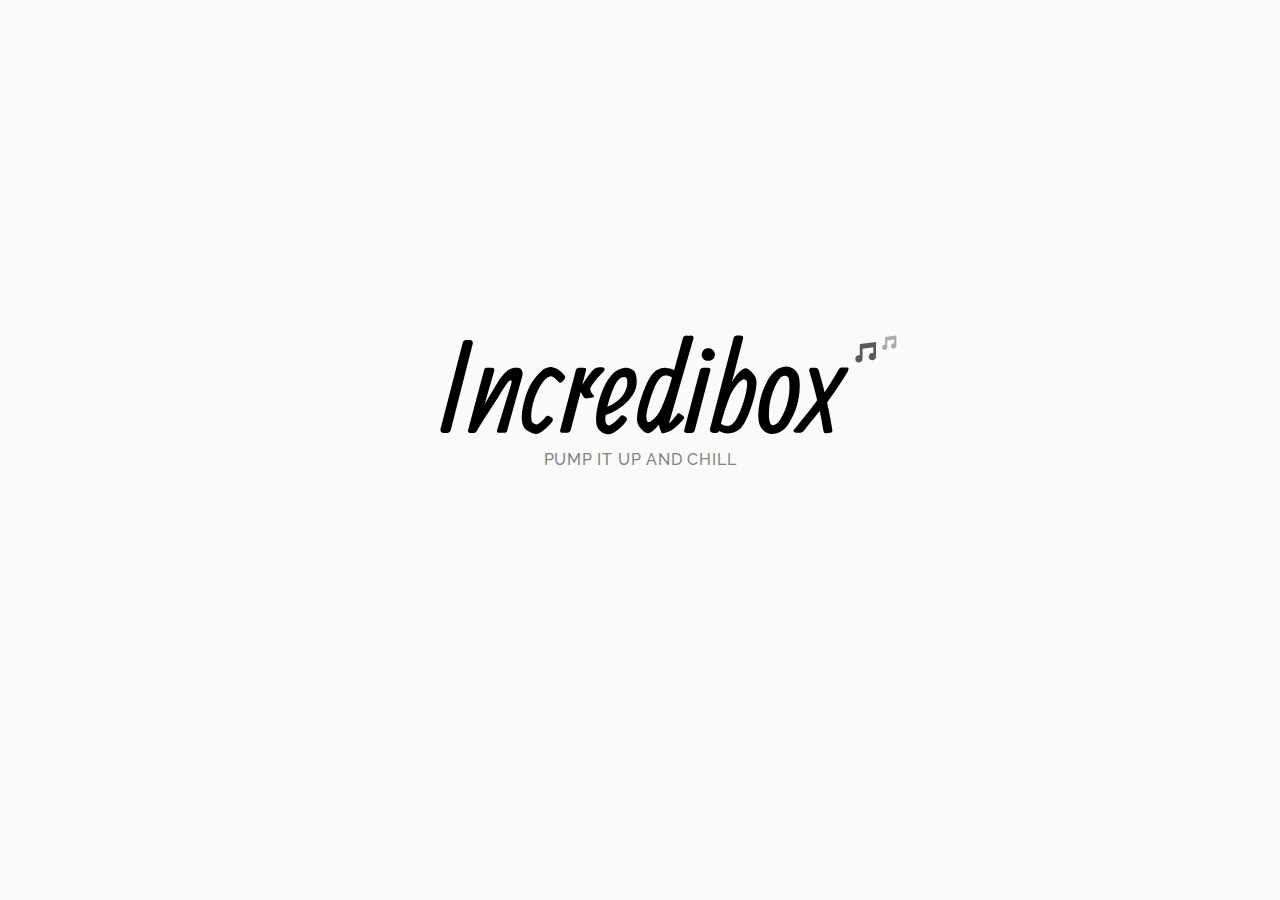
<file: index.html>
<!DOCTYPE html>
<html lang="en">
  <head>
    <meta charset="utf-8" />
    <title>Incredibox</title>
    <meta name="author" content="So Far So Good" />
    <meta name="copyright" content="http://www.sofarsogood.fr" />
    <meta name="format-detection" content="telephone=no" />
    <meta name="msapplication-tap-highlight" content="no" />
    <meta
      name="viewport"
      content="user-scalable=no,initial-scale=1,minimum-scale=1,width=device-width,height=device-height"
    />
    <link rel="stylesheet" type="text/css" href="css/style.min.css" />
  </head>
  <body class="black">
    <div id="custom-cursor"></div>
    <div id="page-splash">
      <div class="centermax">
        <div id="sp-intro">
          <div id="sp-title"></div>
          <div id="sp-baseline">Pump it up and chill</div>
          <div id="sp-experience">
            For the best experience use your headphones
          </div>
          <div id="sp-headphone">
            <img src="img/switch-casque.svg" width="126" height="150" alt="" />
          </div>
          <div id="sp-choose">Select a version to start mixing music</div>
        </div>
        <div id="sp-select">
          <div class="sp-line">
          </div>
        </div>
        <div class="main-bt">
          <div class="box-top">
            <div class="tl">
              <div class="bt-modcredits" id="home-bt-modcredits"></div>
            </div>
            <div class="tr" style="width: auto;">
              <div id="home-bt-info" class="bt bt-round bt-44">
                <div class="bck">
                  <svg class="icn-svg"><use xlink:href="#ic-info"></use></svg>
                </div>
                <div class="hitzone"></div>
              </div>
              <div id="home-bt-param" class="bt bt-round bt-44">
                <div class="bck">
                  <svg class="icn-svg">
                    <use xlink:href="#ic-settings"></use>
                  </svg>
                </div>
                <div class="hitzone"></div>
              </div>
            </div>
          </div>
        </div>
      </div>
    </div>
    <div class="box-popup with-tab" id="pop-info">
      <div class="bac"></div>
      <div class="flex">
        <div class="scale">
          <div class="box">
            <div class="box-tab">
              <div class="tab" id="tab-tuto">
                <div class="txt">Help</div>
                <div class="hitzone"></div>
              </div>
              <div class="tab" id="tab-credit">
                <div class="txt">Credits</div>
                <div class="hitzone"></div>
              </div>
              <div class="tab" id="tab-follow">
                <div class="txt">Follow</div>
                <div class="hitzone"></div>
              </div>
              <div class="tab" id="tab-modhistory">
                <div class="txt">Mod Library</div>
                <div class="hitzone"></div>
              </div>
            </div>
            <div class="pop" id="pop-tuto">
              <div class="container">
                <div class="slideshow">
                  <div class="overflow-box">
                    <div class="img-row">
                      <div class="bloc" id="bloc-tuto1">
                        <div class="img"></div>
                        <div class="txt"><span></span></div>
                      </div>
                      <div class="bloc" id="bloc-tuto2">
                        <div class="img"></div>
                        <div class="txt"><span></span></div>
                      </div>
                      <div class="bloc" id="bloc-tuto3">
                        <div class="img"></div>
                        <div class="txt"><span></span></div>
                      </div>
                      <div class="bloc" id="bloc-tuto4">
                        <div class="img"></div>
                        <div class="txt"><span></span></div>
                      </div>
                      <div class="bloc" id="bloc-tuto5">
                        <div class="img"></div>
                        <div class="txt"><span></span></div>
                      </div>
                    </div>
                  </div>
                  <div class="nav-box">
                    <div class="bt bt-round bt-big">
                      <div class="bck">
                        <svg class="icn-svg">
                          <use xlink:href="#ic-navl"></use>
                        </svg>
                      </div>
                      <div class="hitzone"></div>
                    </div>
                    <div class="pt-box"></div>
                    <div class="bt bt-round bt-big">
                      <div class="bck">
                        <svg class="icn-svg">
                          <use xlink:href="#ic-navr"></use>
                        </svg>
                      </div>
                      <div class="hitzone"></div>
                    </div>
                  </div>
                </div>
              </div>
            </div>
            <div class="pop" id="pop-credit">
              <div class="container">
                <div class="logo"><div class="bck"></div></div>
                <div class="text" id="copy">
                  Created by SO FAR SO GOOD<br />Copyright © 2019 SO FAR SO
                  GOOD. All rights reserved.
                </div>
                <div class="bloc-hr"><hr /></div>
                <div class="text" id="team">
                  Allan Durand: Director, code &amp; animation<br />Romain
                  Delambily: Design &amp; illustration<br />Incredible Polo:
                  Music &amp; sound design
                </div>
                <div class="bloc-hr"><hr /></div>
                <div>
                  <div class="bt bt-light with-icn" id="bt-feedback">
                    <div class="bck">
                      <svg class="icn-svg">
                        <use xlink:href="#ic-mail"></use>
                      </svg>
                      <div class="txt">Feedback</div>
                    </div>
                    <div class="hitzone"></div>
                  </div>
                  <div class="bt bt-light with-icn" id="bt-faq">
                    <div class="bck">
                      <svg class="icn-svg">
                        <use xlink:href="#ic-help"></use>
                      </svg>
                      <div class="txt">FAQ</div>
                    </div>
                    <div class="hitzone"></div>
                  </div>
                  <div class="bt bt-light with-icn" id="bt-rating">
                    <div class="bck">
                      <svg class="icn-svg">
                        <use xlink:href="#ic-rate"></use>
                      </svg>
                      <div class="txt">Rating</div>
                    </div>
                    <div class="hitzone"></div>
                  </div>
                </div>
              </div>
            </div>
            <div class="pop" id="pop-follow">
              <div class="container">
                <div class="title" id="git">Get in touch</div>
                <div class="btbox">
                  <div class="bt bt-round bt-big color-facebook">
                    <div class="bck">
                      <svg class="icn-svg">
                        <use xlink:href="#ic-facebook"></use>
                      </svg>
                    </div>
                    <div class="hitzone"></div>
                  </div>
                  <div class="bt bt-round bt-big color-twitter">
                    <div class="bck">
                      <svg class="icn-svg">
                        <use xlink:href="#ic-twitter"></use>
                      </svg>
                    </div>
                    <div class="hitzone"></div>
                  </div>
                  <div class="bt bt-round bt-big color-instagram">
                    <div class="bck">
                      <svg class="icn-svg">
                        <use xlink:href="#ic-instagram"></use>
                      </svg>
                    </div>
                    <div class="hitzone"></div>
                  </div>
                  <div class="bt bt-round bt-big color-youtube">
                    <div class="bck">
                      <svg class="icn-svg">
                        <use xlink:href="#ic-youtube"></use>
                      </svg>
                    </div>
                    <div class="hitzone"></div>
                  </div>
                  <div class="bt bt-round bt-big color-tumblr">
                    <div class="bck">
                      <svg class="icn-svg">
                        <use xlink:href="#ic-tumblr"></use>
                      </svg>
                    </div>
                    <div class="hitzone"></div>
                  </div>
                </div>
                <div class="bloc-hr"><hr /></div>
                <div class="title" id="shop">Shop</div>
                <div id="img-shop"></div>
              </div>
            </div>
            <div class="pop" id="pop-modhistory">
              <div class="container">
                <svg class="icn-svg spin"><use xlink:href="#ic-loader"></use></svg>
              </div>
            </div>
          </div>
        </div>
      </div>
    </div>
    <div class="box-popup with-tab" id="pop-param">
      <div class="bac"></div>
      <div class="flex">
        <div class="scale">
          <div class="box">
            <div class="box-tab">
              <div class="tab" id="tab-setting">
                <div class="txt">Settings</div>
                <div class="hitzone"></div>
              </div>
              <div class="tab" id="tab-advsetting">
                <div class="txt">Adv. Settings</div>
                <div class="hitzone"></div>
              </div>
            </div>
            <div class="pop" id="pop-language">
              <div class="container"><div class="box-lang"></div></div>
            </div>
            <div class="pop" id="pop-setting">
              <div class="container">
                <div class="paramline" id="param-dark">
                  <span class="label">Dark mode</span>
                  <div class="bt-onoff hoverLocked">
                    <div class="slider"></div>
                    <div class="ic-locked mini">
                      <svg class="icn-svg">
                        <use xlink:href="#ic-lock"></use>
                      </svg>
                    </div>
                    <div class="hitzone"></div>
                  </div>
                </div>
                <div class="bloc-hr"><hr /></div>
                <div class="paramline" id="param-reset">
                  <span class="label">Reset bonuses progression</span>
                  <div class="ic-info">
                    <svg class="icn-svg"><use xlink:href="#ic-help"></use></svg>
                    <div class="hitzone"></div>
                  </div>
                  <div class="bt bt-light hoverLocked">
                    <div class="bck"><div class="txt">Reset</div></div>
                    <div class="ic-locked mini">
                      <svg class="icn-svg">
                        <use xlink:href="#ic-lock"></use>
                      </svg>
                    </div>
                    <div class="hitzone"></div>
                  </div>
                </div>
                <div class="bloc-hr"><hr /></div>
                <div class="paramline" id="param-reset-achi">
                  <span class="label">Reset achievements progression</span>
                  <div class="ic-info">
                    <svg class="icn-svg"><use xlink:href="#ic-help"></use></svg>
                    <div class="hitzone" id="info-achi-reset"></div>
                  </div>
                  <div class="bt bt-light hoverLocked">
                    <div class="bck"><div class="txt">Reset</div></div>
                    <div class="ic-locked mini">
                      <svg class="icn-svg">
                        <use xlink:href="#ic-lock"></use>
                      </svg>
                    </div>
                    <div class="hitzone" id="action-reset-achi"></div>
                    <div class="bloc-hr"><hr /></div>
                  </div>
                </div>
                <div class="bloc-hr"><hr /></div>
                <div class="paramline" id="param-reset-all">
                  <span class="label">Reset everything</span>
                  <div class="ic-info">
                    <svg class="icn-svg"><use xlink:href="#ic-help"></use></svg>
                    <div class="hitzone" id="info-all-reset"></div>
                  </div>
                  <div class="bt bt-light hoverLocked">
                    <div class="bck"><div class="txt">Reset</div></div>
                    <div class="ic-locked mini">
                      <svg class="icn-svg">
                        <use xlink:href="#ic-lock"></use>
                      </svg>
                    </div>
                    <div class="hitzone" id="action-reset-all"></div>
                    <div class="bloc-hr"><hr /></div>
                  </div>
                </div>
                <div class="bloc-hr"><hr /></div>
              </div>
            </div>
            <div class="pop" id="pop-advsetting">
              <div class="container">
                <div class="paramline" id="param-bgchanges">
                  <span class="label">Fade Outs / BG Changes</span>
                  <div class="ic-info">
                    <svg class="icn-svg"><use xlink:href="#ic-help"></use></svg>
                    <div class="hitzone" id="info-bgchanges"></div>
                  </div>
                  <div class="bt-onoff hoverLocked">
                    <div class="slider"></div>
                    <div class="ic-locked mini">
                      <svg class="icn-svg">
                        <use xlink:href="#ic-lock"></use>
                      </svg>
                    </div>
                    <div class="hitzone" id="bgchangesbutton"></div>
                  </div>
                </div>
                <div class="bloc-hr"><hr /></div>
                <div class="paramline" id="param-disableshake">
                  <span class="label">Shake Effects</span>
                  <div class="ic-info">
                    <svg class="icn-svg"><use xlink:href="#ic-help"></use></svg>
                    <div class="hitzone" id="info-shakeEffects"></div>
                  </div>
                  <div class="bt-onoff hoverLocked">
                    <div class="slider"></div>
                    <div class="ic-locked mini">
                      <svg class="icn-svg">
                        <use xlink:href="#ic-lock"></use>
                      </svg>
                    </div>
                    <div class="hitzone" id="ShakeeffectsButton"></div>
                  </div>
                </div>
                <div class="bloc-hr"><hr /></div>
                <div class="paramline" id="param-disablelyrics">
                  <span class="label">Lyrics</span>
                  <div class="ic-info">
                    <svg class="icn-svg"><use xlink:href="#ic-help"></use></svg>
                    <div class="hitzone" id="info-disablelyrics"></div>
                  </div>
                  <div class="bt-onoff hoverLocked">
                    <div class="slider"></div>
                    <div class="ic-locked mini">
                      <svg class="icn-svg">
                        <use xlink:href="#ic-lock"></use>
                      </svg>
                    </div>
                    <div class="hitzone" id="LyricsDebulgButton"></div>
                  </div>
                </div>
                <div class="bloc-hr"><hr /></div>
                <div class="paramline" id="param-displaymodsounds">
                  <span class="label">Custom SFX</span>
                  <div class="ic-info">
                    <svg class="icn-svg"><use xlink:href="#ic-help"></use></svg>
                    <div class="hitzone" id="info-displaymodsounds"></div>
                  </div>
                  <div class="bt-onoff hoverLocked">
                    <div class="slider"></div>
                    <div class="ic-locked mini">
                      <svg class="icn-svg">
                        <use xlink:href="#ic-lock"></use>
                      </svg>
                    </div>
                    <div class="hitzone" id="displaymodsoundsButton"></div>
                  </div>
                </div>
                <div class="bloc-hr"><hr /></div>
                <div class="paramline" id="param-particleseffect">
                  <span class="label">Particles</span>
                  <div class="ic-info">
                    <svg class="icn-svg"><use xlink:href="#ic-help"></use></svg>
                    <div class="hitzone" id="info-particleseffect"></div>
                  </div>
                  <div class="bt-onoff hoverLocked">
                    <div class="slider"></div>
                    <div class="ic-locked mini">
                      <svg class="icn-svg">
                        <use xlink:href="#ic-lock"></use>
                      </svg>
                    </div>
                    <div class="hitzone" id="particleseffectbutton"></div>
                  </div>
                </div>
                <div class="bloc-hr"><hr /></div>
                <div class="paramline" id="param-Cursor">
                  <span class="label">Custom Cursor</span>
                  <div class="ic-info">
                    <svg class="icn-svg"><use xlink:href="#ic-help"></use></svg>
                    <div class="hitzone" id="info-Cursor"></div>
                  </div>
                  <div class="bt-onoff hoverLocked">
                    <div class="slider"></div>
                    <div class="ic-locked mini">
                      <svg class="icn-svg">
                        <use xlink:href="#ic-lock"></use>
                      </svg>
                    </div>
                    <div class="hitzone" id="Cursorbuttoneffect"></div>
                  </div>
                </div>
                <div class="bloc-hr" id="hide-option-hr"><hr /></div>
                <div class="text mini" id="modVersion">Loading...</div>
              </div>
            </div>
          </div>
        </div>
      </div>
    </div>
    <div class="box-popup" id="pop-popup">
      <div class="centerbck">
        <div class="bac"></div>
        <div class="flex">
          <div class="scale">
            <div class="box">
              <div class="pop">
                <div class="container">
                  <div class="title"></div>
                  <div class="text"></div>
                  <div class="content"></div>
                </div>
                <div class="icon bt bt-round bt-44">
                  <div class="bck">
                    <svg class="icn-svg">
                      <use xlink:href="#ic-close"></use>
                    </svg>
                  </div>
                  <div class="hitzone"></div>
                </div>
              </div>
            </div>
          </div>
        </div>
      </div>
    </div>
    <div class="box-popup" id="pop-dialog">
      <div class="bac"></div>
      <div class="flex">
        <div class="scale">
          <div class="box">
            <div class="pop">
              <div class="container">
                <div class="title">TITLE</div>
                <div class="text">Text</div>
                <div class="content"></div>
              </div>
            </div>
          </div>
        </div>
      </div>
    </div>
    <div class="box-popup" id="pop-menu-exit">
      <div class="bac"></div>
      <div class="flex">
        <div class="scale">
          <div class="box">
            <div class="pop">
              <div class="container"></div>
              <div class="icon bt bt-round bt-44">
                <div class="bck">
                  <svg class="icn-svg"><use xlink:href="#ic-close"></use></svg>
                </div>
                <div class="hitzone"></div>
              </div>
            </div>
          </div>
        </div>
      </div>
    </div>
    <div class="blood-bg" id="blood-effect"></div>
    <div id="fade-all" class="fadeIn"></div>
    <div id="lock-all"></div>
    <div id="dragbar"></div>
    <script src="js/mod.js"></script>
    <script src="js/libs/jquery.js"></script>
    <script src="js/libs/tsparticles.confetti.bundle.min.js"></script>
    <script src="js/libs/TweenMax.min.js"></script>
    <script src="js/libs/EasePack.min.js"></script>
    <script src="js/libs/ScrollToPlugin.min.js"></script>
    <script src="js/script.min.js"></script>
    <script>document.getElementById(`modVersion`).innerHTML = `Rem's Incredibox Modding Build v0.9.4`;</script>
    <svg
      aria-hidden="true"
      style="position: absolute; width: 0; height: 0; overflow: hidden"
      version="1.1"
      xmlns="http://www.w3.org/2000/svg"
      xmlns:xlink="http://www.w3.org/1999/xlink"
    >
      <defs>
        <symbol id="ic-schools" viewBox="0 0 32 32">
          <path
            d="M26.133 18.827c0.183-0.249 0.294-0.563 0.294-0.901 0-0.009-0-0.019-0-0.028l0 0.001c0.001-0.021 0.002-0.046 0.002-0.070 0-0.414-0.186-0.784-0.48-1.032l-0.002-0.002v-2.613c0-0.218-0.177-0.395-0.395-0.395v0h-8.192c-0.394 0.142-0.848 0.224-1.322 0.224-0.013 0-0.027-0-0.040-0h0.002c-1.237 0-2.24-0.469-2.24-1.067s1.003-1.067 2.24-1.067c0.009-0 0.019-0 0.030-0 0.476 0 0.934 0.080 1.36 0.228l-0.029-0.009h8.16c0.005 0.001 0.011 0.002 0.017 0.002 0.050 0 0.091-0.041 0.091-0.091 0-0.041-0.027-0.075-0.064-0.087l-0.001-0-9.168-4.267c-0.116-0.056-0.251-0.088-0.395-0.088s-0.279 0.032-0.4 0.090l0.006-0.002-10.757 5.045c-0.106 0.044-0.179 0.147-0.179 0.267s0.073 0.223 0.177 0.266l0.002 0.001 10.757 5.045c0.116 0.056 0.251 0.088 0.395 0.088s0.279-0.032 0.4-0.090l-0.006 0.002 8.891-4.171v2.667c-0.327 0.239-0.537 0.622-0.537 1.054 0 0.037 0.002 0.073 0.004 0.108l-0-0.005c-0 0.012-0.001 0.025-0.001 0.039 0 0.343 0.119 0.659 0.317 0.908l-0.002-0.003c-0.37 0.491-0.597 1.109-0.608 1.779l-0 0.003c-0.001 0.016-0.002 0.035-0.002 0.053 0 0.391 0.316 0.707 0.706 0.709h0.902c0.388-0.002 0.701-0.316 0.701-0.704 0-0.021-0.001-0.041-0.003-0.061l0 0.003c0-0.003 0-0.007 0-0.010 0-0.689-0.237-1.324-0.634-1.825l0.005 0.006z"
          ></path>
          <path
            d="M15.728 20.549l-5.973-2.805v4.656c1.717 1.308 3.886 2.106 6.239 2.133l0.006 0c2.36-0.028 4.528-0.825 6.271-2.152l-0.026 0.019v-4.656l-5.973 2.805c-0.080 0.038-0.173 0.060-0.272 0.060s-0.192-0.022-0.276-0.062l0.004 0.002z"
          ></path>
        </symbol>
        <symbol id="ic-signout" viewBox="0 0 32 32">
          <path
            d="M9.867 14.192c0.442 0 0.8-0.358 0.8-0.8v0-3.792h6.453c0.442 0 0.8-0.358 0.8-0.8s-0.358-0.8-0.8-0.8v0h-7.248c-0 0-0.001 0-0.002 0-0.22 0-0.42 0.090-0.564 0.235l-0 0c-0.148 0.141-0.24 0.34-0.24 0.56 0 0.004 0 0.007 0 0.011v-0.001 4.587c0 0.442 0.358 0.8 0.8 0.8v0z"
          ></path>
          <path
            d="M17.125 22.4h-6.459v-3.787c0-0.442-0.358-0.8-0.8-0.8s-0.8 0.358-0.8 0.8v0 4.587c0 0 0 0.001 0 0.002 0 0.22 0.090 0.42 0.235 0.564l0 0c0.141 0.145 0.337 0.235 0.555 0.235 0.004 0 0.007-0 0.011-0h7.253c0.442 0 0.8-0.358 0.8-0.8s-0.358-0.8-0.8-0.8v0z"
          ></path>
          <path
            d="M25.067 15.499l-4.267-2.667c-0.086-0.053-0.19-0.084-0.301-0.084s-0.215 0.031-0.304 0.086l0.003-0.001c-0.183 0.103-0.304 0.296-0.304 0.517 0 0.006 0 0.011 0 0.017l-0-0.001v1.867h-6.059c-0.442 0-0.8 0.358-0.8 0.8s0.358 0.8 0.8 0.8v0h6.075v1.835c-0 0.003-0 0.006-0 0.010 0 0.223 0.121 0.418 0.301 0.522l0.003 0.002c0.083 0.044 0.181 0.069 0.285 0.069 0.001 0 0.002 0 0.004 0h-0c0.006 0 0.013 0 0.020 0 0.102 0 0.198-0.026 0.282-0.071l-0.003 0.002 4.267-2.667c0.171-0.107 0.282-0.294 0.283-0.507v-0c0-0.008 0.001-0.017 0.001-0.026 0-0.212-0.112-0.398-0.281-0.501l-0.003-0.001z"
          ></path>
        </symbol>
        <symbol id="ic-news" viewBox="0 0 32 32">
          <path
            d="M20.8 6.533c-0.066-0.225-0.27-0.387-0.513-0.387-0.123 0-0.236 0.041-0.326 0.111l0.001-0.001-7.163 5.445 2.133 7.883 8.928 1.067c0.020 0.003 0.043 0.004 0.066 0.004 0.295 0 0.533-0.239 0.533-0.533 0-0.049-0.007-0.096-0.019-0.141l0.001 0.004z"
          ></path>
          <path
            d="M25.328 12.501c-0.266-0.97-0.937-1.747-1.814-2.152l-0.021-0.008 1.339 4.96c0.384-0.535 0.614-1.202 0.614-1.924 0-0.312-0.043-0.613-0.123-0.9l0.006 0.023z"
          ></path>
          <path
            d="M12.347 20.267l1.067-0.283-2.133-7.877-3.456 0.933c-0.914 0.255-1.573 1.080-1.573 2.058 0 0.192 0.025 0.377 0.073 0.554l-0.003-0.015-0.613 0.165 1.013 3.733 0.613-0.165v0.037c0.253 0.916 1.079 1.577 2.060 1.577 0.197 0 0.388-0.027 0.569-0.077l-0.015 0.004c0.496 1.547 1.435 4.043 2.475 4.64 0.047 0.035 0.107 0.056 0.171 0.056 0.015 0 0.029-0.001 0.044-0.003l-0.002 0 2.475-0.667c0.097-0.024 0.167-0.11 0.167-0.212 0-0.056-0.021-0.107-0.055-0.145l0 0c-1.099-1.251-2.057-2.669-2.823-4.2l-0.052-0.115z"
          ></path>
        </symbol>
        <symbol id="ic-fullscreen-on" viewBox="0 0 32 32">
          <path
            d="M22.4 9.6v0 3.792c0 0.442 0.358 0.8 0.8 0.8s0.8-0.358 0.8-0.8v0-4.592c-0.001-0.221-0.090-0.42-0.235-0.565l0 0c-0.145-0.144-0.345-0.234-0.565-0.235h-4.592c-0.442 0-0.8 0.358-0.8 0.8s0.358 0.8 0.8 0.8v0z"
          ></path>
          <path
            d="M9.6 9.6h3.792c0.442 0 0.8-0.358 0.8-0.8s-0.358-0.8-0.8-0.8v0h-4.592c-0.221 0.001-0.42 0.090-0.565 0.235l0-0c-0.144 0.145-0.234 0.345-0.235 0.565v4.592c0 0.442 0.358 0.8 0.8 0.8s0.8-0.358 0.8-0.8v0z"
          ></path>
          <path
            d="M9.6 22.4v0-3.792c0-0.442-0.358-0.8-0.8-0.8s-0.8 0.358-0.8 0.8v0 4.592c0.001 0.221 0.090 0.42 0.235 0.565l-0-0c0.145 0.144 0.345 0.234 0.565 0.235h4.592c0.442 0 0.8-0.358 0.8-0.8s-0.358-0.8-0.8-0.8v0z"
          ></path>
          <path
            d="M22.4 22.4h-3.792c-0.442 0-0.8 0.358-0.8 0.8s0.358 0.8 0.8 0.8v0h4.592c0.221-0.001 0.42-0.090 0.565-0.235l-0 0c0.144-0.145 0.234-0.345 0.235-0.565v-4.592c0-0.442-0.358-0.8-0.8-0.8s-0.8 0.358-0.8 0.8v0z"
          ></path>
        </symbol>
        <symbol id="ic-lock" viewBox="0 0 32 32">
          <path
            d="M21.579 13.333h-1.28v-2.453c0-1.968-1.877-4.112-4.347-4.16-2.317 0.044-4.196 1.86-4.341 4.147l-0.001 0.013v2.453h-1.189c-0.010-0-0.021-0.001-0.033-0.001-0.571 0-1.035 0.463-1.035 1.035 0 0.011 0 0.023 0.001 0.034l-0-0.002v7.909c-0 0.010-0.001 0.021-0.001 0.032 0 0.571 0.463 1.035 1.035 1.035 0.011 0 0.023-0 0.034-0.001l-0.002 0h11.157c0.010 0 0.021 0 0.032 0 0.571 0 1.035-0.463 1.035-1.035 0-0.011-0-0.023-0.001-0.034l0 0.002v-7.861c0.001-0.014 0.001-0.031 0.001-0.048 0-0.589-0.478-1.067-1.067-1.067-0 0-0.001 0-0.001 0h0zM13.211 10.928c0.112-1.427 1.298-2.542 2.744-2.542s2.632 1.115 2.743 2.533l0.001 0.010v2.464h-5.488z"
          ></path>
        </symbol>
        <symbol id="ic-apple" viewBox="0 0 32 32">
          <path
            d="M20.603 14.997c0.020-1.423 0.776-2.665 1.903-3.366l0.017-0.010c-0.734-1.033-1.91-1.711-3.247-1.755l-0.007-0c-1.371-0.144-2.699 0.8-3.392 0.8s-1.787-0.8-2.944-0.779c-1.562 0.052-2.91 0.924-3.631 2.197l-0.011 0.022c-1.6 2.725-0.4 6.725 1.109 8.923 0.752 1.067 1.637 2.283 2.789 2.24s1.557-0.715 2.923-0.715 1.744 0.715 2.928 0.688 1.973-1.067 2.704-2.171c0.516-0.72 0.938-1.554 1.22-2.449l0.017-0.063c-1.404-0.601-2.372-1.968-2.379-3.562v-0.001z"
          ></path>
          <path
            d="M18.373 8.421c0.574-0.681 0.923-1.568 0.923-2.537 0-0.106-0.004-0.21-0.012-0.314l0.001 0.014c-1.048 0.112-1.963 0.609-2.615 1.345l-0.004 0.004c-0.582 0.655-0.937 1.523-0.937 2.473 0 0.091 0.003 0.18 0.010 0.269l-0.001-0.012c0.011 0 0.025 0 0.038 0 1.046 0 1.98-0.482 2.591-1.237l0.005-0.006z"
          ></path>
        </symbol>
        <symbol id="ic-at" viewBox="0 0 32 32">
          <path
            d="M15.765 8.133c-4.266 0.006-7.722 3.466-7.722 7.733 0 4.271 3.462 7.733 7.733 7.733 1.156 0 2.252-0.253 3.237-0.708l-0.048 0.020c0.277-0.136 0.464-0.416 0.464-0.739 0-0.133-0.032-0.258-0.087-0.369l0.002 0.005c-0.138-0.279-0.421-0.467-0.748-0.467-0.132 0-0.256 0.031-0.367 0.085l0.005-0.002c-0.643 0.217-1.383 0.343-2.153 0.343-0.108 0-0.214-0.002-0.321-0.007l0.015 0.001c-0.029 0.001-0.063 0.001-0.097 0.001-3.187 0-5.771-2.584-5.771-5.771 0-0.034 0-0.068 0.001-0.102l-0 0.005c-0.001-0.029-0.001-0.063-0.001-0.097 0-3.187 2.584-5.771 5.771-5.771 0.034 0 0.068 0 0.102 0.001l-0.005-0c0.033-0.001 0.073-0.001 0.112-0.001 3.187 0 5.771 2.584 5.771 5.771 0 0.025-0 0.050-0 0.074l0-0.004c-0.032 0.581-0.123 1.744-0.725 2.171-0.306 0.199-0.68 0.317-1.081 0.317-0.196 0-0.386-0.028-0.565-0.081l0.014 0.004c-0.667-0.16-1.067-0.832-0.917-1.973l0.373-2.853c0.002-0.025 0.003-0.054 0.003-0.083 0-0.441-0.281-0.815-0.674-0.955l-0.007-0.002c-0.447-0.153-0.961-0.241-1.496-0.241-0.037 0-0.073 0-0.109 0.001l0.005-0c-2.768-0.080-4.469 2.395-4.395 4.741-0.001 0.021-0.001 0.045-0.001 0.070 0 1.286 1.032 2.331 2.314 2.352l0.002 0c0.038 0.002 0.082 0.003 0.127 0.003 1.028 0 1.918-0.592 2.346-1.454l0.007-0.015c0.224 1.025 1.015 1.818 2.020 2.045l0.018 0.003c0.332 0.099 0.713 0.155 1.107 0.155 0.433 0 0.851-0.069 1.242-0.195l-0.028 0.008c1.024-0.299 2.24-1.477 2.24-4.016 0 0 0-0 0-0 0-4.263-3.45-7.721-7.711-7.733h-0.001zM16.576 15.696c-0.341 0.912-0.928 1.824-1.637 1.851s-0.955-0.192-0.976-0.917c-0.048-1.483 0.971-2.736 2.251-2.763 0.068-0.007 0.147-0.011 0.227-0.011s0.159 0.004 0.237 0.011l-0.010-0.001c0.101 0 0.272 0.101 0.267 0.213-0.037 0.59-0.165 1.141-0.37 1.652l0.013-0.036z"
          ></path>
        </symbol>
        <symbol id="ic-burger" viewBox="0 0 32 32">
          <path
            d="M20.88 12.267h-9.76c-0.442 0-0.8-0.358-0.8-0.8s0.358-0.8 0.8-0.8v0h9.76c0.442 0 0.8 0.358 0.8 0.8s-0.358 0.8-0.8 0.8v0z"
          ></path>
          <path
            d="M20.88 16.8h-9.76c-0.442 0-0.8-0.358-0.8-0.8s0.358-0.8 0.8-0.8v0h9.76c0.442 0 0.8 0.358 0.8 0.8s-0.358 0.8-0.8 0.8v0z"
          ></path>
          <path
            d="M20.88 21.333h-9.76c-0.442 0-0.8-0.358-0.8-0.8s0.358-0.8 0.8-0.8v0h9.76c0.442 0 0.8 0.358 0.8 0.8s-0.358 0.8-0.8 0.8v0z"
          ></path>
        </symbol>
        <symbol id="ic-check" viewBox="0 0 32 32">
          <path
            d="M16 21.867c0.133-0.277 3.365-6.88 7.003-10.283 0.199-0.183 0.326-0.441 0.336-0.729l0-0.002c-0.003-0.587-0.48-1.061-1.067-1.061-0.268 0-0.513 0.099-0.7 0.262l0.001-0.001c-2.779 2.592-5.264 6.773-6.496 9.067l-0.315 0.576-0.48-0.496-4.384-4.24c-0.186-0.181-0.441-0.293-0.722-0.293-0.003 0-0.006 0-0.009 0h0c-0.008-0-0.018-0-0.027-0-0.574 0-1.040 0.466-1.040 1.040 0 0.009 0 0.019 0 0.028l-0-0.001c0.003 0.29 0.125 0.55 0.32 0.736l0 0 5.867 5.691c0.19 0.181 0.447 0.292 0.73 0.293h0c0.027 0.002 0.059 0.004 0.091 0.004s0.063-0.001 0.095-0.004l-0.004 0c0.354-0.055 0.646-0.276 0.797-0.58l0.003-0.006z"
          ></path>
        </symbol>
        <symbol id="ic-close" viewBox="0 0 32 32">
          <path
            d="M21.333 20.021l-4.037-4.021 4.005-4.021c0.168-0.165 0.273-0.394 0.273-0.648s-0.104-0.483-0.272-0.648l-0-0c-0.166-0.168-0.396-0.272-0.651-0.272h-0c-0.001 0-0.002 0-0.002 0-0.252 0-0.48 0.104-0.643 0.272l-0 0-4.005 4.016-4.032-4.032c-0.167-0.165-0.396-0.267-0.649-0.267-0.001 0-0.001 0-0.002 0h0c-0.253 0.001-0.483 0.102-0.651 0.267l0-0c-0.166 0.167-0.268 0.397-0.268 0.651s0.103 0.484 0.269 0.651l4.032 4.032-4 4.021c-0.163 0.166-0.263 0.394-0.263 0.645 0 0.506 0.408 0.918 0.913 0.923h0c0.004 0 0.010 0 0.015 0 0.247 0 0.471-0.098 0.636-0.256l-0 0 4-4.032 4.032 4.032c0.167 0.166 0.397 0.268 0.651 0.268 0.51 0 0.924-0.414 0.924-0.924 0-0.256-0.105-0.489-0.273-0.656l-0-0z"
          ></path>
        </symbol>
        <symbol id="ic-copy" viewBox="0 0 32 32">
          <path
            d="M18.133 11.467h-9.067c-0.442 0-0.8 0.358-0.8 0.8v0 11.2c0 0.442 0.358 0.8 0.8 0.8v0h9.067c0.442 0 0.8-0.358 0.8-0.8v0-11.2c0-0.442-0.358-0.8-0.8-0.8v0zM17.333 22.667h-7.467v-9.6h7.467z"
          ></path>
          <path
            d="M22.933 7.733h-9.067c-0.442 0-0.8 0.358-0.8 0.8v0 0.8h9.067v9.6h-1.067v1.6h1.867c0.442 0 0.8-0.358 0.8-0.8v0-11.2c0-0.442-0.358-0.8-0.8-0.8v0z"
          ></path>
        </symbol>
        <symbol id="ic-downcloud" viewBox="0 0 32 32">
          <path
            d="M19.227 20.437l-0.533 0.533-1.893 1.899v-5.867h-1.6v5.867l-2.4-2.432c-0.145-0.143-0.345-0.232-0.565-0.232s-0.42 0.088-0.565 0.232l0-0c-0.145 0.146-0.234 0.346-0.234 0.568s0.090 0.422 0.234 0.568l3.792 3.792c0.139 0.138 0.328 0.227 0.537 0.235l0.002 0c0 0 0.001 0 0.002 0 0.22 0 0.42-0.090 0.564-0.235l3.792-3.792c0.145-0.146 0.234-0.346 0.234-0.568s-0.090-0.422-0.234-0.568l0 0c-0.145-0.143-0.345-0.232-0.565-0.232s-0.42 0.088-0.565 0.232l0-0z"
          ></path>
          <path
            d="M22.304 12.336v0c0-0.123 0-0.245 0-0.373-0.003-3.070-2.492-5.557-5.563-5.557-2.141 0-3.999 1.21-4.929 2.983l-0.015 0.031c-0.177-0.027-0.383-0.044-0.593-0.048l-0.004-0c-2.251 0-4.077 1.824-4.080 4.074v0c0 2.256 1.829 3.547 4.080 3.547h4v-3.808c0-0.442 0.358-0.8 0.8-0.8s0.8 0.358 0.8 0.8v0 3.808h5.504c1.435 0 2.597-0.629 2.597-2.059 0-1.434-1.163-2.597-2.597-2.597v0z"
          ></path>
        </symbol>
        <symbol id="ic-download" viewBox="0 0 32 32">
          <path
            d="M13.968 18.027v0l1.429 1.424c0.154 0.155 0.367 0.251 0.603 0.251s0.449-0.096 0.603-0.251l0-0 1.429-1.424 3.989-3.989c0.155-0.156 0.25-0.371 0.251-0.608v-0c0-0.001 0-0.001 0-0.002 0-0.474-0.384-0.859-0.859-0.859-0.24 0-0.457 0.099-0.613 0.258l-0 0-0.533 0.571-3.413 3.387v-9.067c0-0.471-0.382-0.853-0.853-0.853s-0.853 0.382-0.853 0.853v0 9.067l-3.947-3.957c-0.155-0.153-0.368-0.247-0.603-0.247-0.471 0-0.854 0.379-0.859 0.849v0c0 0.237 0.096 0.452 0.251 0.608l-0-0z"
          ></path>
          <path
            d="M21.536 21.6h-11.072c-0.442 0-0.8 0.358-0.8 0.8s0.358 0.8 0.8 0.8v0h11.072c0.442 0 0.8-0.358 0.8-0.8s-0.358-0.8-0.8-0.8v0z"
          ></path>
        </symbol>
        <symbol id="ic-edit" viewBox="0 0 32 32">
          <path
            d="M9.6 12.267h8.8l0.533-1.6h-9.333c-0.442 0-0.8 0.358-0.8 0.8s0.358 0.8 0.8 0.8v0z"
          ></path>
          <path
            d="M9.6 16.8h7.328l0.533-1.6h-7.861c-0.442 0-0.8 0.358-0.8 0.8s0.358 0.8 0.8 0.8v0z"
          ></path>
          <path
            d="M9.515 19.733c-0.442 0-0.8 0.358-0.8 0.8s0.358 0.8 0.8 0.8v0h5.952l0.533-1.6h-6.485z"
          ></path>
          <path
            d="M24.533 11.733l0.613-1.867c0.017-0.049 0.026-0.106 0.026-0.165 0-0.235-0.152-0.435-0.364-0.506l-0.004-0.001-2.325-0.763c-0.049-0.017-0.106-0.026-0.165-0.026-0.235 0-0.435 0.152-0.506 0.364l-0.001 0.004-0.619 1.893z"
          ></path>
          <path
            d="M20.523 12.683l-2.965 9.067c-0.018 0.051-0.029 0.111-0.029 0.172 0 0.016 0.001 0.032 0.002 0.048l-0-0.002 0.56 3.611c0.001 0.032 0.027 0.057 0.059 0.057 0.020 0 0.037-0.010 0.048-0.025l0-0 2.603-2.587c0.049-0.053 0.087-0.118 0.111-0.188l0.001-0.004 2.965-9.067z"
          ></path>
        </symbol>
        <symbol id="ic-exclusive" viewBox="0 0 32 32">
          <path
            d="M21.536 20.709h-11.072c-0.442 0-0.8 0.358-0.8 0.8s0.358 0.8 0.8 0.8v0h11.072c0.442 0 0.8-0.358 0.8-0.8s-0.358-0.8-0.8-0.8v0z"
          ></path>
          <path
            d="M10.667 18.133h10.763c0.005 0 0.010 0 0.016 0 0.392 0 0.724-0.255 0.841-0.607l0.002-0.006 1.797-6.064c0.003-0.011 0.005-0.024 0.005-0.037 0-0.082-0.067-0.149-0.149-0.149-0.032 0-0.061 0.010-0.085 0.027l0-0-5.221 3.568-2.448-7.467c-0.023-0.058-0.079-0.098-0.144-0.098s-0.121 0.040-0.144 0.097l-0 0.001-2.443 7.467-5.221-3.568c-0.024-0.016-0.053-0.026-0.085-0.026-0.082 0-0.149 0.067-0.149 0.149 0 0.013 0.002 0.026 0.005 0.038l-0-0.001 1.797 6.064c0.118 0.359 0.451 0.614 0.843 0.614 0.008 0 0.015-0 0.023-0l-0.001 0z"
          ></path>
        </symbol>
        <symbol id="ic-external" viewBox="0 0 32 32">
          <path
            d="M24 8.8c0-0.442-0.358-0.8-0.8-0.8v0h-5.333c-0.222 0.001-0.424 0.090-0.571 0.235l0-0c-0.141 0.145-0.227 0.343-0.227 0.561 0 0.431 0.339 0.783 0.764 0.804l0.002 0h3.435l-2.133 2.133h0.331c0.442 0 0.8 0.358 0.8 0.8v0 0.331l2.133-2.133v3.435c0 0.442 0.358 0.8 0.8 0.8s0.8-0.358 0.8-0.8v0-3.499z"
          ></path>
          <path
            d="M18.245 14.885l-3.28 3.28c-0.142 0.133-0.334 0.215-0.545 0.215-0.442 0-0.8-0.358-0.8-0.8 0-0.211 0.082-0.403 0.215-0.546l-0 0 5.301-5.301h-9.803c-0.442 0-0.8 0.358-0.8 0.8v0 10.133c0 0.442 0.358 0.8 0.8 0.8v0h10.133c0.442 0 0.8-0.358 0.8-0.8v0-9.803l-2.021 2.021z"
          ></path>
        </symbol>
        <symbol id="ic-eye" viewBox="0 0 32 32">
          <path
            d="M23.931 15.739c-1.851-3.285-4.8-5.248-7.931-5.248s-6.080 1.963-7.931 5.248c-0.045 0.076-0.071 0.168-0.071 0.267s0.027 0.19 0.073 0.269l-0.001-0.003c1.851 3.285 4.8 5.248 7.931 5.248s6.080-1.963 7.931-5.248c0.045-0.076 0.071-0.168 0.071-0.267s-0.027-0.19-0.073-0.269l0.001 0.003zM16 18.597c-1.437 0-2.603-1.165-2.603-2.603s1.165-2.603 2.603-2.603c1.437 0 2.603 1.165 2.603 2.603 0 0.002 0 0.004 0 0.006v-0c-0.003 1.435-1.167 2.597-2.603 2.597 0 0 0 0 0 0v0z"
          ></path>
        </symbol>
        <symbol id="ic-facebook" viewBox="0 0 32 32">
          <path
            d="M19.867 16.592h-3.013v7.408h-2.853v-7.408h-1.995v-2.848h1.995v-2.315c0-1.787 1.301-3.429 3.963-3.429 0.686 0 1.363 0.037 2.029 0.109l-0.083-0.007v2.491h-1.835c-0.96 0-1.221 0.443-1.221 1.179v1.979h3.141z"
          ></path>
        </symbol>
        <symbol id="ic-fan" viewBox="0 0 32 32">
          <path
            d="M23.312 12.757h-4.171c-0.661 0-0.448-0.288-0.448-0.288 0.282-0.509 0.543-1.105 0.751-1.726l0.022-0.077c0.21-0.512 0.331-1.106 0.331-1.728 0-0.671-0.142-1.309-0.396-1.886l0.012 0.030s-0.448-0.997-1.264-0.901-0.672 0.971-0.672 0.971c-0.001 0.633-0.094 1.244-0.268 1.821l0.012-0.045c-0.158 0.567-0.417 1.061-0.758 1.485l0.006-0.008c-0.533 0.661-1.125 1.264-1.723 1.963-0.752 0.885-1.163 1.44-1.163 2.891v6.859c0 0.645 0.485 0.645 0.485 0.645s6.971-0.176 7.429-0.208c0.549-0.021 1.007-0.394 1.155-0.898l0.002-0.009c0.008-0.050 0.012-0.107 0.012-0.166 0-0.409-0.216-0.768-0.541-0.968l-0.005-0.003c-0.022-0.012-0.037-0.035-0.037-0.061s0.015-0.049 0.037-0.061l0-0c0.58-0.098 1.042-0.512 1.208-1.056l0.003-0.011c0.005-0.041 0.008-0.090 0.008-0.138 0-0.452-0.251-0.845-0.62-1.048l-0.006-0.003c-0.019-0.007-0.033-0.023-0.037-0.042l-0-0c-0.001-0.005-0.002-0.011-0.002-0.017 0-0.033 0.024-0.061 0.055-0.068l0-0c0.667-0.019 1.217-0.499 1.343-1.132l0.001-0.009c0.002-0.030 0.004-0.066 0.004-0.102 0-0.574-0.341-1.069-0.832-1.292l-0.009-0.004c-0.015-0.008-0.026-0.021-0.032-0.037l-0-0c-0.003-0.007-0.005-0.016-0.005-0.025 0-0.030 0.020-0.056 0.047-0.066l0-0c0.638-0.157 1.131-0.652 1.283-1.279l0.002-0.012c0.010-0.055 0.015-0.118 0.015-0.183 0-0.616-0.499-1.115-1.115-1.115-0.043 0-0.085 0.002-0.127 0.007l0.005-0z"
          ></path>
          <path
            d="M11.243 13.979l-2.709 0.075c-0.409 0-0.741 0.332-0.741 0.741v0 7.365c-0 0.008-0 0.017-0 0.027 0 0.411 0.332 0.744 0.742 0.747h0l2.715-0.075c0.409 0 0.741-0.332 0.741-0.741v0-7.392c0-0.412-0.334-0.747-0.747-0.747v0z"
          ></path>
        </symbol>
        <symbol id="ic-help" viewBox="0 0 32 32">
          <path
            d="M21.019 10.901c-0.595-2.081-2.48-3.579-4.716-3.579-0.030 0-0.059 0-0.089 0.001l0.004-0c-0.070-0.003-0.152-0.005-0.235-0.005-2.267 0-4.191 1.471-4.87 3.51l-0.010 0.036c-0.101 0.343-0.159 0.737-0.159 1.144 0 0.528 0.098 1.033 0.275 1.498l-0.010-0.029c0.17 0.377 0.543 0.634 0.975 0.634 0.589 0 1.067-0.478 1.067-1.067 0-0.124-0.021-0.243-0.060-0.354l0.002 0.007c-0.075-0.206-0.118-0.443-0.118-0.69 0-0.183 0.024-0.361 0.068-0.53l-0.003 0.014c0.411-1.198 1.527-2.044 2.842-2.044 0.072 0 0.143 0.002 0.213 0.007l-0.009-0.001c0.028-0.001 0.061-0.002 0.094-0.002 1.267 0 2.336 0.843 2.679 1.998l0.005 0.020c0.256 0.939-0.309 1.776-1.312 2.816l-0.133 0.139c-1.019 1.067-1.904 1.979-2.469 3.472-0.044 0.112-0.069 0.241-0.069 0.377 0 0.455 0.285 0.843 0.686 0.997l0.007 0.002c0.11 0.044 0.238 0.069 0.371 0.069 0.001 0 0.001 0 0.002 0h-0c0.008 0 0.017 0 0.025 0 0.449 0 0.833-0.278 0.991-0.67l0.003-0.007c0.411-1.067 1.067-1.749 2.016-2.752l0.128-0.139c0.779-0.843 2.443-2.571 1.808-4.875z"
          ></path>
          <path
            d="M17.36 22.811c0 0.736-0.597 1.333-1.333 1.333s-1.333-0.597-1.333-1.333c0-0.736 0.597-1.333 1.333-1.333s1.333 0.597 1.333 1.333z"
          ></path>
        </symbol>
        <symbol id="ic-home" viewBox="0 0 32 32">
          <path
            d="M23.264 15.195l-6.699-6.699c-0.147-0.138-0.346-0.224-0.565-0.224s-0.418 0.085-0.566 0.224l0-0-6.699 6.699c-0.133 0.142-0.215 0.334-0.215 0.545 0 0.442 0.358 0.8 0.8 0.8 0.211 0 0.403-0.082 0.546-0.215l-0 0 1.333-1.333v7.136c0 0.002-0 0.003-0 0.005 0 0.442 0.358 0.8 0.8 0.8 0 0 0 0 0 0h2.133c0.295 0 0.533-0.239 0.533-0.533v0-3.467c0-0.736 0.597-1.333 1.333-1.333s1.333 0.597 1.333 1.333v0 3.467c0 0.295 0.239 0.533 0.533 0.533v0h2.133c0.442 0 0.8-0.358 0.8-0.8v0-7.141l1.333 1.333c0.143 0.148 0.344 0.24 0.565 0.24h0c0.001 0 0.002 0 0.003 0 0.221 0 0.42-0.092 0.562-0.24l0-0c0.146-0.144 0.236-0.344 0.236-0.565s-0.090-0.421-0.236-0.565l-0-0z"
          ></path>
        </symbol>
        <symbol id="ic-info" viewBox="0 0 32 32">
          <path
            d="M16 14.096c-0.744 0.034-1.335 0.646-1.335 1.396 0 0.021 0 0.042 0.001 0.063l-0-0.003v7.467c-0.003 0.036-0.005 0.077-0.005 0.119 0 0.739 0.599 1.339 1.339 1.339s1.339-0.599 1.339-1.339c0-0.042-0.002-0.084-0.006-0.125l0 0.005v-7.467c0.001-0.018 0.001-0.039 0.001-0.060 0-0.75-0.59-1.361-1.332-1.396l-0.003-0z"
          ></path>
          <path
            d="M18.181 9.733c0 1.205-0.977 2.181-2.181 2.181s-2.181-0.977-2.181-2.181c0-1.205 0.977-2.181 2.181-2.181s2.181 0.977 2.181 2.181z"
          ></path>
        </symbol>
        <symbol id="ic-instagram" viewBox="0 0 32 32">
          <path
            d="M18.933 16c0 1.62-1.313 2.933-2.933 2.933s-2.933-1.313-2.933-2.933c0-1.62 1.313-2.933 2.933-2.933s2.933 1.313 2.933 2.933z"
          ></path>
          <path
            d="M20.267 7.467h-8.533c-2.667 0-4.267 1.6-4.267 4.267v8.533c0 2.667 1.6 4.267 4.267 4.267h8.533c2.667 0 4.267-1.6 4.267-4.267v-8.533c0-2.667-1.6-4.267-4.267-4.267zM16 21.067c-2.798 0-5.067-2.268-5.067-5.067s2.268-5.067 5.067-5.067c2.798 0 5.067 2.268 5.067 5.067v0c-0.003 2.797-2.27 5.064-5.066 5.067h-0zM21.333 12c-0.736 0-1.333-0.597-1.333-1.333s0.597-1.333 1.333-1.333c0.736 0 1.333 0.597 1.333 1.333v0c0 0.736-0.597 1.333-1.333 1.333v0z"
          ></path>
        </symbol>
        <symbol id="ic-like" viewBox="0 0 32 32">
          <path
            d="M19.6 10.4c-1.721 0.006-3.168 1.176-3.594 2.763l-0.006 0.026c-0.432-1.614-1.879-2.784-3.599-2.789h-0.001c-2.416 0-3.072 2.267-3.072 3.664 0 1.776 1.189 3.296 2.795 5.077 1.824 2.043 3.365 3.525 3.877 3.525s2.048-1.483 3.877-3.525c1.6-1.781 2.784-3.301 2.784-5.077 0.005-1.397-0.645-3.664-3.061-3.664z"
          ></path>
        </symbol>
        <symbol id="ic-link" viewBox="0 0 32 32">
          <path
            d="M22.971 10.843l-0.48-0.48c-0.647-0.624-1.529-1.008-2.501-1.008-0.015 0-0.030 0-0.046 0l0.002-0c-0.006-0-0.012-0-0.019-0-0.747 0-1.442 0.217-2.028 0.59l0.015-0.009c-0.352 0.24-0.581 0.416-0.581 0.421-0.23 0.136-0.381 0.382-0.381 0.663 0 0.149 0.043 0.289 0.116 0.406l-0.002-0.003c0.133 0.222 0.373 0.368 0.647 0.368 0.003 0 0.007-0 0.010-0h-0c0 0 0 0 0.001 0 0.148 0 0.286-0.042 0.403-0.114l-0.003 0.002c0.419-0.391 0.98-0.634 1.598-0.645l0.002-0c0.058-0.003 0.126-0.005 0.195-0.005s0.137 0.002 0.204 0.006l-0.009-0c0.446 0.066 0.833 0.278 1.119 0.586l0.001 0.001 0.48 0.48c0.31 0.314 0.501 0.745 0.501 1.222 0 0.007-0 0.015-0 0.022v-0.001c-0.008 0.567-0.241 1.079-0.613 1.451l-2.133 2.133c-0.42 0.363-0.972 0.584-1.575 0.584-0.037 0-0.074-0.001-0.111-0.003l0.005 0c-0.035 0.002-0.076 0.003-0.117 0.003-0.53 0-1.015-0.191-1.391-0.507l0.003 0.003c-0.205-0.203-0.472-0.343-0.771-0.388l-0.008-0.001c-0.002-0-0.004-0-0.007-0-0.245 0-0.468 0.1-0.628 0.261l-0 0c-0.416 0.416-0.368 0.885 0.144 1.403 0.815 0.662 1.864 1.064 3.008 1.067h0c1.062-0.002 2.022-0.436 2.714-1.136l0-0 2.133-2.133c0.694-0.678 1.124-1.624 1.124-2.67 0-0.995-0.389-1.9-1.024-2.569l0.002 0.002z"
          ></path>
          <path
            d="M16.992 13.701c-0.815-0.662-1.864-1.064-3.008-1.067h-0.001c-1.062 0.002-2.022 0.436-2.714 1.136l-0 0-2.133 2.133c-0.695 0.679-1.127 1.625-1.127 2.673 0 0.994 0.388 1.897 1.022 2.566l-0.002-0.002 0.48 0.48c0.647 0.624 1.529 1.008 2.501 1.008 0.015 0 0.030-0 0.046-0l-0.002 0c0.006 0 0.012 0 0.019 0 0.747 0 1.442-0.217 2.028-0.59l-0.015 0.009c0.352-0.24 0.581-0.421 0.581-0.421 0.178-0.103 0.308-0.273 0.356-0.475l0.001-0.005c0.014-0.054 0.022-0.117 0.022-0.181 0-0.424-0.344-0.768-0.768-0.768-0 0-0 0-0 0h0c-0 0-0 0-0.001 0-0.148 0-0.286 0.042-0.403 0.114l0.003-0.002c-0.419 0.391-0.98 0.634-1.598 0.645l-0.002 0c-0.058 0.003-0.126 0.005-0.195 0.005s-0.136-0.002-0.204-0.006l0.009 0c-0.445-0.064-0.832-0.275-1.119-0.58l-0.001-0.001-0.48-0.485c-0.304-0.313-0.491-0.74-0.491-1.211 0-0.004 0-0.008 0-0.011v0.001c0.008-0.567 0.241-1.079 0.613-1.451l2.133-2.133c0.42-0.363 0.972-0.584 1.575-0.584 0.037 0 0.074 0.001 0.111 0.002l-0.005-0c0.035-0.002 0.076-0.003 0.117-0.003 0.53 0 1.015 0.191 1.391 0.507l-0.003-0.003c0.204 0.205 0.472 0.346 0.771 0.394l0.008 0.001c0.248-0 0.473-0.102 0.635-0.267l0-0c0.411-0.443 0.363-0.912-0.149-1.429z"
          ></path>
        </symbol>
        <symbol id="ic-live" viewBox="0 0 32 32">
          <path
            d="M16 8.533c-4.124 0-7.467 3.343-7.467 7.467s3.343 7.467 7.467 7.467c4.124 0 7.467-3.343 7.467-7.467v0c0-4.124-3.343-7.467-7.467-7.467v0zM16 21.867c-3.24 0-5.867-2.627-5.867-5.867s2.627-5.867 5.867-5.867c3.24 0 5.867 2.627 5.867 5.867v0c0 3.24-2.627 5.867-5.867 5.867v0z"
          ></path>
          <path
            d="M17.6 16c0 0.884-0.716 1.6-1.6 1.6s-1.6-0.716-1.6-1.6c0-0.884 0.716-1.6 1.6-1.6s1.6 0.716 1.6 1.6z"
          ></path>
        </symbol>
        <symbol id="ic-loader" viewBox="0 0 32 32">
          <path
            opacity="0.1"
            d="M16 9.333c3.682 0 6.667 2.985 6.667 6.667s-2.985 6.667-6.667 6.667c-3.682 0-6.667-2.985-6.667-6.667v0c0.006-3.679 2.987-6.661 6.666-6.667h0.001zM16 7.733c-4.566 0-8.267 3.701-8.267 8.267s3.701 8.267 8.267 8.267c4.566 0 8.267-3.701 8.267-8.267v0c0-4.566-3.701-8.267-8.267-8.267v0z"
          ></path>
          <path
            d="M16 7.733v1.6c3.679 0.006 6.661 2.987 6.667 6.666v0.001h1.6c0-4.566-3.701-8.267-8.267-8.267v0z"
          ></path>
        </symbol>
        <symbol id="ic-mail" viewBox="0 0 32 32">
          <path
            d="M15.68 15.856c0.083 0.079 0.196 0.128 0.32 0.128s0.237-0.049 0.32-0.128l-0 0 6.768-4.715c0.054-0.056 0.088-0.132 0.088-0.216s-0.034-0.16-0.088-0.216l0 0c-0.054-0.056-0.13-0.091-0.214-0.091-0.002 0-0.003 0-0.005 0h-13.738c-0.001-0-0.003-0-0.004-0-0.084 0-0.16 0.035-0.214 0.091l-0 0c-0.054 0.056-0.088 0.132-0.088 0.216s0.034 0.16 0.088 0.216l-0-0z"
          ></path>
          <path
            d="M22.901 13.632l-6.581 4.608c-0.083 0.079-0.196 0.128-0.32 0.128s-0.237-0.049-0.32-0.128l0 0-6.581-4.608c-0.139-0.101-0.277-0.053-0.277 0.181v7.056c0 0.295 0.239 0.533 0.533 0.533v0h13.333c0.295 0 0.533-0.239 0.533-0.533v0-7.056c-0.043-0.235-0.181-0.283-0.32-0.181z"
          ></path>
        </symbol>
        <symbol id="ic-mix" viewBox="0 0 32 32">
          <path
            d="M16 14.667c-0.736 0-1.333 0.597-1.333 1.333s0.597 1.333 1.333 1.333c0.736 0 1.333-0.597 1.333-1.333v0c0-0.736-0.597-1.333-1.333-1.333v0z"
          ></path>
          <path
            d="M16 7.467c-4.713 0-8.533 3.82-8.533 8.533s3.82 8.533 8.533 8.533c4.713 0 8.533-3.82 8.533-8.533v0c0-4.713-3.82-8.533-8.533-8.533v0zM16 20c-0.001 0-0.003 0-0.004 0-2.206 0-3.995-1.788-3.995-3.995 0-0.726 0.194-1.406 0.532-1.993l-0.010 0.019-1.472-1.472c-0.193-0.193-0.313-0.46-0.313-0.755 0-0.589 0.478-1.067 1.067-1.067 0.295 0 0.562 0.119 0.755 0.313l1.472 1.472c0.568-0.329 1.25-0.523 1.977-0.523 2.209 0 4 1.791 4 4s-1.791 4-4 4c-0.003 0-0.006 0-0.009 0h0z"
          ></path>
        </symbol>
        <symbol id="ic-mixlist" viewBox="0 0 32 32">
          <path
            d="M9.6 12.267h8.341v-1.6h-8.341c-0.442 0-0.8 0.358-0.8 0.8s0.358 0.8 0.8 0.8v0z"
          ></path>
          <path
            d="M9.6 16.8h8.341v-1.6h-8.341c-0.442 0-0.8 0.358-0.8 0.8s0.358 0.8 0.8 0.8v0z"
          ></path>
          <path
            d="M9.515 19.733c-0.442 0-0.8 0.358-0.8 0.8s0.358 0.8 0.8 0.8v0h4.405c0.136-0.607 0.368-1.142 0.683-1.618l-0.011 0.018h-5.077z"
          ></path>
          <path
            d="M24.165 10.245l-3.664 0.496c-0.24 0.020-0.427 0.219-0.427 0.463 0 0.008 0 0.016 0.001 0.024l-0-0.001v8.475h-1.067c-0.164 0-0.325 0.012-0.482 0.034l0.018-0.002c-1.557 0.203-2.699 1.323-2.549 2.512s1.541 1.984 3.099 1.781 2.635-1.253 2.56-2.4c0 0 0 0 0-0.043v0-7.221s2.069-0.293 2.443-0.357c0.302-0.023 0.538-0.274 0.538-0.58 0-0.027-0.002-0.053-0.005-0.079l0 0.003v-2.667c0.005-0.299-0.059-0.491-0.464-0.437z"
          ></path>
        </symbol>
        <symbol id="ic-mp3" viewBox="0 0 32 32">
          <path
            d="M22.875 11.675l-3.792-3.792c-0.146-0.148-0.349-0.24-0.574-0.24-0.001 0-0.002 0-0.003 0h-8.805c-0.448 0-0.811 0.363-0.811 0.811v0 15.093c0 0.448 0.363 0.811 0.811 0.811v0h12.597c0.448 0 0.811-0.363 0.811-0.811v0-11.28c0-0.006 0-0.014 0-0.021 0-0.223-0.090-0.424-0.235-0.571l0 0zM20.053 14.341v4.725c0.043 0.688-0.629 1.328-1.541 1.445s-1.771-0.363-1.861-1.067 0.592-1.392 1.531-1.509c0.042-0.004 0.090-0.006 0.139-0.006s0.097 0.002 0.145 0.006l-0.006-0h0.629v-3.093l-4.405 0.624v4.347s0 0 0 0c0.043 0.688-0.629 1.328-1.541 1.445s-1.771-0.363-1.861-1.067 0.592-1.392 1.531-1.509c0.042-0.004 0.092-0.006 0.141-0.006s0.099 0.002 0.148 0.006l-0.006-0h0.629v-5.109c-0.001-0.006-0.001-0.014-0.001-0.021 0-0.144 0.114-0.261 0.256-0.266h0.001l5.792-0.795c0.245-0.032 0.283 0.085 0.283 0.277z"
          ></path>
        </symbol>
        <symbol id="ic-mute" viewBox="0 0 32 32">
          <path
            d="M15.701 8.608c-0.079-0.034-0.17-0.055-0.266-0.055-0.165 0-0.316 0.059-0.433 0.157l0.001-0.001-4.213 4.267h-1.888c-0.005-0-0.010-0-0.016-0-0.338 0-0.613 0.271-0.619 0.608v4.23c0.009 0.335 0.282 0.603 0.618 0.603 0.006 0 0.011-0 0.017-0l-0.001 0h1.888l4.213 4.267c0.113 0.099 0.262 0.16 0.425 0.16 0.002 0 0.005 0 0.007-0h-0c0.097-0.001 0.188-0.023 0.271-0.060l-0.004 0.002c0.226-0.096 0.382-0.315 0.384-0.57v-13.035c-0.002-0.256-0.158-0.475-0.38-0.569l-0.004-0.002z"
          ></path>
          <path
            d="M23.925 17.808l-1.781-1.781 1.771-1.781c0.118-0.115 0.191-0.276 0.192-0.453v-0c0 0 0 0 0-0 0-0.351-0.284-0.635-0.635-0.635-0.002 0-0.004 0-0.006 0h0c-0.002-0-0.005-0-0.007-0-0.174 0-0.331 0.069-0.447 0.181l0-0-1.771 1.781-1.787-1.787c-0.113-0.101-0.263-0.163-0.427-0.163-0.345 0-0.627 0.273-0.64 0.616l-0 0.001c-0 0.002-0 0.005-0 0.007 0 0.173 0.072 0.329 0.187 0.441l0 0 1.781 1.787-1.797 1.787c-0.119 0.115-0.193 0.275-0.193 0.453s0.074 0.339 0.193 0.453l0 0c0.118 0.113 0.277 0.182 0.453 0.182s0.336-0.069 0.454-0.182l-0 0 1.771-1.781 1.787 1.781c0.111 0.115 0.266 0.187 0.438 0.187 0.002 0 0.003 0 0.005-0h-0c0.002 0 0.003 0 0.005 0 0.174 0 0.33-0.071 0.443-0.187l0-0c0.115-0.115 0.187-0.274 0.187-0.45 0-0.001 0-0.003 0-0.004v0c0-0.002 0-0.004 0-0.006 0-0.173-0.067-0.33-0.176-0.448l0 0z"
          ></path>
        </symbol>
        <symbol id="ic-navl" viewBox="0 0 32 32">
          <path
            d="M17.493 20.368l-4.363-4.368 5.696-5.701c0.133-0.142 0.215-0.334 0.215-0.545 0-0.442-0.358-0.8-0.8-0.8-0.211 0-0.403 0.082-0.546 0.215l0-0-6.261 6.267c-0.144 0.145-0.234 0.345-0.235 0.565v0c0.001 0.221 0.090 0.42 0.235 0.565l6.261 6.267c0.142 0.133 0.334 0.215 0.545 0.215 0.442 0 0.8-0.358 0.8-0.8 0-0.211-0.082-0.403-0.215-0.546l0 0z"
          ></path>
        </symbol>
        <symbol id="ic-navr" viewBox="0 0 32 32">
          <path
            d="M14.507 11.632l4.363 4.368-5.696 5.701c-0.157 0.146-0.255 0.354-0.255 0.585 0 0.442 0.358 0.8 0.8 0.8 0.231 0 0.439-0.098 0.585-0.254l0-0 6.261-6.267c0.144-0.145 0.234-0.345 0.235-0.565v-0c-0.001-0.221-0.090-0.42-0.235-0.565l-6.261-6.267c-0.146-0.157-0.354-0.255-0.585-0.255-0.442 0-0.8 0.358-0.8 0.8 0 0.231 0.098 0.439 0.254 0.585l0 0z"
          ></path>
        </symbol>
        <symbol id="ic-noads" viewBox="0 0 32 32">
          <path
            d="M11.568 19.819c0.184-0.001 0.346-0.095 0.441-0.238l0.001-0.002c0.061-0.086 0.098-0.193 0.098-0.308 0-0.082-0.018-0.159-0.051-0.229l0.001 0.003-2.864-6.544c-0.084-0.189-0.269-0.319-0.485-0.32h-0.176c-0.216 0.001-0.401 0.131-0.484 0.317l-0.001 0.003-2.864 6.571c-0.033 0.067-0.052 0.146-0.052 0.23 0 0.113 0.035 0.219 0.096 0.305l-0.001-0.002c0.097 0.145 0.26 0.24 0.445 0.24 0.001 0 0.002 0 0.003 0h0.192c0.216-0.001 0.401-0.131 0.484-0.317l0.001-0.003 0.891-2.032h2.736l0.885 2.032c0.084 0.19 0.271 0.32 0.489 0.32 0.001 0 0.001 0 0.002 0h-0zM7.792 16.219l0.832-1.899 0.816 1.899z"
          ></path>
          <path
            d="M18.88 13.333c-0.024-0.021-0.045-0.043-0.063-0.068l-0.001-0.001 2.624-4.555c0.067-0.115 0.107-0.253 0.107-0.4 0-0.442-0.358-0.8-0.8-0.8-0.295 0-0.552 0.159-0.691 0.397l-0.002 0.004-2.581 4.485c-0.384-0.132-0.827-0.208-1.287-0.208-0.011 0-0.021 0-0.032 0h-2.105c-0.295 0-0.533 0.239-0.533 0.533v0 6.528l-2.315 4.048c-0.060 0.11-0.096 0.241-0.096 0.38 0 0.29 0.155 0.544 0.386 0.685l0.004 0.002c0.116 0.067 0.255 0.106 0.403 0.106 0.073 0 0.144-0.010 0.211-0.028l-0.006 0.001c0.209-0.057 0.379-0.192 0.483-0.37l0.002-0.004 2.464-4.267h1.125c0.015 0 0.034 0 0.052 0 0.516 0 1.007-0.102 1.456-0.287l-0.025 0.009c0.456-0.187 0.844-0.457 1.161-0.793l0.002-0.002c0.308-0.343 0.555-0.749 0.717-1.196l0.008-0.026c0.143-0.421 0.225-0.906 0.225-1.41 0-0.035-0-0.070-0.001-0.105l0 0.005c0-0.009 0-0.020 0-0.031 0-0.501-0.078-0.984-0.223-1.437l0.009 0.033c-0.152-0.475-0.383-0.885-0.682-1.237l0.004 0.005zM14.933 16.832l-0.139 0.245v-3.643h1.387c0.004-0 0.008-0 0.013-0 0.232 0 0.458 0.027 0.674 0.079l-0.020-0.004zM18.389 17.061c-0.099 0.309-0.252 0.576-0.45 0.803l0.002-0.003c-0.192 0.227-0.431 0.408-0.702 0.528l-0.012 0.005c-0.292 0.122-0.631 0.193-0.986 0.193-0.028 0-0.056-0-0.085-0.001l0.004 0h-0.4l0.533-0.933 1.84-3.2c0.086 0.139 0.162 0.3 0.219 0.469l0.005 0.017c0.105 0.311 0.165 0.67 0.165 1.042 0 0.009-0 0.017-0 0.026v-0.001c0 0.008 0 0.017 0 0.027 0 0.37-0.059 0.726-0.167 1.059l0.007-0.024z"
          ></path>
          <path
            d="M26.624 16.683c-0.164-0.28-0.385-0.509-0.648-0.678l-0.008-0.005c-0.26-0.154-0.56-0.279-0.878-0.358l-0.023-0.005c-0.304-0.091-0.656-0.176-1.029-0.251s-0.651-0.144-0.896-0.219c-0.192-0.049-0.361-0.123-0.514-0.218l0.008 0.005c-0.077-0.046-0.139-0.112-0.18-0.189l-0.001-0.003c-0.036-0.085-0.057-0.184-0.057-0.288 0-0.026 0.001-0.052 0.004-0.078l-0 0.003c-0-0.006-0-0.013-0-0.020 0-0.152 0.029-0.297 0.083-0.43l-0.003 0.008c0.050-0.114 0.125-0.209 0.217-0.281l0.002-0.001c0.134-0.098 0.29-0.173 0.46-0.217l0.009-0.002c0.212-0.052 0.456-0.083 0.706-0.083 0.044 0 0.088 0.001 0.132 0.003l-0.006-0c0.017-0 0.038-0.001 0.058-0.001 0.271 0 0.532 0.045 0.775 0.128l-0.017-0.005c0.241 0.102 0.443 0.254 0.601 0.445l0.002 0.003c0.098 0.105 0.237 0.171 0.391 0.171 0.001 0 0.003 0 0.004 0h-0c0.001 0 0.002 0 0.004 0 0.154 0 0.293-0.066 0.391-0.17l0-0 0.117-0.128c0.088-0.095 0.142-0.222 0.142-0.363s-0.054-0.268-0.143-0.363l0 0c-0.288-0.32-0.645-0.572-1.048-0.735l-0.019-0.007c-0.365-0.139-0.786-0.219-1.226-0.219-0.011 0-0.023 0-0.034 0h0.002c-0.011-0-0.024-0-0.037-0-0.376 0-0.739 0.051-1.085 0.146l0.029-0.007c-0.344 0.092-0.645 0.239-0.909 0.432l0.008-0.005c-0.26 0.197-0.469 0.447-0.613 0.735l-0.005 0.012c-0.138 0.281-0.219 0.612-0.219 0.962 0 0.011 0 0.021 0 0.031l-0-0.002c-0 0.012-0 0.025-0 0.039 0 0.326 0.079 0.634 0.219 0.906l-0.005-0.011c0.149 0.26 0.354 0.472 0.601 0.625l0.007 0.004c0.246 0.151 0.53 0.274 0.832 0.352l0.022 0.005c0.293 0.080 0.629 0.16 1.003 0.229 0.376 0.070 0.688 0.148 0.993 0.241l-0.065-0.017c0.203 0.061 0.38 0.144 0.541 0.25l-0.008-0.005c0.093 0.061 0.169 0.142 0.222 0.237l0.002 0.003c0.048 0.104 0.075 0.225 0.075 0.353 0 0.011-0 0.022-0.001 0.033l0-0.002c0.002 0.021 0.003 0.045 0.003 0.069 0 0.247-0.13 0.464-0.326 0.585l-0.003 0.002c-0.344 0.209-0.759 0.332-1.203 0.332-0.027 0-0.054-0-0.081-0.001l0.004 0c-0.016 0-0.036 0-0.055 0-0.39 0-0.763-0.071-1.108-0.2l0.022 0.007c-0.351-0.15-0.649-0.361-0.895-0.623l-0.001-0.001c-0.097-0.101-0.234-0.164-0.385-0.164-0.135 0-0.258 0.050-0.352 0.133l0.001-0.001-0.139 0.117c-0.107 0.095-0.176 0.231-0.181 0.383l-0 0.001c-0 0.007-0.001 0.015-0.001 0.024 0 0.147 0.059 0.28 0.155 0.376l-0-0c0.373 0.365 0.818 0.657 1.312 0.855l0.027 0.009c0.459 0.179 0.99 0.283 1.545 0.283 0.019 0 0.039-0 0.058-0l-0.003 0c0.044 0.002 0.096 0.003 0.148 0.003 0.687 0 1.328-0.2 1.866-0.545l-0.014 0.008c0.512-0.353 0.844-0.937 0.844-1.599 0-0.025-0-0.050-0.001-0.074l0 0.004c0.001-0.020 0.001-0.044 0.001-0.068 0-0.333-0.081-0.647-0.225-0.924l0.005 0.011z"
          ></path>
        </symbol>
        <symbol id="ic-note" viewBox="0 0 32 32">
          <path
            d="M22.187 8.811l-2.267 0.309-7.211 1.013c-0.233 0.014-0.417 0.206-0.417 0.442 0 0.012 0 0.023 0.001 0.034l-0-0.002v8.309h-1.029c-0.162 0-0.321 0.012-0.477 0.034l0.018-0.002c-1.536 0.192-2.667 1.296-2.507 2.464s1.515 1.952 3.045 1.755 2.592-1.232 2.523-2.368c0.001-0.006 0.002-0.012 0.002-0.019s-0.001-0.013-0.002-0.019l0 0.001v-7.099l7.205-1.013v5.077h-1.029c-0.069-0.005-0.149-0.008-0.229-0.008s-0.161 0.003-0.24 0.008l0.011-0.001c-1.531 0.197-2.667 1.301-2.501 2.469s1.509 1.952 3.045 1.755 2.587-1.237 2.517-2.363c-0.001-0.006-0.002-0.012-0.002-0.019s0.001-0.013 0.002-0.019l-0 0.001v-10.288c0-0.315-0.064-0.507-0.459-0.453z"
          ></path>
        </symbol>
        <symbol id="ic-offline" viewBox="0 0 32 32">
          <path
            d="M23.493 16.677v0c0-0.144 0-0.293 0-0.443 0-0.001 0-0.002 0-0.004 0-3.649-2.959-6.608-6.608-6.608-2.547 0-4.757 1.441-5.86 3.551l-0.017 0.036c-0.221-0.037-0.476-0.058-0.735-0.059h-0.001c-2.677 0-4.848 2.171-4.848 4.848v0c0 2.667 2.171 4.213 4.848 4.213h13.221c1.701 0 3.083-0.747 3.083-2.453 0-1.703-1.38-3.083-3.083-3.083v0zM19.349 18.667c0.109 0.109 0.177 0.26 0.177 0.427 0 0.333-0.27 0.603-0.603 0.603-0.167 0-0.317-0.068-0.427-0.177v0l-1.963-1.952-1.941 1.957c-0.109 0.109-0.26 0.177-0.427 0.177-0.333 0-0.603-0.27-0.603-0.603 0-0.167 0.068-0.317 0.177-0.427v0l1.947-1.952-1.947-1.957c-0.109-0.109-0.177-0.26-0.177-0.427 0-0.333 0.27-0.603 0.603-0.603 0.167 0 0.317 0.068 0.427 0.177v0l1.941 1.957 1.968-1.957c0.109-0.109 0.26-0.177 0.427-0.177 0.333 0 0.603 0.27 0.603 0.603 0 0.167-0.068 0.317-0.177 0.427v0l-1.968 1.957z"
          ></path>
        </symbol>
        <symbol id="ic-pause" viewBox="0 0 32 32">
          <path
            d="M12 9.6h1.6c0.442 0 0.8 0.358 0.8 0.8v11.2c0 0.442-0.358 0.8-0.8 0.8h-1.6c-0.442 0-0.8-0.358-0.8-0.8v-11.2c0-0.442 0.358-0.8 0.8-0.8z"
          ></path>
          <path
            d="M18.4 9.6h1.6c0.442 0 0.8 0.358 0.8 0.8v11.2c0 0.442-0.358 0.8-0.8 0.8h-1.6c-0.442 0-0.8-0.358-0.8-0.8v-11.2c0-0.442 0.358-0.8 0.8-0.8z"
          ></path>
        </symbol>
        <symbol id="ic-peaes" viewBox="0 0 32 32">
          <path
            d="M11.733 16c0 0.884-0.716 1.6-1.6 1.6s-1.6-0.716-1.6-1.6c0-0.884 0.716-1.6 1.6-1.6s1.6 0.716 1.6 1.6z"
          ></path>
          <path
            d="M17.6 16c0 0.884-0.716 1.6-1.6 1.6s-1.6-0.716-1.6-1.6c0-0.884 0.716-1.6 1.6-1.6s1.6 0.716 1.6 1.6z"
          ></path>
          <path
            d="M23.467 16c0 0.884-0.716 1.6-1.6 1.6s-1.6-0.716-1.6-1.6c0-0.884 0.716-1.6 1.6-1.6s1.6 0.716 1.6 1.6z"
          ></path>
        </symbol>
        <symbol id="ic-play" viewBox="0 0 32 32">
          <path
            d="M21.333 15.403l-6.933-6.133c-0.141-0.13-0.331-0.211-0.539-0.211-0.439 0-0.795 0.356-0.795 0.795 0 0.005 0 0.009 0 0.014v-0.001 12.267c0.002 0.322 0.191 0.599 0.464 0.729l0.005 0.002c0.096 0.044 0.208 0.069 0.326 0.069 0.002 0 0.003 0 0.005-0h-0c0.002 0 0.003 0 0.005 0 0.203 0 0.389-0.077 0.529-0.203l-0.001 0.001 6.933-6.133c0.168-0.146 0.273-0.359 0.273-0.597s-0.106-0.452-0.272-0.597l-0.001-0.001z"
          ></path>
        </symbol>
        <symbol id="ic-pointer" viewBox="0 0 32 32">
          <path
            d="M10.101 9.067c-0.035-0.018-0.075-0.028-0.119-0.028-0.067 0-0.128 0.025-0.175 0.065l0-0c-0.053 0.050-0.086 0.12-0.086 0.199 0 0.034 0.006 0.066 0.018 0.096l-0.001-0.002 4.203 11.733c0.035 0.094 0.121 0.162 0.223 0.171l0.001 0c0.018 0.004 0.038 0.006 0.059 0.006s0.041-0.002 0.061-0.006l-0.002 0c0.060-0.021 0.108-0.063 0.138-0.116l0.001-0.001 1.861-3.2 4.475 4.944c0.045 0.052 0.112 0.085 0.186 0.085 0 0 0 0 0.001 0h-0c0.015 0.004 0.033 0.006 0.051 0.006s0.035-0.002 0.052-0.006l-0.002 0c0.035-0.015 0.065-0.035 0.091-0.059l-0 0 1.264-1.2c0.047-0.048 0.076-0.114 0.076-0.187s-0.029-0.139-0.076-0.187l0 0-4.384-4.848 3.451-1.6c0.093-0.043 0.156-0.135 0.156-0.243s-0.063-0.2-0.154-0.242l-0.002-0.001z"
          ></path>
        </symbol>
        <symbol id="ic-polyglot" viewBox="0 0 32 32">
          <path
            d="M12.469 14.901c-0.004 0.034-0.006 0.073-0.006 0.113 0 0.11 0.016 0.216 0.045 0.316l-0.002-0.008c0.043 0.208 0.080 0.395 0.080 0.416 0.003 0.024 0.023 0.043 0.048 0.043 0.002 0 0.004-0 0.006-0l-0 0c0.257-0.283 0.486-0.599 0.68-0.939l0.014-0.026c0.048-0.091 0.069-0.176 0.048-0.165-0.349 0.064-0.655 0.151-0.949 0.263l0.037-0.012z"
          ></path>
          <path d="M18.592 17.12h1.392l-0.693-1.947-0.699 1.947z"></path>
          <path
            d="M11.509 15.291c-0.329 0.191-0.607 0.427-0.839 0.704l-0.004 0.005c-0.045 0.077-0.072 0.169-0.072 0.267 0 0.29 0.231 0.525 0.519 0.533h0.001c0.283 0 0.779-0.256 0.731-0.373s-0.096-0.325-0.171-0.619c-0.042-0.197-0.099-0.37-0.172-0.534l0.007 0.017z"
          ></path>
          <path
            d="M25.712 15.173c-0.308-2.005-1.271-3.745-2.661-5.029l-0.006-0.005c-1.25-1.156-2.784-2.024-4.484-2.489l-0.076-0.018c-0.809-0.194-1.756-0.33-2.726-0.377l-0.036-0.001c-0.088-0.003-0.191-0.004-0.295-0.004-2.25 0-4.33 0.73-6.016 1.966l0.029-0.020c-1.245 0.877-2.205 2.082-2.766 3.489l-0.018 0.052c-0.278 0.795-0.438 1.712-0.438 2.666 0 0.188 0.006 0.374 0.018 0.559l-0.001-0.025c0.38 2.869 2.076 5.275 4.452 6.622l0.044 0.023c0.805 0.469 1.067 0.491 0.587 1.952-0.085 0.261-0.491 0.939-0.533 1.131-0.016 0.034-0.025 0.074-0.025 0.116 0 0.159 0.129 0.288 0.288 0.288 0.059 0 0.113-0.018 0.159-0.048l-0.001 0.001c0.32-0.171 0.997-0.656 1.531-0.981 0.976-0.592 1.328-0.837 1.525-0.928 0.070-0.031 0.153-0.057 0.238-0.074l0.007-0.001c0.139 0 0.603 0 1.067 0.059 6.032 0.437 10.784-3.733 10.139-8.923zM16.245 16.773c-0.434 0.69-1.123 1.186-1.932 1.357l-0.020 0.003c-0.459 0.117-0.667 0.107-0.805-0.048-0.283-0.309-0.080-0.704 0.411-0.811 0.62-0.078 1.153-0.402 1.505-0.869l0.004-0.006c0.071-0.146 0.113-0.318 0.113-0.5 0-0.221-0.062-0.428-0.169-0.604l0.003 0.005c-0.194-0.261-0.47-0.45-0.79-0.531l-0.010-0.002c-0.139-0.027-0.171 0-0.203 0.091-0.286 0.591-0.611 1.101-0.988 1.567l0.012-0.015c-0.515 0.692-1.279 1.173-2.157 1.31l-0.019 0.002c-0.060 0.011-0.13 0.017-0.201 0.017-0.373 0-0.705-0.172-0.922-0.442l-0.002-0.002c-0.795-0.885-0.411-2.027 0.933-2.763 0.437-0.245 0.437-0.245 0.443-0.464 0-0.128 0-0.411 0.032-0.629l0.037-0.405-0.32-0.043c-0.651-0.080-1.067-0.192-1.163-0.341-0.068-0.077-0.109-0.179-0.109-0.291s0.041-0.213 0.109-0.291l-0 0.001c0.149-0.171 0.245-0.176 0.939-0.059 0.189 0.047 0.406 0.074 0.629 0.075h0.001c0.043 0 0.101-0.16 0.139-0.309 0.096-0.427 0.213-0.651 0.347-0.709 0.060-0.033 0.131-0.052 0.206-0.052 0.109 0 0.208 0.040 0.285 0.106l-0.001-0.001c0.187 0.144 0.219 0.331 0.128 0.651s-0.080 0.272 0.043 0.272c0.767-0.095 1.445-0.23 2.105-0.408l-0.105 0.024c0.581-0.149 0.608-0.149 0.789-0.064 0.158 0.068 0.267 0.223 0.267 0.403s-0.109 0.334-0.264 0.402l-0.003 0.001c-0.808 0.258-1.756 0.455-2.734 0.555l-0.061 0.005c-0.008-0.001-0.018-0.001-0.027-0.001-0.084 0-0.161 0.026-0.224 0.071l0.001-0.001c-0.053 0.147-0.085 0.317-0.091 0.494l-0 0.002c-0.027 0.389 0 0.421 0.064 0.384 0.303-0.090 0.657-0.157 1.022-0.185l0.018-0.001c0.015 0.002 0.032 0.003 0.049 0.003 0.187 0 0.341-0.144 0.356-0.327l0-0.001c0.033-0.109 0.094-0.201 0.175-0.271l0.001-0.001c0.389-0.304 0.853 0.075 0.699 0.576-0.027 0.096 0 0.123 0.192 0.176 0.861 0.272 1.474 1.063 1.474 1.998 0 0.333-0.078 0.647-0.216 0.926l0.005-0.012zM21.851 19.973c-0.062 0.128-0.188 0.216-0.335 0.224l-0.001 0h-0.155c-0.175-0.011-0.319-0.13-0.367-0.29l-0.001-0.003-0.667-1.861h-2.064l-0.661 1.877c-0.049 0.163-0.193 0.282-0.367 0.293l-0.001 0h-0.165c-0.148-0.008-0.274-0.096-0.335-0.222l-0.001-0.002c-0.041-0.078-0.066-0.17-0.066-0.269 0-0.070 0.012-0.137 0.035-0.199l-0.001 0.004 2.165-6.021c0.049-0.163 0.193-0.282 0.367-0.293l0.001-0h0.128c0.175 0.011 0.319 0.13 0.367 0.29l0.001 0.003 2.133 6.027c0.032 0.069 0.051 0.15 0.051 0.235 0 0.081-0.017 0.157-0.047 0.227l0.001-0.004z"
          ></path>
        </symbol>
        <symbol id="ic-random" viewBox="0 0 32 32">
          <path
            d="M24.469 12.165c-0.091-0.075-0.209-0.12-0.337-0.12-0.087 0-0.169 0.021-0.242 0.058l0.003-0.001-1.205 0.592c-1.25-2.475-3.773-4.143-6.686-4.143-2.302 0-4.361 1.042-5.731 2.68l-0.010 0.012c-0.088 0.095-0.142 0.222-0.142 0.363s0.054 0.268 0.143 0.363l-0-0 0.389 0.405c0.095 0.089 0.223 0.143 0.364 0.143 0.161 0 0.306-0.072 0.404-0.185l0.001-0.001c1.084-1.342 2.73-2.193 4.574-2.193 2.29 0 4.274 1.312 5.24 3.226l0.015 0.034-1.36 0.683c-0.182 0.088-0.305 0.27-0.305 0.482 0 0.144 0.057 0.275 0.151 0.371l-0-0 2.667 2.752c0.097 0.099 0.232 0.16 0.381 0.16 0.001 0 0.002 0 0.003 0h-0c0.020 0.003 0.043 0.004 0.067 0.004s0.047-0.001 0.069-0.004l-0.003 0c0.184-0.049 0.327-0.19 0.378-0.37l0.001-0.004 1.328-4.731c0.018-0.052 0.029-0.111 0.029-0.173 0-0.16-0.071-0.304-0.183-0.402l-0.001-0.001z"
          ></path>
          <path
            d="M21.333 19.632c-0.095-0.090-0.224-0.145-0.366-0.145-0.16 0-0.304 0.070-0.401 0.182l-0.001 0.001c-1.084 1.342-2.73 2.193-4.574 2.193-2.29 0-4.274-1.312-5.24-3.226l-0.015-0.034 1.371-0.677c0.186-0.086 0.312-0.271 0.312-0.485 0-0.145-0.058-0.277-0.152-0.373l0 0-2.667-2.752c-0.097-0.099-0.232-0.16-0.381-0.16-0.001 0-0.002 0-0.003 0h0c-0.020-0.002-0.043-0.004-0.067-0.004s-0.047 0.001-0.069 0.004l0.003-0c-0.184 0.049-0.327 0.19-0.378 0.37l-0.001 0.004-1.344 4.752c-0.010 0.039-0.016 0.083-0.016 0.128 0 0.162 0.072 0.307 0.186 0.404l0.001 0.001c0.091 0.075 0.209 0.12 0.337 0.12 0.087 0 0.169-0.021 0.242-0.058l-0.003 0.001 1.205-0.592c1.25 2.475 3.773 4.143 6.686 4.143 2.302 0 4.361-1.042 5.731-2.68l0.010-0.012c0.088-0.095 0.142-0.222 0.142-0.363s-0.054-0.268-0.143-0.363l0 0z"
          ></path>
        </symbol>
        <symbol id="ic-rate" viewBox="0 0 32 32">
          <path
            d="M24.293 14.267c0.103-0.088 0.169-0.218 0.169-0.363 0-0.258-0.205-0.467-0.461-0.474h-0.001l-5.221-0.357c-0.183-0.014-0.337-0.129-0.404-0.29l-0.001-0.003-1.952-4.859c-0.072-0.175-0.242-0.297-0.44-0.297s-0.368 0.121-0.439 0.293l-0.001 0.003-1.925 4.88c-0.070 0.165-0.226 0.281-0.409 0.293l-0.002 0-5.205 0.336c-0.248 0.018-0.442 0.223-0.442 0.474 0 0.146 0.066 0.276 0.169 0.363l0.001 0.001 4.005 3.333c0.107 0.085 0.175 0.215 0.175 0.36 0 0.041-0.005 0.080-0.015 0.118l0.001-0.003-1.28 5.077c-0.010 0.037-0.016 0.080-0.016 0.124 0 0.265 0.215 0.48 0.48 0.48 0.093 0 0.18-0.026 0.253-0.072l-0.002 0.001 4.432-2.784c0.071-0.045 0.158-0.072 0.251-0.072s0.179 0.027 0.253 0.073l-0.002-0.001 4.432 2.784c0.072 0.046 0.159 0.073 0.253 0.073 0.262 0 0.475-0.212 0.475-0.475 0-0.047-0.007-0.092-0.020-0.135l0.001 0.003-1.275-5.077c-0.011-0.038-0.017-0.081-0.017-0.125 0-0.138 0.060-0.263 0.155-0.349l0-0z"
          ></path>
        </symbol>
        <symbol id="ic-reset" viewBox="0 0 32 32">
          <path
            d="M21.595 11.072c-0.099-0.121-0.248-0.198-0.414-0.198-0.114 0-0.22 0.036-0.307 0.097l0.002-0.001-0.459 0.32c-0.127 0.098-0.207 0.251-0.207 0.422 0 0.132 0.048 0.253 0.128 0.347l-0.001-0.001c0.946 1.038 1.525 2.424 1.525 3.945 0 1.394-0.486 2.675-1.299 3.682l0.009-0.011c-1.084 1.341-2.728 2.191-4.571 2.192h-0c-3.239-0.002-5.863-2.628-5.863-5.867 0-2.293 1.315-4.278 3.232-5.243l0.034-0.015 0.677 1.371c0.088 0.182 0.27 0.305 0.482 0.305 0.144 0 0.275-0.057 0.371-0.151l-0 0 2.752-2.667c0.099-0.097 0.16-0.232 0.16-0.381 0-0.001 0-0.002 0-0.003v0c0.003-0.020 0.004-0.043 0.004-0.067s-0.001-0.047-0.004-0.069l0 0.003c-0.049-0.184-0.19-0.327-0.37-0.378l-0.004-0.001-4.752-1.344c-0.039-0.010-0.083-0.016-0.128-0.016-0.162 0-0.307 0.072-0.404 0.186l-0.001 0.001c-0.075 0.091-0.12 0.209-0.12 0.337 0 0.087 0.021 0.169 0.058 0.242l-0.001-0.003 0.592 1.205c-2.49 1.245-4.169 3.776-4.169 6.699 0 1.2 0.283 2.334 0.786 3.339l-0.020-0.043c0.101 0.203 0.213 0.395 0.331 0.581l0.080 0.128c0.128 0.197 0.261 0.395 0.405 0.581v0c0.159 0.194 0.318 0.367 0.485 0.533l0.001 0.001c0.024 0.026 0.048 0.051 0.074 0.074l0.001 0.001c1.349 1.386 3.228 2.249 5.31 2.261h0.002c0.005 0 0.010 0 0.015 0 0.789 0 1.549-0.125 2.261-0.356l-0.052 0.015 0.251-0.091 0.107-0.037c0.296-0.108 0.535-0.212 0.767-0.328l-0.042 0.019c2.469-1.253 4.131-3.772 4.131-6.68 0-1.893-0.705-3.622-1.866-4.938l0.007 0.008z"
          ></path>
        </symbol>
        <symbol id="ic-save" viewBox="0 0 32 32">
          <path
            d="M23.328 12.917l-4.267-4.267c-0.087-0.086-0.206-0.139-0.337-0.139-0.001 0-0.003 0-0.004 0h-0.586v5.941c0 0.265-0.215 0.48-0.48 0.48h-6.507c-0.265 0-0.48-0.215-0.48-0.48v0-5.92h-1.653c-0.265 0-0.48 0.215-0.48 0.48v0 13.973c0 0.265 0.215 0.48 0.48 0.48v0h13.973c0.265 0 0.48-0.215 0.48-0.48v0-9.728c0-0.001 0-0.002 0-0.004 0-0.132-0.053-0.251-0.139-0.338l0 0zM21.333 21.333h-10.667v-3.776h10.667z"
          ></path>
          <path d="M14.4 8.533h1.6v4.267h-1.6v-4.267z"></path>
        </symbol>
        <symbol id="ic-search" viewBox="0 0 32 32">
          <path
            d="M23.536 21.515l-3.664-3.664c0.615-0.965 0.98-2.142 0.98-3.404 0-3.535-2.865-6.4-6.4-6.4s-6.4 2.865-6.4 6.4c0 3.535 2.865 6.4 6.4 6.4 1.262 0 2.438-0.365 3.43-0.996l-0.026 0.015 3.664 3.664c0.258 0.258 0.614 0.418 1.008 0.418 0.787 0 1.426-0.638 1.426-1.426 0-0.394-0.16-0.75-0.418-1.008v0zM9.669 14.453c0-2.651 2.149-4.8 4.8-4.8s4.8 2.149 4.8 4.8c0 2.651-2.149 4.8-4.8 4.8v0c-0.003 0-0.007 0-0.011 0-2.651 0-4.8-2.149-4.8-4.8 0 0 0 0 0-0v0z"
          ></path>
        </symbol>
        <symbol id="ic-send" viewBox="0 0 32 32">
          <path
            d="M11.792 23.803c-0.085 0.032-0.184 0.050-0.287 0.050-0.434 0-0.792-0.329-0.838-0.751l-0-0.004v-3.643l3.088 2.277s-1.52 1.893-1.963 2.069zM19.531 12.8l-8.864 4.427-3.061-2.256c-0.176-0.119-0.29-0.319-0.29-0.545 0-0.055 0.007-0.108 0.019-0.159l-0.001 0.005c0.084-0.273 0.309-0.478 0.587-0.533l0.005-0.001 16.128-3.909c0.261-0.080 0.496-0.112 0.581-0.043s0 0.427-0.043 0.533l-5.131 12.080c-0.107 0.233-0.318 0.403-0.571 0.453l-0.005 0.001c-0.032 0.004-0.069 0.006-0.107 0.006s-0.075-0.002-0.111-0.006l0.005 0c-0.2-0.001-0.385-0.065-0.536-0.173l0.003 0.002-5.136-3.787 6.939-5.563c0.24-0.213 0.16-0.405 0.091-0.485s-0.245-0.171-0.501-0.048z"
          ></path>
        </symbol>
        <symbol id="ic-settings" viewBox="0 0 32 32">
          <path
            d="M24.613 14.821l-1.323-0.421c-0.208-0.909-0.553-1.711-1.015-2.43l0.018 0.030 0.64-1.253c0.074-0.141 0.117-0.309 0.117-0.486 0-0.296-0.12-0.563-0.315-0.756l-0-0-0.235-0.229c-0.193-0.193-0.46-0.313-0.755-0.313-0.172 0-0.334 0.041-0.478 0.113l0.006-0.003-1.253 0.624c-0.694-0.449-1.505-0.793-2.373-0.983l-0.049-0.009-0.427-1.307c-0.142-0.433-0.541-0.74-1.013-0.741h-0.325c-0 0-0.001 0-0.001 0-0.469 0-0.867 0.303-1.010 0.723l-0.002 0.008-0.421 1.323c-0.907 0.205-1.708 0.549-2.423 1.015l0.029-0.017-1.259-0.64c-0.141-0.074-0.309-0.117-0.486-0.117-0.296 0-0.563 0.12-0.756 0.315l-0.229 0.229c-0.2 0.194-0.324 0.465-0.324 0.765 0 0.176 0.043 0.342 0.118 0.489l-0.003-0.006 0.619 1.253c-0.44 0.691-0.779 1.495-0.972 2.355l-0.009 0.050-1.307 0.427c-0.434 0.142-0.741 0.543-0.741 1.016 0 0.001 0 0.002 0 0.003v-0 0.325c0 0 0 0.001 0 0.001 0 0.469 0.303 0.867 0.723 1.010l0.008 0.002 1.323 0.443c0.204 0.909 0.548 1.712 1.015 2.428l-0.017-0.028-0.64 1.227c-0.073 0.14-0.115 0.307-0.115 0.483 0 0.295 0.12 0.562 0.313 0.755v0l0.229 0.235c0.193 0.192 0.459 0.311 0.753 0.311 0.175 0 0.34-0.042 0.485-0.116l-0.006 0.003 1.253-0.619c0.695 0.448 1.505 0.791 2.372 0.983l0.049 0.009 0.427 1.307c0.142 0.433 0.541 0.74 1.013 0.741h0.325c0 0 0.001 0 0.001 0 0.469 0 0.867-0.303 1.010-0.723l0.002-0.008 0.448-1.323c0.909-0.208 1.712-0.554 2.429-1.020l-0.029 0.018 1.227 0.645c0.141 0.074 0.309 0.117 0.486 0.117 0.296 0 0.563-0.12 0.756-0.315l0.229-0.229c0.201-0.194 0.325-0.466 0.325-0.767 0-0.178-0.043-0.345-0.12-0.492l0.003 0.006-0.624-1.248c0.446-0.69 0.787-1.495 0.978-2.357l0.009-0.049 1.307-0.427c0.433-0.142 0.74-0.541 0.741-1.013v-0.331c-0.002-0.467-0.304-0.863-0.723-1.006l-0.008-0.002zM12.843 20.469c-1.408-1.003-2.315-2.63-2.315-4.469 0-3.022 2.45-5.472 5.472-5.472s5.472 2.45 5.472 5.472c0 1.839-0.907 3.466-2.298 4.458l-0.017 0.011c-0.879 0.626-1.974 1.002-3.157 1.002s-2.279-0.375-3.174-1.013l0.017 0.011z"
          ></path>
          <path
            d="M16 14.667c-0.736 0-1.333 0.597-1.333 1.333s0.597 1.333 1.333 1.333c0.736 0 1.333-0.597 1.333-1.333v0c0-0.736-0.597-1.333-1.333-1.333v0z"
          ></path>
        </symbol>
        <symbol id="ic-share" viewBox="0 0 32 32">
          <path
            d="M20.357 18.491c-0.717 0.001-1.363 0.304-1.817 0.788l-0.001 0.001-5.573-2.592c0.061-0.206 0.096-0.443 0.096-0.688s-0.035-0.482-0.101-0.706l0.004 0.018 5.573-2.592c0.456 0.489 1.104 0.795 1.824 0.795 1.376 0 2.491-1.115 2.491-2.491s-1.115-2.491-2.491-2.491c-1.376 0-2.491 1.115-2.491 2.491 0 0 0 0 0 0v0c-0.004 0.045-0.006 0.097-0.006 0.149s0.002 0.105 0.007 0.156l-0-0.007-5.787 2.704c-0.416-0.323-0.945-0.517-1.52-0.517-1.376 0-2.491 1.115-2.491 2.491s1.115 2.491 2.491 2.491c0.575 0 1.104-0.195 1.525-0.522l-0.006 0.004 5.808 2.704c-0.004 0.045-0.006 0.097-0.006 0.149s0.002 0.105 0.007 0.156l-0-0.007c0 0.002 0 0.003 0 0.005 0 1.376 1.115 2.491 2.491 2.491s2.491-1.115 2.491-2.491c0-1.376-1.115-2.491-2.491-2.491-0.002 0-0.004 0-0.006 0h0z"
          ></path>
        </symbol>
        <symbol id="ic-shop" viewBox="0 0 32 32">
          <path
            d="M24.363 13.301l-5.472-4.267c-0.075-0.062-0.172-0.1-0.278-0.1-0.032 0-0.063 0.003-0.093 0.010l0.003-0.001c-0.134 0.026-0.245 0.109-0.308 0.222l-0.001 0.002c-0.398 0.837-1.237 1.405-2.208 1.405s-1.81-0.568-2.202-1.39l-0.006-0.015c-0.066-0.116-0.178-0.2-0.312-0.224l-0.003-0c-0.027-0.006-0.057-0.009-0.088-0.009-0.106 0-0.204 0.038-0.28 0.1l0.001-0.001-5.472 4.267c-0.112 0.088-0.187 0.218-0.202 0.366l-0 0.002c-0.002 0.017-0.003 0.036-0.003 0.056 0 0.135 0.047 0.259 0.126 0.356l-0.001-0.001 1.28 1.787c0.083 0.106 0.211 0.174 0.355 0.174 0.104 0 0.2-0.035 0.276-0.095l-0.001 0.001 2.261-1.787v8.112c0 0.293 0.235 0.661 0.507 0.661h7.52c0.272 0 0.533-0.368 0.533-0.661v-8.112l2.261 1.787c0.074 0.060 0.17 0.096 0.273 0.096 0.143 0 0.27-0.069 0.35-0.175l0.001-0.001 1.28-1.787c0.079-0.092 0.127-0.213 0.127-0.345 0-0.023-0.001-0.046-0.004-0.068l0 0.003c-0.019-0.152-0.101-0.283-0.217-0.367l-0.002-0.001z"
          ></path>
        </symbol>
        <symbol id="ic-solo" viewBox="0 0 32 32">
          <path
            d="M22.693 16.752l-0.901-0.363c0.081-0.368 0.128-0.791 0.128-1.224 0-3.275-2.655-5.931-5.931-5.931-3.256 0-5.899 2.624-5.93 5.872l-0 0.003c0 0.003 0 0.006 0 0.010 0 0.45 0.053 0.889 0.152 1.309l-0.008-0.038-0.907 0.363c-0.331 0.135-0.56 0.454-0.56 0.827 0 0.119 0.023 0.233 0.066 0.336l-0.002-0.006 1.6 4.037c0.137 0.331 0.457 0.56 0.831 0.56 0.12 0 0.234-0.023 0.338-0.066l-0.006 0.002 1.648-0.667c0.331-0.135 0.56-0.454 0.56-0.827 0-0.119-0.023-0.233-0.066-0.336l0.002 0.006-1.568-3.995v-0.043c-0.172-0.439-0.272-0.947-0.272-1.479 0-2.295 1.86-4.155 4.155-4.155s4.155 1.86 4.155 4.155c0 0.531-0.1 1.040-0.282 1.507l0.010-0.028-1.6 4.037c-0.040 0.098-0.064 0.211-0.064 0.331 0 0.373 0.229 0.692 0.554 0.825l0.006 0.002 1.648 0.667c0.098 0.040 0.211 0.064 0.331 0.064 0.373 0 0.692-0.229 0.825-0.554l0.002-0.006 1.6-4.037c0.039-0.096 0.061-0.208 0.061-0.325 0-0.378-0.235-0.701-0.567-0.83l-0.006-0.002z"
          ></path>
        </symbol>
        <symbol id="ic-switch" viewBox="0 0 32 32">
          <path
            d="M9.867 13.067h7.669v1.867c0 0.33 0.267 0.597 0.597 0.597v0c0.117-0 0.225-0.034 0.317-0.092l-0.002 0.001 4.267-2.667c0.171-0.107 0.282-0.294 0.283-0.507v-0c-0-0.211-0.112-0.397-0.28-0.5l-0.003-0.001-4.267-2.667c-0.086-0.053-0.19-0.084-0.301-0.084s-0.215 0.031-0.304 0.086l0.003-0.001c-0.186 0.104-0.309 0.299-0.309 0.523 0 0.004 0 0.007 0 0.011v-0.001 1.867h-7.669c-0.442 0-0.8 0.358-0.8 0.8s0.358 0.8 0.8 0.8v0z"
          ></path>
          <path
            d="M22.133 18.933h-7.669v-1.867c-0.006-0.328-0.273-0.592-0.603-0.592-0.114 0-0.221 0.032-0.312 0.087l0.003-0.002-4.267 2.667c-0.17 0.107-0.281 0.294-0.281 0.507s0.111 0.399 0.278 0.505l0.002 0.001 4.267 2.667c0.087 0.054 0.193 0.085 0.306 0.085 0.003 0 0.006-0 0.009-0h-0c0.005 0 0.010 0 0.015 0 0.101 0 0.195-0.028 0.275-0.076l-0.002 0.001c0.186-0.102 0.309-0.297 0.309-0.52 0-0.005-0-0.009-0-0.014v0.001-1.851h7.669c0.442 0 0.8-0.358 0.8-0.8s-0.358-0.8-0.8-0.8v0z"
          ></path>
        </symbol>
        <symbol id="ic-trash" viewBox="0 0 32 32">
          <path
            d="M20.88 9.867h-2.933v-0.8c0-0.442-0.358-0.8-0.8-0.8v0h-2.293c-0.442 0-0.8 0.358-0.8 0.8v0 0.8h-2.933c-0.442 0-0.8 0.358-0.8 0.8s0.358 0.8 0.8 0.8v0h9.76c0.442 0 0.8-0.358 0.8-0.8s-0.358-0.8-0.8-0.8v0z"
          ></path>
          <path
            d="M20.72 13.6h-9.483c-0.191 0-0.347 0.155-0.347 0.347v0l1.024 8.533c0.050 0.399 0.386 0.704 0.794 0.704 0 0 0 0 0 0h6.576c0.41-0 0.748-0.308 0.794-0.706l0-0.004 0.987-8.533c-0.003-0.189-0.157-0.341-0.347-0.341 0 0-0 0-0 0v0z"
          ></path>
        </symbol>
        <symbol id="ic-trophy" viewBox="0 0 32 32">
          <path
            d="M18.213 18.555c1.488-0.395 3.307-1.067 4.085-1.92 1.643-1.845 2.283-5.824 2.283-7.029 0-0.475-0.197-0.533-0.533-0.533h-16.048c-0.357 0-0.533 0.069-0.533 0.533 0 1.205 0.64 5.184 2.283 7.029 0.779 0.875 2.597 1.525 4.085 1.92 0.361 0.473 0.775 0.88 1.242 1.22l0.017 0.012c0.096 0.067 0.158 0.177 0.158 0.302 0 0.057-0.013 0.111-0.036 0.159l0.001-0.002c-0.116 0.283-0.28 0.524-0.485 0.725l-0 0c-0.362 0.305-0.77 0.578-1.206 0.804l-0.037 0.017c-0.246 0.102-0.42 0.333-0.437 0.606l-0 0.002v2.347h5.899v-2.347c-0-0.274-0.157-0.511-0.385-0.628l-0.004-0.002c-0.473-0.243-0.88-0.516-1.253-0.83l0.010 0.008c-0.201-0.189-0.364-0.416-0.48-0.669l-0.005-0.013c-0.021-0.045-0.034-0.099-0.034-0.155 0-0.125 0.061-0.235 0.155-0.303l0.001-0.001c0.484-0.358 0.899-0.771 1.247-1.238l0.011-0.016zM19.445 16.181c0.48-1.424 0.645-4.059 0.699-5.685h2.853c-0.053 1.067-0.533 3.531-1.568 4.955-0.62 0.655-1.384 1.169-2.241 1.49l-0.041 0.014c0.085-0.197 0.224-0.549 0.299-0.773zM10.565 15.467c-1.040-1.419-1.509-3.883-1.557-4.949h2.848c0.053 1.627 0.219 4.267 0.699 5.685 0.075 0.224 0.208 0.576 0.293 0.773-0.9-0.333-1.665-0.849-2.28-1.506l-0.003-0.003z"
          ></path>
        </symbol>
        <symbol id="ic-tumblr" viewBox="0 0 32 32">
          <path
            d="M17.013 18.875c0 1.152 0.581 1.552 1.504 1.552h1.317v2.933h-2.491c-2.24 0-3.909-1.157-3.909-3.915v-4.416h-2.037v-2.395c1.874-0.515 3.237-2.183 3.285-4.176l0-0.005h2.331v3.813h2.72v2.784h-2.72v3.845z"
          ></path>
        </symbol>
        <symbol id="ic-twitter" viewBox="0 0 32 32">
          <path
            d="M22.363 12.736c0 0.144 0 0.283 0 0.427 0 4.336-3.296 9.339-9.339 9.339-1.866-0.001-3.603-0.55-5.060-1.494l0.036 0.022c0.221 0.027 0.476 0.043 0.735 0.043 0.017 0 0.035-0 0.052-0l-0.003 0c0.004 0 0.010 0 0.015 0 1.538 0 2.953-0.528 4.073-1.413l-0.014 0.011c-1.43-0.027-2.634-0.964-3.060-2.254l-0.007-0.023c0.181 0.034 0.389 0.053 0.602 0.053 0.006 0 0.012 0 0.018-0h-0.001c0.003 0 0.007 0 0.010 0 0.302 0 0.594-0.041 0.871-0.117l-0.023 0.005c-1.508-0.312-2.627-1.624-2.64-3.199v-0.044c0.428 0.253 0.942 0.405 1.492 0.411h0.002c-0.883-0.6-1.456-1.601-1.456-2.734 0-0.607 0.164-1.176 0.451-1.665l-0.008 0.016c1.628 1.987 4.033 3.286 6.745 3.428l0.023 0.001c-0.053-0.224-0.084-0.481-0.085-0.746v-0.001c0.005-1.81 1.474-3.276 3.285-3.276 0.943 0 1.794 0.398 2.393 1.034l0.002 0.002c0.787-0.159 1.485-0.437 2.115-0.817l-0.030 0.017c-0.256 0.774-0.767 1.406-1.431 1.81l-0.015 0.008c0.702-0.090 1.339-0.278 1.929-0.55l-0.041 0.017c-0.452 0.662-0.995 1.221-1.618 1.677l-0.019 0.013z"
          ></path>
        </symbol>
        <symbol id="ic-upcloud" viewBox="0 0 32 32">
          <path
            d="M22.864 13.989v0c0-0.133 0-0.272 0-0.405 0-0.002 0-0.004 0-0.006 0-3.343-2.71-6.053-6.053-6.053-2.335 0-4.361 1.322-5.371 3.258l-0.016 0.033c-0.202-0.037-0.434-0.058-0.671-0.059h-0.001c-2.454 0-4.443 1.989-4.443 4.443v0c0 2.448 1.989 3.856 4.443 3.856h4.448v-5.013l-1.867 1.899-0.533 0.533c-0.145 0.146-0.346 0.236-0.568 0.236-0.443 0-0.801-0.359-0.801-0.801 0-0.221 0.089-0.42 0.233-0.565l3.792-3.792c0.14-0.14 0.331-0.228 0.543-0.235l0.001-0c0 0 0.001 0 0.002 0 0.22 0 0.42 0.090 0.564 0.235l3.792 3.792c0.145 0.145 0.234 0.345 0.234 0.565s-0.089 0.421-0.234 0.565v0c-0.144 0.146-0.344 0.236-0.565 0.236s-0.421-0.090-0.565-0.236l-2.427-2.427v5.013h6.064c1.557 0 2.827-0.683 2.827-2.245-0.003-1.56-1.267-2.824-2.826-2.827h-0z"
          ></path>
          <path
            d="M16.8 19.061v4.672c0 0.442-0.358 0.8-0.8 0.8s-0.8-0.358-0.8-0.8v0-4.672z"
          ></path>
        </symbol>
        <symbol id="ic-user" viewBox="0 0 32 32">
          <path
            d="M16 7.109c-0.002 0-0.003 0-0.005 0-4.907 0-8.885 3.978-8.885 8.885 0 1.668 0.46 3.229 1.26 4.563l-0.022-0.040c0.18-0.199 0.379-0.375 0.597-0.526l0.011-0.008c0.193-0.129 0.424-0.266 0.661-0.39l0.043-0.020c-0.6-1.036-0.955-2.28-0.955-3.607 0-4.027 3.264-7.291 7.291-7.291s7.291 3.264 7.291 7.291c0 1.327-0.354 2.57-0.973 3.642l0.019-0.035c0.24 0.128 0.48 0.267 0.709 0.416 0.227 0.162 0.426 0.337 0.606 0.531l0.002 0.003c0.777-1.294 1.236-2.854 1.236-4.523 0-4.908-3.977-8.887-8.884-8.891h-0z"
          ></path>
          <path
            d="M22.16 21.365c-0.967-0.577-2.085-1.063-3.265-1.4l-0.1-0.024c-0.314-0.102-0.584-0.221-0.839-0.364l0.023 0.012c-0.204-0.154-0.344-0.383-0.378-0.646l-0-0.005c-0.020-0.112-0.036-0.246-0.042-0.382l-0-0.008c0.852-1.277 1.367-2.843 1.387-4.528l0-0.005c0-2.389-1.349-3.051-3.008-3.051s-3.013 0.661-3.013 3.045c0.014 1.744 0.564 3.356 1.495 4.683l-0.018-0.026c-0.006 0.099-0.017 0.19-0.034 0.28l0.002-0.013c-0.030 0.265-0.165 0.495-0.361 0.649l-0.002 0.002c-0.232 0.128-0.502 0.244-0.784 0.333l-0.032 0.009c-1.274 0.357-2.386 0.837-3.415 1.444l0.066-0.036c-0.207 0.15-0.384 0.326-0.529 0.527l-0.005 0.007c1.636 1.87 4.028 3.044 6.693 3.044s5.057-1.174 6.685-3.034l0.009-0.010c-0.152-0.194-0.328-0.359-0.525-0.496l-0.008-0.005z"
          ></path>
        </symbol>
        <symbol id="ic-youtube" viewBox="0 0 32 32">
          <path
            d="M24.325 12.512c-0.203-1.376-0.859-2.288-1.984-2.448-1.906-0.295-4.104-0.464-6.341-0.464h-0c-2.24 0-4.44 0.169-6.588 0.494l0.242-0.030c-1.12 0.16-1.776 0.96-1.979 2.331-0.137 0.919-0.215 1.979-0.215 3.058 0 0.193 0.003 0.384 0.007 0.576l-0.001-0.028c-0.005 0.166-0.007 0.361-0.007 0.557 0 1.058 0.076 2.099 0.224 3.117l-0.014-0.116c0.203 1.376 0.859 2.267 1.979 2.427 1.832 0.265 3.946 0.417 6.096 0.417 0.090 0 0.18-0 0.27-0.001l-0.014 0c0.034 0 0.074 0 0.114 0 2.196 0 4.356-0.153 6.471-0.449l-0.244 0.028c1.125-0.16 1.781-0.939 1.984-2.315 0.136-0.929 0.213-2.001 0.213-3.091 0-0.171-0.002-0.342-0.006-0.513l0 0.025c0.003-0.145 0.005-0.316 0.005-0.487 0-1.089-0.078-2.159-0.227-3.207l0.014 0.12zM12.8 19.877v-7.755l7.387 3.877z"
          ></path>
        </symbol>
        <symbol id="ic-lock-mini" viewBox="0 0 51 32">
          <path
            d="M39.957 12.8h-3.285v-2.517c-0.454-5.822-5.29-10.374-11.189-10.374s-10.735 4.552-11.187 10.336l-0.002 0.039v2.517h-3.051c-0.032-0.001-0.069-0.002-0.107-0.002-1.431 0-2.592 1.154-2.603 2.582v14.017c0 0.001 0 0.001 0 0.002 0 1.437 1.165 2.603 2.603 2.603 0.037 0 0.075-0.001 0.112-0.002l-0.005 0h28.715c0.032 0.001 0.069 0.002 0.107 0.002 1.437 0 2.603-1.165 2.603-2.603 0-0.001 0-0.002 0-0.002v0-13.888c0-1.496-1.213-2.709-2.709-2.709v0zM18.411 10.389c0.448-3.543 3.444-6.255 7.072-6.255s6.624 2.712 7.068 6.22l0.004 0.035v2.517h-14.144z"
          ></path>
        </symbol>
        <symbol id="ic-at-mini" viewBox="0 0 51 32">
          <path
            d="M41.557 4.032c-3.328-2.944-9.045-4.395-15.68-4.032-10.304 0.747-18.645 7.872-19.477 16.661-0.027 0.311-0.043 0.672-0.043 1.037 0 3.942 1.803 7.462 4.629 9.782l0.022 0.018c3.388 2.803 7.777 4.503 12.563 4.503 0.083 0 0.167-0.001 0.25-0.002l-0.013 0c0.048 0.005 0.105 0.008 0.162 0.008 0.882 0 1.609-0.661 1.715-1.514l0.001-0.008c-0.106-0.862-0.834-1.522-1.716-1.522-0.057 0-0.113 0.003-0.169 0.008l0.007-0.001c-0.078 0.001-0.17 0.002-0.262 0.002-3.758 0-7.206-1.329-9.899-3.544l0.027 0.022c-2.228-1.86-3.636-4.639-3.636-7.746 0-0.277 0.011-0.551 0.033-0.823l-0.002 0.036c0.64-7.189 7.68-13.248 16-13.781 5.483-0.363 10.069 0.725 12.608 2.987 1.474 1.29 2.4 3.174 2.4 5.275 0 0.682-0.097 1.341-0.279 1.963l0.012-0.049c-0.608 3.658-2.779 6.713-5.789 8.503l-0.056 0.031c-0.767 0.453-1.691 0.72-2.676 0.72-0.222 0-0.441-0.014-0.656-0.040l0.026 0.003c-0.565-0.179-1.037-0.514-1.382-0.954l-0.005-0.006c-0.118-0.213-0.188-0.466-0.188-0.736s0.070-0.523 0.192-0.744l-0.004 0.008 0.491-1.323c1.259-3.477 2.475-6.848 3.691-10.005 0.038-0.124 0.060-0.268 0.060-0.416 0-0.751-0.563-1.371-1.29-1.461l-0.007-0.001c-0.173-0.055-0.372-0.087-0.578-0.087-0.758 0-1.415 0.429-1.742 1.058l-0.005 0.011v0.107c-1.236-0.513-2.671-0.811-4.176-0.811-0.032 0-0.064 0-0.095 0l0.005-0c-4.163 0.469-7.58 3.236-8.978 6.986l-0.024 0.075c-1.536 3.819-1.685 6.72-0.427 8.661 0.753 1.086 1.889 1.86 3.21 2.128l0.033 0.006c0.541 0.135 1.162 0.213 1.802 0.213 1.132 0 2.206-0.243 3.175-0.681l-0.049 0.020c0.766-0.348 1.427-0.769 2.018-1.269l-0.013 0.010c0.849 1.015 1.984 1.763 3.282 2.122l0.046 0.011c0.501 0.093 1.078 0.146 1.667 0.146 1.698 0 3.292-0.442 4.675-1.216l-0.048 0.025c3.922-2.17 6.719-5.964 7.497-10.45l0.013-0.088c0.223-0.772 0.351-1.659 0.351-2.576 0-2.889-1.271-5.482-3.284-7.249l-0.011-0.009zM23.573 21.952c-0.391 0.186-0.849 0.295-1.333 0.295-0.285 0-0.56-0.038-0.823-0.108l0.022 0.005c-0.421-0.079-0.774-0.321-0.999-0.656l-0.003-0.006c-0.341-0.533-0.981-2.133 0.661-6.4 0.89-2.572 3.064-4.483 5.735-4.985l0.047-0.007c1.028 0.085 1.977 0.336 2.85 0.726l-0.055-0.022c-0.725 1.963-1.472 3.947-2.133 6.016v0c-0.618 2.21-2.042 4.016-3.928 5.12l-0.040 0.022z"
          ></path>
        </symbol>
        <symbol id="ic-user-mini" viewBox="0 0 51 32">
          <path
            d="M25.6 19.2c0.151 0.008 0.328 0.013 0.506 0.013 5.422 0 9.853-4.24 10.159-9.586l0.001-0.027c-0.307-5.372-4.739-9.613-10.16-9.613-0.178 0-0.355 0.005-0.531 0.014l0.025-0.001c-0.151-0.008-0.328-0.013-0.506-0.013-5.422 0-9.853 4.24-10.159 9.586l-0.001 0.027c0.307 5.372 4.739 9.613 10.16 9.613 0.178 0 0.355-0.005 0.531-0.014l-0.025 0.001z"
          ></path>
          <path
            d="M35.2 21.333h-19.2c-0.142-0.010-0.307-0.016-0.473-0.016-3.865 0-6.997 3.133-6.997 6.997 0 0.081 0.001 0.161 0.004 0.241l-0-0.012v2.389c0.045 0.599 0.542 1.069 1.149 1.069 0.024 0 0.047-0.001 0.070-0.002l-0.003 0h31.701c0.020 0.001 0.043 0.002 0.067 0.002 0.607 0 1.104-0.469 1.149-1.065l0-0.004v-2.389c0.002-0.068 0.004-0.149 0.004-0.229 0-3.865-3.133-6.997-6.997-6.997-0.166 0-0.332 0.006-0.495 0.017l0.022-0.001z"
          ></path>
        </symbol>
        <symbol id="ic-rate-mini" viewBox="0 0 51 32">
          <path
            d="M44.416 13.163c0.238-0.168 0.391-0.442 0.391-0.751 0-0.507-0.411-0.917-0.917-0.917-0.033 0-0.065 0.002-0.096 0.005l0.004-0-11.797-0.704c-0.001 0-0.003 0-0.005 0-0.406 0-0.758-0.232-0.931-0.57l-0.003-0.006-4.459-9.621c-0.202-0.352-0.575-0.585-1.003-0.585s-0.801 0.233-1 0.579l-0.003 0.006-4.416 9.621c-0.176 0.345-0.528 0.577-0.935 0.577-0.016 0-0.033-0-0.049-0.001l0.002 0-11.84 0.704c-0.028-0.003-0.060-0.005-0.092-0.005-0.507 0-0.917 0.411-0.917 0.917 0 0.31 0.153 0.583 0.388 0.749l0.003 0.002 9.152 6.656c0.237 0.154 0.392 0.418 0.392 0.718 0 0.079-0.011 0.155-0.030 0.227l0.001-0.006-2.901 10.069c-0.235 0.832 0.789 1.472 1.621 1.024l10.048-5.504c0.167-0.091 0.365-0.145 0.576-0.145s0.409 0.054 0.582 0.148l-0.006-0.003 10.091 5.504c0.832 0.448 1.856-0.192 1.621-1.024l-2.944-10.069c-0.018-0.066-0.029-0.142-0.029-0.221 0-0.3 0.155-0.564 0.388-0.716l0.003-0.002z"
          ></path>
        </symbol>
        <symbol id="ic-like-mini" viewBox="0 0 51 32">
          <path
            d="M35.392 0c-0.069-0.002-0.149-0.003-0.23-0.003-4.538 0-8.365 3.047-9.545 7.207l-0.017 0.070c-1.221-4.233-5.060-7.276-9.61-7.276-0.057 0-0.113 0-0.169 0.001l0.008-0c-6.571 0-8.363 5.909-8.363 9.557 0 4.629 3.243 8.533 7.595 13.248 4.971 5.333 9.152 9.195 10.539 9.195s5.568-3.861 10.539-9.195c4.267-4.651 7.573-8.533 7.573-13.248 0.021-3.648-1.749-9.557-8.32-9.557z"
          ></path>
        </symbol>
        <symbol id="ic-live-mini" viewBox="0 0 51 32">
          <path
            d="M25.6 3.285c7.069 0 12.8 5.731 12.8 12.8s-5.731 12.8-12.8 12.8c-7.069 0-12.8-5.731-12.8-12.8v0c0-7.069 5.731-12.8 12.8-12.8v0zM25.6 0c-8.837 0-16 7.163-16 16s7.163 16 16 16c8.837 0 16-7.163 16-16v0c0-8.837-7.163-16-16-16v0z"
          ></path>
          <path
            d="M25.6 9.749c-3.452 0-6.251 2.799-6.251 6.251s2.799 6.251 6.251 6.251c3.452 0 6.251-2.799 6.251-6.251v0c0-3.452-2.799-6.251-6.251-6.251v0z"
          ></path>
        </symbol>
        <symbol id="ic-mixlist-mini" viewBox="0 0 51 32">
          <path
            d="M9.259 4.693h19.2v-3.691h-19.2c-0.060-0.007-0.129-0.011-0.199-0.011-1.025 0-1.856 0.831-1.856 1.856s0.831 1.856 1.856 1.856c0.070 0 0.139-0.004 0.207-0.011l-0.008 0.001z"
          ></path>
          <path
            d="M9.259 15.189h19.2v-3.691h-19.2c-0.060-0.007-0.129-0.011-0.199-0.011-1.025 0-1.856 0.831-1.856 1.856s0.831 1.856 1.856 1.856c0.070 0 0.139-0.004 0.207-0.011l-0.008 0.001z"
          ></path>
          <path
            d="M9.024 21.995c-0.060-0.007-0.129-0.011-0.199-0.011-1.025 0-1.856 0.831-1.856 1.856s0.831 1.856 1.856 1.856c0.070 0 0.139-0.004 0.207-0.011l-0.008 0.001h10.176c0.317-1.399 0.856-2.634 1.583-3.732l-0.026 0.041h-11.733z"
          ></path>
          <path
            d="M42.944 0l-8.533 1.152c-0.552 0.044-0.983 0.504-0.983 1.063 0 0.024 0.001 0.047 0.002 0.070l-0-0.003v19.605h-2.389c-0.159-0.010-0.346-0.015-0.533-0.015s-0.374 0.006-0.559 0.016l0.026-0.001c-3.605 0.448-6.251 3.051-5.888 5.803s3.648 4.693 7.168 4.309 6.080-2.923 5.909-5.568v0 0-16.875s4.779-0.683 5.632-0.832c0.69-0.062 1.228-0.638 1.228-1.339 0-0.062-0.004-0.123-0.012-0.183l0.001 0.007v-6.123c0.021-0.747-0.128-1.088-1.067-1.088z"
          ></path>
        </symbol>
        <symbol id="ic-nocloud-mini" viewBox="0 0 51 32">
          <path
            d="M43.733 17.067v0c0.010-0.159 0.016-0.346 0.016-0.533s-0.006-0.374-0.018-0.559l0.001 0.025c0-0 0-0.001 0-0.001 0-8.837-7.163-16-16-16-6.165 0-11.515 3.487-14.187 8.596l-0.042 0.088c-0.528-0.089-1.141-0.143-1.765-0.149l-0.006-0c-6.48 0-11.733 5.253-11.733 11.733s5.253 11.733 11.733 11.733v0h32c4.124 0 7.467-3.343 7.467-7.467s-3.343-7.467-7.467-7.467v0zM33.067 22.635c0.246 0.253 0.398 0.6 0.398 0.981s-0.152 0.728-0.399 0.982l0-0c-0.257 0.242-0.6 0.394-0.979 0.405l-0.002 0c-0.382-0.007-0.727-0.16-0.982-0.406l0 0-4.459-4.501-4.48 4.501c-0.255 0.245-0.599 0.399-0.98 0.405l-0.001 0c-0.381-0.011-0.725-0.163-0.982-0.406l0.001 0.001c-0.246-0.253-0.398-0.6-0.398-0.981s0.152-0.728 0.399-0.982l-0 0 4.48-4.501-4.48-4.501c-0.251-0.251-0.406-0.598-0.406-0.981 0-0.766 0.621-1.388 1.388-1.388 0.383 0 0.73 0.155 0.981 0.406v0l4.48 4.501 4.523-4.501c0.251-0.251 0.598-0.406 0.981-0.406 0.766 0 1.388 0.621 1.388 1.388 0 0.383-0.155 0.73-0.406 0.981v0l-4.544 4.501z"
          ></path>
        </symbol>
        <symbol id="ic-note-mini" viewBox="0 0 51 32">
          <path
            d="M43.2 0v0l-25.877 2.837c-0.837 0.119-1.474 0.83-1.474 1.691 0 0.028 0.001 0.056 0.002 0.084l-0-0.004v16.427c-0.427 0-0.875 0-1.323 0-0.185-0.015-0.401-0.024-0.619-0.024s-0.433 0.009-0.647 0.026l0.028-0.002c-4.053 0.491-7.083 3.221-6.891 6.208s3.349 4.757 7.083 4.757c0.192 0.015 0.415 0.024 0.64 0.024s0.448-0.009 0.669-0.026l-0.029 0.002c4.011-0.491 7.019-3.157 6.891-6.123v-14.891l17.365-1.771v9.707c-0.448 0-0.896 0-1.344 0-0.185-0.015-0.401-0.024-0.619-0.024s-0.433 0.009-0.647 0.026l0.028-0.002c-4.053 0.491-7.083 3.221-6.869 6.208s3.328 4.736 7.061 4.736c0.192 0.015 0.415 0.024 0.64 0.024s0.448-0.009 0.669-0.026l-0.029 0.002c3.755-0.448 6.635-2.837 6.848-5.611v-22.464c0.002-0.027 0.002-0.059 0.002-0.092 0-0.891-0.683-1.622-1.553-1.7l-0.007-0z"
          ></path>
        </symbol>
        <symbol id="ic-recover-mini" viewBox="0 0 51 32">
          <path
            d="M43.733 17.067v0c0.010-0.159 0.016-0.346 0.016-0.533s-0.006-0.374-0.018-0.559l0.001 0.025c0-0 0-0.001 0-0.001 0-8.837-7.163-16-16-16-6.165 0-11.515 3.487-14.187 8.596l-0.042 0.088c-0.528-0.089-1.141-0.143-1.765-0.149l-0.006-0c-6.48 0-11.733 5.253-11.733 11.733s5.253 11.733 11.733 11.733v0h32c4.124 0 7.467-3.343 7.467-7.467s-3.343-7.467-7.467-7.467v0zM34.837 18.859l-4.971 4.907-2.133 2.304c-0.257 0.238-0.602 0.384-0.981 0.384h-0c-0.006 0-0.012 0-0.019 0-0.366 0-0.699-0.147-0.941-0.384l0 0-2.325-2.304-4.907-4.907c-0.246-0.246-0.4-0.585-0.405-0.959v-0.001c0.007-0.382 0.16-0.727 0.406-0.982l-0 0c0.25-0.245 0.593-0.396 0.971-0.396s0.721 0.151 0.971 0.397l-0-0 4.864 4.843v-12.8c0-0.754 0.611-1.365 1.365-1.365s1.365 0.611 1.365 1.365v0 12.8l3.904-3.925 0.917-0.917c0.25-0.245 0.593-0.396 0.971-0.396s0.721 0.151 0.971 0.397l-0-0c0.245 0.255 0.399 0.599 0.405 0.98l0 0.001c-0.012 0.378-0.173 0.716-0.426 0.96l-0 0z"
          ></path>
        </symbol>
        <symbol id="ic-search-mini" viewBox="0 0 51 32">
          <path
            d="M41.365 27.093l-7.744-7.744c1.081-1.838 1.72-4.049 1.72-6.408 0-7.069-5.731-12.8-12.8-12.8s-12.8 5.731-12.8 12.8c0 7.069 5.731 12.8 12.8 12.8 2.36 0 4.57-0.639 6.469-1.752l-0.060 0.033 7.744 7.744c0.147 0.148 0.351 0.24 0.576 0.24s0.429-0.092 0.576-0.24l3.52-3.52c0.148-0.147 0.24-0.351 0.24-0.576s-0.092-0.429-0.24-0.576l-0-0zM17.259 18.155c-1.344-1.344-2.176-3.2-2.176-5.251 0-4.1 3.324-7.424 7.424-7.424s7.424 3.324 7.424 7.424c0 2.051-0.832 3.908-2.176 5.251l-0 0c-1.343 1.343-3.199 2.173-5.248 2.173s-3.905-0.83-5.248-2.173l0 0z"
          ></path>
        </symbol>
        <symbol id="ic-trophy-mini" viewBox="0 0 51 32">
          <path
            d="M30.933 19.371c3.584-0.811 7.979-2.133 9.835-3.925 4.032-3.755 5.504-11.861 5.504-14.336 0-0.96-0.469-1.109-1.323-1.109h-38.699c-0.853 0-1.323 0.149-1.323 1.109 0 2.475 1.536 10.667 5.504 14.336 1.856 1.792 6.251 3.115 9.835 3.925 1.019 1.134 2.218 2.082 3.557 2.803l0.070 0.034c-0.323 0.848-0.826 1.564-1.466 2.128l-0.006 0.005c-1.133 0.82-2.426 1.537-3.803 2.090l-0.122 0.043v5.525h14.208v-5.653c-1.499-0.596-2.793-1.313-3.979-2.17l0.053 0.037c-0.646-0.57-1.149-1.286-1.46-2.097l-0.012-0.037c1.404-0.719 2.603-1.625 3.621-2.703l0.006-0.006zM33.899 14.528c1.042-3.385 1.656-7.279 1.685-11.313l0-0.015h6.549c-0.312 3.737-1.666 7.108-3.768 9.882l0.034-0.047c-1.383 1.279-3.074 2.245-4.949 2.774l-0.086 0.021c0.18-0.354 0.36-0.784 0.512-1.228l0.022-0.073zM12.8 13.035c-2.067-2.726-3.421-6.097-3.729-9.766l-0.005-0.069h6.549c0.029 4.048 0.643 7.943 1.761 11.617l-0.076-0.289c0.188 0.515 0.382 0.945 0.603 1.357l-0.027-0.056c-1.977-0.543-3.683-1.51-5.086-2.802l0.008 0.008z"
          ></path>
        </symbol>
        <symbol id="ic-view-mini" viewBox="0 0 51 32">
          <path
            d="M48.875 15.232c-5.44-9.536-14.144-15.232-23.275-15.232s-17.835 5.696-23.275 15.232c-0.12 0.223-0.191 0.487-0.191 0.768s0.071 0.545 0.195 0.777l-0.004-0.009c5.44 9.536 14.144 15.232 23.275 15.232s17.835-5.696 23.275-15.232c0.12-0.223 0.191-0.487 0.191-0.768s-0.071-0.545-0.195-0.777l0.004 0.009zM25.6 22.4c-3.535 0-6.4-2.865-6.4-6.4s2.865-6.4 6.4-6.4c3.535 0 6.4 2.865 6.4 6.4v0c0 3.535-2.865 6.4-6.4 6.4v0z"
          ></path>
        </symbol>
        <symbol id="ic-loader-mini" viewBox="0 0 51 32">
          <path
            opacity="0.1"
            d="M25.6 3.2c7.040 0 12.8 5.76 12.8 12.8s-5.76 12.8-12.8 12.8-12.8-5.76-12.8-12.8c0-7.040 5.76-12.8 12.8-12.8zM25.6 0c-8.747 0-16 7.253-16 16s7.253 16 16 16 16-7.253 16-16-7.253-16-16-16v0z"
          ></path>
          <path
            d="M25.6 0v3.2c7.040 0 12.8 5.76 12.8 12.8h3.2c0-8.747-7.253-16-16-16v0z"
          ></path>
        </symbol>
        <symbol id="ic-flip" viewBox="0 0 32 32">
          <path d="M 22.8 19.8 Q 22.8 19.5 22.65 19.35 22.45 19.15 22.15 19.15 L 11.45 19.15 13.3 17.2 Q 13.5 17 13.5 16.75 13.5 16.45 13.3 16.3 13.1 16.1 12.85 16.1 12.55 16.1 12.4 16.3 L 9.4 19.35 Q 9.2 19.55 9.2 19.8 9.2 20.05 9.4 20.25 L 12.4 23.35 Q 12.55 23.55 12.85 23.55 13.1 23.55 13.3 23.35 13.5 23.15 13.5 22.9 13.5 22.6 13.3 22.4 L 11.45 20.45 22.15 20.45 Q 22.45 20.45 22.65 20.25 22.8 20.05 22.8 19.8 M 22.65 12.35 Q 22.8 12.15 22.8 11.9 22.8 11.6 22.65 11.45 L 19.65 8.4 Q 19.45 8.2 19.2 8.2 18.9 8.2 18.75 8.4 18.55 8.55 18.55 8.8 18.55 9.1 18.7 9.3 L 20.6 11.25 9.9 11.25 Q 9.6 11.25 9.4 11.45 9.2 11.6 9.2 11.9 9.2 12.15 9.4 12.4 9.6 12.55 9.9 12.55 L 20.6 12.55 18.7 14.5 Q 18.55 14.75 18.55 15 18.55 15.25 18.75 15.45 18.95 15.65 19.2 15.65 19.45 15.65 19.65 15.45 L 22.65 12.35 Z"
          ></path>
        </symbol>
        <symbol id="ic-cassette" viewBox="0 0 32 32">
          <path d="M 27.8 16.55 Q 27.802734375 14.5517578125 26.35 13.1 24.953125 11.7021484375 22.95 11.7 20.899609375 11.6970703125 19.45 13.05 L 19.4 13.1 Q 18.0435546875 14.5533203125 18.05 16.55 18.044140625 18.377734375 19.2 19.75 L 13.65 19.75 Q 15.153125 18.1794921875 15.15 16.05 15.146875 13.8046875 13.55 12.15 11.949609375 10.6076171875 9.7 10.6 7.4501953125 10.6076171875 5.85 12.15 4.2529296875 13.8046875 4.25 16.05 4.246484375 18.2474609375 5.85 19.85 7.387109375 21.3892578125 9.55 21.45 L 23.05 21.45 Q 25.0291015625 21.3943359375 26.35 20 L 26.35 20 Q 27.802734375 18.548046875 27.8 16.55 M 22.95 13.4 Q 24.2466796875 13.39765625 25.15 14.3 26.096875 15.2478515625 26.1 16.55 26.096875 17.851953125 25.15 18.8 L 25.1 18.8 Q 24.270703125 19.7181640625 23 19.75 L 22.85 19.75 Q 21.5546875 19.70390625 20.65 18.8 L 20.65 18.8 Q 19.7564453125 17.8533203125 19.75 16.55 19.7564453125 15.2640625 20.65 14.3 L 20.65 14.3 Q 21.6181640625 13.4029296875 22.95 13.4 M 5.95 16.05 Q 5.9466796875 14.4951171875 7.05 13.35 8.149609375 12.2921875 9.7 12.3 11.2501953125 12.2921875 12.35 13.35 13.453125 14.4951171875 13.45 16.05 13.4466796875 17.5521484375 12.35 18.65 11.299609375 19.6984375 9.85 19.75 L 9.6 19.75 Q 8.10390625 19.7017578125 7.05 18.65 5.953125 17.5521484375 5.95 16.05 Z"
          ></path>
        </symbol>
      </defs>
    </svg>
  </body>
</html>
</file>
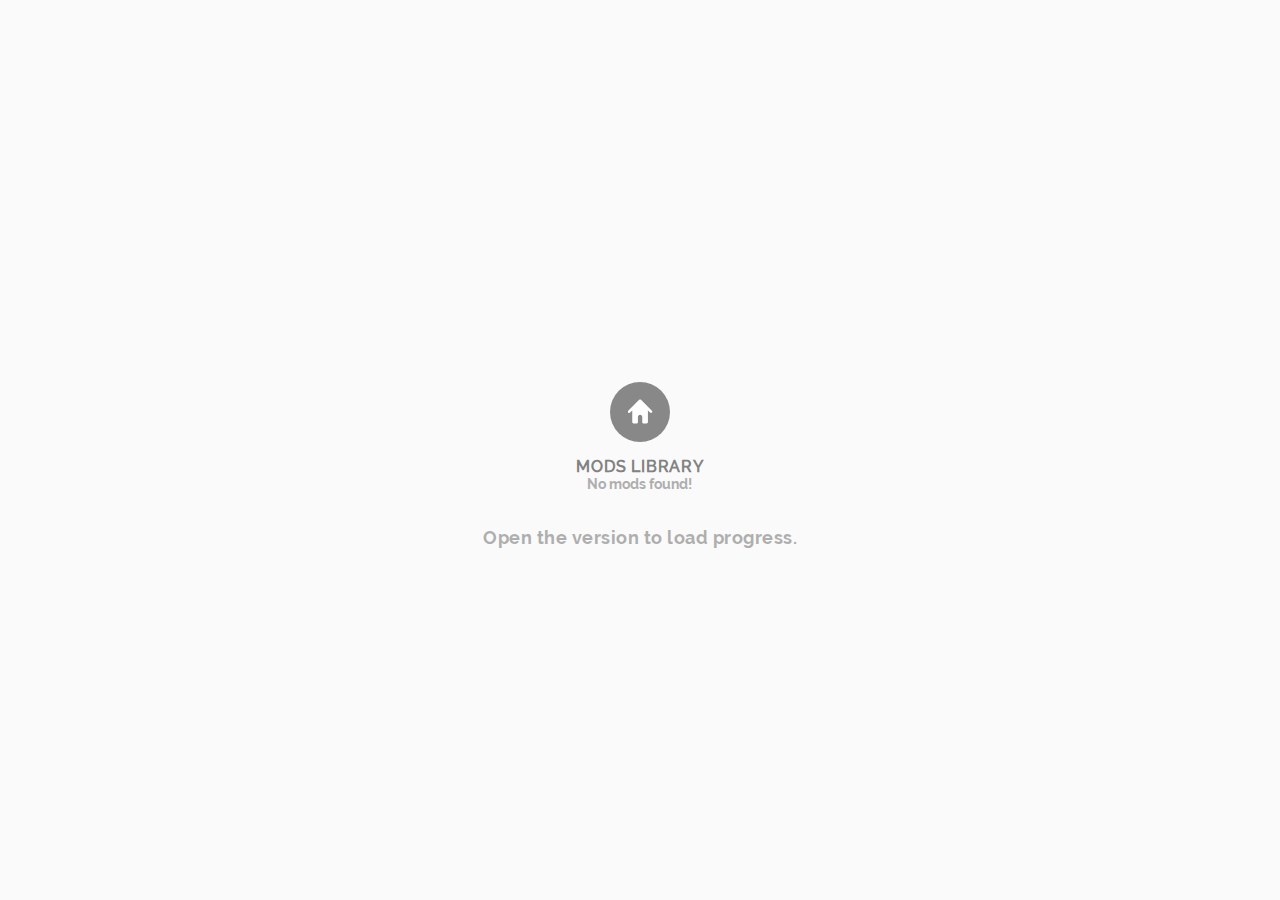
<file: js/mod-libs/index.html>
<!doctypehtml><html lang=en><meta charset=utf-8><title>Incredibox</title><meta content="So Far So Good"name=author><meta content=http://www.sofarsogood.fr name=copyright><meta content="telephone=no"name=format-detection><meta content=no name=msapplication-tap-highlight><meta content="width=device-width,initial-scale=0.5"name=viewport><meta content="user-scalable=no,initial-scale=1,minimum-scale=1,width=device-width,height=device-height"name=viewport><link href=../../css/style.min.css rel=stylesheet><body style=display:flex;flex-direction:column><div id=fade-all></div><div class=button-zone><div class="bt bt-big bt-round home right"id=bt-home><div class=bck><svg class=icn-svg><use xlink:href=#ic-home></use></svg></div><div class=hitzone onclick=goBack()></div></div></div><div class=text-zone><div class=title>Mods Library</div><div class=text id=mods-found>Counting...</div></div><div class=library-scroll><div id=library>Loading...</div></div><script src=modLibrary.js></script><script>displayMods()</script><svg aria-hidden=true style=position:absolute;width:0;height:0;overflow:hidden version=1.1 xmlns=http://www.w3.org/2000/svg xmlns:xlink=http://www.w3.org/1999/xlink><defs><symbol id=ic-schools viewBox="0 0 32 32"><path d="M26.133 18.827c0.183-0.249 0.294-0.563 0.294-0.901 0-0.009-0-0.019-0-0.028l0 0.001c0.001-0.021 0.002-0.046 0.002-0.070 0-0.414-0.186-0.784-0.48-1.032l-0.002-0.002v-2.613c0-0.218-0.177-0.395-0.395-0.395v0h-8.192c-0.394 0.142-0.848 0.224-1.322 0.224-0.013 0-0.027-0-0.040-0h0.002c-1.237 0-2.24-0.469-2.24-1.067s1.003-1.067 2.24-1.067c0.009-0 0.019-0 0.030-0 0.476 0 0.934 0.080 1.36 0.228l-0.029-0.009h8.16c0.005 0.001 0.011 0.002 0.017 0.002 0.050 0 0.091-0.041 0.091-0.091 0-0.041-0.027-0.075-0.064-0.087l-0.001-0-9.168-4.267c-0.116-0.056-0.251-0.088-0.395-0.088s-0.279 0.032-0.4 0.090l0.006-0.002-10.757 5.045c-0.106 0.044-0.179 0.147-0.179 0.267s0.073 0.223 0.177 0.266l0.002 0.001 10.757 5.045c0.116 0.056 0.251 0.088 0.395 0.088s0.279-0.032 0.4-0.090l-0.006 0.002 8.891-4.171v2.667c-0.327 0.239-0.537 0.622-0.537 1.054 0 0.037 0.002 0.073 0.004 0.108l-0-0.005c-0 0.012-0.001 0.025-0.001 0.039 0 0.343 0.119 0.659 0.317 0.908l-0.002-0.003c-0.37 0.491-0.597 1.109-0.608 1.779l-0 0.003c-0.001 0.016-0.002 0.035-0.002 0.053 0 0.391 0.316 0.707 0.706 0.709h0.902c0.388-0.002 0.701-0.316 0.701-0.704 0-0.021-0.001-0.041-0.003-0.061l0 0.003c0-0.003 0-0.007 0-0.010 0-0.689-0.237-1.324-0.634-1.825l0.005 0.006z"></path><path d="M15.728 20.549l-5.973-2.805v4.656c1.717 1.308 3.886 2.106 6.239 2.133l0.006 0c2.36-0.028 4.528-0.825 6.271-2.152l-0.026 0.019v-4.656l-5.973 2.805c-0.080 0.038-0.173 0.060-0.272 0.060s-0.192-0.022-0.276-0.062l0.004 0.002z"></path></symbol><symbol id=ic-signout viewBox="0 0 32 32"><path d="M9.867 14.192c0.442 0 0.8-0.358 0.8-0.8v0-3.792h6.453c0.442 0 0.8-0.358 0.8-0.8s-0.358-0.8-0.8-0.8v0h-7.248c-0 0-0.001 0-0.002 0-0.22 0-0.42 0.090-0.564 0.235l-0 0c-0.148 0.141-0.24 0.34-0.24 0.56 0 0.004 0 0.007 0 0.011v-0.001 4.587c0 0.442 0.358 0.8 0.8 0.8v0z"></path><path d="M17.125 22.4h-6.459v-3.787c0-0.442-0.358-0.8-0.8-0.8s-0.8 0.358-0.8 0.8v0 4.587c0 0 0 0.001 0 0.002 0 0.22 0.090 0.42 0.235 0.564l0 0c0.141 0.145 0.337 0.235 0.555 0.235 0.004 0 0.007-0 0.011-0h7.253c0.442 0 0.8-0.358 0.8-0.8s-0.358-0.8-0.8-0.8v0z"></path><path d="M25.067 15.499l-4.267-2.667c-0.086-0.053-0.19-0.084-0.301-0.084s-0.215 0.031-0.304 0.086l0.003-0.001c-0.183 0.103-0.304 0.296-0.304 0.517 0 0.006 0 0.011 0 0.017l-0-0.001v1.867h-6.059c-0.442 0-0.8 0.358-0.8 0.8s0.358 0.8 0.8 0.8v0h6.075v1.835c-0 0.003-0 0.006-0 0.010 0 0.223 0.121 0.418 0.301 0.522l0.003 0.002c0.083 0.044 0.181 0.069 0.285 0.069 0.001 0 0.002 0 0.004 0h-0c0.006 0 0.013 0 0.020 0 0.102 0 0.198-0.026 0.282-0.071l-0.003 0.002 4.267-2.667c0.171-0.107 0.282-0.294 0.283-0.507v-0c0-0.008 0.001-0.017 0.001-0.026 0-0.212-0.112-0.398-0.281-0.501l-0.003-0.001z"></path></symbol><symbol id=ic-news viewBox="0 0 32 32"><path d="M20.8 6.533c-0.066-0.225-0.27-0.387-0.513-0.387-0.123 0-0.236 0.041-0.326 0.111l0.001-0.001-7.163 5.445 2.133 7.883 8.928 1.067c0.020 0.003 0.043 0.004 0.066 0.004 0.295 0 0.533-0.239 0.533-0.533 0-0.049-0.007-0.096-0.019-0.141l0.001 0.004z"></path><path d="M25.328 12.501c-0.266-0.97-0.937-1.747-1.814-2.152l-0.021-0.008 1.339 4.96c0.384-0.535 0.614-1.202 0.614-1.924 0-0.312-0.043-0.613-0.123-0.9l0.006 0.023z"></path><path d="M12.347 20.267l1.067-0.283-2.133-7.877-3.456 0.933c-0.914 0.255-1.573 1.080-1.573 2.058 0 0.192 0.025 0.377 0.073 0.554l-0.003-0.015-0.613 0.165 1.013 3.733 0.613-0.165v0.037c0.253 0.916 1.079 1.577 2.060 1.577 0.197 0 0.388-0.027 0.569-0.077l-0.015 0.004c0.496 1.547 1.435 4.043 2.475 4.64 0.047 0.035 0.107 0.056 0.171 0.056 0.015 0 0.029-0.001 0.044-0.003l-0.002 0 2.475-0.667c0.097-0.024 0.167-0.11 0.167-0.212 0-0.056-0.021-0.107-0.055-0.145l0 0c-1.099-1.251-2.057-2.669-2.823-4.2l-0.052-0.115z"></path></symbol><symbol id=ic-fullscreen-on viewBox="0 0 32 32"><path d="M22.4 9.6v0 3.792c0 0.442 0.358 0.8 0.8 0.8s0.8-0.358 0.8-0.8v0-4.592c-0.001-0.221-0.090-0.42-0.235-0.565l0 0c-0.145-0.144-0.345-0.234-0.565-0.235h-4.592c-0.442 0-0.8 0.358-0.8 0.8s0.358 0.8 0.8 0.8v0z"></path><path d="M9.6 9.6h3.792c0.442 0 0.8-0.358 0.8-0.8s-0.358-0.8-0.8-0.8v0h-4.592c-0.221 0.001-0.42 0.090-0.565 0.235l0-0c-0.144 0.145-0.234 0.345-0.235 0.565v4.592c0 0.442 0.358 0.8 0.8 0.8s0.8-0.358 0.8-0.8v0z"></path><path d="M9.6 22.4v0-3.792c0-0.442-0.358-0.8-0.8-0.8s-0.8 0.358-0.8 0.8v0 4.592c0.001 0.221 0.090 0.42 0.235 0.565l-0-0c0.145 0.144 0.345 0.234 0.565 0.235h4.592c0.442 0 0.8-0.358 0.8-0.8s-0.358-0.8-0.8-0.8v0z"></path><path d="M22.4 22.4h-3.792c-0.442 0-0.8 0.358-0.8 0.8s0.358 0.8 0.8 0.8v0h4.592c0.221-0.001 0.42-0.090 0.565-0.235l-0 0c0.144-0.145 0.234-0.345 0.235-0.565v-4.592c0-0.442-0.358-0.8-0.8-0.8s-0.8 0.358-0.8 0.8v0z"></path></symbol><symbol id=ic-lock viewBox="0 0 32 32"><path d="M21.579 13.333h-1.28v-2.453c0-1.968-1.877-4.112-4.347-4.16-2.317 0.044-4.196 1.86-4.341 4.147l-0.001 0.013v2.453h-1.189c-0.010-0-0.021-0.001-0.033-0.001-0.571 0-1.035 0.463-1.035 1.035 0 0.011 0 0.023 0.001 0.034l-0-0.002v7.909c-0 0.010-0.001 0.021-0.001 0.032 0 0.571 0.463 1.035 1.035 1.035 0.011 0 0.023-0 0.034-0.001l-0.002 0h11.157c0.010 0 0.021 0 0.032 0 0.571 0 1.035-0.463 1.035-1.035 0-0.011-0-0.023-0.001-0.034l0 0.002v-7.861c0.001-0.014 0.001-0.031 0.001-0.048 0-0.589-0.478-1.067-1.067-1.067-0 0-0.001 0-0.001 0h0zM13.211 10.928c0.112-1.427 1.298-2.542 2.744-2.542s2.632 1.115 2.743 2.533l0.001 0.010v2.464h-5.488z"></path></symbol><symbol id=ic-apple viewBox="0 0 32 32"><path d="M20.603 14.997c0.020-1.423 0.776-2.665 1.903-3.366l0.017-0.010c-0.734-1.033-1.91-1.711-3.247-1.755l-0.007-0c-1.371-0.144-2.699 0.8-3.392 0.8s-1.787-0.8-2.944-0.779c-1.562 0.052-2.91 0.924-3.631 2.197l-0.011 0.022c-1.6 2.725-0.4 6.725 1.109 8.923 0.752 1.067 1.637 2.283 2.789 2.24s1.557-0.715 2.923-0.715 1.744 0.715 2.928 0.688 1.973-1.067 2.704-2.171c0.516-0.72 0.938-1.554 1.22-2.449l0.017-0.063c-1.404-0.601-2.372-1.968-2.379-3.562v-0.001z"></path><path d="M18.373 8.421c0.574-0.681 0.923-1.568 0.923-2.537 0-0.106-0.004-0.21-0.012-0.314l0.001 0.014c-1.048 0.112-1.963 0.609-2.615 1.345l-0.004 0.004c-0.582 0.655-0.937 1.523-0.937 2.473 0 0.091 0.003 0.18 0.010 0.269l-0.001-0.012c0.011 0 0.025 0 0.038 0 1.046 0 1.98-0.482 2.591-1.237l0.005-0.006z"></path></symbol><symbol id=ic-at viewBox="0 0 32 32"><path d="M15.765 8.133c-4.266 0.006-7.722 3.466-7.722 7.733 0 4.271 3.462 7.733 7.733 7.733 1.156 0 2.252-0.253 3.237-0.708l-0.048 0.020c0.277-0.136 0.464-0.416 0.464-0.739 0-0.133-0.032-0.258-0.087-0.369l0.002 0.005c-0.138-0.279-0.421-0.467-0.748-0.467-0.132 0-0.256 0.031-0.367 0.085l0.005-0.002c-0.643 0.217-1.383 0.343-2.153 0.343-0.108 0-0.214-0.002-0.321-0.007l0.015 0.001c-0.029 0.001-0.063 0.001-0.097 0.001-3.187 0-5.771-2.584-5.771-5.771 0-0.034 0-0.068 0.001-0.102l-0 0.005c-0.001-0.029-0.001-0.063-0.001-0.097 0-3.187 2.584-5.771 5.771-5.771 0.034 0 0.068 0 0.102 0.001l-0.005-0c0.033-0.001 0.073-0.001 0.112-0.001 3.187 0 5.771 2.584 5.771 5.771 0 0.025-0 0.050-0 0.074l0-0.004c-0.032 0.581-0.123 1.744-0.725 2.171-0.306 0.199-0.68 0.317-1.081 0.317-0.196 0-0.386-0.028-0.565-0.081l0.014 0.004c-0.667-0.16-1.067-0.832-0.917-1.973l0.373-2.853c0.002-0.025 0.003-0.054 0.003-0.083 0-0.441-0.281-0.815-0.674-0.955l-0.007-0.002c-0.447-0.153-0.961-0.241-1.496-0.241-0.037 0-0.073 0-0.109 0.001l0.005-0c-2.768-0.080-4.469 2.395-4.395 4.741-0.001 0.021-0.001 0.045-0.001 0.070 0 1.286 1.032 2.331 2.314 2.352l0.002 0c0.038 0.002 0.082 0.003 0.127 0.003 1.028 0 1.918-0.592 2.346-1.454l0.007-0.015c0.224 1.025 1.015 1.818 2.020 2.045l0.018 0.003c0.332 0.099 0.713 0.155 1.107 0.155 0.433 0 0.851-0.069 1.242-0.195l-0.028 0.008c1.024-0.299 2.24-1.477 2.24-4.016 0 0 0-0 0-0 0-4.263-3.45-7.721-7.711-7.733h-0.001zM16.576 15.696c-0.341 0.912-0.928 1.824-1.637 1.851s-0.955-0.192-0.976-0.917c-0.048-1.483 0.971-2.736 2.251-2.763 0.068-0.007 0.147-0.011 0.227-0.011s0.159 0.004 0.237 0.011l-0.010-0.001c0.101 0 0.272 0.101 0.267 0.213-0.037 0.59-0.165 1.141-0.37 1.652l0.013-0.036z"></path></symbol><symbol id=ic-burger viewBox="0 0 32 32"><path d="M20.88 12.267h-9.76c-0.442 0-0.8-0.358-0.8-0.8s0.358-0.8 0.8-0.8v0h9.76c0.442 0 0.8 0.358 0.8 0.8s-0.358 0.8-0.8 0.8v0z"></path><path d="M20.88 16.8h-9.76c-0.442 0-0.8-0.358-0.8-0.8s0.358-0.8 0.8-0.8v0h9.76c0.442 0 0.8 0.358 0.8 0.8s-0.358 0.8-0.8 0.8v0z"></path><path d="M20.88 21.333h-9.76c-0.442 0-0.8-0.358-0.8-0.8s0.358-0.8 0.8-0.8v0h9.76c0.442 0 0.8 0.358 0.8 0.8s-0.358 0.8-0.8 0.8v0z"></path></symbol><symbol id=ic-check viewBox="0 0 32 32"><path d="M16 21.867c0.133-0.277 3.365-6.88 7.003-10.283 0.199-0.183 0.326-0.441 0.336-0.729l0-0.002c-0.003-0.587-0.48-1.061-1.067-1.061-0.268 0-0.513 0.099-0.7 0.262l0.001-0.001c-2.779 2.592-5.264 6.773-6.496 9.067l-0.315 0.576-0.48-0.496-4.384-4.24c-0.186-0.181-0.441-0.293-0.722-0.293-0.003 0-0.006 0-0.009 0h0c-0.008-0-0.018-0-0.027-0-0.574 0-1.040 0.466-1.040 1.040 0 0.009 0 0.019 0 0.028l-0-0.001c0.003 0.29 0.125 0.55 0.32 0.736l0 0 5.867 5.691c0.19 0.181 0.447 0.292 0.73 0.293h0c0.027 0.002 0.059 0.004 0.091 0.004s0.063-0.001 0.095-0.004l-0.004 0c0.354-0.055 0.646-0.276 0.797-0.58l0.003-0.006z"></path></symbol><symbol id=ic-close viewBox="0 0 32 32"><path d="M21.333 20.021l-4.037-4.021 4.005-4.021c0.168-0.165 0.273-0.394 0.273-0.648s-0.104-0.483-0.272-0.648l-0-0c-0.166-0.168-0.396-0.272-0.651-0.272h-0c-0.001 0-0.002 0-0.002 0-0.252 0-0.48 0.104-0.643 0.272l-0 0-4.005 4.016-4.032-4.032c-0.167-0.165-0.396-0.267-0.649-0.267-0.001 0-0.001 0-0.002 0h0c-0.253 0.001-0.483 0.102-0.651 0.267l0-0c-0.166 0.167-0.268 0.397-0.268 0.651s0.103 0.484 0.269 0.651l4.032 4.032-4 4.021c-0.163 0.166-0.263 0.394-0.263 0.645 0 0.506 0.408 0.918 0.913 0.923h0c0.004 0 0.010 0 0.015 0 0.247 0 0.471-0.098 0.636-0.256l-0 0 4-4.032 4.032 4.032c0.167 0.166 0.397 0.268 0.651 0.268 0.51 0 0.924-0.414 0.924-0.924 0-0.256-0.105-0.489-0.273-0.656l-0-0z"></path></symbol><symbol id=ic-copy viewBox="0 0 32 32"><path d="M18.133 11.467h-9.067c-0.442 0-0.8 0.358-0.8 0.8v0 11.2c0 0.442 0.358 0.8 0.8 0.8v0h9.067c0.442 0 0.8-0.358 0.8-0.8v0-11.2c0-0.442-0.358-0.8-0.8-0.8v0zM17.333 22.667h-7.467v-9.6h7.467z"></path><path d="M22.933 7.733h-9.067c-0.442 0-0.8 0.358-0.8 0.8v0 0.8h9.067v9.6h-1.067v1.6h1.867c0.442 0 0.8-0.358 0.8-0.8v0-11.2c0-0.442-0.358-0.8-0.8-0.8v0z"></path></symbol><symbol id=ic-downcloud viewBox="0 0 32 32"><path d="M19.227 20.437l-0.533 0.533-1.893 1.899v-5.867h-1.6v5.867l-2.4-2.432c-0.145-0.143-0.345-0.232-0.565-0.232s-0.42 0.088-0.565 0.232l0-0c-0.145 0.146-0.234 0.346-0.234 0.568s0.090 0.422 0.234 0.568l3.792 3.792c0.139 0.138 0.328 0.227 0.537 0.235l0.002 0c0 0 0.001 0 0.002 0 0.22 0 0.42-0.090 0.564-0.235l3.792-3.792c0.145-0.146 0.234-0.346 0.234-0.568s-0.090-0.422-0.234-0.568l0 0c-0.145-0.143-0.345-0.232-0.565-0.232s-0.42 0.088-0.565 0.232l0-0z"></path><path d="M22.304 12.336v0c0-0.123 0-0.245 0-0.373-0.003-3.070-2.492-5.557-5.563-5.557-2.141 0-3.999 1.21-4.929 2.983l-0.015 0.031c-0.177-0.027-0.383-0.044-0.593-0.048l-0.004-0c-2.251 0-4.077 1.824-4.080 4.074v0c0 2.256 1.829 3.547 4.080 3.547h4v-3.808c0-0.442 0.358-0.8 0.8-0.8s0.8 0.358 0.8 0.8v0 3.808h5.504c1.435 0 2.597-0.629 2.597-2.059 0-1.434-1.163-2.597-2.597-2.597v0z"></path></symbol><symbol id=ic-download viewBox="0 0 32 32"><path d="M13.968 18.027v0l1.429 1.424c0.154 0.155 0.367 0.251 0.603 0.251s0.449-0.096 0.603-0.251l0-0 1.429-1.424 3.989-3.989c0.155-0.156 0.25-0.371 0.251-0.608v-0c0-0.001 0-0.001 0-0.002 0-0.474-0.384-0.859-0.859-0.859-0.24 0-0.457 0.099-0.613 0.258l-0 0-0.533 0.571-3.413 3.387v-9.067c0-0.471-0.382-0.853-0.853-0.853s-0.853 0.382-0.853 0.853v0 9.067l-3.947-3.957c-0.155-0.153-0.368-0.247-0.603-0.247-0.471 0-0.854 0.379-0.859 0.849v0c0 0.237 0.096 0.452 0.251 0.608l-0-0z"></path><path d="M21.536 21.6h-11.072c-0.442 0-0.8 0.358-0.8 0.8s0.358 0.8 0.8 0.8v0h11.072c0.442 0 0.8-0.358 0.8-0.8s-0.358-0.8-0.8-0.8v0z"></path></symbol><symbol id=ic-edit viewBox="0 0 32 32"><path d="M9.6 12.267h8.8l0.533-1.6h-9.333c-0.442 0-0.8 0.358-0.8 0.8s0.358 0.8 0.8 0.8v0z"></path><path d="M9.6 16.8h7.328l0.533-1.6h-7.861c-0.442 0-0.8 0.358-0.8 0.8s0.358 0.8 0.8 0.8v0z"></path><path d="M9.515 19.733c-0.442 0-0.8 0.358-0.8 0.8s0.358 0.8 0.8 0.8v0h5.952l0.533-1.6h-6.485z"></path><path d="M24.533 11.733l0.613-1.867c0.017-0.049 0.026-0.106 0.026-0.165 0-0.235-0.152-0.435-0.364-0.506l-0.004-0.001-2.325-0.763c-0.049-0.017-0.106-0.026-0.165-0.026-0.235 0-0.435 0.152-0.506 0.364l-0.001 0.004-0.619 1.893z"></path><path d="M20.523 12.683l-2.965 9.067c-0.018 0.051-0.029 0.111-0.029 0.172 0 0.016 0.001 0.032 0.002 0.048l-0-0.002 0.56 3.611c0.001 0.032 0.027 0.057 0.059 0.057 0.020 0 0.037-0.010 0.048-0.025l0-0 2.603-2.587c0.049-0.053 0.087-0.118 0.111-0.188l0.001-0.004 2.965-9.067z"></path></symbol><symbol id=ic-exclusive viewBox="0 0 32 32"><path d="M21.536 20.709h-11.072c-0.442 0-0.8 0.358-0.8 0.8s0.358 0.8 0.8 0.8v0h11.072c0.442 0 0.8-0.358 0.8-0.8s-0.358-0.8-0.8-0.8v0z"></path><path d="M10.667 18.133h10.763c0.005 0 0.010 0 0.016 0 0.392 0 0.724-0.255 0.841-0.607l0.002-0.006 1.797-6.064c0.003-0.011 0.005-0.024 0.005-0.037 0-0.082-0.067-0.149-0.149-0.149-0.032 0-0.061 0.010-0.085 0.027l0-0-5.221 3.568-2.448-7.467c-0.023-0.058-0.079-0.098-0.144-0.098s-0.121 0.040-0.144 0.097l-0 0.001-2.443 7.467-5.221-3.568c-0.024-0.016-0.053-0.026-0.085-0.026-0.082 0-0.149 0.067-0.149 0.149 0 0.013 0.002 0.026 0.005 0.038l-0-0.001 1.797 6.064c0.118 0.359 0.451 0.614 0.843 0.614 0.008 0 0.015-0 0.023-0l-0.001 0z"></path></symbol><symbol id=ic-external viewBox="0 0 32 32"><path d="M24 8.8c0-0.442-0.358-0.8-0.8-0.8v0h-5.333c-0.222 0.001-0.424 0.090-0.571 0.235l0-0c-0.141 0.145-0.227 0.343-0.227 0.561 0 0.431 0.339 0.783 0.764 0.804l0.002 0h3.435l-2.133 2.133h0.331c0.442 0 0.8 0.358 0.8 0.8v0 0.331l2.133-2.133v3.435c0 0.442 0.358 0.8 0.8 0.8s0.8-0.358 0.8-0.8v0-3.499z"></path><path d="M18.245 14.885l-3.28 3.28c-0.142 0.133-0.334 0.215-0.545 0.215-0.442 0-0.8-0.358-0.8-0.8 0-0.211 0.082-0.403 0.215-0.546l-0 0 5.301-5.301h-9.803c-0.442 0-0.8 0.358-0.8 0.8v0 10.133c0 0.442 0.358 0.8 0.8 0.8v0h10.133c0.442 0 0.8-0.358 0.8-0.8v0-9.803l-2.021 2.021z"></path></symbol><symbol id=ic-eye viewBox="0 0 32 32"><path d="M23.931 15.739c-1.851-3.285-4.8-5.248-7.931-5.248s-6.080 1.963-7.931 5.248c-0.045 0.076-0.071 0.168-0.071 0.267s0.027 0.19 0.073 0.269l-0.001-0.003c1.851 3.285 4.8 5.248 7.931 5.248s6.080-1.963 7.931-5.248c0.045-0.076 0.071-0.168 0.071-0.267s-0.027-0.19-0.073-0.269l0.001 0.003zM16 18.597c-1.437 0-2.603-1.165-2.603-2.603s1.165-2.603 2.603-2.603c1.437 0 2.603 1.165 2.603 2.603 0 0.002 0 0.004 0 0.006v-0c-0.003 1.435-1.167 2.597-2.603 2.597 0 0 0 0 0 0v0z"></path></symbol><symbol id=ic-facebook viewBox="0 0 32 32"><path d="M19.867 16.592h-3.013v7.408h-2.853v-7.408h-1.995v-2.848h1.995v-2.315c0-1.787 1.301-3.429 3.963-3.429 0.686 0 1.363 0.037 2.029 0.109l-0.083-0.007v2.491h-1.835c-0.96 0-1.221 0.443-1.221 1.179v1.979h3.141z"></path></symbol><symbol id=ic-fan viewBox="0 0 32 32"><path d="M23.312 12.757h-4.171c-0.661 0-0.448-0.288-0.448-0.288 0.282-0.509 0.543-1.105 0.751-1.726l0.022-0.077c0.21-0.512 0.331-1.106 0.331-1.728 0-0.671-0.142-1.309-0.396-1.886l0.012 0.030s-0.448-0.997-1.264-0.901-0.672 0.971-0.672 0.971c-0.001 0.633-0.094 1.244-0.268 1.821l0.012-0.045c-0.158 0.567-0.417 1.061-0.758 1.485l0.006-0.008c-0.533 0.661-1.125 1.264-1.723 1.963-0.752 0.885-1.163 1.44-1.163 2.891v6.859c0 0.645 0.485 0.645 0.485 0.645s6.971-0.176 7.429-0.208c0.549-0.021 1.007-0.394 1.155-0.898l0.002-0.009c0.008-0.050 0.012-0.107 0.012-0.166 0-0.409-0.216-0.768-0.541-0.968l-0.005-0.003c-0.022-0.012-0.037-0.035-0.037-0.061s0.015-0.049 0.037-0.061l0-0c0.58-0.098 1.042-0.512 1.208-1.056l0.003-0.011c0.005-0.041 0.008-0.090 0.008-0.138 0-0.452-0.251-0.845-0.62-1.048l-0.006-0.003c-0.019-0.007-0.033-0.023-0.037-0.042l-0-0c-0.001-0.005-0.002-0.011-0.002-0.017 0-0.033 0.024-0.061 0.055-0.068l0-0c0.667-0.019 1.217-0.499 1.343-1.132l0.001-0.009c0.002-0.030 0.004-0.066 0.004-0.102 0-0.574-0.341-1.069-0.832-1.292l-0.009-0.004c-0.015-0.008-0.026-0.021-0.032-0.037l-0-0c-0.003-0.007-0.005-0.016-0.005-0.025 0-0.030 0.020-0.056 0.047-0.066l0-0c0.638-0.157 1.131-0.652 1.283-1.279l0.002-0.012c0.010-0.055 0.015-0.118 0.015-0.183 0-0.616-0.499-1.115-1.115-1.115-0.043 0-0.085 0.002-0.127 0.007l0.005-0z"></path><path d="M11.243 13.979l-2.709 0.075c-0.409 0-0.741 0.332-0.741 0.741v0 7.365c-0 0.008-0 0.017-0 0.027 0 0.411 0.332 0.744 0.742 0.747h0l2.715-0.075c0.409 0 0.741-0.332 0.741-0.741v0-7.392c0-0.412-0.334-0.747-0.747-0.747v0z"></path></symbol><symbol id=ic-help viewBox="0 0 32 32"><path d="M21.019 10.901c-0.595-2.081-2.48-3.579-4.716-3.579-0.030 0-0.059 0-0.089 0.001l0.004-0c-0.070-0.003-0.152-0.005-0.235-0.005-2.267 0-4.191 1.471-4.87 3.51l-0.010 0.036c-0.101 0.343-0.159 0.737-0.159 1.144 0 0.528 0.098 1.033 0.275 1.498l-0.010-0.029c0.17 0.377 0.543 0.634 0.975 0.634 0.589 0 1.067-0.478 1.067-1.067 0-0.124-0.021-0.243-0.060-0.354l0.002 0.007c-0.075-0.206-0.118-0.443-0.118-0.69 0-0.183 0.024-0.361 0.068-0.53l-0.003 0.014c0.411-1.198 1.527-2.044 2.842-2.044 0.072 0 0.143 0.002 0.213 0.007l-0.009-0.001c0.028-0.001 0.061-0.002 0.094-0.002 1.267 0 2.336 0.843 2.679 1.998l0.005 0.020c0.256 0.939-0.309 1.776-1.312 2.816l-0.133 0.139c-1.019 1.067-1.904 1.979-2.469 3.472-0.044 0.112-0.069 0.241-0.069 0.377 0 0.455 0.285 0.843 0.686 0.997l0.007 0.002c0.11 0.044 0.238 0.069 0.371 0.069 0.001 0 0.001 0 0.002 0h-0c0.008 0 0.017 0 0.025 0 0.449 0 0.833-0.278 0.991-0.67l0.003-0.007c0.411-1.067 1.067-1.749 2.016-2.752l0.128-0.139c0.779-0.843 2.443-2.571 1.808-4.875z"></path><path d="M17.36 22.811c0 0.736-0.597 1.333-1.333 1.333s-1.333-0.597-1.333-1.333c0-0.736 0.597-1.333 1.333-1.333s1.333 0.597 1.333 1.333z"></path></symbol><symbol id=ic-home viewBox="0 0 32 32"><path d="M23.264 15.195l-6.699-6.699c-0.147-0.138-0.346-0.224-0.565-0.224s-0.418 0.085-0.566 0.224l0-0-6.699 6.699c-0.133 0.142-0.215 0.334-0.215 0.545 0 0.442 0.358 0.8 0.8 0.8 0.211 0 0.403-0.082 0.546-0.215l-0 0 1.333-1.333v7.136c0 0.002-0 0.003-0 0.005 0 0.442 0.358 0.8 0.8 0.8 0 0 0 0 0 0h2.133c0.295 0 0.533-0.239 0.533-0.533v0-3.467c0-0.736 0.597-1.333 1.333-1.333s1.333 0.597 1.333 1.333v0 3.467c0 0.295 0.239 0.533 0.533 0.533v0h2.133c0.442 0 0.8-0.358 0.8-0.8v0-7.141l1.333 1.333c0.143 0.148 0.344 0.24 0.565 0.24h0c0.001 0 0.002 0 0.003 0 0.221 0 0.42-0.092 0.562-0.24l0-0c0.146-0.144 0.236-0.344 0.236-0.565s-0.090-0.421-0.236-0.565l-0-0z"></path></symbol><symbol id=ic-info viewBox="0 0 32 32"><path d="M16 14.096c-0.744 0.034-1.335 0.646-1.335 1.396 0 0.021 0 0.042 0.001 0.063l-0-0.003v7.467c-0.003 0.036-0.005 0.077-0.005 0.119 0 0.739 0.599 1.339 1.339 1.339s1.339-0.599 1.339-1.339c0-0.042-0.002-0.084-0.006-0.125l0 0.005v-7.467c0.001-0.018 0.001-0.039 0.001-0.060 0-0.75-0.59-1.361-1.332-1.396l-0.003-0z"></path><path d="M18.181 9.733c0 1.205-0.977 2.181-2.181 2.181s-2.181-0.977-2.181-2.181c0-1.205 0.977-2.181 2.181-2.181s2.181 0.977 2.181 2.181z"></path></symbol><symbol id=ic-instagram viewBox="0 0 32 32"><path d="M18.933 16c0 1.62-1.313 2.933-2.933 2.933s-2.933-1.313-2.933-2.933c0-1.62 1.313-2.933 2.933-2.933s2.933 1.313 2.933 2.933z"></path><path d="M20.267 7.467h-8.533c-2.667 0-4.267 1.6-4.267 4.267v8.533c0 2.667 1.6 4.267 4.267 4.267h8.533c2.667 0 4.267-1.6 4.267-4.267v-8.533c0-2.667-1.6-4.267-4.267-4.267zM16 21.067c-2.798 0-5.067-2.268-5.067-5.067s2.268-5.067 5.067-5.067c2.798 0 5.067 2.268 5.067 5.067v0c-0.003 2.797-2.27 5.064-5.066 5.067h-0zM21.333 12c-0.736 0-1.333-0.597-1.333-1.333s0.597-1.333 1.333-1.333c0.736 0 1.333 0.597 1.333 1.333v0c0 0.736-0.597 1.333-1.333 1.333v0z"></path></symbol><symbol id=ic-like viewBox="0 0 32 32"><path d="M19.6 10.4c-1.721 0.006-3.168 1.176-3.594 2.763l-0.006 0.026c-0.432-1.614-1.879-2.784-3.599-2.789h-0.001c-2.416 0-3.072 2.267-3.072 3.664 0 1.776 1.189 3.296 2.795 5.077 1.824 2.043 3.365 3.525 3.877 3.525s2.048-1.483 3.877-3.525c1.6-1.781 2.784-3.301 2.784-5.077 0.005-1.397-0.645-3.664-3.061-3.664z"></path></symbol><symbol id=ic-link viewBox="0 0 32 32"><path d="M22.971 10.843l-0.48-0.48c-0.647-0.624-1.529-1.008-2.501-1.008-0.015 0-0.030 0-0.046 0l0.002-0c-0.006-0-0.012-0-0.019-0-0.747 0-1.442 0.217-2.028 0.59l0.015-0.009c-0.352 0.24-0.581 0.416-0.581 0.421-0.23 0.136-0.381 0.382-0.381 0.663 0 0.149 0.043 0.289 0.116 0.406l-0.002-0.003c0.133 0.222 0.373 0.368 0.647 0.368 0.003 0 0.007-0 0.010-0h-0c0 0 0 0 0.001 0 0.148 0 0.286-0.042 0.403-0.114l-0.003 0.002c0.419-0.391 0.98-0.634 1.598-0.645l0.002-0c0.058-0.003 0.126-0.005 0.195-0.005s0.137 0.002 0.204 0.006l-0.009-0c0.446 0.066 0.833 0.278 1.119 0.586l0.001 0.001 0.48 0.48c0.31 0.314 0.501 0.745 0.501 1.222 0 0.007-0 0.015-0 0.022v-0.001c-0.008 0.567-0.241 1.079-0.613 1.451l-2.133 2.133c-0.42 0.363-0.972 0.584-1.575 0.584-0.037 0-0.074-0.001-0.111-0.003l0.005 0c-0.035 0.002-0.076 0.003-0.117 0.003-0.53 0-1.015-0.191-1.391-0.507l0.003 0.003c-0.205-0.203-0.472-0.343-0.771-0.388l-0.008-0.001c-0.002-0-0.004-0-0.007-0-0.245 0-0.468 0.1-0.628 0.261l-0 0c-0.416 0.416-0.368 0.885 0.144 1.403 0.815 0.662 1.864 1.064 3.008 1.067h0c1.062-0.002 2.022-0.436 2.714-1.136l0-0 2.133-2.133c0.694-0.678 1.124-1.624 1.124-2.67 0-0.995-0.389-1.9-1.024-2.569l0.002 0.002z"></path><path d="M16.992 13.701c-0.815-0.662-1.864-1.064-3.008-1.067h-0.001c-1.062 0.002-2.022 0.436-2.714 1.136l-0 0-2.133 2.133c-0.695 0.679-1.127 1.625-1.127 2.673 0 0.994 0.388 1.897 1.022 2.566l-0.002-0.002 0.48 0.48c0.647 0.624 1.529 1.008 2.501 1.008 0.015 0 0.030-0 0.046-0l-0.002 0c0.006 0 0.012 0 0.019 0 0.747 0 1.442-0.217 2.028-0.59l-0.015 0.009c0.352-0.24 0.581-0.421 0.581-0.421 0.178-0.103 0.308-0.273 0.356-0.475l0.001-0.005c0.014-0.054 0.022-0.117 0.022-0.181 0-0.424-0.344-0.768-0.768-0.768-0 0-0 0-0 0h0c-0 0-0 0-0.001 0-0.148 0-0.286 0.042-0.403 0.114l0.003-0.002c-0.419 0.391-0.98 0.634-1.598 0.645l-0.002 0c-0.058 0.003-0.126 0.005-0.195 0.005s-0.136-0.002-0.204-0.006l0.009 0c-0.445-0.064-0.832-0.275-1.119-0.58l-0.001-0.001-0.48-0.485c-0.304-0.313-0.491-0.74-0.491-1.211 0-0.004 0-0.008 0-0.011v0.001c0.008-0.567 0.241-1.079 0.613-1.451l2.133-2.133c0.42-0.363 0.972-0.584 1.575-0.584 0.037 0 0.074 0.001 0.111 0.002l-0.005-0c0.035-0.002 0.076-0.003 0.117-0.003 0.53 0 1.015 0.191 1.391 0.507l-0.003-0.003c0.204 0.205 0.472 0.346 0.771 0.394l0.008 0.001c0.248-0 0.473-0.102 0.635-0.267l0-0c0.411-0.443 0.363-0.912-0.149-1.429z"></path></symbol><symbol id=ic-live viewBox="0 0 32 32"><path d="M16 8.533c-4.124 0-7.467 3.343-7.467 7.467s3.343 7.467 7.467 7.467c4.124 0 7.467-3.343 7.467-7.467v0c0-4.124-3.343-7.467-7.467-7.467v0zM16 21.867c-3.24 0-5.867-2.627-5.867-5.867s2.627-5.867 5.867-5.867c3.24 0 5.867 2.627 5.867 5.867v0c0 3.24-2.627 5.867-5.867 5.867v0z"></path><path d="M17.6 16c0 0.884-0.716 1.6-1.6 1.6s-1.6-0.716-1.6-1.6c0-0.884 0.716-1.6 1.6-1.6s1.6 0.716 1.6 1.6z"></path></symbol><symbol id=ic-loader viewBox="0 0 32 32"><path d="M16 9.333c3.682 0 6.667 2.985 6.667 6.667s-2.985 6.667-6.667 6.667c-3.682 0-6.667-2.985-6.667-6.667v0c0.006-3.679 2.987-6.661 6.666-6.667h0.001zM16 7.733c-4.566 0-8.267 3.701-8.267 8.267s3.701 8.267 8.267 8.267c4.566 0 8.267-3.701 8.267-8.267v0c0-4.566-3.701-8.267-8.267-8.267v0z"opacity=0.1></path><path d="M16 7.733v1.6c3.679 0.006 6.661 2.987 6.667 6.666v0.001h1.6c0-4.566-3.701-8.267-8.267-8.267v0z"></path></symbol><symbol id=ic-mail viewBox="0 0 32 32"><path d="M15.68 15.856c0.083 0.079 0.196 0.128 0.32 0.128s0.237-0.049 0.32-0.128l-0 0 6.768-4.715c0.054-0.056 0.088-0.132 0.088-0.216s-0.034-0.16-0.088-0.216l0 0c-0.054-0.056-0.13-0.091-0.214-0.091-0.002 0-0.003 0-0.005 0h-13.738c-0.001-0-0.003-0-0.004-0-0.084 0-0.16 0.035-0.214 0.091l-0 0c-0.054 0.056-0.088 0.132-0.088 0.216s0.034 0.16 0.088 0.216l-0-0z"></path><path d="M22.901 13.632l-6.581 4.608c-0.083 0.079-0.196 0.128-0.32 0.128s-0.237-0.049-0.32-0.128l0 0-6.581-4.608c-0.139-0.101-0.277-0.053-0.277 0.181v7.056c0 0.295 0.239 0.533 0.533 0.533v0h13.333c0.295 0 0.533-0.239 0.533-0.533v0-7.056c-0.043-0.235-0.181-0.283-0.32-0.181z"></path></symbol><symbol id=ic-mix viewBox="0 0 32 32"><path d="M16 14.667c-0.736 0-1.333 0.597-1.333 1.333s0.597 1.333 1.333 1.333c0.736 0 1.333-0.597 1.333-1.333v0c0-0.736-0.597-1.333-1.333-1.333v0z"></path><path d="M16 7.467c-4.713 0-8.533 3.82-8.533 8.533s3.82 8.533 8.533 8.533c4.713 0 8.533-3.82 8.533-8.533v0c0-4.713-3.82-8.533-8.533-8.533v0zM16 20c-0.001 0-0.003 0-0.004 0-2.206 0-3.995-1.788-3.995-3.995 0-0.726 0.194-1.406 0.532-1.993l-0.010 0.019-1.472-1.472c-0.193-0.193-0.313-0.46-0.313-0.755 0-0.589 0.478-1.067 1.067-1.067 0.295 0 0.562 0.119 0.755 0.313l1.472 1.472c0.568-0.329 1.25-0.523 1.977-0.523 2.209 0 4 1.791 4 4s-1.791 4-4 4c-0.003 0-0.006 0-0.009 0h0z"></path></symbol><symbol id=ic-mixlist viewBox="0 0 32 32"><path d="M9.6 12.267h8.341v-1.6h-8.341c-0.442 0-0.8 0.358-0.8 0.8s0.358 0.8 0.8 0.8v0z"></path><path d="M9.6 16.8h8.341v-1.6h-8.341c-0.442 0-0.8 0.358-0.8 0.8s0.358 0.8 0.8 0.8v0z"></path><path d="M9.515 19.733c-0.442 0-0.8 0.358-0.8 0.8s0.358 0.8 0.8 0.8v0h4.405c0.136-0.607 0.368-1.142 0.683-1.618l-0.011 0.018h-5.077z"></path><path d="M24.165 10.245l-3.664 0.496c-0.24 0.020-0.427 0.219-0.427 0.463 0 0.008 0 0.016 0.001 0.024l-0-0.001v8.475h-1.067c-0.164 0-0.325 0.012-0.482 0.034l0.018-0.002c-1.557 0.203-2.699 1.323-2.549 2.512s1.541 1.984 3.099 1.781 2.635-1.253 2.56-2.4c0 0 0 0 0-0.043v0-7.221s2.069-0.293 2.443-0.357c0.302-0.023 0.538-0.274 0.538-0.58 0-0.027-0.002-0.053-0.005-0.079l0 0.003v-2.667c0.005-0.299-0.059-0.491-0.464-0.437z"></path></symbol><symbol id=ic-mp3 viewBox="0 0 32 32"><path d="M22.875 11.675l-3.792-3.792c-0.146-0.148-0.349-0.24-0.574-0.24-0.001 0-0.002 0-0.003 0h-8.805c-0.448 0-0.811 0.363-0.811 0.811v0 15.093c0 0.448 0.363 0.811 0.811 0.811v0h12.597c0.448 0 0.811-0.363 0.811-0.811v0-11.28c0-0.006 0-0.014 0-0.021 0-0.223-0.090-0.424-0.235-0.571l0 0zM20.053 14.341v4.725c0.043 0.688-0.629 1.328-1.541 1.445s-1.771-0.363-1.861-1.067 0.592-1.392 1.531-1.509c0.042-0.004 0.090-0.006 0.139-0.006s0.097 0.002 0.145 0.006l-0.006-0h0.629v-3.093l-4.405 0.624v4.347s0 0 0 0c0.043 0.688-0.629 1.328-1.541 1.445s-1.771-0.363-1.861-1.067 0.592-1.392 1.531-1.509c0.042-0.004 0.092-0.006 0.141-0.006s0.099 0.002 0.148 0.006l-0.006-0h0.629v-5.109c-0.001-0.006-0.001-0.014-0.001-0.021 0-0.144 0.114-0.261 0.256-0.266h0.001l5.792-0.795c0.245-0.032 0.283 0.085 0.283 0.277z"></path></symbol><symbol id=ic-mute viewBox="0 0 32 32"><path d="M15.701 8.608c-0.079-0.034-0.17-0.055-0.266-0.055-0.165 0-0.316 0.059-0.433 0.157l0.001-0.001-4.213 4.267h-1.888c-0.005-0-0.010-0-0.016-0-0.338 0-0.613 0.271-0.619 0.608v4.23c0.009 0.335 0.282 0.603 0.618 0.603 0.006 0 0.011-0 0.017-0l-0.001 0h1.888l4.213 4.267c0.113 0.099 0.262 0.16 0.425 0.16 0.002 0 0.005 0 0.007-0h-0c0.097-0.001 0.188-0.023 0.271-0.060l-0.004 0.002c0.226-0.096 0.382-0.315 0.384-0.57v-13.035c-0.002-0.256-0.158-0.475-0.38-0.569l-0.004-0.002z"></path><path d="M23.925 17.808l-1.781-1.781 1.771-1.781c0.118-0.115 0.191-0.276 0.192-0.453v-0c0 0 0 0 0-0 0-0.351-0.284-0.635-0.635-0.635-0.002 0-0.004 0-0.006 0h0c-0.002-0-0.005-0-0.007-0-0.174 0-0.331 0.069-0.447 0.181l0-0-1.771 1.781-1.787-1.787c-0.113-0.101-0.263-0.163-0.427-0.163-0.345 0-0.627 0.273-0.64 0.616l-0 0.001c-0 0.002-0 0.005-0 0.007 0 0.173 0.072 0.329 0.187 0.441l0 0 1.781 1.787-1.797 1.787c-0.119 0.115-0.193 0.275-0.193 0.453s0.074 0.339 0.193 0.453l0 0c0.118 0.113 0.277 0.182 0.453 0.182s0.336-0.069 0.454-0.182l-0 0 1.771-1.781 1.787 1.781c0.111 0.115 0.266 0.187 0.438 0.187 0.002 0 0.003 0 0.005-0h-0c0.002 0 0.003 0 0.005 0 0.174 0 0.33-0.071 0.443-0.187l0-0c0.115-0.115 0.187-0.274 0.187-0.45 0-0.001 0-0.003 0-0.004v0c0-0.002 0-0.004 0-0.006 0-0.173-0.067-0.33-0.176-0.448l0 0z"></path></symbol><symbol id=ic-navl viewBox="0 0 32 32"><path d="M17.493 20.368l-4.363-4.368 5.696-5.701c0.133-0.142 0.215-0.334 0.215-0.545 0-0.442-0.358-0.8-0.8-0.8-0.211 0-0.403 0.082-0.546 0.215l0-0-6.261 6.267c-0.144 0.145-0.234 0.345-0.235 0.565v0c0.001 0.221 0.090 0.42 0.235 0.565l6.261 6.267c0.142 0.133 0.334 0.215 0.545 0.215 0.442 0 0.8-0.358 0.8-0.8 0-0.211-0.082-0.403-0.215-0.546l0 0z"></path></symbol><symbol id=ic-navr viewBox="0 0 32 32"><path d="M14.507 11.632l4.363 4.368-5.696 5.701c-0.157 0.146-0.255 0.354-0.255 0.585 0 0.442 0.358 0.8 0.8 0.8 0.231 0 0.439-0.098 0.585-0.254l0-0 6.261-6.267c0.144-0.145 0.234-0.345 0.235-0.565v-0c-0.001-0.221-0.090-0.42-0.235-0.565l-6.261-6.267c-0.146-0.157-0.354-0.255-0.585-0.255-0.442 0-0.8 0.358-0.8 0.8 0 0.231 0.098 0.439 0.254 0.585l0 0z"></path></symbol><symbol id=ic-noads viewBox="0 0 32 32"><path d="M11.568 19.819c0.184-0.001 0.346-0.095 0.441-0.238l0.001-0.002c0.061-0.086 0.098-0.193 0.098-0.308 0-0.082-0.018-0.159-0.051-0.229l0.001 0.003-2.864-6.544c-0.084-0.189-0.269-0.319-0.485-0.32h-0.176c-0.216 0.001-0.401 0.131-0.484 0.317l-0.001 0.003-2.864 6.571c-0.033 0.067-0.052 0.146-0.052 0.23 0 0.113 0.035 0.219 0.096 0.305l-0.001-0.002c0.097 0.145 0.26 0.24 0.445 0.24 0.001 0 0.002 0 0.003 0h0.192c0.216-0.001 0.401-0.131 0.484-0.317l0.001-0.003 0.891-2.032h2.736l0.885 2.032c0.084 0.19 0.271 0.32 0.489 0.32 0.001 0 0.001 0 0.002 0h-0zM7.792 16.219l0.832-1.899 0.816 1.899z"></path><path d="M18.88 13.333c-0.024-0.021-0.045-0.043-0.063-0.068l-0.001-0.001 2.624-4.555c0.067-0.115 0.107-0.253 0.107-0.4 0-0.442-0.358-0.8-0.8-0.8-0.295 0-0.552 0.159-0.691 0.397l-0.002 0.004-2.581 4.485c-0.384-0.132-0.827-0.208-1.287-0.208-0.011 0-0.021 0-0.032 0h-2.105c-0.295 0-0.533 0.239-0.533 0.533v0 6.528l-2.315 4.048c-0.060 0.11-0.096 0.241-0.096 0.38 0 0.29 0.155 0.544 0.386 0.685l0.004 0.002c0.116 0.067 0.255 0.106 0.403 0.106 0.073 0 0.144-0.010 0.211-0.028l-0.006 0.001c0.209-0.057 0.379-0.192 0.483-0.37l0.002-0.004 2.464-4.267h1.125c0.015 0 0.034 0 0.052 0 0.516 0 1.007-0.102 1.456-0.287l-0.025 0.009c0.456-0.187 0.844-0.457 1.161-0.793l0.002-0.002c0.308-0.343 0.555-0.749 0.717-1.196l0.008-0.026c0.143-0.421 0.225-0.906 0.225-1.41 0-0.035-0-0.070-0.001-0.105l0 0.005c0-0.009 0-0.020 0-0.031 0-0.501-0.078-0.984-0.223-1.437l0.009 0.033c-0.152-0.475-0.383-0.885-0.682-1.237l0.004 0.005zM14.933 16.832l-0.139 0.245v-3.643h1.387c0.004-0 0.008-0 0.013-0 0.232 0 0.458 0.027 0.674 0.079l-0.020-0.004zM18.389 17.061c-0.099 0.309-0.252 0.576-0.45 0.803l0.002-0.003c-0.192 0.227-0.431 0.408-0.702 0.528l-0.012 0.005c-0.292 0.122-0.631 0.193-0.986 0.193-0.028 0-0.056-0-0.085-0.001l0.004 0h-0.4l0.533-0.933 1.84-3.2c0.086 0.139 0.162 0.3 0.219 0.469l0.005 0.017c0.105 0.311 0.165 0.67 0.165 1.042 0 0.009-0 0.017-0 0.026v-0.001c0 0.008 0 0.017 0 0.027 0 0.37-0.059 0.726-0.167 1.059l0.007-0.024z"></path><path d="M26.624 16.683c-0.164-0.28-0.385-0.509-0.648-0.678l-0.008-0.005c-0.26-0.154-0.56-0.279-0.878-0.358l-0.023-0.005c-0.304-0.091-0.656-0.176-1.029-0.251s-0.651-0.144-0.896-0.219c-0.192-0.049-0.361-0.123-0.514-0.218l0.008 0.005c-0.077-0.046-0.139-0.112-0.18-0.189l-0.001-0.003c-0.036-0.085-0.057-0.184-0.057-0.288 0-0.026 0.001-0.052 0.004-0.078l-0 0.003c-0-0.006-0-0.013-0-0.020 0-0.152 0.029-0.297 0.083-0.43l-0.003 0.008c0.050-0.114 0.125-0.209 0.217-0.281l0.002-0.001c0.134-0.098 0.29-0.173 0.46-0.217l0.009-0.002c0.212-0.052 0.456-0.083 0.706-0.083 0.044 0 0.088 0.001 0.132 0.003l-0.006-0c0.017-0 0.038-0.001 0.058-0.001 0.271 0 0.532 0.045 0.775 0.128l-0.017-0.005c0.241 0.102 0.443 0.254 0.601 0.445l0.002 0.003c0.098 0.105 0.237 0.171 0.391 0.171 0.001 0 0.003 0 0.004 0h-0c0.001 0 0.002 0 0.004 0 0.154 0 0.293-0.066 0.391-0.17l0-0 0.117-0.128c0.088-0.095 0.142-0.222 0.142-0.363s-0.054-0.268-0.143-0.363l0 0c-0.288-0.32-0.645-0.572-1.048-0.735l-0.019-0.007c-0.365-0.139-0.786-0.219-1.226-0.219-0.011 0-0.023 0-0.034 0h0.002c-0.011-0-0.024-0-0.037-0-0.376 0-0.739 0.051-1.085 0.146l0.029-0.007c-0.344 0.092-0.645 0.239-0.909 0.432l0.008-0.005c-0.26 0.197-0.469 0.447-0.613 0.735l-0.005 0.012c-0.138 0.281-0.219 0.612-0.219 0.962 0 0.011 0 0.021 0 0.031l-0-0.002c-0 0.012-0 0.025-0 0.039 0 0.326 0.079 0.634 0.219 0.906l-0.005-0.011c0.149 0.26 0.354 0.472 0.601 0.625l0.007 0.004c0.246 0.151 0.53 0.274 0.832 0.352l0.022 0.005c0.293 0.080 0.629 0.16 1.003 0.229 0.376 0.070 0.688 0.148 0.993 0.241l-0.065-0.017c0.203 0.061 0.38 0.144 0.541 0.25l-0.008-0.005c0.093 0.061 0.169 0.142 0.222 0.237l0.002 0.003c0.048 0.104 0.075 0.225 0.075 0.353 0 0.011-0 0.022-0.001 0.033l0-0.002c0.002 0.021 0.003 0.045 0.003 0.069 0 0.247-0.13 0.464-0.326 0.585l-0.003 0.002c-0.344 0.209-0.759 0.332-1.203 0.332-0.027 0-0.054-0-0.081-0.001l0.004 0c-0.016 0-0.036 0-0.055 0-0.39 0-0.763-0.071-1.108-0.2l0.022 0.007c-0.351-0.15-0.649-0.361-0.895-0.623l-0.001-0.001c-0.097-0.101-0.234-0.164-0.385-0.164-0.135 0-0.258 0.050-0.352 0.133l0.001-0.001-0.139 0.117c-0.107 0.095-0.176 0.231-0.181 0.383l-0 0.001c-0 0.007-0.001 0.015-0.001 0.024 0 0.147 0.059 0.28 0.155 0.376l-0-0c0.373 0.365 0.818 0.657 1.312 0.855l0.027 0.009c0.459 0.179 0.99 0.283 1.545 0.283 0.019 0 0.039-0 0.058-0l-0.003 0c0.044 0.002 0.096 0.003 0.148 0.003 0.687 0 1.328-0.2 1.866-0.545l-0.014 0.008c0.512-0.353 0.844-0.937 0.844-1.599 0-0.025-0-0.050-0.001-0.074l0 0.004c0.001-0.020 0.001-0.044 0.001-0.068 0-0.333-0.081-0.647-0.225-0.924l0.005 0.011z"></path></symbol><symbol id=ic-note viewBox="0 0 32 32"><path d="M22.187 8.811l-2.267 0.309-7.211 1.013c-0.233 0.014-0.417 0.206-0.417 0.442 0 0.012 0 0.023 0.001 0.034l-0-0.002v8.309h-1.029c-0.162 0-0.321 0.012-0.477 0.034l0.018-0.002c-1.536 0.192-2.667 1.296-2.507 2.464s1.515 1.952 3.045 1.755 2.592-1.232 2.523-2.368c0.001-0.006 0.002-0.012 0.002-0.019s-0.001-0.013-0.002-0.019l0 0.001v-7.099l7.205-1.013v5.077h-1.029c-0.069-0.005-0.149-0.008-0.229-0.008s-0.161 0.003-0.24 0.008l0.011-0.001c-1.531 0.197-2.667 1.301-2.501 2.469s1.509 1.952 3.045 1.755 2.587-1.237 2.517-2.363c-0.001-0.006-0.002-0.012-0.002-0.019s0.001-0.013 0.002-0.019l-0 0.001v-10.288c0-0.315-0.064-0.507-0.459-0.453z"></path></symbol><symbol id=ic-offline viewBox="0 0 32 32"><path d="M23.493 16.677v0c0-0.144 0-0.293 0-0.443 0-0.001 0-0.002 0-0.004 0-3.649-2.959-6.608-6.608-6.608-2.547 0-4.757 1.441-5.86 3.551l-0.017 0.036c-0.221-0.037-0.476-0.058-0.735-0.059h-0.001c-2.677 0-4.848 2.171-4.848 4.848v0c0 2.667 2.171 4.213 4.848 4.213h13.221c1.701 0 3.083-0.747 3.083-2.453 0-1.703-1.38-3.083-3.083-3.083v0zM19.349 18.667c0.109 0.109 0.177 0.26 0.177 0.427 0 0.333-0.27 0.603-0.603 0.603-0.167 0-0.317-0.068-0.427-0.177v0l-1.963-1.952-1.941 1.957c-0.109 0.109-0.26 0.177-0.427 0.177-0.333 0-0.603-0.27-0.603-0.603 0-0.167 0.068-0.317 0.177-0.427v0l1.947-1.952-1.947-1.957c-0.109-0.109-0.177-0.26-0.177-0.427 0-0.333 0.27-0.603 0.603-0.603 0.167 0 0.317 0.068 0.427 0.177v0l1.941 1.957 1.968-1.957c0.109-0.109 0.26-0.177 0.427-0.177 0.333 0 0.603 0.27 0.603 0.603 0 0.167-0.068 0.317-0.177 0.427v0l-1.968 1.957z"></path></symbol><symbol id=ic-pause viewBox="0 0 32 32"><path d="M12 9.6h1.6c0.442 0 0.8 0.358 0.8 0.8v11.2c0 0.442-0.358 0.8-0.8 0.8h-1.6c-0.442 0-0.8-0.358-0.8-0.8v-11.2c0-0.442 0.358-0.8 0.8-0.8z"></path><path d="M18.4 9.6h1.6c0.442 0 0.8 0.358 0.8 0.8v11.2c0 0.442-0.358 0.8-0.8 0.8h-1.6c-0.442 0-0.8-0.358-0.8-0.8v-11.2c0-0.442 0.358-0.8 0.8-0.8z"></path></symbol><symbol id=ic-peaes viewBox="0 0 32 32"><path d="M11.733 16c0 0.884-0.716 1.6-1.6 1.6s-1.6-0.716-1.6-1.6c0-0.884 0.716-1.6 1.6-1.6s1.6 0.716 1.6 1.6z"></path><path d="M17.6 16c0 0.884-0.716 1.6-1.6 1.6s-1.6-0.716-1.6-1.6c0-0.884 0.716-1.6 1.6-1.6s1.6 0.716 1.6 1.6z"></path><path d="M23.467 16c0 0.884-0.716 1.6-1.6 1.6s-1.6-0.716-1.6-1.6c0-0.884 0.716-1.6 1.6-1.6s1.6 0.716 1.6 1.6z"></path></symbol><symbol id=ic-play viewBox="0 0 32 32"><path d="M21.333 15.403l-6.933-6.133c-0.141-0.13-0.331-0.211-0.539-0.211-0.439 0-0.795 0.356-0.795 0.795 0 0.005 0 0.009 0 0.014v-0.001 12.267c0.002 0.322 0.191 0.599 0.464 0.729l0.005 0.002c0.096 0.044 0.208 0.069 0.326 0.069 0.002 0 0.003 0 0.005-0h-0c0.002 0 0.003 0 0.005 0 0.203 0 0.389-0.077 0.529-0.203l-0.001 0.001 6.933-6.133c0.168-0.146 0.273-0.359 0.273-0.597s-0.106-0.452-0.272-0.597l-0.001-0.001z"></path></symbol><symbol id=ic-pointer viewBox="0 0 32 32"><path d="M10.101 9.067c-0.035-0.018-0.075-0.028-0.119-0.028-0.067 0-0.128 0.025-0.175 0.065l0-0c-0.053 0.050-0.086 0.12-0.086 0.199 0 0.034 0.006 0.066 0.018 0.096l-0.001-0.002 4.203 11.733c0.035 0.094 0.121 0.162 0.223 0.171l0.001 0c0.018 0.004 0.038 0.006 0.059 0.006s0.041-0.002 0.061-0.006l-0.002 0c0.060-0.021 0.108-0.063 0.138-0.116l0.001-0.001 1.861-3.2 4.475 4.944c0.045 0.052 0.112 0.085 0.186 0.085 0 0 0 0 0.001 0h-0c0.015 0.004 0.033 0.006 0.051 0.006s0.035-0.002 0.052-0.006l-0.002 0c0.035-0.015 0.065-0.035 0.091-0.059l-0 0 1.264-1.2c0.047-0.048 0.076-0.114 0.076-0.187s-0.029-0.139-0.076-0.187l0 0-4.384-4.848 3.451-1.6c0.093-0.043 0.156-0.135 0.156-0.243s-0.063-0.2-0.154-0.242l-0.002-0.001z"></path></symbol><symbol id=ic-polyglot viewBox="0 0 32 32"><path d="M12.469 14.901c-0.004 0.034-0.006 0.073-0.006 0.113 0 0.11 0.016 0.216 0.045 0.316l-0.002-0.008c0.043 0.208 0.080 0.395 0.080 0.416 0.003 0.024 0.023 0.043 0.048 0.043 0.002 0 0.004-0 0.006-0l-0 0c0.257-0.283 0.486-0.599 0.68-0.939l0.014-0.026c0.048-0.091 0.069-0.176 0.048-0.165-0.349 0.064-0.655 0.151-0.949 0.263l0.037-0.012z"></path><path d="M18.592 17.12h1.392l-0.693-1.947-0.699 1.947z"></path><path d="M11.509 15.291c-0.329 0.191-0.607 0.427-0.839 0.704l-0.004 0.005c-0.045 0.077-0.072 0.169-0.072 0.267 0 0.29 0.231 0.525 0.519 0.533h0.001c0.283 0 0.779-0.256 0.731-0.373s-0.096-0.325-0.171-0.619c-0.042-0.197-0.099-0.37-0.172-0.534l0.007 0.017z"></path><path d="M25.712 15.173c-0.308-2.005-1.271-3.745-2.661-5.029l-0.006-0.005c-1.25-1.156-2.784-2.024-4.484-2.489l-0.076-0.018c-0.809-0.194-1.756-0.33-2.726-0.377l-0.036-0.001c-0.088-0.003-0.191-0.004-0.295-0.004-2.25 0-4.33 0.73-6.016 1.966l0.029-0.020c-1.245 0.877-2.205 2.082-2.766 3.489l-0.018 0.052c-0.278 0.795-0.438 1.712-0.438 2.666 0 0.188 0.006 0.374 0.018 0.559l-0.001-0.025c0.38 2.869 2.076 5.275 4.452 6.622l0.044 0.023c0.805 0.469 1.067 0.491 0.587 1.952-0.085 0.261-0.491 0.939-0.533 1.131-0.016 0.034-0.025 0.074-0.025 0.116 0 0.159 0.129 0.288 0.288 0.288 0.059 0 0.113-0.018 0.159-0.048l-0.001 0.001c0.32-0.171 0.997-0.656 1.531-0.981 0.976-0.592 1.328-0.837 1.525-0.928 0.070-0.031 0.153-0.057 0.238-0.074l0.007-0.001c0.139 0 0.603 0 1.067 0.059 6.032 0.437 10.784-3.733 10.139-8.923zM16.245 16.773c-0.434 0.69-1.123 1.186-1.932 1.357l-0.020 0.003c-0.459 0.117-0.667 0.107-0.805-0.048-0.283-0.309-0.080-0.704 0.411-0.811 0.62-0.078 1.153-0.402 1.505-0.869l0.004-0.006c0.071-0.146 0.113-0.318 0.113-0.5 0-0.221-0.062-0.428-0.169-0.604l0.003 0.005c-0.194-0.261-0.47-0.45-0.79-0.531l-0.010-0.002c-0.139-0.027-0.171 0-0.203 0.091-0.286 0.591-0.611 1.101-0.988 1.567l0.012-0.015c-0.515 0.692-1.279 1.173-2.157 1.31l-0.019 0.002c-0.060 0.011-0.13 0.017-0.201 0.017-0.373 0-0.705-0.172-0.922-0.442l-0.002-0.002c-0.795-0.885-0.411-2.027 0.933-2.763 0.437-0.245 0.437-0.245 0.443-0.464 0-0.128 0-0.411 0.032-0.629l0.037-0.405-0.32-0.043c-0.651-0.080-1.067-0.192-1.163-0.341-0.068-0.077-0.109-0.179-0.109-0.291s0.041-0.213 0.109-0.291l-0 0.001c0.149-0.171 0.245-0.176 0.939-0.059 0.189 0.047 0.406 0.074 0.629 0.075h0.001c0.043 0 0.101-0.16 0.139-0.309 0.096-0.427 0.213-0.651 0.347-0.709 0.060-0.033 0.131-0.052 0.206-0.052 0.109 0 0.208 0.040 0.285 0.106l-0.001-0.001c0.187 0.144 0.219 0.331 0.128 0.651s-0.080 0.272 0.043 0.272c0.767-0.095 1.445-0.23 2.105-0.408l-0.105 0.024c0.581-0.149 0.608-0.149 0.789-0.064 0.158 0.068 0.267 0.223 0.267 0.403s-0.109 0.334-0.264 0.402l-0.003 0.001c-0.808 0.258-1.756 0.455-2.734 0.555l-0.061 0.005c-0.008-0.001-0.018-0.001-0.027-0.001-0.084 0-0.161 0.026-0.224 0.071l0.001-0.001c-0.053 0.147-0.085 0.317-0.091 0.494l-0 0.002c-0.027 0.389 0 0.421 0.064 0.384 0.303-0.090 0.657-0.157 1.022-0.185l0.018-0.001c0.015 0.002 0.032 0.003 0.049 0.003 0.187 0 0.341-0.144 0.356-0.327l0-0.001c0.033-0.109 0.094-0.201 0.175-0.271l0.001-0.001c0.389-0.304 0.853 0.075 0.699 0.576-0.027 0.096 0 0.123 0.192 0.176 0.861 0.272 1.474 1.063 1.474 1.998 0 0.333-0.078 0.647-0.216 0.926l0.005-0.012zM21.851 19.973c-0.062 0.128-0.188 0.216-0.335 0.224l-0.001 0h-0.155c-0.175-0.011-0.319-0.13-0.367-0.29l-0.001-0.003-0.667-1.861h-2.064l-0.661 1.877c-0.049 0.163-0.193 0.282-0.367 0.293l-0.001 0h-0.165c-0.148-0.008-0.274-0.096-0.335-0.222l-0.001-0.002c-0.041-0.078-0.066-0.17-0.066-0.269 0-0.070 0.012-0.137 0.035-0.199l-0.001 0.004 2.165-6.021c0.049-0.163 0.193-0.282 0.367-0.293l0.001-0h0.128c0.175 0.011 0.319 0.13 0.367 0.29l0.001 0.003 2.133 6.027c0.032 0.069 0.051 0.15 0.051 0.235 0 0.081-0.017 0.157-0.047 0.227l0.001-0.004z"></path></symbol><symbol id=ic-random viewBox="0 0 32 32"><path d="M24.469 12.165c-0.091-0.075-0.209-0.12-0.337-0.12-0.087 0-0.169 0.021-0.242 0.058l0.003-0.001-1.205 0.592c-1.25-2.475-3.773-4.143-6.686-4.143-2.302 0-4.361 1.042-5.731 2.68l-0.010 0.012c-0.088 0.095-0.142 0.222-0.142 0.363s0.054 0.268 0.143 0.363l-0-0 0.389 0.405c0.095 0.089 0.223 0.143 0.364 0.143 0.161 0 0.306-0.072 0.404-0.185l0.001-0.001c1.084-1.342 2.73-2.193 4.574-2.193 2.29 0 4.274 1.312 5.24 3.226l0.015 0.034-1.36 0.683c-0.182 0.088-0.305 0.27-0.305 0.482 0 0.144 0.057 0.275 0.151 0.371l-0-0 2.667 2.752c0.097 0.099 0.232 0.16 0.381 0.16 0.001 0 0.002 0 0.003 0h-0c0.020 0.003 0.043 0.004 0.067 0.004s0.047-0.001 0.069-0.004l-0.003 0c0.184-0.049 0.327-0.19 0.378-0.37l0.001-0.004 1.328-4.731c0.018-0.052 0.029-0.111 0.029-0.173 0-0.16-0.071-0.304-0.183-0.402l-0.001-0.001z"></path><path d="M21.333 19.632c-0.095-0.090-0.224-0.145-0.366-0.145-0.16 0-0.304 0.070-0.401 0.182l-0.001 0.001c-1.084 1.342-2.73 2.193-4.574 2.193-2.29 0-4.274-1.312-5.24-3.226l-0.015-0.034 1.371-0.677c0.186-0.086 0.312-0.271 0.312-0.485 0-0.145-0.058-0.277-0.152-0.373l0 0-2.667-2.752c-0.097-0.099-0.232-0.16-0.381-0.16-0.001 0-0.002 0-0.003 0h0c-0.020-0.002-0.043-0.004-0.067-0.004s-0.047 0.001-0.069 0.004l0.003-0c-0.184 0.049-0.327 0.19-0.378 0.37l-0.001 0.004-1.344 4.752c-0.010 0.039-0.016 0.083-0.016 0.128 0 0.162 0.072 0.307 0.186 0.404l0.001 0.001c0.091 0.075 0.209 0.12 0.337 0.12 0.087 0 0.169-0.021 0.242-0.058l-0.003 0.001 1.205-0.592c1.25 2.475 3.773 4.143 6.686 4.143 2.302 0 4.361-1.042 5.731-2.68l0.010-0.012c0.088-0.095 0.142-0.222 0.142-0.363s-0.054-0.268-0.143-0.363l0 0z"></path></symbol><symbol id=ic-rate viewBox="0 0 32 32"><path d="M24.293 14.267c0.103-0.088 0.169-0.218 0.169-0.363 0-0.258-0.205-0.467-0.461-0.474h-0.001l-5.221-0.357c-0.183-0.014-0.337-0.129-0.404-0.29l-0.001-0.003-1.952-4.859c-0.072-0.175-0.242-0.297-0.44-0.297s-0.368 0.121-0.439 0.293l-0.001 0.003-1.925 4.88c-0.070 0.165-0.226 0.281-0.409 0.293l-0.002 0-5.205 0.336c-0.248 0.018-0.442 0.223-0.442 0.474 0 0.146 0.066 0.276 0.169 0.363l0.001 0.001 4.005 3.333c0.107 0.085 0.175 0.215 0.175 0.36 0 0.041-0.005 0.080-0.015 0.118l0.001-0.003-1.28 5.077c-0.010 0.037-0.016 0.080-0.016 0.124 0 0.265 0.215 0.48 0.48 0.48 0.093 0 0.18-0.026 0.253-0.072l-0.002 0.001 4.432-2.784c0.071-0.045 0.158-0.072 0.251-0.072s0.179 0.027 0.253 0.073l-0.002-0.001 4.432 2.784c0.072 0.046 0.159 0.073 0.253 0.073 0.262 0 0.475-0.212 0.475-0.475 0-0.047-0.007-0.092-0.020-0.135l0.001 0.003-1.275-5.077c-0.011-0.038-0.017-0.081-0.017-0.125 0-0.138 0.060-0.263 0.155-0.349l0-0z"></path></symbol><symbol id=ic-reset viewBox="0 0 32 32"><path d="M21.595 11.072c-0.099-0.121-0.248-0.198-0.414-0.198-0.114 0-0.22 0.036-0.307 0.097l0.002-0.001-0.459 0.32c-0.127 0.098-0.207 0.251-0.207 0.422 0 0.132 0.048 0.253 0.128 0.347l-0.001-0.001c0.946 1.038 1.525 2.424 1.525 3.945 0 1.394-0.486 2.675-1.299 3.682l0.009-0.011c-1.084 1.341-2.728 2.191-4.571 2.192h-0c-3.239-0.002-5.863-2.628-5.863-5.867 0-2.293 1.315-4.278 3.232-5.243l0.034-0.015 0.677 1.371c0.088 0.182 0.27 0.305 0.482 0.305 0.144 0 0.275-0.057 0.371-0.151l-0 0 2.752-2.667c0.099-0.097 0.16-0.232 0.16-0.381 0-0.001 0-0.002 0-0.003v0c0.003-0.020 0.004-0.043 0.004-0.067s-0.001-0.047-0.004-0.069l0 0.003c-0.049-0.184-0.19-0.327-0.37-0.378l-0.004-0.001-4.752-1.344c-0.039-0.010-0.083-0.016-0.128-0.016-0.162 0-0.307 0.072-0.404 0.186l-0.001 0.001c-0.075 0.091-0.12 0.209-0.12 0.337 0 0.087 0.021 0.169 0.058 0.242l-0.001-0.003 0.592 1.205c-2.49 1.245-4.169 3.776-4.169 6.699 0 1.2 0.283 2.334 0.786 3.339l-0.020-0.043c0.101 0.203 0.213 0.395 0.331 0.581l0.080 0.128c0.128 0.197 0.261 0.395 0.405 0.581v0c0.159 0.194 0.318 0.367 0.485 0.533l0.001 0.001c0.024 0.026 0.048 0.051 0.074 0.074l0.001 0.001c1.349 1.386 3.228 2.249 5.31 2.261h0.002c0.005 0 0.010 0 0.015 0 0.789 0 1.549-0.125 2.261-0.356l-0.052 0.015 0.251-0.091 0.107-0.037c0.296-0.108 0.535-0.212 0.767-0.328l-0.042 0.019c2.469-1.253 4.131-3.772 4.131-6.68 0-1.893-0.705-3.622-1.866-4.938l0.007 0.008z"></path></symbol><symbol id=ic-save viewBox="0 0 32 32"><path d="M23.328 12.917l-4.267-4.267c-0.087-0.086-0.206-0.139-0.337-0.139-0.001 0-0.003 0-0.004 0h-0.586v5.941c0 0.265-0.215 0.48-0.48 0.48h-6.507c-0.265 0-0.48-0.215-0.48-0.48v0-5.92h-1.653c-0.265 0-0.48 0.215-0.48 0.48v0 13.973c0 0.265 0.215 0.48 0.48 0.48v0h13.973c0.265 0 0.48-0.215 0.48-0.48v0-9.728c0-0.001 0-0.002 0-0.004 0-0.132-0.053-0.251-0.139-0.338l0 0zM21.333 21.333h-10.667v-3.776h10.667z"></path><path d="M14.4 8.533h1.6v4.267h-1.6v-4.267z"></path></symbol><symbol id=ic-search viewBox="0 0 32 32"><path d="M23.536 21.515l-3.664-3.664c0.615-0.965 0.98-2.142 0.98-3.404 0-3.535-2.865-6.4-6.4-6.4s-6.4 2.865-6.4 6.4c0 3.535 2.865 6.4 6.4 6.4 1.262 0 2.438-0.365 3.43-0.996l-0.026 0.015 3.664 3.664c0.258 0.258 0.614 0.418 1.008 0.418 0.787 0 1.426-0.638 1.426-1.426 0-0.394-0.16-0.75-0.418-1.008v0zM9.669 14.453c0-2.651 2.149-4.8 4.8-4.8s4.8 2.149 4.8 4.8c0 2.651-2.149 4.8-4.8 4.8v0c-0.003 0-0.007 0-0.011 0-2.651 0-4.8-2.149-4.8-4.8 0 0 0 0 0-0v0z"></path></symbol><symbol id=ic-send viewBox="0 0 32 32"><path d="M11.792 23.803c-0.085 0.032-0.184 0.050-0.287 0.050-0.434 0-0.792-0.329-0.838-0.751l-0-0.004v-3.643l3.088 2.277s-1.52 1.893-1.963 2.069zM19.531 12.8l-8.864 4.427-3.061-2.256c-0.176-0.119-0.29-0.319-0.29-0.545 0-0.055 0.007-0.108 0.019-0.159l-0.001 0.005c0.084-0.273 0.309-0.478 0.587-0.533l0.005-0.001 16.128-3.909c0.261-0.080 0.496-0.112 0.581-0.043s0 0.427-0.043 0.533l-5.131 12.080c-0.107 0.233-0.318 0.403-0.571 0.453l-0.005 0.001c-0.032 0.004-0.069 0.006-0.107 0.006s-0.075-0.002-0.111-0.006l0.005 0c-0.2-0.001-0.385-0.065-0.536-0.173l0.003 0.002-5.136-3.787 6.939-5.563c0.24-0.213 0.16-0.405 0.091-0.485s-0.245-0.171-0.501-0.048z"></path></symbol><symbol id=ic-settings viewBox="0 0 32 32"><path d="M24.613 14.821l-1.323-0.421c-0.208-0.909-0.553-1.711-1.015-2.43l0.018 0.030 0.64-1.253c0.074-0.141 0.117-0.309 0.117-0.486 0-0.296-0.12-0.563-0.315-0.756l-0-0-0.235-0.229c-0.193-0.193-0.46-0.313-0.755-0.313-0.172 0-0.334 0.041-0.478 0.113l0.006-0.003-1.253 0.624c-0.694-0.449-1.505-0.793-2.373-0.983l-0.049-0.009-0.427-1.307c-0.142-0.433-0.541-0.74-1.013-0.741h-0.325c-0 0-0.001 0-0.001 0-0.469 0-0.867 0.303-1.010 0.723l-0.002 0.008-0.421 1.323c-0.907 0.205-1.708 0.549-2.423 1.015l0.029-0.017-1.259-0.64c-0.141-0.074-0.309-0.117-0.486-0.117-0.296 0-0.563 0.12-0.756 0.315l-0.229 0.229c-0.2 0.194-0.324 0.465-0.324 0.765 0 0.176 0.043 0.342 0.118 0.489l-0.003-0.006 0.619 1.253c-0.44 0.691-0.779 1.495-0.972 2.355l-0.009 0.050-1.307 0.427c-0.434 0.142-0.741 0.543-0.741 1.016 0 0.001 0 0.002 0 0.003v-0 0.325c0 0 0 0.001 0 0.001 0 0.469 0.303 0.867 0.723 1.010l0.008 0.002 1.323 0.443c0.204 0.909 0.548 1.712 1.015 2.428l-0.017-0.028-0.64 1.227c-0.073 0.14-0.115 0.307-0.115 0.483 0 0.295 0.12 0.562 0.313 0.755v0l0.229 0.235c0.193 0.192 0.459 0.311 0.753 0.311 0.175 0 0.34-0.042 0.485-0.116l-0.006 0.003 1.253-0.619c0.695 0.448 1.505 0.791 2.372 0.983l0.049 0.009 0.427 1.307c0.142 0.433 0.541 0.74 1.013 0.741h0.325c0 0 0.001 0 0.001 0 0.469 0 0.867-0.303 1.010-0.723l0.002-0.008 0.448-1.323c0.909-0.208 1.712-0.554 2.429-1.020l-0.029 0.018 1.227 0.645c0.141 0.074 0.309 0.117 0.486 0.117 0.296 0 0.563-0.12 0.756-0.315l0.229-0.229c0.201-0.194 0.325-0.466 0.325-0.767 0-0.178-0.043-0.345-0.12-0.492l0.003 0.006-0.624-1.248c0.446-0.69 0.787-1.495 0.978-2.357l0.009-0.049 1.307-0.427c0.433-0.142 0.74-0.541 0.741-1.013v-0.331c-0.002-0.467-0.304-0.863-0.723-1.006l-0.008-0.002zM12.843 20.469c-1.408-1.003-2.315-2.63-2.315-4.469 0-3.022 2.45-5.472 5.472-5.472s5.472 2.45 5.472 5.472c0 1.839-0.907 3.466-2.298 4.458l-0.017 0.011c-0.879 0.626-1.974 1.002-3.157 1.002s-2.279-0.375-3.174-1.013l0.017 0.011z"></path><path d="M16 14.667c-0.736 0-1.333 0.597-1.333 1.333s0.597 1.333 1.333 1.333c0.736 0 1.333-0.597 1.333-1.333v0c0-0.736-0.597-1.333-1.333-1.333v0z"></path></symbol><symbol id=ic-share viewBox="0 0 32 32"><path d="M20.357 18.491c-0.717 0.001-1.363 0.304-1.817 0.788l-0.001 0.001-5.573-2.592c0.061-0.206 0.096-0.443 0.096-0.688s-0.035-0.482-0.101-0.706l0.004 0.018 5.573-2.592c0.456 0.489 1.104 0.795 1.824 0.795 1.376 0 2.491-1.115 2.491-2.491s-1.115-2.491-2.491-2.491c-1.376 0-2.491 1.115-2.491 2.491 0 0 0 0 0 0v0c-0.004 0.045-0.006 0.097-0.006 0.149s0.002 0.105 0.007 0.156l-0-0.007-5.787 2.704c-0.416-0.323-0.945-0.517-1.52-0.517-1.376 0-2.491 1.115-2.491 2.491s1.115 2.491 2.491 2.491c0.575 0 1.104-0.195 1.525-0.522l-0.006 0.004 5.808 2.704c-0.004 0.045-0.006 0.097-0.006 0.149s0.002 0.105 0.007 0.156l-0-0.007c0 0.002 0 0.003 0 0.005 0 1.376 1.115 2.491 2.491 2.491s2.491-1.115 2.491-2.491c0-1.376-1.115-2.491-2.491-2.491-0.002 0-0.004 0-0.006 0h0z"></path></symbol><symbol id=ic-shop viewBox="0 0 32 32"><path d="M24.363 13.301l-5.472-4.267c-0.075-0.062-0.172-0.1-0.278-0.1-0.032 0-0.063 0.003-0.093 0.010l0.003-0.001c-0.134 0.026-0.245 0.109-0.308 0.222l-0.001 0.002c-0.398 0.837-1.237 1.405-2.208 1.405s-1.81-0.568-2.202-1.39l-0.006-0.015c-0.066-0.116-0.178-0.2-0.312-0.224l-0.003-0c-0.027-0.006-0.057-0.009-0.088-0.009-0.106 0-0.204 0.038-0.28 0.1l0.001-0.001-5.472 4.267c-0.112 0.088-0.187 0.218-0.202 0.366l-0 0.002c-0.002 0.017-0.003 0.036-0.003 0.056 0 0.135 0.047 0.259 0.126 0.356l-0.001-0.001 1.28 1.787c0.083 0.106 0.211 0.174 0.355 0.174 0.104 0 0.2-0.035 0.276-0.095l-0.001 0.001 2.261-1.787v8.112c0 0.293 0.235 0.661 0.507 0.661h7.52c0.272 0 0.533-0.368 0.533-0.661v-8.112l2.261 1.787c0.074 0.060 0.17 0.096 0.273 0.096 0.143 0 0.27-0.069 0.35-0.175l0.001-0.001 1.28-1.787c0.079-0.092 0.127-0.213 0.127-0.345 0-0.023-0.001-0.046-0.004-0.068l0 0.003c-0.019-0.152-0.101-0.283-0.217-0.367l-0.002-0.001z"></path></symbol><symbol id=ic-solo viewBox="0 0 32 32"><path d="M22.693 16.752l-0.901-0.363c0.081-0.368 0.128-0.791 0.128-1.224 0-3.275-2.655-5.931-5.931-5.931-3.256 0-5.899 2.624-5.93 5.872l-0 0.003c0 0.003 0 0.006 0 0.010 0 0.45 0.053 0.889 0.152 1.309l-0.008-0.038-0.907 0.363c-0.331 0.135-0.56 0.454-0.56 0.827 0 0.119 0.023 0.233 0.066 0.336l-0.002-0.006 1.6 4.037c0.137 0.331 0.457 0.56 0.831 0.56 0.12 0 0.234-0.023 0.338-0.066l-0.006 0.002 1.648-0.667c0.331-0.135 0.56-0.454 0.56-0.827 0-0.119-0.023-0.233-0.066-0.336l0.002 0.006-1.568-3.995v-0.043c-0.172-0.439-0.272-0.947-0.272-1.479 0-2.295 1.86-4.155 4.155-4.155s4.155 1.86 4.155 4.155c0 0.531-0.1 1.040-0.282 1.507l0.010-0.028-1.6 4.037c-0.040 0.098-0.064 0.211-0.064 0.331 0 0.373 0.229 0.692 0.554 0.825l0.006 0.002 1.648 0.667c0.098 0.040 0.211 0.064 0.331 0.064 0.373 0 0.692-0.229 0.825-0.554l0.002-0.006 1.6-4.037c0.039-0.096 0.061-0.208 0.061-0.325 0-0.378-0.235-0.701-0.567-0.83l-0.006-0.002z"></path></symbol><symbol id=ic-switch viewBox="0 0 32 32"><path d="M9.867 13.067h7.669v1.867c0 0.33 0.267 0.597 0.597 0.597v0c0.117-0 0.225-0.034 0.317-0.092l-0.002 0.001 4.267-2.667c0.171-0.107 0.282-0.294 0.283-0.507v-0c-0-0.211-0.112-0.397-0.28-0.5l-0.003-0.001-4.267-2.667c-0.086-0.053-0.19-0.084-0.301-0.084s-0.215 0.031-0.304 0.086l0.003-0.001c-0.186 0.104-0.309 0.299-0.309 0.523 0 0.004 0 0.007 0 0.011v-0.001 1.867h-7.669c-0.442 0-0.8 0.358-0.8 0.8s0.358 0.8 0.8 0.8v0z"></path><path d="M22.133 18.933h-7.669v-1.867c-0.006-0.328-0.273-0.592-0.603-0.592-0.114 0-0.221 0.032-0.312 0.087l0.003-0.002-4.267 2.667c-0.17 0.107-0.281 0.294-0.281 0.507s0.111 0.399 0.278 0.505l0.002 0.001 4.267 2.667c0.087 0.054 0.193 0.085 0.306 0.085 0.003 0 0.006-0 0.009-0h-0c0.005 0 0.010 0 0.015 0 0.101 0 0.195-0.028 0.275-0.076l-0.002 0.001c0.186-0.102 0.309-0.297 0.309-0.52 0-0.005-0-0.009-0-0.014v0.001-1.851h7.669c0.442 0 0.8-0.358 0.8-0.8s-0.358-0.8-0.8-0.8v0z"></path></symbol><symbol id=ic-trash viewBox="0 0 32 32"><path d="M20.88 9.867h-2.933v-0.8c0-0.442-0.358-0.8-0.8-0.8v0h-2.293c-0.442 0-0.8 0.358-0.8 0.8v0 0.8h-2.933c-0.442 0-0.8 0.358-0.8 0.8s0.358 0.8 0.8 0.8v0h9.76c0.442 0 0.8-0.358 0.8-0.8s-0.358-0.8-0.8-0.8v0z"></path><path d="M20.72 13.6h-9.483c-0.191 0-0.347 0.155-0.347 0.347v0l1.024 8.533c0.050 0.399 0.386 0.704 0.794 0.704 0 0 0 0 0 0h6.576c0.41-0 0.748-0.308 0.794-0.706l0-0.004 0.987-8.533c-0.003-0.189-0.157-0.341-0.347-0.341 0 0-0 0-0 0v0z"></path></symbol><symbol id=ic-trophy viewBox="0 0 32 32"><path d="M18.213 18.555c1.488-0.395 3.307-1.067 4.085-1.92 1.643-1.845 2.283-5.824 2.283-7.029 0-0.475-0.197-0.533-0.533-0.533h-16.048c-0.357 0-0.533 0.069-0.533 0.533 0 1.205 0.64 5.184 2.283 7.029 0.779 0.875 2.597 1.525 4.085 1.92 0.361 0.473 0.775 0.88 1.242 1.22l0.017 0.012c0.096 0.067 0.158 0.177 0.158 0.302 0 0.057-0.013 0.111-0.036 0.159l0.001-0.002c-0.116 0.283-0.28 0.524-0.485 0.725l-0 0c-0.362 0.305-0.77 0.578-1.206 0.804l-0.037 0.017c-0.246 0.102-0.42 0.333-0.437 0.606l-0 0.002v2.347h5.899v-2.347c-0-0.274-0.157-0.511-0.385-0.628l-0.004-0.002c-0.473-0.243-0.88-0.516-1.253-0.83l0.010 0.008c-0.201-0.189-0.364-0.416-0.48-0.669l-0.005-0.013c-0.021-0.045-0.034-0.099-0.034-0.155 0-0.125 0.061-0.235 0.155-0.303l0.001-0.001c0.484-0.358 0.899-0.771 1.247-1.238l0.011-0.016zM19.445 16.181c0.48-1.424 0.645-4.059 0.699-5.685h2.853c-0.053 1.067-0.533 3.531-1.568 4.955-0.62 0.655-1.384 1.169-2.241 1.49l-0.041 0.014c0.085-0.197 0.224-0.549 0.299-0.773zM10.565 15.467c-1.040-1.419-1.509-3.883-1.557-4.949h2.848c0.053 1.627 0.219 4.267 0.699 5.685 0.075 0.224 0.208 0.576 0.293 0.773-0.9-0.333-1.665-0.849-2.28-1.506l-0.003-0.003z"></path></symbol><symbol id=ic-tumblr viewBox="0 0 32 32"><path d="M17.013 18.875c0 1.152 0.581 1.552 1.504 1.552h1.317v2.933h-2.491c-2.24 0-3.909-1.157-3.909-3.915v-4.416h-2.037v-2.395c1.874-0.515 3.237-2.183 3.285-4.176l0-0.005h2.331v3.813h2.72v2.784h-2.72v3.845z"></path></symbol><symbol id=ic-twitter viewBox="0 0 32 32"><path d="M22.363 12.736c0 0.144 0 0.283 0 0.427 0 4.336-3.296 9.339-9.339 9.339-1.866-0.001-3.603-0.55-5.060-1.494l0.036 0.022c0.221 0.027 0.476 0.043 0.735 0.043 0.017 0 0.035-0 0.052-0l-0.003 0c0.004 0 0.010 0 0.015 0 1.538 0 2.953-0.528 4.073-1.413l-0.014 0.011c-1.43-0.027-2.634-0.964-3.060-2.254l-0.007-0.023c0.181 0.034 0.389 0.053 0.602 0.053 0.006 0 0.012 0 0.018-0h-0.001c0.003 0 0.007 0 0.010 0 0.302 0 0.594-0.041 0.871-0.117l-0.023 0.005c-1.508-0.312-2.627-1.624-2.64-3.199v-0.044c0.428 0.253 0.942 0.405 1.492 0.411h0.002c-0.883-0.6-1.456-1.601-1.456-2.734 0-0.607 0.164-1.176 0.451-1.665l-0.008 0.016c1.628 1.987 4.033 3.286 6.745 3.428l0.023 0.001c-0.053-0.224-0.084-0.481-0.085-0.746v-0.001c0.005-1.81 1.474-3.276 3.285-3.276 0.943 0 1.794 0.398 2.393 1.034l0.002 0.002c0.787-0.159 1.485-0.437 2.115-0.817l-0.030 0.017c-0.256 0.774-0.767 1.406-1.431 1.81l-0.015 0.008c0.702-0.090 1.339-0.278 1.929-0.55l-0.041 0.017c-0.452 0.662-0.995 1.221-1.618 1.677l-0.019 0.013z"></path></symbol><symbol id=ic-upcloud viewBox="0 0 32 32"><path d="M22.864 13.989v0c0-0.133 0-0.272 0-0.405 0-0.002 0-0.004 0-0.006 0-3.343-2.71-6.053-6.053-6.053-2.335 0-4.361 1.322-5.371 3.258l-0.016 0.033c-0.202-0.037-0.434-0.058-0.671-0.059h-0.001c-2.454 0-4.443 1.989-4.443 4.443v0c0 2.448 1.989 3.856 4.443 3.856h4.448v-5.013l-1.867 1.899-0.533 0.533c-0.145 0.146-0.346 0.236-0.568 0.236-0.443 0-0.801-0.359-0.801-0.801 0-0.221 0.089-0.42 0.233-0.565l3.792-3.792c0.14-0.14 0.331-0.228 0.543-0.235l0.001-0c0 0 0.001 0 0.002 0 0.22 0 0.42 0.090 0.564 0.235l3.792 3.792c0.145 0.145 0.234 0.345 0.234 0.565s-0.089 0.421-0.234 0.565v0c-0.144 0.146-0.344 0.236-0.565 0.236s-0.421-0.090-0.565-0.236l-2.427-2.427v5.013h6.064c1.557 0 2.827-0.683 2.827-2.245-0.003-1.56-1.267-2.824-2.826-2.827h-0z"></path><path d="M16.8 19.061v4.672c0 0.442-0.358 0.8-0.8 0.8s-0.8-0.358-0.8-0.8v0-4.672z"></path></symbol><symbol id=ic-user viewBox="0 0 32 32"><path d="M16 7.109c-0.002 0-0.003 0-0.005 0-4.907 0-8.885 3.978-8.885 8.885 0 1.668 0.46 3.229 1.26 4.563l-0.022-0.040c0.18-0.199 0.379-0.375 0.597-0.526l0.011-0.008c0.193-0.129 0.424-0.266 0.661-0.39l0.043-0.020c-0.6-1.036-0.955-2.28-0.955-3.607 0-4.027 3.264-7.291 7.291-7.291s7.291 3.264 7.291 7.291c0 1.327-0.354 2.57-0.973 3.642l0.019-0.035c0.24 0.128 0.48 0.267 0.709 0.416 0.227 0.162 0.426 0.337 0.606 0.531l0.002 0.003c0.777-1.294 1.236-2.854 1.236-4.523 0-4.908-3.977-8.887-8.884-8.891h-0z"></path><path d="M22.16 21.365c-0.967-0.577-2.085-1.063-3.265-1.4l-0.1-0.024c-0.314-0.102-0.584-0.221-0.839-0.364l0.023 0.012c-0.204-0.154-0.344-0.383-0.378-0.646l-0-0.005c-0.020-0.112-0.036-0.246-0.042-0.382l-0-0.008c0.852-1.277 1.367-2.843 1.387-4.528l0-0.005c0-2.389-1.349-3.051-3.008-3.051s-3.013 0.661-3.013 3.045c0.014 1.744 0.564 3.356 1.495 4.683l-0.018-0.026c-0.006 0.099-0.017 0.19-0.034 0.28l0.002-0.013c-0.030 0.265-0.165 0.495-0.361 0.649l-0.002 0.002c-0.232 0.128-0.502 0.244-0.784 0.333l-0.032 0.009c-1.274 0.357-2.386 0.837-3.415 1.444l0.066-0.036c-0.207 0.15-0.384 0.326-0.529 0.527l-0.005 0.007c1.636 1.87 4.028 3.044 6.693 3.044s5.057-1.174 6.685-3.034l0.009-0.010c-0.152-0.194-0.328-0.359-0.525-0.496l-0.008-0.005z"></path></symbol><symbol id=ic-youtube viewBox="0 0 32 32"><path d="M24.325 12.512c-0.203-1.376-0.859-2.288-1.984-2.448-1.906-0.295-4.104-0.464-6.341-0.464h-0c-2.24 0-4.44 0.169-6.588 0.494l0.242-0.030c-1.12 0.16-1.776 0.96-1.979 2.331-0.137 0.919-0.215 1.979-0.215 3.058 0 0.193 0.003 0.384 0.007 0.576l-0.001-0.028c-0.005 0.166-0.007 0.361-0.007 0.557 0 1.058 0.076 2.099 0.224 3.117l-0.014-0.116c0.203 1.376 0.859 2.267 1.979 2.427 1.832 0.265 3.946 0.417 6.096 0.417 0.090 0 0.18-0 0.27-0.001l-0.014 0c0.034 0 0.074 0 0.114 0 2.196 0 4.356-0.153 6.471-0.449l-0.244 0.028c1.125-0.16 1.781-0.939 1.984-2.315 0.136-0.929 0.213-2.001 0.213-3.091 0-0.171-0.002-0.342-0.006-0.513l0 0.025c0.003-0.145 0.005-0.316 0.005-0.487 0-1.089-0.078-2.159-0.227-3.207l0.014 0.12zM12.8 19.877v-7.755l7.387 3.877z"></path></symbol><symbol id=ic-lock-mini viewBox="0 0 51 32"><path d="M39.957 12.8h-3.285v-2.517c-0.454-5.822-5.29-10.374-11.189-10.374s-10.735 4.552-11.187 10.336l-0.002 0.039v2.517h-3.051c-0.032-0.001-0.069-0.002-0.107-0.002-1.431 0-2.592 1.154-2.603 2.582v14.017c0 0.001 0 0.001 0 0.002 0 1.437 1.165 2.603 2.603 2.603 0.037 0 0.075-0.001 0.112-0.002l-0.005 0h28.715c0.032 0.001 0.069 0.002 0.107 0.002 1.437 0 2.603-1.165 2.603-2.603 0-0.001 0-0.002 0-0.002v0-13.888c0-1.496-1.213-2.709-2.709-2.709v0zM18.411 10.389c0.448-3.543 3.444-6.255 7.072-6.255s6.624 2.712 7.068 6.22l0.004 0.035v2.517h-14.144z"></path></symbol><symbol id=ic-at-mini viewBox="0 0 51 32"><path d="M41.557 4.032c-3.328-2.944-9.045-4.395-15.68-4.032-10.304 0.747-18.645 7.872-19.477 16.661-0.027 0.311-0.043 0.672-0.043 1.037 0 3.942 1.803 7.462 4.629 9.782l0.022 0.018c3.388 2.803 7.777 4.503 12.563 4.503 0.083 0 0.167-0.001 0.25-0.002l-0.013 0c0.048 0.005 0.105 0.008 0.162 0.008 0.882 0 1.609-0.661 1.715-1.514l0.001-0.008c-0.106-0.862-0.834-1.522-1.716-1.522-0.057 0-0.113 0.003-0.169 0.008l0.007-0.001c-0.078 0.001-0.17 0.002-0.262 0.002-3.758 0-7.206-1.329-9.899-3.544l0.027 0.022c-2.228-1.86-3.636-4.639-3.636-7.746 0-0.277 0.011-0.551 0.033-0.823l-0.002 0.036c0.64-7.189 7.68-13.248 16-13.781 5.483-0.363 10.069 0.725 12.608 2.987 1.474 1.29 2.4 3.174 2.4 5.275 0 0.682-0.097 1.341-0.279 1.963l0.012-0.049c-0.608 3.658-2.779 6.713-5.789 8.503l-0.056 0.031c-0.767 0.453-1.691 0.72-2.676 0.72-0.222 0-0.441-0.014-0.656-0.040l0.026 0.003c-0.565-0.179-1.037-0.514-1.382-0.954l-0.005-0.006c-0.118-0.213-0.188-0.466-0.188-0.736s0.070-0.523 0.192-0.744l-0.004 0.008 0.491-1.323c1.259-3.477 2.475-6.848 3.691-10.005 0.038-0.124 0.060-0.268 0.060-0.416 0-0.751-0.563-1.371-1.29-1.461l-0.007-0.001c-0.173-0.055-0.372-0.087-0.578-0.087-0.758 0-1.415 0.429-1.742 1.058l-0.005 0.011v0.107c-1.236-0.513-2.671-0.811-4.176-0.811-0.032 0-0.064 0-0.095 0l0.005-0c-4.163 0.469-7.58 3.236-8.978 6.986l-0.024 0.075c-1.536 3.819-1.685 6.72-0.427 8.661 0.753 1.086 1.889 1.86 3.21 2.128l0.033 0.006c0.541 0.135 1.162 0.213 1.802 0.213 1.132 0 2.206-0.243 3.175-0.681l-0.049 0.020c0.766-0.348 1.427-0.769 2.018-1.269l-0.013 0.010c0.849 1.015 1.984 1.763 3.282 2.122l0.046 0.011c0.501 0.093 1.078 0.146 1.667 0.146 1.698 0 3.292-0.442 4.675-1.216l-0.048 0.025c3.922-2.17 6.719-5.964 7.497-10.45l0.013-0.088c0.223-0.772 0.351-1.659 0.351-2.576 0-2.889-1.271-5.482-3.284-7.249l-0.011-0.009zM23.573 21.952c-0.391 0.186-0.849 0.295-1.333 0.295-0.285 0-0.56-0.038-0.823-0.108l0.022 0.005c-0.421-0.079-0.774-0.321-0.999-0.656l-0.003-0.006c-0.341-0.533-0.981-2.133 0.661-6.4 0.89-2.572 3.064-4.483 5.735-4.985l0.047-0.007c1.028 0.085 1.977 0.336 2.85 0.726l-0.055-0.022c-0.725 1.963-1.472 3.947-2.133 6.016v0c-0.618 2.21-2.042 4.016-3.928 5.12l-0.040 0.022z"></path></symbol><symbol id=ic-user-mini viewBox="0 0 51 32"><path d="M25.6 19.2c0.151 0.008 0.328 0.013 0.506 0.013 5.422 0 9.853-4.24 10.159-9.586l0.001-0.027c-0.307-5.372-4.739-9.613-10.16-9.613-0.178 0-0.355 0.005-0.531 0.014l0.025-0.001c-0.151-0.008-0.328-0.013-0.506-0.013-5.422 0-9.853 4.24-10.159 9.586l-0.001 0.027c0.307 5.372 4.739 9.613 10.16 9.613 0.178 0 0.355-0.005 0.531-0.014l-0.025 0.001z"></path><path d="M35.2 21.333h-19.2c-0.142-0.010-0.307-0.016-0.473-0.016-3.865 0-6.997 3.133-6.997 6.997 0 0.081 0.001 0.161 0.004 0.241l-0-0.012v2.389c0.045 0.599 0.542 1.069 1.149 1.069 0.024 0 0.047-0.001 0.070-0.002l-0.003 0h31.701c0.020 0.001 0.043 0.002 0.067 0.002 0.607 0 1.104-0.469 1.149-1.065l0-0.004v-2.389c0.002-0.068 0.004-0.149 0.004-0.229 0-3.865-3.133-6.997-6.997-6.997-0.166 0-0.332 0.006-0.495 0.017l0.022-0.001z"></path></symbol><symbol id=ic-rate-mini viewBox="0 0 51 32"><path d="M44.416 13.163c0.238-0.168 0.391-0.442 0.391-0.751 0-0.507-0.411-0.917-0.917-0.917-0.033 0-0.065 0.002-0.096 0.005l0.004-0-11.797-0.704c-0.001 0-0.003 0-0.005 0-0.406 0-0.758-0.232-0.931-0.57l-0.003-0.006-4.459-9.621c-0.202-0.352-0.575-0.585-1.003-0.585s-0.801 0.233-1 0.579l-0.003 0.006-4.416 9.621c-0.176 0.345-0.528 0.577-0.935 0.577-0.016 0-0.033-0-0.049-0.001l0.002 0-11.84 0.704c-0.028-0.003-0.060-0.005-0.092-0.005-0.507 0-0.917 0.411-0.917 0.917 0 0.31 0.153 0.583 0.388 0.749l0.003 0.002 9.152 6.656c0.237 0.154 0.392 0.418 0.392 0.718 0 0.079-0.011 0.155-0.030 0.227l0.001-0.006-2.901 10.069c-0.235 0.832 0.789 1.472 1.621 1.024l10.048-5.504c0.167-0.091 0.365-0.145 0.576-0.145s0.409 0.054 0.582 0.148l-0.006-0.003 10.091 5.504c0.832 0.448 1.856-0.192 1.621-1.024l-2.944-10.069c-0.018-0.066-0.029-0.142-0.029-0.221 0-0.3 0.155-0.564 0.388-0.716l0.003-0.002z"></path></symbol><symbol id=ic-like-mini viewBox="0 0 51 32"><path d="M35.392 0c-0.069-0.002-0.149-0.003-0.23-0.003-4.538 0-8.365 3.047-9.545 7.207l-0.017 0.070c-1.221-4.233-5.060-7.276-9.61-7.276-0.057 0-0.113 0-0.169 0.001l0.008-0c-6.571 0-8.363 5.909-8.363 9.557 0 4.629 3.243 8.533 7.595 13.248 4.971 5.333 9.152 9.195 10.539 9.195s5.568-3.861 10.539-9.195c4.267-4.651 7.573-8.533 7.573-13.248 0.021-3.648-1.749-9.557-8.32-9.557z"></path></symbol><symbol id=ic-live-mini viewBox="0 0 51 32"><path d="M25.6 3.285c7.069 0 12.8 5.731 12.8 12.8s-5.731 12.8-12.8 12.8c-7.069 0-12.8-5.731-12.8-12.8v0c0-7.069 5.731-12.8 12.8-12.8v0zM25.6 0c-8.837 0-16 7.163-16 16s7.163 16 16 16c8.837 0 16-7.163 16-16v0c0-8.837-7.163-16-16-16v0z"></path><path d="M25.6 9.749c-3.452 0-6.251 2.799-6.251 6.251s2.799 6.251 6.251 6.251c3.452 0 6.251-2.799 6.251-6.251v0c0-3.452-2.799-6.251-6.251-6.251v0z"></path></symbol><symbol id=ic-mixlist-mini viewBox="0 0 51 32"><path d="M9.259 4.693h19.2v-3.691h-19.2c-0.060-0.007-0.129-0.011-0.199-0.011-1.025 0-1.856 0.831-1.856 1.856s0.831 1.856 1.856 1.856c0.070 0 0.139-0.004 0.207-0.011l-0.008 0.001z"></path><path d="M9.259 15.189h19.2v-3.691h-19.2c-0.060-0.007-0.129-0.011-0.199-0.011-1.025 0-1.856 0.831-1.856 1.856s0.831 1.856 1.856 1.856c0.070 0 0.139-0.004 0.207-0.011l-0.008 0.001z"></path><path d="M9.024 21.995c-0.060-0.007-0.129-0.011-0.199-0.011-1.025 0-1.856 0.831-1.856 1.856s0.831 1.856 1.856 1.856c0.070 0 0.139-0.004 0.207-0.011l-0.008 0.001h10.176c0.317-1.399 0.856-2.634 1.583-3.732l-0.026 0.041h-11.733z"></path><path d="M42.944 0l-8.533 1.152c-0.552 0.044-0.983 0.504-0.983 1.063 0 0.024 0.001 0.047 0.002 0.070l-0-0.003v19.605h-2.389c-0.159-0.010-0.346-0.015-0.533-0.015s-0.374 0.006-0.559 0.016l0.026-0.001c-3.605 0.448-6.251 3.051-5.888 5.803s3.648 4.693 7.168 4.309 6.080-2.923 5.909-5.568v0 0-16.875s4.779-0.683 5.632-0.832c0.69-0.062 1.228-0.638 1.228-1.339 0-0.062-0.004-0.123-0.012-0.183l0.001 0.007v-6.123c0.021-0.747-0.128-1.088-1.067-1.088z"></path></symbol><symbol id=ic-nocloud-mini viewBox="0 0 51 32"><path d="M43.733 17.067v0c0.010-0.159 0.016-0.346 0.016-0.533s-0.006-0.374-0.018-0.559l0.001 0.025c0-0 0-0.001 0-0.001 0-8.837-7.163-16-16-16-6.165 0-11.515 3.487-14.187 8.596l-0.042 0.088c-0.528-0.089-1.141-0.143-1.765-0.149l-0.006-0c-6.48 0-11.733 5.253-11.733 11.733s5.253 11.733 11.733 11.733v0h32c4.124 0 7.467-3.343 7.467-7.467s-3.343-7.467-7.467-7.467v0zM33.067 22.635c0.246 0.253 0.398 0.6 0.398 0.981s-0.152 0.728-0.399 0.982l0-0c-0.257 0.242-0.6 0.394-0.979 0.405l-0.002 0c-0.382-0.007-0.727-0.16-0.982-0.406l0 0-4.459-4.501-4.48 4.501c-0.255 0.245-0.599 0.399-0.98 0.405l-0.001 0c-0.381-0.011-0.725-0.163-0.982-0.406l0.001 0.001c-0.246-0.253-0.398-0.6-0.398-0.981s0.152-0.728 0.399-0.982l-0 0 4.48-4.501-4.48-4.501c-0.251-0.251-0.406-0.598-0.406-0.981 0-0.766 0.621-1.388 1.388-1.388 0.383 0 0.73 0.155 0.981 0.406v0l4.48 4.501 4.523-4.501c0.251-0.251 0.598-0.406 0.981-0.406 0.766 0 1.388 0.621 1.388 1.388 0 0.383-0.155 0.73-0.406 0.981v0l-4.544 4.501z"></path></symbol><symbol id=ic-note-mini viewBox="0 0 51 32"><path d="M43.2 0v0l-25.877 2.837c-0.837 0.119-1.474 0.83-1.474 1.691 0 0.028 0.001 0.056 0.002 0.084l-0-0.004v16.427c-0.427 0-0.875 0-1.323 0-0.185-0.015-0.401-0.024-0.619-0.024s-0.433 0.009-0.647 0.026l0.028-0.002c-4.053 0.491-7.083 3.221-6.891 6.208s3.349 4.757 7.083 4.757c0.192 0.015 0.415 0.024 0.64 0.024s0.448-0.009 0.669-0.026l-0.029 0.002c4.011-0.491 7.019-3.157 6.891-6.123v-14.891l17.365-1.771v9.707c-0.448 0-0.896 0-1.344 0-0.185-0.015-0.401-0.024-0.619-0.024s-0.433 0.009-0.647 0.026l0.028-0.002c-4.053 0.491-7.083 3.221-6.869 6.208s3.328 4.736 7.061 4.736c0.192 0.015 0.415 0.024 0.64 0.024s0.448-0.009 0.669-0.026l-0.029 0.002c3.755-0.448 6.635-2.837 6.848-5.611v-22.464c0.002-0.027 0.002-0.059 0.002-0.092 0-0.891-0.683-1.622-1.553-1.7l-0.007-0z"></path></symbol><symbol id=ic-recover-mini viewBox="0 0 51 32"><path d="M43.733 17.067v0c0.010-0.159 0.016-0.346 0.016-0.533s-0.006-0.374-0.018-0.559l0.001 0.025c0-0 0-0.001 0-0.001 0-8.837-7.163-16-16-16-6.165 0-11.515 3.487-14.187 8.596l-0.042 0.088c-0.528-0.089-1.141-0.143-1.765-0.149l-0.006-0c-6.48 0-11.733 5.253-11.733 11.733s5.253 11.733 11.733 11.733v0h32c4.124 0 7.467-3.343 7.467-7.467s-3.343-7.467-7.467-7.467v0zM34.837 18.859l-4.971 4.907-2.133 2.304c-0.257 0.238-0.602 0.384-0.981 0.384h-0c-0.006 0-0.012 0-0.019 0-0.366 0-0.699-0.147-0.941-0.384l0 0-2.325-2.304-4.907-4.907c-0.246-0.246-0.4-0.585-0.405-0.959v-0.001c0.007-0.382 0.16-0.727 0.406-0.982l-0 0c0.25-0.245 0.593-0.396 0.971-0.396s0.721 0.151 0.971 0.397l-0-0 4.864 4.843v-12.8c0-0.754 0.611-1.365 1.365-1.365s1.365 0.611 1.365 1.365v0 12.8l3.904-3.925 0.917-0.917c0.25-0.245 0.593-0.396 0.971-0.396s0.721 0.151 0.971 0.397l-0-0c0.245 0.255 0.399 0.599 0.405 0.98l0 0.001c-0.012 0.378-0.173 0.716-0.426 0.96l-0 0z"></path></symbol><symbol id=ic-search-mini viewBox="0 0 51 32"><path d="M41.365 27.093l-7.744-7.744c1.081-1.838 1.72-4.049 1.72-6.408 0-7.069-5.731-12.8-12.8-12.8s-12.8 5.731-12.8 12.8c0 7.069 5.731 12.8 12.8 12.8 2.36 0 4.57-0.639 6.469-1.752l-0.060 0.033 7.744 7.744c0.147 0.148 0.351 0.24 0.576 0.24s0.429-0.092 0.576-0.24l3.52-3.52c0.148-0.147 0.24-0.351 0.24-0.576s-0.092-0.429-0.24-0.576l-0-0zM17.259 18.155c-1.344-1.344-2.176-3.2-2.176-5.251 0-4.1 3.324-7.424 7.424-7.424s7.424 3.324 7.424 7.424c0 2.051-0.832 3.908-2.176 5.251l-0 0c-1.343 1.343-3.199 2.173-5.248 2.173s-3.905-0.83-5.248-2.173l0 0z"></path></symbol><symbol id=ic-trophy-mini viewBox="0 0 51 32"><path d="M30.933 19.371c3.584-0.811 7.979-2.133 9.835-3.925 4.032-3.755 5.504-11.861 5.504-14.336 0-0.96-0.469-1.109-1.323-1.109h-38.699c-0.853 0-1.323 0.149-1.323 1.109 0 2.475 1.536 10.667 5.504 14.336 1.856 1.792 6.251 3.115 9.835 3.925 1.019 1.134 2.218 2.082 3.557 2.803l0.070 0.034c-0.323 0.848-0.826 1.564-1.466 2.128l-0.006 0.005c-1.133 0.82-2.426 1.537-3.803 2.090l-0.122 0.043v5.525h14.208v-5.653c-1.499-0.596-2.793-1.313-3.979-2.17l0.053 0.037c-0.646-0.57-1.149-1.286-1.46-2.097l-0.012-0.037c1.404-0.719 2.603-1.625 3.621-2.703l0.006-0.006zM33.899 14.528c1.042-3.385 1.656-7.279 1.685-11.313l0-0.015h6.549c-0.312 3.737-1.666 7.108-3.768 9.882l0.034-0.047c-1.383 1.279-3.074 2.245-4.949 2.774l-0.086 0.021c0.18-0.354 0.36-0.784 0.512-1.228l0.022-0.073zM12.8 13.035c-2.067-2.726-3.421-6.097-3.729-9.766l-0.005-0.069h6.549c0.029 4.048 0.643 7.943 1.761 11.617l-0.076-0.289c0.188 0.515 0.382 0.945 0.603 1.357l-0.027-0.056c-1.977-0.543-3.683-1.51-5.086-2.802l0.008 0.008z"></path></symbol><symbol id=ic-view-mini viewBox="0 0 51 32"><path d="M48.875 15.232c-5.44-9.536-14.144-15.232-23.275-15.232s-17.835 5.696-23.275 15.232c-0.12 0.223-0.191 0.487-0.191 0.768s0.071 0.545 0.195 0.777l-0.004-0.009c5.44 9.536 14.144 15.232 23.275 15.232s17.835-5.696 23.275-15.232c0.12-0.223 0.191-0.487 0.191-0.768s-0.071-0.545-0.195-0.777l0.004 0.009zM25.6 22.4c-3.535 0-6.4-2.865-6.4-6.4s2.865-6.4 6.4-6.4c3.535 0 6.4 2.865 6.4 6.4v0c0 3.535-2.865 6.4-6.4 6.4v0z"></path></symbol><symbol id=ic-loader-mini viewBox="0 0 51 32"><path d="M25.6 3.2c7.040 0 12.8 5.76 12.8 12.8s-5.76 12.8-12.8 12.8-12.8-5.76-12.8-12.8c0-7.040 5.76-12.8 12.8-12.8zM25.6 0c-8.747 0-16 7.253-16 16s7.253 16 16 16 16-7.253 16-16-7.253-16-16-16v0z"opacity=0.1></path><path d="M25.6 0v3.2c7.040 0 12.8 5.76 12.8 12.8h3.2c0-8.747-7.253-16-16-16v0z"></path></symbol></defs></svg>
</file>
<file: css/style.min.css>
:root {
  --max-app-width: 100%;
  --max-app-height: 100%;
  --ratio-h: calc(100vh / 850);
  --box-top-height-int: 15;
  --box-bottom-height-int: 33;
  --box-top-height-pct: calc(var(--box-top-height-int) * 1%);
  --box-bottom-height-pct: calc(var(--box-bottom-height-int) * 1%);
  --colV1: #9961b6;
  --colV2: #762c29;
  --colV3: #3c3840;
  --colV4: #CD9459;
  --colBck: #121212;
  --col0: #919191;
  --col1: #5f5f5f;
  --col2: #4b4b4b;
  --col3: #373737;
  --col4: #232323;
  --col-general-bck: #fafafa;
  --col-dark-bck: #111;
  --col-mixlist-line: #fafafa;
  --col-mixlist-line-even: #f0f0f0;
  --col-blue1: #4d6cbb;
  --col-blue2: #2f3a89;
  --col-red1: #d20a0a;
  --col-red2: #960000;
  --col-green1: #36b460;
  --col-green2: #04822e;
  --col-blue-site: #2c86fe;
  --col-blue-site-hover: #2772d8;
  --sat: env(safe-area-inset-top);
  --sar: env(safe-area-inset-right);
  --sab: env(safe-area-inset-bottom);
  --sal: env(safe-area-inset-left);
  --easeOutBack: cubic-bezier(0.175, 0.885, 0.32, 1.275);
  --easeInBack: cubic-bezier(0.6, -0.28, 0.735, 0.045);
  --easeOutCubic: cubic-bezier(0.215, 0.61, 0.355, 1);
  --easeOutQuart: cubic-bezier(0.165, 0.84, 0.44, 1);
  --easeOutQuint: cubic-bezier(0.23, 1, 0.32, 1);
  --easeOutCirc: cubic-bezier(0.075, 0.82, 0.165, 1);
  --easeInCubic: cubic-bezier(0.55, 0.055, 0.675, 0.19);
  --easeInSine: cubic-bezier(0.47, 0, 0.745, 0.715);
  --easeInOutCubic: cubic-bezier(0.645, 0.045, 0.355, 1);
  --easeInOutQuart: cubic-bezier(0.77, 0, 0.175, 1);
  --easeInOutQuad: cubic-bezier(0.455, 0.03, 0.515, 0.955);
  --mini-font-size: 11px;
  --small-font-size: 13px;
  --normal-font-size: 14px;
  --medium-font-size: 16px;
  --big-font-size: 18px;
  --huge-font-size: 20px;
  --mixlist-rating-font-size: 26px;
  --popup-scale: 1;
  --popup-pointe-h: calc(30px * var(--popup-scale));
  --popup-pointe-w: calc(26px * var(--popup-scale));
  --sp-intro-scale: 1;
  --sp-select-scale: 1;
  --picto-width: 68px;
  --tab-height: 60px;
  --formline-height: 40px;
  --icn-formline-height: 35px;
}
.darkmode {
  --col-general-bck: #111;
  --col-mixlist-line: #222;
  --col-mixlist-line-even: #111;
}
.darkmode ::-webkit-scrollbar {
  width: 12px;
}
.darkmode ::-webkit-scrollbar-track {
  background: #333;
}
.darkmode ::-webkit-scrollbar-thumb {
  background: #444;
}
@media (hover: hover) and (pointer: fine) {
  .darkmode ::-webkit-scrollbar-thumb:hover {
    background: #666;
  }
}
@font-face {
  font-family: 'Allan';
  src: url('../font/Allan-Regular.woff2') format('woff2');
  font-weight: normal;
  font-style: normal;
}
@font-face {
  font-family: ralewayblack;
  src: url("../font/raleway-black-webfont.woff2") format("woff2"),
    url("../font/raleway-black-webfont.woff") format("woff");
  font-weight: 400;
  font-style: normal;
}
@font-face {
  font-family: ralewaybold;
  src: url("../font/raleway-bold-webfont.woff2") format("woff2"),
    url("../font/raleway-bold-webfont.woff") format("woff");
  font-weight: 400;
  font-style: normal;
}
@font-face {
  font-family: ralewaymedium;
  src: url("../font/raleway-medium-webfont.woff2") format("woff2"),
    url("../font/raleway-medium-webfont.woff") format("woff");
  font-weight: 400;
  font-style: normal;
}
@font-face {
  font-family: ralewayregular;
  src: url("../font/raleway-regular-webfont.woff2") format("woff2"),
    url("../font/raleway-regular-webfont.woff") format("woff");
  font-weight: 400;
  font-style: normal;
}
@font-face {
  font-family: ralewaythin;
  src: url("../font/raleway-thin-webfont.woff2") format("woff2"),
    url("../font/raleway-thin-webfont.woff") format("woff");
  font-weight: 400;
  font-style: normal;
}
* {
  outline: 0;
  -webkit-user-select: none;
  -moz-user-select: none;
  -ms-user-select: none;
  user-select: none;
  user-drag: none;
  box-sizing: border-box;
  -webkit-text-size-adjust: 100%;
  -ms-text-size-adjust: 100%;
  text-size-adjust: 100%;
  -webkit-font-smoothing: antialiased !important;
  -webkit-tap-highlight-color: transparent;
}
html > div[style] {
  display: none !important;
}
input[type="email"],
input[type="text"] {
  -webkit-user-select: text !important;
  -moz-user-select: text !important;
  -ms-user-select: text !important;
  user-select: text !important;
}
a,
button,
input,
select,
textarea {
  -webkit-tap-highlight-color: transparent;
  -webkit-appearance: none;
  -moz-appearance: none;
  appearance: none;
  outline: 0;
}
html {
  margin: 0;
  padding: 0;
  overflow: hidden;
}
body {
  position: absolute;
  top: 0;
  left: 0;
  right: 0;
  bottom: 0;
  display: -ms-flexbox;
  display: flex;
  -ms-flex-align: center;
  align-items: center;
  -ms-flex-pack: center;
  justify-content: center;
  width: 100vw;
  height: 100vh;
  margin: 0;
  padding: 0;
  font-family: ralewayregular, Sans-Serif;
  font-size: var(--normal-font-size);
  background-color: var(--col-general-bck);
  z-index: -999;
}
body.black {
  background-color: #000 !important;
}
body.darkback {
  background-color: var(--colBck) !important;
}
body.darkmode {
  font-family: ralewaymedium;
}
body.mode-random {
  background-color: #000;
  transition: opacity 0.3s ease-in-out, background-color 0.3s ease-in-out;
}
.noselect {
  -webkit-touch-callout: none !important;
  -webkit-user-callout: none !important;
  -webkit-user-select: none !important;
  -khtml-user-select: none !important;
  -moz-user-select: none !important;
  -ms-user-select: none !important;
  user-select: none !important;
}
hr {
  border: none;
  width: 100%;
  height: 1px;
  margin: 0;
  padding: 0;
  border-top: 1px solid #ccc;
}
.darkmode hr {
  border-top: 1px solid #444;
}
#dragbar {
  position: absolute;
  top: 0;
  left: 0;
  width: 100%;
  height: 22px;
  -webkit-app-region: drag;
}
.centermax {
  position: relative;
  width: 100%;
  height: 100%;
  max-width: var(--max-app-width);
  max-height: var(--max-app-height);
}
#pp-box {
  display: none;
  position: relative;
  top: 0;
  left: 0;
  width: 100%;
  height: 100%;
  background-color: #fafafa;
  padding: 10%;
  overflow: auto;
  -webkit-overflow-scrolling: touch;
}
#pp-box.show {
  display: block;
}
#pp-box .box-lang {
  display: none;
}
#pp-box .box-lang.show {
  display: block;
}
.darkmode #pp-box {
  background-color: #333;
  color: #eee;
}
#pp-box p {
  margin-bottom: 40px;
}
#pp-box span {
  color: var(--col-blue1);
}
#pp-box #pp-bt {
  width: 100%;
  text-align: center;
  margin-top: 100px;
}
#pop-dialog .content .bt.accept .bck,
#pp-box #pp-bt #bt-ppaccept .bck {
  border-color: var(--col-blue1);
}
#pop-dialog .content .bt.accept .txt,
#pp-box #pp-bt #bt-ppaccept .txt {
  color: var(--col-blue1);
}
#pp-box #pp-bt #bt-ppaccept svg {
  fill: var(--col-blue1);
}
.hoverLocked .ic-locked {
  visibility: hidden;
  position: absolute;
  top: -11px;
  right: -11px;
  width: 32px;
  height: 32px;
  border-radius: 50%;
  background-color: var(--col4);
}
.hoverLocked .ic-locked.mini {
  top: -10px;
  right: -10px;
  width: 24px;
  height: 24px;
}
.featureLocked .hoverLocked .ic-locked {
  pointer-events: none;
  visibility: visible;
  transform: scale(1);
  opacity: 1;
}
@media (hover: hover) and (pointer: fine) {
  .featureLocked .hoverLocked .ic-locked {
    visibility: visible;
    opacity: 0;
    transform: scale(0.5);
    transition: all 0.4s cubic-bezier(0.6, -0.28, 0.735, 0.045);
  }
  .featureLocked .hoverLocked:hover .ic-locked {
    transform: scale(1);
    opacity: 1;
    transition: all 0.2s var(--easeOutBack);
  }
}
.featureLocked #tab-language {
  display: none;
}
.featureLocked #pop-language {
  display: none;
}
#app-incredibox {
  visibility: hidden;
  pointer-events: none;
}
#app-incredibox.show {
  visibility: visible;
  pointer-events: auto;
}
#content {
  position: relative;
  width: 100%;
  height: 100%;
}
#page-splash {
  position: absolute;
  top: 0;
  left: 0;
  display: -ms-flexbox;
  display: flex;
  -ms-flex-align: center;
  align-items: center;
  -ms-flex-pack: center;
  justify-content: center;
  width: 100%;
  height: 100%;
  pointer-events: none;
  z-index: 2;
}
#page-splash.enabled {
  pointer-events: auto;
}
#page-splash #sp-select {
  padding-top: 20px;
}
#page-splash #sp-select .vicon {
  opacity: 0;
}
#sp-intro {
  position: absolute;
  top: 0;
  left: 0;
  width: 100%;
  height: 100%;
  text-align: center;
  text-transform: uppercase;
  font-family: ralewaymedium, Sans-Serif;
  font-size: var(--medium-font-size);
  letter-spacing: 0.05em;
  color: #828282;
}
#sp-intro #sp-title {
  position: absolute;
  top: calc(50% - calc(var(--sp-intro-scale) * 115px));
  width: 100%;
  height: calc(var(--sp-intro-scale) * 100px);
  pointer-events: none;
  background-image: url(../img/title.svg);
  background-repeat: no-repeat;
  background-position: calc(50% + calc(var(--sp-intro-scale) * 20px)) center;
  transform: translate(0, 0);
  right: 16px;
}
.darkmode #sp-intro #sp-title {
  background-image: url(../img/title-darkmode.svg);
}
#sp-intro #sp-baseline {
  position: absolute;
  width: 100%;
  top: 50%;
  transform: translate(0, 0);
}
#sp-intro #sp-experience {
  position: absolute;
  top: calc(50% - calc(var(--sp-intro-scale) * 55px));
  width: 100%;
  transform: translate(0, calc(var(--sp-intro-scale) * 50px));
  opacity: 0;
}
#sp-intro #sp-headphone {
  position: absolute;
  width: 100%;
  top: 50%;
  transform: translate(0, calc(var(--sp-intro-scale) * 50px));
  opacity: 0;
}
#sp-intro #sp-headphone img {
  width: calc(var(--sp-intro-scale) * 126px);
  height: calc(var(--sp-intro-scale) * 150px);
}
#sp-intro #sp-choose {
  position: absolute;
  width: 100%;
  top: calc(50% - calc(var(--sp-intro-scale) * 200px));
  transform: translate(0, calc(var(--sp-intro-scale) * 50px));
  opacity: 0;
}
#sp-intro #sp-title.titleTweenUp {
  animation: titleTweenUp 0.8s cubic-bezier(0.77, 0, 0.175, 1) 0s forwards;
}
@keyframes titleTweenUp {
  to {
    transform: translate(0, calc(var(--sp-intro-scale) * -60px));
  }
}
#sp-intro #sp-baseline.baselineTweenUp {
  animation: baselineTweenUp 0.7s cubic-bezier(0.77, 0, 0.175, 1) 0.15s forwards;
}
@keyframes baselineTweenUp {
  to {
    transform: translate(0, calc(var(--sp-intro-scale) * -60px));
    opacity: 0;
  }
}
#sp-intro #sp-experience.experienceTweenUp {
  animation: experienceTweenUp 0.7s cubic-bezier(0.165, 0.84, 0.44, 1) 0.6s
    forwards;
}
@keyframes experienceTweenUp {
  to {
    transform: translate(0, 0);
    opacity: 1;
  }
}
#sp-intro #sp-headphone.headphoneTweenUp {
  animation: headphoneTweenUp 0.7s cubic-bezier(0.165, 0.84, 0.44, 1) 0.7s
    forwards;
}
@keyframes headphoneTweenUp {
  to {
    transform: translate(0, 0);
    opacity: 1;
  }
}
#sp-intro #sp-title.titleTweenUpHide {
  transform: translate(0, calc(var(--sp-intro-scale) * -60px));
  animation: titleTweenUpHide 0.4s cubic-bezier(0.55, 0.055, 0.675, 0.19) 0s
    forwards;
}
@keyframes titleTweenUpHide {
  to {
    transform: translate(0, calc(var(--sp-intro-scale) * -100px));
    opacity: 0;
  }
}
#sp-intro #sp-experience.experienceTweenUpHide {
  opacity: 1;
  transform: translate(0, 0);
  animation: experienceTweenUpHide 0.3s cubic-bezier(0.55, 0.055, 0.675, 0.19)
    0.2s forwards;
}
@keyframes experienceTweenUpHide {
  to {
    transform: translate(0, calc(var(--sp-intro-scale) * -20px));
    opacity: 0;
  }
}
#sp-intro #sp-headphone.headphoneTweenUpHide {
  opacity: 1;
  transform: translate(0, 0);
  animation: headphoneTweenUpHide 0.3s cubic-bezier(0.55, 0.055, 0.675, 0.19)
    0.3s forwards;
}
@keyframes headphoneTweenUpHide {
  to {
    transform: translate(0, calc(var(--sp-intro-scale) * -40px));
    opacity: 0;
  }
}
#sp-intro #sp-choose.chooseTweenUp {
  animation: chooseTweenUp 0.6s cubic-bezier(0.77, 0, 0.175, 1) 0.3s forwards;
}
@keyframes chooseTweenUp {
  to {
    transform: translate(0, 0);
    opacity: 1;
  }
}
#sp-select {
  position: absolute;
  top: 0;
  left: 0;
  width: 100%;
  height: 100%;
  display: -ms-flexbox;
  display: flex;
  -ms-flex-align: center;
  align-items: center;
  -ms-flex-pack: center;
  justify-content: center;
  -ms-flex-direction: column;
  flex-direction: column;
}
#sp-select .sp-line {
  display: -ms-flexbox;
  display: flex;
  -ms-flex-pack: center;
  justify-content: center;
}
#sp-select .vicon {
  position: relative;
  width: calc(var(--sp-select-scale) * 120px);
  height: calc(var(--sp-select-scale) * 150px);
  margin: calc(var(--sp-select-scale) * 10px);
}
@media (hover: hover) and (pointer: fine) {
  #sp-select .vicon {
    cursor: pointer;
  }
  #sp-select .vicon .img {
    transition: transform 0.2s ease-in;
  }
  #sp-select .vicon:hover:not(.open) .img {
    transform: scale(1.05);
    transition: transform 0.15s var(--easeOutBack);
  }
  #sp-select .vicon.clicked .img {
    transform: scale(1.05);
  }
  #sp-select #customicon, #sp-select .vicon#icon3 .img {
    transition: transform 0.2s ease-in;
  }
  #sp-select #customicon:hover:not(.open), #sp-select .vicon#icon3 .img:hover:not(.open){
    transform: scale(1.05);
    transition: transform 0.15s var(--easeOutBack);
  }
  #sp-select #customicon.clicked, #sp-select .vicon#icon3 .img.clicked{
    transform: scale(1.05);
  }
}
#sp-select .vicon .img {
  width: 100%;
  height: 0;
  padding-bottom: 100%;
  border-radius: 25%;
  background-image: url(../img/switch-bt-visu-1@2x.png);
  background-size: cover;
}
#sp-select .vicon .txt {
  width: 100%;
  height: 0;
  padding-bottom: 20%;
  background-image: url(../img/switch-bt-title-tiny@2x.png);
  background-size: cover;
  margin-top: 6%;
}
#sp-select .vicon#icon1 .img,
#sp-select .vicon#icon1 .txt {
  background-position: 0 0;
}
#sp-select .vicon#icon2 .img {
  background-position: calc((100% / 7) * 1) 0;
}
#sp-select .vicon#icon2 .txt {
  background-position: calc((100% / 8) * 1) 0;
}
#sp-select .vicon#icon3 .img {
  background-position: calc((100% / 7) * 2) 0;
}
#sp-select .vicon#icon3 .txt {
  background-position: calc((100% / 8) * 2) 0;
}
#sp-select .vicon#icon4 .img {
  background-position: calc((100% / 7) * 3) 0;
}
#sp-select .vicon#icon4 .txt {
  background-position: calc((100% / 8) * 3) 0;
}
#sp-select .vicon .img.focused {
  background-color: transparent !important;
}
#sp-select .vicon .bul {
  pointer-events: none;
  position: absolute;
  top: calc(var(--sp-select-scale) * -10px);
  right: calc(var(--sp-select-scale) * -10px);
  width: calc(var(--sp-select-scale) * 32px);
  height: calc(var(--sp-select-scale) * 32px);
  border-radius: 50%;
  opacity: 0;
  transform: scale(0.5);
}
#sp-select .vicon .bul .icn-svg {
  stroke-width: 1px;
}
#sp-select .vicon.open .bul {
  animation: tweenBounceUp 0.5s var(--easeOutBack) 0s forwards;
}
#sp-select .vicon.close .bul {
  animation: tweenBounceDown 0.2s cubic-bezier(0.6, -0.28, 0.735, 0.045) 0s
    forwards;
}
@keyframes tweenBounceUp {
  40% {
    opacity: 1;
    transform: scale(1);
  }
  100% {
    opacity: 1;
    transform: scale(1);
  }
}
@keyframes tweenBounceDown {
  from {
    opacity: 1;
    transform: scale(1);
  }
  to {
    opacity: 0;
    transform: scale(0.5);
  }
}
#sp-select .vicon#icon1 .bul {
  background-color: var(--colV1);
}
#sp-select .vicon#icon2 .bul {
  background-color: var(--colV2);
}
#sp-select .vicon#icon3 .bul {
  background-color: var(--colV3);
}
#sp-select .vicon#icon4 .bul {
  background-color: var(--colV4);
}
#sp-select .vicon#icon5 .bul {
  background-color: var(--colV5);
}
#sp-select .vicon#icon6 .bul {
  background-color: var(--colV6);
}
#sp-select .vicon#icon7 .bul {
  background-color: var(--colV7);
}
#sp-select .vicon#icon8 .bul {
  background-color: var(--colV8);
}
#sp-select .vicon#icon9 .bul {
  background-color: var(--colV9);
}
#sp-select .vicon.iconTweenUp {
  transform: translate(0, calc(var(--sp-select-scale) * 25px));
}
#sp-select .vicon#icon1.iconTweenUp {
  animation: iconTweenUp 0.4s cubic-bezier(0.165, 0.84, 0.44, 1) 0.15s forwards;
}
#sp-select .vicon#icon2.iconTweenUp {
  animation: iconTweenUp 0.4s cubic-bezier(0.165, 0.84, 0.44, 1) 0.2s forwards;
}
#sp-select .vicon#icon3.iconTweenUp {
  animation: iconTweenUp 0.4s cubic-bezier(0.165, 0.84, 0.44, 1) 0.25s forwards;
}
#sp-select .vicon#icon4.iconTweenUp {
  animation: iconTweenUp 0.4s cubic-bezier(0.165, 0.84, 0.44, 1) 0.3s forwards;
}
#sp-select .vicon#icon5.iconTweenUp {
  animation: iconTweenUp 0.4s cubic-bezier(0.165, 0.84, 0.44, 1) 0.35s forwards;
}
#sp-select .vicon#icon6.iconTweenUp {
  animation: iconTweenUp 0.4s cubic-bezier(0.165, 0.84, 0.44, 1) 0.4s forwards;
}
#sp-select .vicon#icon7.iconTweenUp {
  animation: iconTweenUp 0.4s cubic-bezier(0.165, 0.84, 0.44, 1) 0.45s forwards;
}
#sp-select .vicon#icon8.iconTweenUp {
  animation: iconTweenUp 0.4s cubic-bezier(0.165, 0.84, 0.44, 1) 0.5s forwards;
}
#sp-select .vicon#icon9.iconTweenUp {
  animation: iconTweenUp 0.4s cubic-bezier(0.165, 0.84, 0.44, 1) 0.55s forwards;
}
@keyframes iconTweenUp {
  to {
    transform: translate(0, 0);
    opacity: 1;
  }
}
#fade-home {
  position: absolute;
  top: 0;
  left: 0;
  width: 100%;
  height: 100%;
  background-color: #fff;
}
#fade-home.animateFadeIn {
  animation: animateFadeOut 0.3s linear 0s forwards;
}
#home {
  position: absolute;
  top: 0;
  left: 0;
  display: -ms-flexbox;
  display: flex;
  -ms-flex-align: center;
  align-items: center;
  -ms-flex-pack: center;
  justify-content: center;
  width: 100%;
  height: 100%;
  background-image: var(--url-img-home-screen);
  background-repeat: no-repeat;
  background-size: 1488px;
  background-position: 50% calc(50% - 60px);
}
#home.animate {
  transform: scale(1.2);
  animation: tweenScaleNormal 1s cubic-bezier(0.23, 1, 0.32, 1) 0s forwards;
}
@keyframes tweenScaleNormal {
  to {
    transform: scale(1);
  }
}
#home .gradient {
  position: absolute;
  top: 0;
  left: 0;
  width: 100%;
  height: 20%;
  background: linear-gradient(
    to top,
    rgba(0, 0, 0, 0) 0,
    rgba(0, 0, 0, 0.7) 100%
  );
}
#home .gradient#gradient-bot {
  height: 50%;
  top: unset;
  bottom: 0;
  background: linear-gradient(
    to bottom,
    rgba(0, 0, 0, 0) 0,
    rgba(0, 0, 0, 0.7) 60%
  );
}
#home #img-version {
  width: calc(var(--ratio-h) * 150);
  max-width: 150px;
  min-width: 100px;
  transform: translate(0, -40px);
  opacity: 0;
  background-image: var(--url-img-home-version);
  background-size: contain;
  background-position: center;
  background-repeat: no-repeat;
}
#home #img-version .bck {
  width: 100%;
  height: 0;
  padding-top: 8%;
}
#home #img-version.animate {
  animation: tweenFromTop 1s cubic-bezier(0.23, 1, 0.32, 1) 0s forwards;
}
@keyframes tweenFromTop {
  to {
    transform: translate(0, 0);
    opacity: 1;
  }
}
#home #img-titre {
  transform: translate(0, 40px);
  width: calc(var(--ratio-h) * 520);
  max-width: 520px;
  min-width: 200px;
  margin-bottom: 1%;
  opacity: 0;
  background-image: var(--url-img-home-titre);
  background-size: cover;
  background-repeat: no-repeat;
  pointer-events: none;
}
#home #img-titre.animate {
  animation: tweenFromBot 1s cubic-bezier(0.23, 1, 0.32, 1) 0s forwards;
}
@keyframes tweenFromBot {
  to {
    transform: translate(0, 0);
    opacity: 1;
  }
}
#home #img-titre .bck {
  width: 100%;
  height: 0;
  padding-top: 38.4615384615%;
}
#home #load-box {
  position: absolute;
  opacity: 0;
}
#home #load-box.animate {
  animation: loadboxTween 0.5s ease-out 0s forwards;
}
@keyframes loadboxTween {
  to {
    opacity: 1;
  }
}
.progress-box {
  height: 20px;
  width: 200px;
  padding: 4px;
  border-width: 1px;
  border-style: solid;
  border-color: var(--col3);
  border-radius: 10px;
}
.progress-box .progress-bar {
  position: relative;
  height: 100%;
  width: 5%;
  border-radius: 8px;
  background-color: var(--col3);
}
#home #home-dedicated {
  pointer-events: none;
  display: none;
}
.main-bt {
  display: -ms-flexbox;
  display: flex;
  -ms-flex-align: center;
  align-items: center;
  -ms-flex-direction: column;
  flex-direction: column;
  width: 100%;
  height: 100%;
  padding: 1.5% var(--fullfill-padding) calc(2% + var(--sab))
    var(--fullfill-padding);
}
.main-bt .box-top {
  display: -ms-flexbox;
  display: flex;
  -ms-flex-align: center;
  align-items: center;
  top: 5%;
  width: 100%;
  margin-bottom: auto;
}
.main-bt .tl {
  width: 200px;
  margin-right: auto;
}
.main-bt .tr {
  display: -ms-flexbox;
  display: flex;
  -ms-flex-align: center;
  align-items: center;
  -ms-flex-pack: end;
  justify-content: flex-end;
  -ms-flex-wrap: nowrap;
  flex-wrap: nowrap;
  width: 216px;
  margin-left: auto;
}
.main-bt .tr .bt {
  margin-left: 10px;
  transform: scale(0.5);
  opacity: 0;
}
.main-bt .box-bot {
  display: -ms-flexbox;
  display: flex;
  -ms-flex-align: center;
  align-items: center;
  -ms-flex-pack: center;
  justify-content: center;
  bottom: 5%;
  width: 100%;
}
.main-bt .box-bot .center {
  display: -ms-flexbox;
  display: flex;
  -ms-flex-align: center;
  align-items: center;
  -ms-flex-pack: center;
  justify-content: center;
  margin: 0 auto;
}
#home-bt-list,
#home-bt-play,
#home-bt-switch {
  transform: scale(0.5);
  opacity: 0;
}
#home-bt-fs .bck .icn-svg,
#home-bt-info .bck .icn-svg,
#home-bt-flip .bck .icn-svg,
#home-bt-darkalley .bck .icn-svg,
#home-bt-goodbye .bck .icn-svg,
#home-bt-extras .bck .icn-svg,
#home-bt-list .bck .icn-svg,
#home-bt-param .bck .icn-svg,
#home-bt-play .bck .icn-svg,
#home-bt-switch .bck .icn-svg {
  fill: #fff;
}
#home-bt-play {
  width: calc(var(--bt-scale) * 100px);
  height: calc(var(--bt-scale) * 100px);
}
#home-bt-fs.animate,
#home-bt-info.animate,
#home-bt-flip.animate,
#home-bt-darkalley.animate,
#home-bt-goodbye.animate,
#home-bt-extra.animate,
#home-bt-list.animate,
#home-bt-param.animate,
#home-bt-play.animate,
#home-bt-switch.animate {
  animation: tweenBounce 0.3s var(--easeOutBack) 0s forwards;
}
@keyframes tweenBounce {
  from {
    opacity: 0;
    transform: scale(0.5);
  }
  to {
    opacity: 1;
    transform: scale(1);
  }
}
#home-bt-news {
  position: relative;
  width: calc(var(--bt-scale) * 70px);
  height: calc(var(--bt-scale) * 70px);
  opacity: 0;
}
.safemode #home-bt-news {
  visibility: hidden;
}
#home-bt-news .bck {
  display: -ms-flexbox;
  display: flex;
  -ms-flex-align: center;
  align-items: center;
  -ms-flex-pack: center;
  justify-content: center;
  width: 100%;
  height: 100%;
  background-image: url("../img/top-stars.svg");
  background-repeat: no-repeat;
  background-size: cover;
  background-position: calc((100% / 6) * 6) 0;
  transform: rotate(0);
  transition: transform 0.3s var(--easeOutBack);
}
#home-bt-news .bck.focused {
  border-radius: 50%;
}
#home-bt-news.animate {
  animation: newsScale 0.7s var(--easeOutBack) 0s forwards;
}
#home-bt-news.animate .bck {
  animation: newsRotate 0.7s var(--easeOutBack) 0s;
}
@media (hover: hover) and (pointer: fine) {
  #home-bt-news:hover .bck {
    transform: rotate(-15deg);
    transition: transform 0.1s var(--easeOutBack);
  }
}
@keyframes newsScale {
  0% {
    opacity: 0;
    transform: scale(1.5);
  }
  70% {
    opacity: 1;
    transform: scale(0.7);
  }
  100% {
    opacity: 1;
    transform: scale(1);
    cursor: pointer;
  }
}
@keyframes newsRotate {
  0% {
    transform: rotate(30deg);
  }
  70% {
    transform: rotate(-10deg);
  }
  100% {
    transform: rotate(0);
  }
}
#mixlist {
  display: -ms-flexbox;
  display: flex;
  -ms-flex-align: center;
  align-items: center;
  -ms-flex-pack: center;
  justify-content: center;
  position: absolute;
  top: 0;
  left: 0;
  width: 100%;
  height: 100%;
  visibility: hidden;
  transform: translate(0, 100%);
}
#mixlist.show {
  visibility: visible;
  transform: translate(0, 0);
  z-index: 5;
}
#mixlist .bac {
  position: absolute;
  opacity: 0;
  background-color: rgba(0, 0, 0, 0.5);
  top: 0;
  left: 0;
  width: 100%;
  height: 100%;
}
.darkmode #mixlist .bac {
  background-color: rgba(40, 40, 40, 0.8);
}
#mixlist .bac.animateFadeIn {
  animation: animateFadeIn 0.4s ease 0s forwards;
}
#mixlist .bac.animateFadeOut {
  animation: animateFadeOut 0.4s ease 0s forwards;
}
#mixlist #poplist {
  display: -ms-flexbox;
  display: flex;
  -ms-flex-direction: column;
  flex-direction: column;
  width: calc(100vw - 60px);
  max-width: 760px;
  height: calc(100vh - 60px);
  transform: translate(0, 100%);
  -ms-flex-item-align: end;
  align-self: flex-end;
  z-index: 99;
}
#mixlist #poplist.open {
  animation: animateFromBottom 0.5s cubic-bezier(0.075, 0.82, 0.165, 1) 0s
    forwards;
}
#mixlist #poplist.opened {
  transform: translate(0, 0);
}
#mixlist #poplist.close {
  animation: animateFromTop 0.35s cubic-bezier(0.47, 0, 0.745, 0.715) 0s
    forwards;
}
@keyframes animateFromBottom {
  from {
    transform: translate(0, 100%);
  }
  to {
    transform: translate(0, 0);
  }
}
@keyframes animateFromTop {
  from {
    transform: translate(0, 0);
  }
  to {
    transform: translate(0, 100%);
  }
}
#mixlist #poplist .tabbox {
  display: -ms-flexbox;
  display: flex;
}
#mixlist #poplist .tabbox .tab#tab-mixlist.animateFavIcon .icn-svg {
  fill: #fff;
  stroke: #fff;
  animation: tweenShowSVG 0.7s var(--easeOutQuart) 0s;
}
#mixlist #poplist .tab-filter {
  position: relative;
  width: 100%;
  padding: 14px;
  white-space: nowrap;
  background-color: var(--col1);
}
#mixlist #poplist .tab-filter .bt {
  margin: 0 10px 0 0;
  min-width: 130px;
}
#mixlist #poplist .tab-filter .bt:not(.active) {
  --bt-bck-color: var(--col2);
  --bt-txt-color: var(--col0);
  --bt-bck-color-hover: var(--col3);
}
#mixlist #poplist .tab-filter .bt:not(.active) .bck .icn-svg {
  fill: var(--bt-txt-color);
}
#mixlist #poplist .containbox {
  display: -ms-flexbox;
  display: flex;
  -ms-flex-direction: column;
  flex-direction: column;
  height: calc(100% - var(--tab-height));
  background-color: var(--col-mixlist-line);
}
#mixlist #poplist .containbox .pagebox {
  display: -ms-flexbox;
  display: flex;
  -ms-flex-direction: column;
  flex-direction: column;
  display: none;
}
#mixlist #poplist .containbox .pagebox.show {
  display: block;
}
#mixlist #poplist #scrollbox {
  display: -ms-flexbox;
  display: flex;
  -ms-flex-direction: column;
  flex-direction: column;
  overflow-x: hidden;
  width: 100%;
  height: 100%;
}
#mixlist #poplist #scrollbox.filter {
  margin-top: 60px;
}
.safemode #box-mixlist .tab-filter {
  display: none;
}
#mixlist #poplist #scrollbox#list-mymix {
  display: block;
}
#mixlist #poplist #box-search {
  width: 100%;
  white-space: nowrap;
}
#mixlist #poplist #box-search .input-loader {
  position: absolute;
  right: 0;
  width: 40px;
  height: inherit;
  display: none;
}
#mixlist #poplist #box-search form {
  display: -ms-flexbox;
  display: flex;
  -ms-flex-align: center;
  align-items: center;
  padding: 10px 15px;
  background-color: var(--col0);
}
#mixlist #poplist #box-search form input[type="text"] {
  width: 350px;
}
#mixlist #poplist #box-search form input[type="text"].focused {
  transform-origin: center left;
}
#mixlist #poplist #box-search #bt-search {
  margin: 0;
  margin-left: auto;
}
#mixlist #poplist #scrollbox.search {
  margin-top: 138px;
}
#mixlist .boxinfo {
  padding: 18px;
  height: 68px;
  width: 100%;
  margin-top: auto;
  text-align: center;
  font-size: var(--small-font-size);
  line-height: 1.3;
  color: #444;
  background-color: #ddd;
  padding-bottom: calc(18px + var(--sab));
}
#mixlist .boxinfo:empty {
  display: none;
}
.darkmode #mixlist .boxinfo {
  color: #888;
  background-color: #333;
  margin-top: auto;
}
#mixlist #poplist .boxline .line {
  display: -ms-flexbox;
  display: flex;
  -ms-flex-wrap: nowrap;
  flex-wrap: nowrap;
  width: 100%;
  height: 116px;
  background-color: var(--col-mixlist-line);
  -webkit-transform: translateZ(0);
}
#mixlist #poplist .boxline .line:nth-child(2n) {
  background-color: var(--col-mixlist-line-even);
}
#mixlist #poplist .boxline .line:nth-child(2n) {
  background-color: #f0f0f0;
}
.darkmode #mixlist #poplist .boxline .line {
  background-color: #222;
}
.darkmode #mixlist #poplist .boxline .line:nth-child(2n) .box-info {
  background-color: #111;
}
@media (hover: hover) and (pointer: fine) {
  #mixlist #poplist .boxline .line:hover {
    cursor: pointer;
  }
}
#mixlist #poplist .boxline .line.focused .box-info {
  border-left: 10px #2c86fe solid;
}
#mixlist #poplist .boxline .line.hide {
  animation: animateFadeOut 0.5s linear 0s forwards;
}
#mixlist #poplist .box-info {
  height: inherit;
  min-width: 100%;
  padding: 0 25px;
  transform: scale(1);
  transition: background-color 0.8s ease-in, transform 0.5s var(--easeOutBack);
}
#mixlist #poplist .line.bckFlash .box-info {
  background-color: var(--col0);
  transform: scale(0.7);
  animation: bckFlashAnimation 0.5s var(--easeOutBack) 0.2s forwards;
}
@keyframes bckFlashAnimation {
  0% {
    background-color: var(--col0);
    transform: scale(0.7);
  }
  20% {
    background-color: var(--col0);
  }
  100% {
    background-color: transparent;
    transform: scale(1);
  }
}
#mixlist #poplist .line:first-child .mixbanner .rating {
  background-position: 0 0;
}
#mixlist #poplist .line:nth-child(2) .mixbanner .rating {
  background-position: calc((100% / 6) * 1) 0;
}
#mixlist #poplist .line:nth-child(3) .mixbanner .rating {
  background-position: calc((100% / 6) * 2) 0;
}
#mixlist #poplist .line:nth-child(4) .mixbanner .rating {
  background-position: calc((100% / 6) * 3) 0;
}
#mixlist #poplist .line:nth-child(5) .mixbanner .rating {
  background-position: calc((100% / 6) * 4) 0;
}
.mixbanner {
  display: -ms-flexbox;
  display: flex;
  -ms-flex-align: center;
  align-items: center;
  font-family: ralewayregular, Sans-Serif;
  font-size: var(--medium-font-size);
  white-space: nowrap;
  color: #5a5a5a;
  width: 100%;
}
.mixbanner .rating {
  display: -ms-flexbox;
  display: flex;
  -ms-flex-align: center;
  align-items: center;
  -ms-flex-pack: center;
  justify-content: center;
  width: 78px;
  height: 78px;
  margin-right: 12px;
  font-family: ralewaybold, Sans-Serif;
  font-size: var(--mixlist-rating-font-size);
  color: #fff;
  background-image: url("../img/top-stars.svg");
  background-repeat: no-repeat;
  background-size: cover;
  background-position: calc((100% / 6) * 5) 0;
}
.darkmode .mixbanner .rating {
  color: #333;
}
.mixbanner .info {
  display: -ms-flexbox;
  display: flex;
  -ms-flex-direction: column;
  flex-direction: column;
  overflow: hidden;
  margin-right: 20px;
}
.mixbanner .info .title {
  display: block;
  overflow: hidden;
  font-family: ralewaybold, Sans-Serif;
  font-size: var(--huge-font-size);
  color: #000;
}
.darkmode .mixbanner .info .title {
  color: #eee;
}
.mixbanner .info .dj {
  display: -ms-flexbox;
  display: flex;
  -ms-flex-align: center;
  align-items: center;
  margin-top: 4px;
}
.mixbanner .info .dj .box-flag {
  width: 23px;
  overflow: hidden;
  margin-right: 10px;
}
.mixbanner .info .dj .box-flag .flag {
  margin: -4px 0 0 -1px;
}
.mixbanner .info .dj .name {
  display: block;
}
.darkmode .mixbanner .info .dj .name {
  color: #888;
}
.darkmode .mixbanner .info .dedi {
  color: #888;
}
.mixbanner .data {
  margin-left: auto;
}
.mixbanner .data .stat {
  display: -ms-flexbox;
  display: flex;
  -ms-flex-wrap: nowrap;
  flex-wrap: nowrap;
  -ms-flex-pack: end;
  justify-content: flex-end;
  text-align: right;
}
.darkmode .mixbanner .data .stat {
  color: #999;
}
.mixbanner .data .stat .boxstat {
  display: -ms-flexbox;
  display: flex;
  -ms-flex-align: center;
  align-items: center;
  -ms-flex-pack: center;
  justify-content: center;
  margin-left: 5px;
}
.mixbanner .data .stat .boxstat .txt {
  margin-right: 3px;
}
.mixbanner .data .stat .boxstat .bck {
  width: 22px;
  height: 22px;
}
.mixbanner .data .stat .boxstat .bck .icn-svg {
  fill: #5a5a5a;
}
.darkmode .mixbanner .data .stat .boxstat .bck .icn-svg {
  fill: #aaaaaa;
}
.mixbanner .data .stat .boxstat.private .bck .icn-svg {
  fill: var(--col0);
  stroke: var(--col0);
}
.mixbanner .data .stat .boxstat.mymix .bck .icn-svg {
  fill: var(--col0);
  stroke: var(--col0);
}
.mixbanner .data .stat .boxstat.myfav .bck .icn-svg {
  fill: var(--col0);
  stroke: var(--col0);
}
.mixbanner .data .stat .boxstat.top50 .bck .icn-svg {
  fill: var(--col0);
  stroke: var(--col0);
}
.mixbanner .data .stat .boxstat.latest .bck .icn-svg {
  fill: var(--col0);
  stroke: var(--col0);
}
.mixbanner .data .stat .boxstat.offline .bck .icn-svg {
  fill: var(--col0);
  stroke: var(--col0);
}
.mixbanner .data .stat .boxstat.viewed {
  margin-left: 12px;
}
.mixbanner .data .stat .boxstat.liked {
  margin-left: 20px;
}
.mixbanner .data .stat .boxstat.latest,
.mixbanner .data .stat .boxstat.myfav,
.mixbanner .data .stat .boxstat.mymix,
.mixbanner .data .stat .boxstat.offline,
.mixbanner .data .stat .boxstat.private,
.mixbanner .data .stat .boxstat.top50 {
  display: none;
}
.mixbanner .data .date {
  display: block;
  color: #828282;
  text-align: right;
}
.darkmode .mixbanner .data .date {
  color: #666;
}
.isoffline .data .stat .boxstat.liked,
.isoffline .data .stat .boxstat.viewed {
  display: none;
}
.isoffline .data .stat .boxstat.offline {
  display: -ms-flexbox;
  display: flex;
}
.isprivate .data .stat .boxstat.private {
  display: block;
}
.ismymix .data .stat .boxstat.mymix {
  display: block;
}
.isfavoris .data .stat .boxstat.myfav {
  display: block;
}
.istop50 .data .stat .boxstat.top50 {
  display: block;
}
.islatest .data .stat .boxstat.latest {
  display: block;
}
#mixlist #poplist .box-info .star-txt {
  color: var(--col0);
}
#mixlist #poplist .box-action {
  display: -ms-flexbox;
  display: flex;
  -ms-flex-align: center;
  align-items: center;
  -ms-flex-pack: justify;
  justify-content: space-between;
  transform: translate(0, 0);
  padding: 0 25px;
  height: inherit;
  width: 100%;
  background-color: #e6e6e6;
}
.darkmode #mixlist #poplist .box-action {
  background-color: #161616;
}
#mixlist #poplist .line:nth-child(2n) .box-action {
  background-color: #dcdcdc;
}
.darkmode #mixlist #poplist .line:nth-child(2n) .box-action {
  background-color: #262626;
}
#scrollbox .line.animateOpen .box-action {
  animation: animateOpenAction 0.2s cubic-bezier(0.215, 0.61, 0.355, 1) 0s
    forwards;
}
#scrollbox .line.animateClose .box-action {
  animation: animateCloseAction 0.2s cubic-bezier(0.215, 0.61, 0.355, 1) 0s
    forwards;
}
@keyframes animateOpenAction {
  from {
    transform: translate(0, 0);
  }
  to {
    transform: translate(-100%, 0);
  }
}
@keyframes animateCloseAction {
  from {
    transform: translate(-100%, 0);
  }
  to {
    transform: translate(0, 0);
  }
}
.safemode #mixlist #tab-latest {
  display: none;
}
.safemode #mixlist #tab-top50 {
  display: none;
}
.safemode #mixlist #tab-search {
  display: none;
}
.safemode #mixlist .box-action .bt.share {
  display: none;
}
.safemode #mixlist .box-action .bt.link {
  display: none;
}
.safemode #mixlist .box-action .bt.fav {
  display: none;
}
.safemode #mixlist .box-action .bt.download {
  display: none;
}
.safemode #mixlist .box-action .bt.delete {
  display: none;
}
#mixlist #poplist .bt {
  position: relative;
  margin: 0 calc(var(--bt-scale) * 10px);
}
#mixlist #mixlistbox .tab-filter .bt {
  --bt-icn-color: var(--bt-txt-color);
}
.bt.fav .bck .icn-svg {
  fill: transparent;
  stroke-width: 1.1px;
}
.isfavoris .bt.fav {
  --bt-bck-color: var(--col1);
  --bt-bck-color-hover: var(--col2);
}
.isfavoris .bt.fav .bck .icn-svg {
  fill: #fff;
  stroke-width: 0;
}
#watch-info {
  display: -ms-flexbox;
  display: flex;
  pointer-events: none;
  position: absolute;
  top: 10%;
  left: 0;
  width: 100%;
  padding: 0 var(--fullfill-padding);
  opacity: 0;
  transform: translate(0, 0);
  transition: transform, opacity;
  transition-duration: 0.3s;
  transition-timing-function: ease-in-out;
}
#watch-info.fadeIn {
  opacity: 1;
  transform: translate(0, 0);
}
.bottomSlide #watch-info.fadeIn {
  opacity: 0;
  transform: translate(0, 100px);
}
#watch-info .info {
  font-family: ralewaymedium, Sans-Serif;
}
#watch-info .info .dj .box-flag {
  display: none;
  margin-right: 0;
  margin-left: 10px;
}
#watch-info .info span.dedi {
  visibility: hidden;
  margin-top: 5px;
  font-size: var(--normal-font-size);
  color: #8a8a8a;
}
#watch-info .data {
  visibility: hidden;
  margin-right: 15px;
}
.mode-watch #watch-info .data,
.mode-watch #watch-info .info span.dedi {
  visibility: visible;
}
#watch-info .info span.title {
  transition: color 0.3s ease-in-out;
}
.mode-watch #watch-info .info .dj .box-flag {
  display: block;
}
.mode-random #watch-info .info span.title {
  color: var(--col-blue1);
}
.mode-replay #watch-info .info span.title {
  color: var(--col-green1);
}
#watch-info.fadeIn #bt-like,
#watch-info.fadeIn #bt-save {
  pointer-events: auto;
}
.bottomSlide #watch-info #bt-like,
.bottomSlide #watch-info #bt-save {
  pointer-events: none !important;
}
#watch-info #bt-save {
  display: none;
  pointer-events: none;
  --bt-txt-color: #fff;
  --bt-txt-color-hover: #fff;
}
.mode-replay:not(.mode-watch) #watch-info #bt-save {
  display: -ms-inline-flexbox;
  display: inline-flex;
}
#watch-info #bt-like {
  display: none;
  border-radius: 50%;
  pointer-events: none;
}
.mode-watch #watch-info :not(.ismymix) #bt-like {
  display: -ms-inline-flexbox;
  display: inline-flex;
}
#bt-like .bck {
  background-color: #fff;
  border: 1px solid #bbb;
}
#bt-like .icn-svg {
  stroke-width: 1px;
  stroke: #bbb;
  fill: transparent;
}
.darkmode #bt-like .bck {
  background-color: var(--col-dark-bck);
  border: 1px solid #555;
}
@media (hover: hover) and (pointer: fine) {
  #bt-like:hover .bck {
    background-color: #eee;
  }
  .darkmode #bt-like:hover .bck {
    background-color: #333;
  }
}
#bt-like.disabled {
  pointer-events: none;
  cursor: default;
}
#bt-like.spin .icn-svg {
  stroke-width: 0;
  fill: #bbb;
}
#bt-like.spin.liked .icn-svg {
  stroke-width: 0;
  fill: #fff;
}
#bt-like.liked .bck {
  background-color: var(--col-red1);
  border: 1px solid var(--col-red1);
  transition: all 0.3s;
}
#bt-like.liked .icn-svg {
  stroke-width: 0;
  stroke: #fff;
  fill: #fff;
}
#lock-all {
  pointer-events: none;
  visibility: hidden;
  position: absolute;
  top: 0;
  left: 0;
  width: 100%;
  height: 100%;
  z-index: 999;
}
#lock-all.show {
  pointer-events: auto;
  visibility: visible;
}
#lock-pause {
  position: absolute;
  display: -ms-flexbox;
  display: flex;
  -ms-flex-align: center;
  align-items: center;
  -ms-flex-pack: center;
  justify-content: center;
  top: 0;
  left: 0;
  width: 100%;
  height: 100%;
  background: rgba(0, 0, 0, 0.4);
  visibility: hidden;
  pointer-events: none;
}
.pause #lock-pause {
  visibility: visible;
  pointer-events: auto;
}
#lock-pause #top-resume {
  display: -ms-flexbox;
  display: flex;
  -ms-flex-align: center;
  align-items: center;
  -ms-flex-pack: end;
  justify-content: flex-end;
  width: 100%;
  height: var(--box-top-height-pct);
}
#lock-pause #bt-resume {
  width: 60px;
  height: 60px;
  margin-right: 8px;
  border-radius: 50%;
  background-color: #fafafa;
}
#lock-pause #bt-resume.focused {
  transform: scale(1.3) !important;
}
#lock-pause #bt-resume.focused .icn-svg {
  stroke: #fff;
  fill: #fff;
}
#box-top {
  position: absolute;
  top: 0;
  left: 0;
  width: 100%;
  height: var(--box-top-height-pct);
  background-color: transparent;
}
#box-top #box-bt {
  display: -ms-flexbox;
  display: flex;
  -ms-flex-wrap: nowrap;
  flex-wrap: nowrap;
  position: absolute;
  width: 200%;
  height: 100%;
  transform: translate(-50%, 0);
  transition: transform 0.4s cubic-bezier(0.645, 0.045, 0.355, 1);
}
#box-top #box-bt.open {
  transform: translate(0, 0);
  transition: transform 0.4s cubic-bezier(0.215, 0.61, 0.355, 1);
}
#box-top #box-bt.open #box-bt1 {
  pointer-events: auto;
  opacity: 1;
  transition: opacity 0.2s ease-out 0.15s;
}
#box-top #box-bt #box-bt1 {
  pointer-events: none;
  opacity: 0;
  transition: opacity 0.15s ease-out;
}
#box-top #box-bt.open #box-bt2 {
  pointer-events: none;
  opacity: 0;
  transition: opacity 0.15s ease-out;
}
#box-top #box-bt #box-bt2 {
  pointer-events: auto;
  opacity: 1;
  transition: opacity 0.2s ease-out 0.15s;
}
#box-top #box-bt1,
#box-top #box-bt2 {
  display: -ms-flexbox;
  display: flex;
  -ms-flex-wrap: nowrap;
  flex-wrap: nowrap;
  -ms-flex-align: center;
  align-items: center;
  width: var(--max-app-width);
  height: 100%;
  padding: 0 var(--fullfill-padding);
}
#box-top #box-bt2 {
  -ms-flex-pack: justify;
  justify-content: space-between;
}
#box-top #box-bt2 .item-left {
  display: -ms-flexbox;
  display: flex;
  -ms-flex-wrap: nowrap;
  flex-wrap: nowrap;
  -ms-flex-align: center;
  align-items: center;
}
#box-top #box-bt2 .item-left,
#box-top #box-bt2 .item-right {
  -ms-flex-positive: 1;
  flex-grow: 1;
  -ms-flex-preferred-size: 0;
  flex-basis: 0;
}
#box-top #box-bt2 .item-right {
  display: -ms-flexbox;
  display: flex;
  -ms-flex-pack: end;
  justify-content: flex-end;
}
#box-top #box-bt2 .item-middle {
  position: relative;
}
#box-top #cnt-record {
  pointer-events: none;
  width: 8em;
  text-align: right;
  white-space: nowrap;
  font-family: ralewayregular, Sans-Serif;
  font-size: var(--medium-font-size);
  color: var(--col-red1);
  opacity: 0;
  transition: opacity 0.3s ease-in-out;
}
#box-top #cnt-record.fadeIn {
  opacity: 1;
}
#box-top #cnt-record #t-duration {
  font-family: ralewaybold, Sans-Serif;
}
#box-top #box-bt1 .bt {
  margin: 0 calc(var(--bt-big-scale) * 7px);
}
#box-top #box-bt1 .bt:first-child {
  margin-left: 0;
}
#box-top #box-bt1 .bt:last-child {
  margin-right: 0;
}
#box-top .bt#bt-tool.animateBounce {
  animation: tweenBounce 0.3s var(--easeOutBack) 0s forwards;
}
#box-top #box-bt1 #bt-random {
  --bt-txt-color: #fff;
  --bt-txt-color-hover: #fff;
}
#box-top #box-bt1 #bt-record {
  --bt-txt-color: #fff;
  --bt-txt-color-hover: #fff;
}
#box-top .bt#bt-record {
  margin-right: auto;
}
.mode-record #box-top {
  background-color: transparent;
  transition: none;
}
.mode-replay #box-top {
  background-color: transparent;
  transition: none;
}
.mode-random #box-top {
  background-color: transparent;
  transition: none;
}
.mode-record #box-top #box-bt2 #bt-tool .bck {
  background-color: var(--col-red1);
}
.mode-replay #box-top #box-bt2 #bt-tool .bck {
  background-color: var(--col-green1);
}
.mode-random #box-top #box-bt2 #bt-tool .bck {
  background-color: var(--col-blue1);
}
@media (hover: hover) and (pointer: fine) {
  .mode-record #box-top #box-bt2 #bt-tool:hover .bck {
    background-color: var(--col-red2);
  }
  .mode-replay #box-top #box-bt2 #bt-tool:hover .bck {
    background-color: var(--col-green2);
  }
  .mode-random #box-top #box-bt2 #bt-tool:hover .bck {
    background-color: var(--col-blue2);
  }
}
.mode-record #box-top #box-bt2 #bt-tool .icn-svg {
  animation: animateBlink 1s linear 0s infinite;
}
.mode-replay #box-top #box-bt2 #bt-tool .icn-svg {
  animation: animateBlink 1s linear 0s infinite;
}
.mode-random #box-top #box-bt2 #bt-tool .icn-svg {
  animation: animateSpin 2.5s linear 0s infinite;
}
.pause #box-top #box-bt2 #bt-tool .icn-svg {
  animation-play-state: paused;
}
#ic-loader path {
  stroke-width: 0.5px;
}
#ic-loader-mini path {
  stroke-width: 2px;
}
#ic-loader path:first-of-type,
#ic-loader-mini path:first-of-type {
  opacity: 0.2;
}
.icn-svg.col-version {
  stroke: var(--col0);
  fill: var(--col0);
}
.icn-svg.icn-black {
  stroke: #000;
  fill: #000;
}
.icn-svg.icn-gray {
  stroke: #5a5a5a;
  fill: #5a5a5a;
}
.icn-svg.icn-blue {
  stroke: var(--col-blue-site);
  fill: var(--col-blue-site);
}
.spin .icn-svg {
  animation: rotating 0.8s linear infinite;
}
.icn-svg.spin {
  animation: rotating 0.8s linear infinite;
}
@keyframes rotating {
  from {
    transform: rotate(0);
  }
  to {
    transform: rotate(360deg);
  }
}
.bt-onofftext {
  position: relative;
  display: -ms-flexbox;
  display: flex;
  -ms-flex-align: center;
  align-items: center;
  -ms-flex-wrap: nowrap;
  flex-wrap: nowrap;
  height: 32px;
  width: 265px;
  padding: 0 4px;
  border-radius: 16px;
  text-transform: uppercase;
  letter-spacing: 1px;
  white-space: nowrap;
  background-color: #dcdcdc;
  cursor: pointer;
}
.bt-onofftext .txtbox {
  position: relative;
  display: -ms-flexbox;
  display: flex;
  -ms-flex-align: center;
  align-items: center;
  -ms-flex-wrap: nowrap;
  flex-wrap: nowrap;
  width: 100%;
}
.bt-onofftext .txtbox .label {
  width: 50%;
  text-align: center;
}
.bt-onofftext .slider {
  position: absolute;
  top: 0;
  -ms-flex-item-align: center;
  align-self: center;
  height: 24px;
  width: calc(50% - 4px);
  margin-top: 4px;
  margin-left: 0;
  background-color: #fafafa;
  border-radius: 12px;
  transition: all 0.2s ease-in-out;
}
.bt-onofftext .txtbox .label:first-child {
  color: #333;
}
.bt-onofftext .txtbox .label:last-child {
  color: #ababab;
}
.bt-onofftext.active .slider {
  margin-left: calc(50% - 4px);
}
.bt-onofftext.active .txtbox .label:first-child {
  color: #ababab;
}
.bt-onofftext.active .txtbox .label:last-child {
  color: #333;
}
.darkmode .bt-onofftext {
  background-color: #2a2a2a;
}
.darkmode .bt-onofftext .txtbox .label:first-child {
  color: #eee;
}
.darkmode .bt-onofftext .txtbox .label:last-child {
  color: #666;
}
.darkmode .bt-onofftext .slider {
  background-color: #0a0a0a;
}
.darkmode .bt-onofftext.active .txtbox .label:first-child {
  color: #666;
}
.darkmode .bt-onofftext.active .txtbox .label:last-child {
  color: #eee;
}
.bt.valid.success .bck {
  background-color: var(--col-green1);
}
.bt.valid.success {
  animation: animateBigToNormal 0.4s var(--easeOutBack) forwards;
}
@keyframes animateBigToNormal {
  from {
    opacity: 0;
    transform: scale(2.2);
  }
  to {
    opacity: 1;
    transform: scale(1);
  }
}
#box-top #bt-clock {
  position: relative;
  display: -ms-flexbox;
  display: flex;
  -ms-flex-align: center;
  align-items: center;
  -ms-flex-pack: center;
  justify-content: center;
  width: calc(var(--ratio-h) * 76);
  height: calc(var(--ratio-h) * 76);
  max-width: 76px;
  max-height: 76px;
  background-color: #bebebe;
  transition: opacity 0.3s ease-in-out, background-color 0.3s ease-in-out;
  border-radius: 50%;
  opacity: 0.3;
}
#box-top #bt-clock #clock-icn {
  width: 80%;
  height: 80%;
  border-radius: 50%;
  background-color: var(--col-general-bck);
  transition: background-color 0.3s ease-in-out;
  pointer-events: none;
}
#box-top #bt-clock #clock-icn #clock-icn-play {
  display: none;
}
#box-top #bt-clock #clock-icn #clock-icn-pause {
  display: block;
}
.pause #box-top #bt-clock #clock-icn #clock-icn-play {
  display: block;
}
.pause #box-top #bt-clock #clock-icn #clock-icn-pause {
  display: none;
}
#box-top #bt-clock #clock-icn svg {
  width: 100%;
  height: 100%;
}
#box-top #bt-clock #cnv-clock {
  position: absolute;
  top: 0;
  left: 0;
  width: 100%;
  height: 100%;
}
#box-top #bt-clock.enable {
  cursor: pointer;
  opacity: 1;
}
.mode-random #box-top #bt-clock {
  background-color: #333;
}
.mode-random #box-top #bt-clock #clock-icn {
  background-color: #000;
}
.darkmode #box-top #bt-clock {
  background-color: #666;
}
.darkmode #box-top #bt-clock #clock-icn .icn-svg.icn-gray {
  fill: #ccc;
}
#bt-clock.focused {
  background-color: var(--col-blue-site) !important;
}
#bt-clock.focused #clock-icn .icn-svg.icn-gray {
  stroke: var(--col-blue-site) !important;
  fill: var(--col-blue-site) !important;
}
#fade-all {
  z-index: 5;
  position: absolute;
  top: 0;
  left: 0;
  opacity: 0;
  width: 100%;
  height: 100%;
  background-color: #000;
  pointer-events: none;
  opacity: 0;
  transition: opacity 0.4s ease-in-out;
}
#fade-all.white {
  background-color: var(--col-general-bck);
}
#fade-all.fadeIn {
  pointer-events: auto;
  opacity: 1;
}
.miniPlayer #fade-all.white {
  background-color: #000 !important;
}
#bck-global {
  position: absolute;
  top: 0;
  left: 0;
  width: 100%;
  height: 100%;
  background-color: var(--col-general-bck);
  pointer-events: none;
  opacity: 0;
  transition: opacity 0.3s ease-in-out, background-color 0.3s ease-in-out;
}
.mode-random #bck-global {
  background-color: #000;
}
#bck-global.fadeIn {
  opacity: 1;
}
@keyframes animateFadeIn {
  0% {
    opacity: 0;
  }
  100% {
    opacity: 1;
  }
}
@keyframes animateFadeOut {
  0% {
    opacity: 1;
  }
  100% {
    opacity: 0;
  }
}
@keyframes animateSpin {
  from {
    transform: rotate(0);
  }
  to {
    transform: rotate(360deg);
  }
}
@keyframes animateBlink {
  0% {
    opacity: 0;
  }
  50% {
    opacity: 1;
  }
}
#box-top #box-bt-bonus {
  display: -ms-flexbox;
  display: flex;
  -ms-flex-wrap: nowrap;
  flex-wrap: nowrap;
  -ms-flex-align: center;
  align-items: center;
  -ms-flex-pack: center;
  justify-content: center;
  height: 100%;
  opacity: 1;
  -ms-touch-action: none;
  touch-action: none;
}
#box-top #box-bt-bonus.fade {
  transition: opacity 0.3s ease-in-out;
}
#box-top #box-bt-bonus.hide {
  opacity: 0;
  pointer-events: none;
}
#box-top #box-bt-bonus.hidden .bt-bonus.unlock .quarter .svg.directshow,
#box-top #box-bt-bonus.hidden .bt-bonus.unlock .quarter .svg.q0 {
  visibility: hidden;
}
#box-top .bt-bonus {
  position: relative;
  width: calc(var(--ratio-h) * 86);
  height: calc(var(--ratio-h) * 86);
  max-width: 86px;
  max-height: 86px;
  margin: 0 16px;
}
#box-top .bt-bonus canvas {
  position: absolute;
  width: 100%;
  height: 100%;
  background-color: #e6e6e6;
  border-radius: 50%;
  transform: scale(0);
  transition: transform 0.4s cubic-bezier(0.6, -0.28, 0.735, 0.045);
}
.darkmode #box-top .bt-bonus canvas {
  background-color: #444;
}
#box-top .bt-bonus.playing canvas {
  transform: scale(1);
  transition: transform 0.4s var(--easeOutBack);
}
#box-top .bt-bonus .circle {
  pointer-events: none;
  position: absolute;
  height: 100%;
  width: 100%;
  border: 3px dashed #dcdcdc;
  border-radius: 50%;
  opacity: 0;
}
#box-top .bt-bonus.unlock .circle.show {
  animation: tweenShowCircle 0.7s ease-out 0.4s forwards;
}
@keyframes tweenShowCircle {
  from {
    opacity: 1;
    transform: scale(1);
  }
  to {
    opacity: 0;
    transform: scale(2.2);
  }
}
#box-top .bt-bonus.unlock .circle.showCircle {
  border-color: var(--col-green1) !important;
  animation: tweenShowCircle 0.7s ease-out 0s forwards;
}
#box-top .bt-bonus .quarter {
  pointer-events: none;
  position: absolute;
  width: 100%;
  height: 100%;
}
#box-top .bt-bonus .quarter .svg {
  visibility: hidden;
  position: absolute;
  width: 100%;
  height: 100%;
}
#box-top .bt-bonus .quarter .svg svg {
  display: block;
  width: 100%;
  height: 100%;
}
#box-top .bt-bonus.unlock .quarter .svg.q0 svg {
  fill: #dcdcdc;
}
.darkmode #box-top .bt-bonus.unlock .quarter .svg.q0 svg {
  fill: #333;
}
#box-top .bt-bonus.unlock .quarter .svg.directshow {
  visibility: visible;
}
#box-top .bt-bonus.unlock .quarter .svg.show {
  animation: tweenShowSVG 0.4s cubic-bezier(0.55, 0.055, 0.675, 0.19) 0s
    forwards;
}
#box-top .bt-bonus.unlock .quarter .svg.hide {
  animation: tweenHideSVG 0.3s ease 0s forwards;
}
@keyframes tweenShowSVG {
  from {
    opacity: 0;
    transform: scale(3.4);
  }
  to {
    opacity: 1;
    transform: scale(1);
  }
}
@keyframes tweenHideSVG {
  to {
    opacity: 0;
  }
}
#box-top .bt-bonus .icon {
  position: absolute;
  top: 10%;
  left: 10%;
  width: 80%;
  height: 80%;
  border-radius: 50%;
  background-color: #bebebe;
  transition: background-color 0.3s ease-in-out;
}
.darkmode #box-top .bt-bonus .icon {
  background-color: #444;
}
#box-top .bt-bonus .icon .icn-bck {
  position: absolute;
  width: 100%;
  height: 100%;
  background-image: url("../img/bt-bonus.svg");
  background-repeat: no-repeat;
  background-size: 300%;
  background-position: 0 0;
  opacity: 0.7;
  transition: opacity 0.3s ease-in-out;
}
.v1 #box-top .bt-bonus#bt-bonus-1.unlock .icon .icn-bck {
  background-position: 0 calc((100% / 9) * 1);
}
.v1 #box-top .bt-bonus#bt-bonus-2.unlock .icon .icn-bck {
  background-position: 50% calc((100% / 9) * 1);
}
.v1 #box-top .bt-bonus#bt-bonus-3.unlock .icon .icn-bck {
  background-position: 100% calc((100% / 9) * 1);
}
.v2 #box-top .bt-bonus#bt-bonus-1.unlock .icon .icn-bck {
  background-position: 0 calc((100% / 9) * 2);
}
.v2 #box-top .bt-bonus#bt-bonus-2.unlock .icon .icn-bck {
  background-position: 50% calc((100% / 9) * 2);
}
.v2 #box-top .bt-bonus#bt-bonus-3.unlock .icon .icn-bck {
  background-position: 100% calc((100% / 9) * 2);
}
.v3 #box-top .bt-bonus#bt-bonus-1.unlock .icon .icn-bck {
  background-position: 0 calc((100% / 9) * 3);
}
.v3 #box-top .bt-bonus#bt-bonus-2.unlock .icon .icn-bck {
  background-position: 50% calc((100% / 9) * 3);
}
.v3 #box-top .bt-bonus#bt-bonus-3.unlock .icon .icn-bck {
  background-position: 100% calc((100% / 9) * 3);
}
.v4 #box-top .bt-bonus#bt-bonus-1.unlock .icon .icn-bck {
  background-position: 0 calc((100% / 9) * 4);
}
.v4 #box-top .bt-bonus#bt-bonus-2.unlock .icon .icn-bck {
  background-position: 50% calc((100% / 9) * 4);
}
.v4 #box-top .bt-bonus#bt-bonus-3.unlock .icon .icn-bck {
  background-position: 100% calc((100% / 9) * 4);
}
.v5 #box-top .bt-bonus#bt-bonus-1.unlock .icon .icn-bck {
  background-position: 0 calc((100% / 9) * 5);
}
.v5 #box-top .bt-bonus#bt-bonus-2.unlock .icon .icn-bck {
  background-position: 50% calc((100% / 9) * 5);
}
.v5 #box-top .bt-bonus#bt-bonus-3.unlock .icon .icn-bck {
  background-position: 100% calc((100% / 9) * 5);
}
.v6 #box-top .bt-bonus#bt-bonus-1.unlock .icon .icn-bck {
  background-position: 0 calc((100% / 9) * 6);
}
.v6 #box-top .bt-bonus#bt-bonus-2.unlock .icon .icn-bck {
  background-position: 50% calc((100% / 9) * 6);
}
.v6 #box-top .bt-bonus#bt-bonus-3.unlock .icon .icn-bck {
  background-position: 100% calc((100% / 9) * 6);
}
.v7 #box-top .bt-bonus#bt-bonus-1.unlock .icon .icn-bck {
  background-position: 0 calc((100% / 9) * 7);
}
.v7 #box-top .bt-bonus#bt-bonus-2.unlock .icon .icn-bck {
  background-position: 50% calc((100% / 9) * 7);
}
.v7 #box-top .bt-bonus#bt-bonus-3.unlock .icon .icn-bck {
  background-position: 100% calc((100% / 9) * 7);
}
.v8 #box-top .bt-bonus#bt-bonus-1.unlock .icon .icn-bck {
  background-position: 0 calc((100% / 9) * 8);
}
.v8 #box-top .bt-bonus#bt-bonus-2.unlock .icon .icn-bck {
  background-position: 50% calc((100% / 9) * 8);
}
.v8 #box-top .bt-bonus#bt-bonus-3.unlock .icon .icn-bck {
  background-position: 100% calc((100% / 9) * 8);
}
.v9 #box-top .bt-bonus#bt-bonus-1.unlock .icon .icn-bck {
  background-position: 0 100%;
}
.v9 #box-top .bt-bonus#bt-bonus-2.unlock .icon .icn-bck {
  background-position: 50% 100%;
}
.v9 #box-top .bt-bonus#bt-bonus-3.unlock .icon .icn-bck {
  background-position: 100% 100%;
}
#box-top .bt-bonus.unlock .quarter .svg.q0 {
  visibility: visible;
}
@media (hover: hover) and (pointer: fine) {
  #box-top .bt-bonus.unlock {
    cursor: pointer;
  }
}
#box-top .bt-bonus.unlock.inprogress .icon {
  background-color: #5a5a5a;
  transition: background-color 0.3s ease-in-out;
}
#box-top .bt-bonus.unlock.inprogress .icon .icn-bck {
  opacity: 1;
  transition: opacity 0.3s ease-in-out;
}
.darkmode #box-top .bt-bonus.unlock.inprogress .icon {
  background-color: #666;
}
#box-top .bt-bonus.unlock.found .icon {
  background-color: var(--col-green1) !important;
  transition: background-color 0.3s ease-in-out;
}
#box-top .bt-bonus.unlock.found .quarter {
  opacity: 0;
  transition: opacity 0.2s ease-in-out;
}
#box-top .bt-bonus.unlock.bounce .icon {
  animation: tweenBtBounce 1s var(--easeOutBack) 0s infinite;
}
@keyframes tweenBtBounce {
  0% {
    transform: scale(1);
  }
  10% {
    transform: scale(1.2);
  }
  20% {
    transform: scale(1);
  }
  30% {
    transform: scale(1.4);
  }
  100% {
    transform: scale(1);
  }
}
#game .bt-bonus .box-loader {
  position: absolute;
  display: -ms-flexbox;
  display: flex;
  -ms-flex-align: center;
  align-items: center;
  -ms-flex-pack: center;
  justify-content: center;
  top: 103%;
  width: 100%;
  height: auto;
  pointer-events: none;
  opacity: 1;
  border-radius: 30px;
}
#game .bt-bonus .box-loader.fade {
  transition: opacity 0.3s ease-in-out;
}
#game .bt-bonus .box-loader.hide {
  opacity: 0;
}
#game .bt-bonus .box-loader .zone .loader .bar {
  background-color: var(--col-green1);
}
#game {
  position: absolute;
  top: 0;
  left: 0;
  width: 100%;
  height: 100%;
}
#game #box-stage-bck {
  position: absolute;
  top: var(--box-top-height-pct);
  bottom: var(--box-bottom-height-pct);
  width: 100%;
  height: auto;
  background-size: cover;
  background-position: center;
  background-repeat: no-repeat;
}
#game #box-video {
  position: absolute;
  top: var(--box-top-height-pct);
  bottom: var(--box-bottom-height-pct);
  width: 100%;
  height: auto;
  overflow: hidden;
  transition: bottom 0.3s ease-in-out;
  visibility: hidden;
  pointer-events: none;
  border-radius: 10px;
}
#game #box-video.visible {
  visibility: visible;
}
.bottomSlide #game #box-video {
  bottom: calc(var(--box-top-height-pct) / 2);
}
#game #box-video .video {
  position: absolute;
  top: 0;
  left: 0;
  bottom: 0;
  right: 0;
  visibility: hidden;
  background-color: #000;
}
#game #box-video .video.show {
  visibility: visible;
}
#game #box-video .video video {
  position: absolute;
  top: 0;
  left: 0;
  right: 0;
  bottom: 0;
  width: 100%;
  height: 100%;
}
video::-webkit-media-controls {
  display: none;
}
#game #fade-video {
  position: absolute;
  top: 0;
  bottom: 0;
  width: 100%;
  height: 100%;
  opacity: 0;
  background-color: #000;
}
#game #fade-video.show {
  opacity: 1;
}
#game #fade-video.animateFadeIn {
  animation: animateFadeIn 0.5s linear 0s forwards;
}
#game #fade-video.animateFadeOut {
  animation: animateFadeOut 0.5s linear 0s forwards;
}
#game #box-stage {
  position: absolute;
  display: -ms-flexbox;
  display: flex;
  -ms-flex-pack: center;
  justify-content: center;
  -ms-flex-align: end;
  align-items: flex-end;
  top: var(--box-top-height-pct);
  bottom: var(--box-bottom-height-pct);
  left: 0;
  right: 0;
  width: 100%;
  height: auto;
  overflow: hidden;
  -ms-touch-action: none;
  touch-action: none;
}
#game #box-stage #box-canvas canvas {
  width: 100%;
  height: 100%;
}
#game #box-polo {
  position: absolute;
  display: -ms-flexbox;
  display: flex;
  -ms-flex-align: center;
  align-items: center;
  -ms-flex-pack: space-evenly;
  justify-content: space-evenly;
}
#game #box-polo .polo {
  position: absolute;
  display: -ms-flexbox;
  display: flex;
  -ms-flex-pack: center;
  justify-content: center;
  -ms-flex-align: end;
  align-items: flex-end;
  top: 10%;
  height: 90%;
  pointer-events: auto;
  -ms-touch-action: none;
  touch-action: none;
}
#game #box-stage.pointerlock #box-polo .polo {
  pointer-events: none;
}
#box-bottom #box-loader-polo {
  position: relative;
  height: 8%;
  pointer-events: none;
  opacity: 1;
}
#box-bottom #box-loader-polo .zone {
  position: absolute;
}
#box-bottom #box-loader-polo .zone .loader {
  width: 55%;
}
#box-bottom #box-loader-polo.fade {
  transition: opacity 0.3s ease-in-out;
}
#box-bottom #box-loader-polo.hide {
  opacity: 0;
}
#game #bottom-shadow {
  border-radius: 10px;
  pointer-events: none;
  position: absolute;
  top: -10%;
  width: 100%;
  height: 10%;
  background-size: 100%;
  background-image: url("../img/game-ombre.svg");
  background-repeat: no-repeat;
  background-position: center bottom;
}
#game #box-stage .polo .ctrl {
  display: none;
  -ms-flex-align: center;
  align-items: center;
  -ms-flex-pack: center;
  justify-content: center;
  width: 90%;
  height: 12%;
  background-color: #5a5a5a;
  border-radius: 10px 10px 0 0;
  opacity: 0;
  transition: opacity 0.2s;
}
#game #box-stage .polo .ctrl.visible {
  visibility: visible;
}
#game #box-stage .polo .ctrl .cbt {
  position: relative;
  display: -ms-flexbox;
  display: flex;
  -ms-flex-align: center;
  align-items: center;
  -ms-flex-pack: center;
  justify-content: center;
  width: 100%;
  height: 100%;
  opacity: 0.5;
  cursor: pointer;
  overflow: hidden;
}
#game #box-stage .polo .ctrl .cbt .icn-svg {
  position: absolute;
  width: 130%;
  height: 100%;
}
#game #box-stage .polo .ctrl .cbt.light {
  opacity: 1;
}
#game #box-stage .polo .ctrl .cbt:first-child {
  margin-left: 10px;
}
#game #box-stage .polo .ctrl .cbt:last-child {
  margin-right: 10px;
}
@media (hover: hover) and (pointer: fine) {
  #game #box-stage .polo .ctrl {
    display: -ms-flexbox;
    display: flex;
    visibility: hidden;
  }
  #game #box-stage .polo:hover .ctrl.visible {
    opacity: 1;
    transition: opacity 0s;
  }
  #game #box-stage .polo .ctrl .cbt:hover {
    opacity: 1;
  }
}
#box-reading-bar {
  pointer-events: none;
  position: absolute;
  width: 100%;
  height: 1.2%;
  top: var(--box-top-height-pct);
}
#box-reading-bar #reading-bar {
  position: absolute;
  height: 100%;
  width: 100%;
  background-color: #8c8c8c;
  transform-origin: top left;
  transform: scaleY(0);
  transition: transform 0.4s ease-in-out;
}
.darkmode #box-reading-bar #reading-bar {
  background-color: #444;
}
#box-reading-bar #reading-bar.open {
  transform: scaleY(1);
}
#box-reading-bar #reading-bar.seeking {
  transition: transform 0.2s ease-out;
  transform: scaleY(3);
}
#box-reading-bar #reading-block,
#box-reading-bar #reading-buffer {
  position: absolute;
  top: 0;
  width: 100%;
  height: 100%;
  transform: scaleX(0);
  transform-origin: top left;
  background-color: var(--col-red1);
}
#box-reading-bar #reading-marker,
#box-reading-bar #reading-marker-bonus {
  position: absolute;
  top: 0;
  width: 100%;
  height: 100%;
}
#box-reading-bar #reading-marker .marker:first-child {
  visibility: hidden;
}
#box-reading-bar #reading-marker .marker,
#box-reading-bar #reading-marker-bonus .marker {
  position: absolute;
  top: 0;
  left: 0;
  width: 1px;
  height: 100%;
  background-color: #fff;
}
.darkmode #box-reading-bar #reading-marker .marker {
  background-color: #000;
}
#box-reading-bar #reading-marker-bonus .marker {
  display: block;
  background-color: #fff;
  opacity: 0.5;
}
.darkmode #box-reading-bar #reading-marker-bonus .marker {
  background-color: #777;
  opacity: 0.7;
}
#box-reading-bar #reading-block {
  background-color: #5a5a5a;
}
#box-reading-bar #reading-buffer.progress {
  animation: tweenScaleXProgress 0s linear 0s forwards;
}
#box-reading-bar #reading-buffer.froze,
.pause #box-reading-bar #reading-buffer.progress {
  animation-play-state: paused;
}
@keyframes tweenScaleXProgress {
  to {
    transform: scaleX(1);
  }
}
#game .box-loader {
  display: -ms-flexbox;
  display: flex;
  -ms-flex-align: center;
  align-items: center;
  width: 100%;
  height: auto;
}
#game .box-loader .zone {
  position: relative;
  display: -ms-flexbox;
  display: flex;
  -ms-flex-pack: center;
  justify-content: center;
  width: 100%;
  height: 4px;
}
#game .box-loader .zone .loader {
  position: absolute;
  width: 100%;
  height: 100%;
  border-radius: 2px;
  overflow: hidden;
  background-color: #ddd;
  transform: scaleX(0);
  transition: transform 0.2s ease-in-out;
}
.darkmode #game .box-loader .zone .loader {
  background-color: #000;
}
#game .box-loader .zone .loader.show {
  transition: transform 0.2s ease-out;
  transform: scaleX(1);
}
#game .box-loader .zone .loader .bar {
  height: 100%;
  width: 100%;
  transform-origin: top left;
  background-color: #999;
  transform: scaleX(0);
}
#game .box-loader .zone .loader .bar.progress {
  animation: tweenScaleProgress 0s linear 0s forwards;
}
.pause #game .box-loader .zone .loader .bar.progress {
  animation-play-state: paused;
}
@keyframes tweenScaleProgress {
  from {
    transform: scaleX(0);
  }
  to {
    transform: scaleX(1);
  }
}
#box-bottom {
  position: absolute;
  display: -ms-flexbox;
  display: flex;
  -ms-flex-pack: center;
  justify-content: center;
  bottom: 0;
  width: 100%;
  height: var(--box-bottom-height-pct);
  background-color: transparent;
}
#box-bottom #box-picto {
  position: absolute;
  top: 6%;
  display: -ms-flexbox;
  display: flex;
  -ms-flex-direction: column;
  flex-direction: column;
  -ms-flex-pack: center;
  justify-content: center;
  -ms-flex-align: center;
  align-items: center;
  opacity: 1;
}
.bottomSlide #box-bottom #box-picto {
  opacity: 0;
  pointer-events: none;
}
#box-bottom #box-picto .pictoline {
  position: relative;
  display: -ms-flexbox;
  display: flex;
  -ms-flex-align: center;
  align-items: center;
  -ms-flex-pack: justify;
  justify-content: space-between;
  width: 95%;
}
#box-bottom #box-picto .pictoline.top {
  margin: 0 auto 0 0;
}
#box-bottom #box-picto .pictoline.bot {
  margin: 0 0 0 auto;
}
#box-bottom #box-picto.fade {
  transition: opacity 0.3s ease-in-out;
}
#box-bottom #box-picto.hide {
  opacity: 0;
  pointer-events: none;
}
#box-bottom #box-picto .picto {
  cursor: grab;
  width: 100%;
  margin: 1%;
  z-index: initial;
  transform: translate3d(0, 0, 0);
  border-radius: 18%;
  transition: background-color 0.4s ease-out;
  background-color: transparent;
  -ms-touch-action: none;
  touch-action: none;
}
#box-bottom #box-picto .picto .bck {
  width: 100%;
  height: 0;
  padding-top: 100%;
  background-size: auto 200%;
  border-radius: 18%;
  transition: opacity 0.4s ease-out;
  opacity: 1;
}
#box-bottom #box-picto .picto#picto0 .bck {
  background-position: calc((100% / 9) * 0) 0;
}
#box-bottom #box-picto .picto#picto1 .bck {
  background-position: calc((100% / 9) * 1) 0;
}
#box-bottom #box-picto .picto#picto2 .bck {
  background-position: calc((100% / 9) * 2) 0;
}
#box-bottom #box-picto .picto#picto3 .bck {
  background-position: calc((100% / 9) * 3) 0;
}
#box-bottom #box-picto .picto#picto4 .bck {
  background-position: calc((100% / 9) * 4) 0;
}
#box-bottom #box-picto .picto#picto5 .bck {
  background-position: calc((100% / 9) * 5) 0;
}
#box-bottom #box-picto .picto#picto6 .bck {
  background-position: calc((100% / 9) * 6) 0;
}
#box-bottom #box-picto .picto#picto7 .bck {
  background-position: calc((100% / 9) * 7) 0;
}
#box-bottom #box-picto .picto#picto8 .bck {
  background-position: calc((100% / 9) * 8) 0;
}
#box-bottom #box-picto .picto#picto9 .bck {
  background-position: calc((100% / 9) * 9) 0;
}
#box-bottom #box-picto .picto#picto10 .bck {
  background-position: calc((100% / 9) * 10) 0;
}
#box-bottom #box-picto .picto#picto11 .bck {
  background-position: calc((100% / 9) * 11) 0;
}
#box-bottom #box-picto .picto#picto12 .bck {
  background-position: calc((100% / 9) * 12) 0;
}
#box-bottom #box-picto .picto#picto13 .bck {
  background-position: calc((100% / 9) * 13) 0;
}
#box-bottom #box-picto .picto#picto14 .bck {
  background-position: calc((100% / 9) * 14) 0;
}
#box-bottom #box-picto .picto#picto15 .bck {
  background-position: calc((100% / 9) * 15) 0;
}
#box-bottom #box-picto .picto#picto16 .bck {
  background-position: calc((100% / 9) * 16) 0;
}
#box-bottom #box-picto .picto#picto17 .bck {
  background-position: calc((100% / 9) * 17) 0;
}
#box-bottom #box-picto .picto#picto18 .bck {
  background-position: calc((100% / 9) * 18) 0;
}
#box-bottom #box-picto .picto#picto19 .bck {
  background-position: calc((100% / 9) * 19) 0;
}
.picto .hitzone {
  width: 130%;
  left: -15%;
  height: 130%;
  top: -15%;
}
#box-bottom #box-picto .picto.drag {
  z-index: 99 !important;
  cursor: grabbing;
}
#box-bottom #box-picto .picto.drag .bck {
  cursor: -webkit-grabbing;
  box-shadow: 3px 3px #555;
}
.darkmode #box-bottom #box-picto .picto.drag .bck {
  box-shadow: 3px 3px #000;
}
#box-bottom #box-picto .picto.replacer {
  animation: tweenReplacer 0.4s ease 0s forwards;
  z-index: 1;
}
@keyframes tweenReplacer {
  to {
    transform: translate3d(0, 0, 0);
  }
}
#box-bottom #box-picto .picto.griser {
  cursor: pointer;
  opacity: 0;
  animation: tweenOpacity 0.3s ease 0s forwards;
}
.darkmode #box-bottom #box-picto .picto.griser {
  animation: tweenOpacityDM 0.3s ease 0s forwards;
}
#box-bottom #box-picto .picto.griser .bck {
  background-position-y: -100% !important;
}
@keyframes tweenOpacity {
  to {
    opacity: 1;
  }
}
@keyframes tweenOpacityDM {
  to {
    opacity: 0.2;
  }
}
#box-bottom #box-picto .picto.flashme {
  animation: tweenFlashme 0.4s var(--easeOutBack);
}
@keyframes tweenFlashme {
  from {
    opacity: 0;
    transform: scale(2);
  }
  to {
    opacity: 1;
    transform: scale(1);
  }
}
#box-bottom #box-picto .picto.hideYourself {
  transition: background-color 0s ease-out;
  background-color: #e6e5e5;
}
.darkmode #box-bottom #box-picto .picto.hideYourself {
  background-color: #222;
}
#box-bottom #box-picto .picto.hideYourself .bck {
  transition: opacity 0s ease-out;
  opacity: 0;
}
.spinner-box {
  position: absolute;
  width: 60px;
  height: 60px;
  top: 50%;
  left: 50%;
  margin-top: -30px;
  margin-left: -30px;
  transition: opacity 0.2s ease-out;
  pointer-events: none;
}
.spinner-box.hide {
  opacity: 0;
}
.box-popup {
  pointer-events: none;
  position: absolute;
  visibility: hidden;
  top: 0;
  left: 0;
  width: 100%;
  height: 100%;
}
.box-popup.show {
  visibility: visible;
}
.box-popup.VKBopen {
  pointer-events: auto;
  overflow-y: scroll;
}
.box-popup .centerbck {
  position: relative;
  width: 100%;
  height: 100%;
}
.box-popup.mini {
  display: -ms-flexbox;
  display: flex;
  -ms-flex-align: center;
  align-items: center;
  -ms-flex-pack: center;
  justify-content: center;
}
.box-popup.mini .centerbck {
  max-width: var(--max-app-width);
  max-height: var(--max-app-height);
}
.box-popup.mini .bac,
.box-popup.mini .flex {
  top: var(--box-top-height-pct) !important;
  left: 0 !important;
  height: auto !important;
  width: 100% !important;
  bottom: var(--box-bottom-height-pct) !important;
  transition: bottom 0.3s ease-in-out;
}
.bottomSlide .box-popup.mini .bac,
.bottomSlide .box-popup.mini .flex {
  bottom: calc(var(--box-top-height-pct) / 2) !important;
}
.box-popup .bac {
  pointer-events: auto;
  position: absolute;
  top: 0;
  left: 0;
  width: 100%;
  height: 100%;
  opacity: 0;
  background-color: rgba(0, 0, 0, 0.5);
}
.darkmode .box-popup .bac {
  background-color: rgba(40, 40, 40, 0.8);
}
.box-popup .bac.animateFadeIn {
  animation: animateFadeIn 0.3s ease 0s forwards;
}
.box-popup .bac.animateFadeOut {
  animation: animateFadeOut 0.2s ease 0s forwards;
}
.box-popup .flex {
  position: absolute;
  top: 0;
  left: 0;
  display: -ms-flexbox;
  display: flex;
  -ms-flex-align: center;
  align-items: center;
  -ms-flex-pack: center;
  justify-content: center;
  width: 100%;
  height: 100%;
}
.box-popup .box {
  pointer-events: auto;
  opacity: 0;
  width: auto;
  height: auto;
}
.box-popup.big .box {
  display: -ms-flexbox;
  display: flex;
  -ms-flex-direction: column;
  flex-direction: column;
  min-width: unset;
  width: calc(100vw - 60px);
  max-width: 700px;
  height: calc(100vh - 60px);
  max-height: 350px;
}
.box-popup.big.with-tab .box {
  max-height: 500px;
}
.box-popup .box.open {
  opacity: 0;
  transform: scale(0.5);
  animation: tweenPopupOpen 0.3s var(--easeOutBack) 0s forwards;
}
.box-popup .box.close {
  opacity: 1;
  animation: tweenPopupCloseScaleUp 0.2s cubic-bezier(0.6, -0.28, 0.735, 0.045)
    0s forwards;
}
.box-popup .box.slideUp {
  animation: TweenPopSlideUp 0.3s cubic-bezier(0.075, 0.82, 0.165, 1) 0s
    forwards;
}
.box-popup .box.slideDown {
  pointer-events: none;
  animation: TweenPopSlideDown 0.2s cubic-bezier(0.6, -0.28, 0.735, 0.045) 0s
    forwards;
}
.box-popup .box .pop2 {
  width: 100%;
  height: 100%;
  border-radius: calc(var(--popup-scale) * 6px);
  background-color: var(--col-general-bck);
}
.box-popup .box .pop {
  width: 100%;
  height: 100%;
  border-radius: calc(var(--popup-scale) * 6px);
  background-color: var(--col-general-bck);
}
.box-popup .box .pop .icon {
  display: none;
}
.box-popup.action .box .pop .icon,
.box-popup.action-back .box .pop .icon,
.box-popup.info .box .pop .icon {
  position: absolute;
  display: block;
  left: 50%;
  top: 0;
  margin-left: calc(var(--bt-scale) * -22px);
  margin-top: calc(var(--bt-scale) * -22px);
  border-radius: 50%;
}
.box-popup.action .box .pop .icon .icn-svg,
.box-popup.action-back .box .pop .icon .icn-svg {
  stroke-width: 0.3px;
}
.box-popup.action-back .box .pop .icon {
  left: 0 !important;
}
.box-popup.action .box .pop .icon,
.box-popup.action-back .box .pop .icon {
  cursor: pointer;
  left: 100%;
}
@media (hover: hover) and (pointer: fine) {
  .box-popup.action .box .pop .icon,
  .box-popup.action-back .box .pop .icon {
    transition: transform 0.2s ease-out;
  }
  .box-popup.action .box .pop .icon:hover,
  .box-popup.action-back .box .pop .icon:hover {
    transition-duration: 0s;
    transform: scale(1.1);
  }
}
.box-popup.lock .box .pop .icon {
  display: none;
}
.box-popup.info .box .pop .icon .bck {
  background-color: var(--col-red1);
}
.box-popup.success .box .pop .icon .bck {
  background-color: var(--col-green1);
}
.box-popup .box .pop .container {
  width: 100%;
  height: 100%;
  padding: calc(var(--popup-scale) * 35px);
  text-align: center;
}
.box-popup .box .pop .container .box-bt-haut {
  display: -ms-flexbox;
  display: flex;
  -ms-flex-pack: center;
  justify-content: center;
}
.box-popup .box .pop .container .box-bt-haut .bt-haut {
  margin: 0 calc(var(--popup-scale) * 15px);
}
.box-popup .box .pop .container img {
  pointer-events: none;
}
.box-popup .box .pop .container .bloc-hr {
  display: -ms-flexbox;
  display: flex;
  -ms-flex-align: center;
  align-items: center;
  height: 100%;
  max-height: 50px;
  min-height: 15px;
}
.box-popup .box .pop .container .line {
  padding: calc(var(--popup-scale) * 20px) 0;
  border-bottom: 1px solid #ddd;
}
.box-popup .box .pop .container .line:first-child {
  padding-top: 0;
}
.box-popup .box .pop .container .line:last-child {
  padding-bottom: 0;
  border-bottom: 0;
}
.box-popup .box .pop .container .title {
  font-family: ralewaybold, Sans-Serif;
  font-size: var(--big-font-size);
  margin-bottom: 0.5em;
  color: #000;
  text-transform: uppercase;
  white-space: nowrap;
  cursor: default;
}
.darkmode .box-popup .box .pop .container .title {
  color: #ccc;
}
.box-popup .box .pop .container .text {
  font-family: ralewayregular, Sans-Serif;
  font-size: var(--medium-font-size);
  line-height: 1.4;
  color: #5a5a5a;
  white-space: nowrap;
  cursor: default;
}
.darkmode .box-popup .box .pop .container .text {
  font-family: ralewaymedium;
  color: #888;
}
.box-popup .box .pop .container .text.moyen {
  font-size: 16px;
}
.box-popup .box .pop .container .text.petit {
  font-size: 14px;
}
.box-popup .box .pop .container .text.mini {
  font-size: var(--mini-font-size);
}
.box-popup .box .pop .container .content {
  position: relative;
  text-align: center;
  margin-top: calc(var(--popup-scale) * 30px);
  width: inherit;
}
.lang-ru .box-popup .box .pop .bt-haut .txt {
  font-size: 11px;
}
.box-popup#pop-menu-exit {
  z-index: 4;
}
.box-popup#pop-menu-exit .container .bt {
  width: calc(var(--bt-scale) * 300px);
  margin: 0 auto calc(var(--bt-scale) * 16px) auto !important;
}
.box-popup#pop-menu-exit .box .pop .container .content {
  display: -ms-flexbox;
  display: flex;
  -ms-flex-direction: column;
  flex-direction: column;
}
.box-popup#pop-dialog {
  z-index: 5;
  cursor: default;
}
.box-popup#pop-dialog .pop {
  min-width: 300px;
  max-width: 400px;
  width: auto;
}
.box-popup#pop-dialog .pop .container {
  width: inherit;
  padding: calc(var(--popup-scale) * 30px);
  white-space: normal;
}
.box-popup#pop-dialog .pop .container .title {
  font-size: var(--medium-font-size);
  margin-bottom: 10px;
}
.box-popup#pop-dialog .pop .container .text {
  font-size: var(--normal-font-size);
  white-space: normal;
}
.box-popup#pop-dialog .pop .container .text span.link {
  font-family: ralewaymedium;
  color: var(--col-blue1);
}
.box-popup#pop-dialog .pop .container .content {
  margin-top: 20px;
  white-space: nowrap;
}
.box-popup#pop-dialog .pop .container .content .bt {
  margin: 0 5px;
}
.box-popup#pop-dialog .box.close {
  animation: tweenPopupCloseScaleDown 0.2s
    cubic-bezier(0.6, -0.28, 0.735, 0.045) 0s forwards;
}
@keyframes tweenPopupOpen {
  to {
    opacity: 1;
    transform: scale(1);
  }
}
@keyframes tweenPopupCloseScaleUp {
  to {
    opacity: 0;
    transform: scale(1.2);
  }
}
@keyframes tweenPopupCloseScaleDown {
  to {
    opacity: 0;
    transform: scale(0.9);
  }
}
.box-popup#pop-switch .pop .container #sp-select {
  position: relative;
  margin-top: calc(var(--popup-scale) * 20px);
}
.box-popup.with-tab .box.open {
  animation: TweenPopSlideUp 0.3s cubic-bezier(0.075, 0.82, 0.165, 1) 0s
    forwards;
}
.box-popup.with-tab .box.close {
  opacity: 1;
  animation: TweenPopSlideDown 0.2s cubic-bezier(0.6, -0.28, 0.735, 0.045) 0s
    forwards;
}
@keyframes TweenPopSlideUp {
  from {
    opacity: 0;
    transform: translate(0, 80px);
  }
  to {
    opacity: 1;
    transform: translate(0, 0);
  }
}
@keyframes TweenPopSlideDown {
  from {
    opacity: 1;
    transform: scale(1);
  }
  to {
    opacity: 0;
    transform: scale(0.9);
  }
}
.box-popup.with-tab .box-tab {
  white-space: nowrap;
  position: relative;
}
.box-popup.with-tab .pop {
  opacity: 1;
  display: none;
  width: 100%;
  height: calc(100% - var(--tab-height));
  border-radius: 6px;
  border-top-left-radius: 0;
}
.box-popup.with-tab .pop.active {
  display: block;
}
.box-popup.with-tab .pop .container {
  display: -ms-flexbox;
  display: flex;
  -ms-flex-direction: column;
  flex-direction: column;
  height: 100%;
  padding: 40px 60px;
}
.pop#pop-credit .container .text {
  color: #000;
  cursor: default;
  font-size: var(--normal-font-size);
}
.darkmode .pop#pop-credit .container .text {
  color: #fff;
}
.pop#pop-credit .container .bt {
  margin: 0 7px;
}
.pop#pop-credit .container .logo {
  height: 100%;
  max-height: 85px;
  min-height: 30px;
  background-image: url(../img/title.svg);
  background-size: contain;
  background-repeat: no-repeat;
  background-position: center;
  margin-bottom: 15px;
  pointer-events: none;
}
.darkmode .pop#pop-credit .container .logo {
  background-image: url(../img/title-darkmode.svg);
}
.pop#pop-credit .container #copy span {
  font-size: var(--small-font-size);
  color: #666;
}
.darkmode .pop#pop-credit .container #copy span {
  color: #888;
}
.pop#pop-credit .container #team .box-team {
  display: inline-block;
  padding: 0 10px;
  text-align: right;
  line-height: 1.3;
}
.pop#pop-credit .container #team .box-team:last-child {
  text-align: left;
  color: #666;
}
.darkmode .pop#pop-credit .container #team .box-team:last-child {
  color: #888;
}
.pop#pop-credit .container .linkme {
  border-bottom: 1px dotted #ccc;
  display: inline-block;
  color: #666 !important;
  cursor: pointer;
}
.safemode #pop-credit .bt {
  visibility: hidden;
}
.pop#pop-follow .container .title {
  font-family: ralewaymedium, Sans-Serif;
}
.pop#pop-follow .container .btbox {
  display: -ms-flexbox;
  display: flex;
  -ms-flex-align: center;
  align-items: center;
  -ms-flex-pack: center;
  justify-content: center;
  margin: calc(var(--bt-big-scale) * 10px) 0 0 0;
  min-height: 33px;
}
.pop#pop-follow .container .btbox .bt {
  margin: 0 calc(var(--bt-big-scale) * 13px);
}
.pop#pop-follow .container #img-shop {
  height: 100%;
  max-height: 170px;
  min-height: 90px;
  background-image: url(../img/shop-img@2x.png);
  background-size: contain;
  background-repeat: no-repeat;
  background-position: center;
  cursor: pointer;
}
.pop#pop-follow .container #img-shop img {
  display: block;
  width: 100%;
}
.pop#pop-follow .container #img-shop.focused {
  background-color: transparent !important;
}
.safemode #tab-follow {
  visibility: hidden;
}
.safemode #pop-follow {
  visibility: hidden;
}
.pop#pop-language .bt {
  width: 117px;
  margin: 10px 7px;
}
#pop-setting .container {
  text-align: left;
}
#pop-advsetting .container {
  text-align: left;
}
.container .paramline {
  display: -ms-flexbox;
  display: flex;
  -ms-flex-align: center;
  align-items: center;
}
.darkmode .container .paramline .label {
  color: #ccc;
}
.container .paramline .bt {
  min-width: 90px;
  margin-right: 0;
  margin-left: auto;
}
.container .paramline .ic-info {
  position: relative;
  width: 22px;
  height: 22px;
  background-color: #ccc;
  border-radius: 50%;
  margin-left: 15px;
  margin-right: 15px;
  cursor: pointer;
}
.darkmode .container .paramline .ic-info .icn-svg {
  fill: var(--col-dark-bck);
}
@media (hover: hover) and (pointer: fine) {
  .container .paramline .ic-info:hover {
    background-color: #ddd;
  }
}
.box-popup.column .pop {
  overflow: hidden;
}
.box-popup.column .pop .container {
  display: -ms-flexbox;
  -ms-flex-align: center;
  align-items: center;
  padding: 0;
}
.box-popup.column .pop .container .left {
  position: relative;
  -ms-flex-item-align: stretch;
  align-self: stretch;
  display: -ms-flexbox;
  display: flex;
  -ms-flex-align: center;
  align-items: center;
  -ms-flex-pack: center;
  justify-content: center;
  width: 35%;
  background-color: #ddd;
}
.darkmode .box-popup.column .pop .container .left {
  background-color: #000;
}
.box-popup.column .pop .container .left .icn-box {
  width: 60px;
  height: 60px;
}
.box-popup.column .pop .container .left .img-box {
  position: absolute;
  top: 0;
  left: 0;
  width: 100%;
  height: 100%;
  background-position: center right;
  background-size: cover;
  background-repeat: no-repeat;
  opacity: 0;
}
.box-popup.column .pop .container .left .img-box.fade {
  animation: opacityTweenUp 0.5s ease forwards;
}
@keyframes opacityTweenUp {
  to {
    transform: translate(0, 0);
    opacity: 1;
  }
}
.box-popup.column .pop .container .right {
  width: 65%;
  padding: 35px;
  text-align: left;
}
.box-popup.column .pop .container .right .title sup {
  text-transform: initial;
}
.box-popup.column .pop .container .right .text {
  white-space: normal;
}
.box-popup.column .pop .container .right .bt {
  margin: 20px 0;
}
.box-popup#pop-info .slideshow {
  position: relative;
  width: 100%;
  height: 100%;
}
.box-popup#pop-info .slideshow .overflow-box {
  position: relative;
  width: inherit;
  height: inherit;
  overflow: hidden;
  margin: 0 auto;
}
.box-popup#pop-info .slideshow .img-row {
  display: -ms-flexbox;
  display: flex;
  -ms-flex-align: center;
  align-items: center;
  -ms-flex-pack: center;
  justify-content: center;
  -ms-flex-wrap: nowrap;
  flex-wrap: nowrap;
  position: absolute;
  top: 0;
  left: 0;
  width: calc(100% * 5);
  height: 100%;
  transform: translate(0, 0);
  -ms-touch-action: none;
  touch-action: none;
}
.box-popup#pop-info .slideshow .img-row.slide {
  transition: transform 0.4s cubic-bezier(0.215, 0.61, 0.355, 1);
}
.box-popup#pop-info .slideshow .bloc {
  display: -ms-flexbox;
  display: flex;
  -ms-flex-direction: column;
  flex-direction: column;
  width: 100%;
  height: 100%;
}
.box-popup#pop-info .slideshow .img {
  height: 100%;
  background-image: url(../img/info-didac1@2x.png);
  background-size: contain;
  background-repeat: no-repeat;
  background-position: center;
}
.box-popup#pop-info .slideshow #bloc-tuto2 .img {
  background-image: url(../img/info-didac2@2x.png);
}
.box-popup#pop-info .slideshow #bloc-tuto3 .img {
  background-image: url(../img/info-didac3@2x.png);
}
.box-popup#pop-info .slideshow #bloc-tuto4 .img {
  background-image: url(../img/info-didac4@2x.png);
}
.box-popup#pop-info .slideshow #bloc-tuto5 .img {
  background-image: url(../img/info-didac5@2x.png);
}
.box-popup#pop-info .slideshow .txt {
  display: -ms-flexbox;
  display: flex;
  -ms-flex-align: center;
  align-items: center;
  -ms-flex-pack: center;
  justify-content: center;
  height: 75px;
  margin-top: 10px;
}
.box-popup#pop-info .slideshow .txt span {
  line-height: 1.3;
  text-align: center;
  color: #5a5a5a;
  cursor: default;
}
.darkmode .box-popup#pop-info .slideshow .txt span {
  color: #888;
}
.box-popup#pop-info .slideshow .txt b span {
  font-weight: 400;
  font-family: ralewaybold, Sans-Serif;
  color: #2f3a89;
}
.darkmode .box-popup#pop-info .slideshow .txt b {
  color: #4551ad;
}
.box-popup#pop-info .slideshow .nav-box {
  display: -ms-flexbox;
  display: flex;
  -ms-flex-pack: justify;
  justify-content: space-between;
  position: absolute;
  left: 0;
  bottom: 0;
  width: 100%;
}
.box-popup#pop-info .slideshow .nav-box .pt-box {
  display: -ms-flexbox;
  display: flex;
  -ms-flex-align: center;
  align-items: center;
  -ms-flex-pack: center;
  justify-content: center;
  margin-top: auto;
  margin-bottom: calc(var(--popup-scale) * -10px);
}
.box-popup#pop-info .slideshow .nav-box .pt-box .pt {
  margin: 0 calc(var(--popup-scale) * 3px);
  width: calc(var(--popup-scale) * 6px);
  height: calc(var(--popup-scale) * 6px);
  border-radius: 50%;
  background-color: #ccc;
}
.box-popup#pop-info .slideshow .nav-box .pt.active {
  background-color: #5a5a5a;
}
.box-popup#pop-info .slideshow .nav-box .bt {
  margin-top: auto;
}
.box-popup#pop-info .slideshow .nav-box .bt.disable {
  cursor: default;
  opacity: 0.3;
}
.box-popup#pop-info .slideshow .nav-box .bt:first-child {
  margin-left: 0;
}
.box-popup#pop-info .slideshow .nav-box .bt:nth-child(2) {
  margin-right: 5%;
}
.box-popup#pop-info .slideshow .nav-box .bt .bck {
  background-color: transparent;
}
.box-popup#pop-info .slideshow .nav-box .bt .bck .icn-svg {
  fill: #ccc;
}
.box-popup#pop-info .slideshow .nav-box .bt.focused .bck {
  border-radius: 50%;
}
.box-popup .pop form {
  width: 100%;
  min-width: 390px;
  max-width: 450px;
  display: -ms-flexbox;
  display: flex;
  margin: 0 auto;
}
.box-popup .pop .formzone {
  width: 100%;
}
.box-popup .pop .btzone {
  margin-left: 20px;
  display: -ms-flexbox;
  display: flex;
  -ms-flex-align: center;
  align-items: center;
}
.box-popup .pop .formline {
  margin-bottom: 15px;
}
.box-popup .pop .formline:last-child {
  margin-bottom: 0;
}
.box-popup .pop .formline .icn-box {
  width: var(--icn-formline-height);
  height: var(--icn-formline-height);
  margin-right: 10px;
}
.box-popup .pop .formline .icn-box .icn-svg {
  stroke: #8c8c8c;
  fill: #8c8c8c;
}
.formline {
  position: relative;
  display: -ms-flexbox;
  display: flex;
  -ms-flex-align: center;
  align-items: center;
  height: var(--formline-height);
  font-family: ralewayregular, Sans-Serif;
  font-size: var(--normal-font-size);
}
.selectarea,
input[type="email"],
input[type="text"] {
  width: 100%;
  height: 100%;
  padding: 0 20px;
  font-family: inherit;
  font-size: inherit;
  box-shadow: none;
  border: none;
  border-radius: 5px;
  background-color: #dcdcdc;

  text-overflow: ellipsis;
  white-space: nowrap;
}
input[type="email"].focused::-moz-placeholder,
input[type="text"].focused::-moz-placeholder {
  color: #95c2fe;
}
input[type="email"].focused:-ms-input-placeholder,
input[type="text"].focused:-ms-input-placeholder {
  color: #95c2fe;
}
input[type="email"].focused::placeholder,
input[type="text"].focused::placeholder {
  color: #95c2fe;
}
.darkmode .selectarea,
.darkmode input[type="email"],
.darkmode input[type="text"] {
  font-family: ralewaymedium;
  background-color: #2a2a2a;
  color: #ddd;
}
.selectarea.focused,
input[type="email"].focused,
input[type="text"].focused {
  background-color: var(--col-blue-site) !important;
  color: #fff;
}
.lang-ar .selectarea,
.lang-ar input[type="email"],
.lang-ar input[type="text"] {
  text-align: right;
}
input[type="email"]:focus,
input[type="text"]:focus {
  background-color: #eee;
}
.darkmode input[type="email"]:focus,
.darkmode input[type="text"]:focus {
  background-color: #444;
}
input[type="email"].invalid,
input[type="text"].invalid {
  animation: animateShake 0.5s var(--easeOutBack) 0s;
}
@keyframes animateInvalid {
  25% {
    background-color: #e88484;
    transform: translate(2px, 0);
  }
  50% {
    background-color: initial;
    transform: translate(-2px, 0);
  }
  75% {
    background-color: #e88484;
    transform: translate(2px, 0);
  }
  100% {
    background-color: initial;
    transform: translate(0, 0);
  }
}
.shake {
  animation: animateShake 0.6s var(--easeOutBack) 0s;
}
@keyframes animateShake {
  10% {
    transform: translate(15px, 0);
  }
  20% {
    transform: translate(-12px, 0);
  }
  35% {
    transform: translate(10px, 0);
  }
  50% {
    transform: translate(-10px, 0);
  }
  65% {
    transform: translate(8px, 0);
  }
  80% {
    transform: translate(-6px, 0);
  }
  100% {
    transform: translate(0, 0);
  }
}
@media (hover: hover) and (pointer: fine) {
  .selectarea:hover {
    cursor: text;
  }
}
.safemode #pop-popup[data-name="mix-saved"] .bt.download,
.safemode #pop-popup[data-name="mix-saved"] .bt.link,
.safemode #pop-popup[data-name="mix-saved"] .bt.share {
  display: none;
}
#pop-popup[data-name="save-form"] .formline.ic-private {
  -ms-flex-pack: start;
  justify-content: flex-start;
}
#pop-popup[data-name="save-form"] .bt-onofftext {
  height: var(--formline-height);
  width: 100%;
  border-radius: 5px;
}
#pop-popup[data-name="save-form"] .bt-onofftext .slider {
  border-radius: 5px;
  height: calc(100% - 8px);
}
.safemode #pop-popup[data-name="save-form"] .formline.ic-private {
  display: none;
}
.safemode #pop-popup[data-name="save-form"] .formline.ic-private .bt-onofftext {
  display: none;
}
#pop-popup[data-name="save-form"] .formline.ic-private .bt-onofftext.focused {
  transform: scale(1.1) !important;
}
.afs #pop-popup[data-name="save-form"] .formline.ic-name input#input-name {
  pointer-events: none;
  cursor: pointer;
}
.afs #pop-popup[data-name="save-form"] .formline.ic-dedi {
  display: none;
}
.box-popup.mini[data-name="bonus-unlocked"] .flex,
.box-popup.mini[data-name="find-next-bonus"] .flex {
  -ms-flex-align: start;
  align-items: flex-start;
  margin-top: calc(var(--popup-pointe-h) + calc(10px * var(--popup-scale)));
}
.box-popup.mini[data-name="drag-and-drop"] .flex {
  -ms-flex-align: end;
  align-items: flex-end;
  margin-bottom: calc(var(--popup-pointe-h) + calc(10px * var(--popup-scale)));
}
.box-popup .box .pop #pointe-box {
  position: absolute;
  top: calc(var(--popup-pointe-h) * -1);
  left: 0;
  width: 100%;
  height: var(--popup-pointe-h);
}
.box-popup .box .pop #pointe-box.bottom {
  top: unset;
  margin-top: -1px;
}
.box-popup .box .pop #pointe-box #pointe {
  position: relative;
  left: 50%;
  margin-left: calc((var(--popup-pointe-w) / 2) * -1);
  width: 0;
  height: 0;
  border-style: solid;
  border-width: 0 calc((var(--popup-pointe-w) / 2))
    calc((var(--popup-pointe-h) + 1px)) calc((var(--popup-pointe-w) / 2));
  border-color: transparent transparent var(--col-general-bck) transparent;
}
.box-popup .box .pop #pointe-box.bottom #pointe {
  border-width: calc((var(--popup-pointe-h) + 1px))
    calc((var(--popup-pointe-w) / 2)) 0 calc((var(--popup-pointe-w) / 2));
  border-color: var(--col-general-bck) transparent transparent transparent;
}
.box-popup .pop .progress-box {
  position: absolute;
  left: 50%;
  transform: translateX(-50%);
  width: 250px;
  opacity: 0;
  transition: opacity 0.2s ease-out;
}
.box-popup .pop .progress-box.show {
  opacity: 1;
}
.box-popup .pop .progress-box.hide {
  opacity: 0;
}
.box-popup .pop .progress-bar {
  transition: width 0.2s ease-out;
}
.box-popup .pop #bt-save-file {
  pointer-events: none;
  margin: 0;
  opacity: 0;
  text-decoration: none;
  transition: opacity 0.3s ease-out 0.2s;
}
.box-popup .pop #bt-save-file.enabled {
  pointer-events: auto;
  opacity: 1;
}
#pop-popup[data-name="safe-code"] .pop .container .bt-number {
  margin: 5px;
  width: 40px;
  height: 40px;
}
#pop-popup[data-name="safe-code"] .pop .container .bt-number .txt {
  font-size: calc(var(--bt-scale) * 16px);
}
#pop-dialog[data-name="dialog-clipboard"] .formline {
  margin-bottom: 10px;
}
#pop-dialog[data-name="dialog-clipboard"] .formline .selectarea {
  display: -ms-flexbox;
  display: flex;
  -ms-flex-align: center;
  align-items: center;
  -ms-flex-pack: center;
  justify-content: center;
  -webkit-user-select: all;
  -moz-user-select: all;
  -ms-user-select: all;
  user-select: all;
}
.box-popup[data-name="popup-param"] .box .pop .container .bloc-hr {
  max-height: 25px;
}
.box-popup[data-name="get-full-app"] .pop .container .right .bt-store {
  margin: 20px 0 0 0;
}
.box-popup[data-name="get-full-app-browser"] .pop {
  min-width: 600px;
}
.box-bt-store {
  display: -ms-flexbox;
  display: flex;
  -ms-flex-pack: center;
  justify-content: center;
  -ms-flex-align: center;
  align-items: center;
  -ms-flex-wrap: wrap;
  flex-wrap: wrap;
  margin: 24px 0;
}
.box-bt-store .bt-store {
  margin: 6px;
}
.bt-store {
  display: block;
  width: 100%;
  max-width: 200px;
  transition: transform 0.3s ease;
  text-decoration: none;
  cursor: pointer;
}
.bt-store .bck {
  width: 100%;
  height: 0;
  padding-bottom: 29.56%;
  background-image: var(--url-img-bt-stores);
  background-repeat: no-repeat;
  background-size: cover;
  text-indent: -9999px;
}
.bt-store .bck.appstore {
  background-position: left 0;
}
.bt-store .bck.playstore {
  background-position: calc(100% / 7) 0;
}
.bt-store .bck.amazonstore {
  background-position: calc((100% / 7) * 2) 0;
}
.bt-store .bck.macappstore {
  background-position: calc((100% / 7) * 3) 0;
}
.bt-store .bck.windowsstore {
  background-position: calc((100% / 7) * 4) 0;
}
.bt-store .bck.aic {
  background-position: calc((100% / 7) * 5) 0;
}
.bt-store .bck.steam {
  background-position: calc((100% / 7) * 6) 0;
}
.bt-store .bck.schools {
  background-position: right 0;
}
#debugframe {
  z-index: 100;
  pointer-events: none;
  border: 1px solid orange;
  position: absolute;
  top: 0;
  left: 0;
  width: 100%;
  height: 100%;
}
.appBrowserDemo #home-bt-news {
  display: none !important;
}
.cn-and #lock-all.showAd {
  background-color: rgb(0, 0, 0, 0.5);
  pointer-events: auto;
  visibility: visible;
}
:root {
  --bt-bck-color: #888;
  --bt-bck-border-color: transparent;
  --bt-txt-color: #fff;
  --bt-icn-color: #fff;
  --bt-bck-color-hover: #555;
  --bt-bck-border-color-hover: transparent;
  --bt-txt-color-hover: #fff;
  --bt-icn-color-hover: #fff;
  --bt-bck-color-active: #555;
  --bt-bck-border-color-active: transparent;
  --bt-txt-color-active: #fff;
  --bt-icn-color-active: #fff;
  --bt-scale: 1;
  --bt-big-scale: 1;
}
.bt {
  display: -ms-inline-flexbox;
  display: inline-flex;
  position: relative;
  height: calc(var(--bt-scale) * 30px);
}
.bt .bck {
  position: relative;
  display: -ms-inline-flexbox;
  display: inline-flex;
  -ms-flex-align: center;
  align-items: center;
  -ms-flex-pack: center;
  justify-content: center;
  -ms-flex-wrap: nowrap;
  flex-wrap: nowrap;
  background-color: var(--bt-bck-color);
  border: 1px solid var(--bt-bck-border-color);
  width: 100%;
  height: 100%;
  padding: 0 calc(var(--bt-scale) * 15px);
  border-radius: calc(var(--bt-scale) * 15px);
}
.bt .txt {
  font-family: ralewaymedium, Sans-Serif;
  font-size: calc(var(--bt-scale) * 14px);
  text-align: center;
  text-transform: uppercase;
  letter-spacing: 1px;
  color: var(--bt-txt-color);
  white-space: nowrap;
  text-overflow: ellipsis;
}
.bt.with-icn .bck {
  padding: 0 calc(var(--bt-scale) * 15px) 0 calc(var(--bt-scale) * 5px);
}
.bt .bck .icn-svg {
  fill: var(--bt-icn-color);
  width: 90%;
  height: 90%;
}
.bt.disable {
  pointer-events: none;
  opacity: 0.3;
}
.icn-svg {
  display: inline-block;
  width: inherit;
  height: inherit;
  stroke-width: 0;
  stroke: white;
  fill: white;
}
.icn-svg path {
  stroke-width: 0;
  stroke: white;
  fill: white;
}
.bt.with-icn .bck .icn-svg {
  width: calc(var(--bt-scale) * 30px * 0.9);
  height: calc(var(--bt-scale) * 30px * 0.9);
}
.bt.with-icn.bt-big .bck .icn-svg {
  width: calc(var(--bt-big-scale) * 60px * 0.9);
  height: calc(var(--bt-big-scale) * 60px * 0.9);
}
.bt.bt-big {
  height: calc(var(--bt-big-scale) * 60px);
}
.bt.bt-big.bt-round {
  width: calc(var(--bt-big-scale) * 60px);
  height: calc(var(--bt-big-scale) * 60px);
}
.bt.bt-big .bck {
  padding: 0 calc(var(--bt-big-scale) * 30px);
  border-radius: calc(var(--bt-big-scale) * 30px);
}
.bt.bt-big.with-icn .bck {
  padding-left: calc(var(--bt-big-scale) * 10px);
}
.bt.bt-big .txt {
  font-size: calc(var(--bt-big-scale) * 20px);
}
.bt.bt-round {
  width: calc(var(--bt-scale) * 30px);
  height: calc(var(--bt-scale) * 30px);
}
.bt.bt-round .bck {
  padding: 0;
  border-radius: 50%;
}
.bt.bt-44 {
  width: calc(var(--bt-scale) * 44px);
  height: calc(var(--bt-scale) * 44px);
}
.bt.bt-80 {
  width: calc(var(--bt-scale) * 80px);
  height: calc(var(--bt-scale) * 80px);
}
.bt {
  transform: translate3d(0, 0, 0);
}
.bt.ontouch {
  animation: btTouch 0.2s ease-out;
}
@keyframes btTouch {
  0% {
    transform: scale(1.2);
  }
  100% {
    transform: scale(1);
  }
}
.bt.bt-haut {
  position: relative;
  display: -ms-flexbox;
  display: flex;
  -ms-flex-direction: column;
  flex-direction: column;
  width: calc(var(--bt-scale) * 60px);
  height: calc(var(--bt-scale) * 90px);
}
.bt.bt-haut .bck {
  position: relative;
  width: calc(var(--bt-scale) * 60px);
  height: calc(var(--bt-scale) * 60px);
  background-color: var(--bt-bck-color);
  border-radius: 50%;
  padding: 0;
}
.bt.bt-haut .txt {
  width: 120%;
  margin-left: -10%;
  margin-top: calc(var(--bt-scale) * 10px);
  color: var(--bt-bck-color);
}
.bt.bt-haut.focused .txt {
  color: var(--col-blue-site) !important;
}
.bt-onoff {
  position: relative;
  display: -ms-flexbox;
  display: flex;
  -ms-flex-align: center;
  align-items: center;
  -ms-flex-pack: start;
  justify-content: start;
  width: calc(var(--bt-scale) * 90px);
  height: calc(var(--bt-scale) * 30px);
  padding: 0 calc(var(--bt-scale) * 3px);
  border-radius: calc(var(--bt-scale) * 15px);
  transition: all 0.1s ease-in-out;
  background-color: #ccc;
  margin-left: auto;
  cursor: pointer;
}
.bt-onoff .slider {
  width: calc(var(--bt-scale) * 40px);
  height: calc(var(--bt-scale) * 24px);
  background-color: #fafafa;
  border-radius: calc(var(--bt-scale) * 12px);
  margin-left: 0;
  transition: margin 0.2s ease-in-out;
}
.bt-onoff.active {
  background-color: #8c8c8c;
}
.bt-onoff.active .slider {
  margin-left: 53%;
}
.darkmode .bt-onoff {
  background-color: #444;
}
.darkmode .bt-onoff.active {
  background-color: #888;
}
.darkmode .bt-onoff .slider {
  background-color: #0a0a0a;
}
.bt-onoff.focused {
  background-color: var(--col-blue-site) !important;
}
.darkmode .bt {
  --bt-bck-color: #555;
  --bt-bck-color-hover: #333;
  --bt-bck-color-active: #333;
}
.bt.focused {
  background-color: transparent !important;
}
.bt.focused .bck {
  background-color: var(--col-blue-site) !important;
}
.bt.focused .txt {
  color: #fff !important;
}
.bt.bt-light {
  --bt-bck-color: #fff;
  --bt-bck-border-color: #aaa;
  --bt-txt-color: #888;
  --bt-icn-color: #aaa;
  --bt-bck-color-hover: #555;
  --bt-bck-border-color-hover: #555;
  --bt-txt-color-hover: #fff;
  --bt-icn-color-hover: #ddd;
  --bt-bck-color-active: #555;
  --bt-bck-border-color-active: #555;
  --bt-txt-color-active: #fff;
  --bt-icn-color-active: #ddd;
}
.darkmode .bt.bt-light {
  --bt-bck-color: #0a0a0a;
  --bt-bck-border-color: #666;
  --bt-txt-color: #ccc;
  --bt-icn-color: #ccc;
  --bt-bck-color-hover: #555;
  --bt-bck-border-color-hover: #555;
  --bt-txt-color-hover: #fff;
  --bt-icn-color-hover: #fff;
  --bt-bck-color-active: #555;
  --bt-bck-border-color-active: #555;
  --bt-txt-color-active: #fff;
  --bt-icn-color-active: #fff;
}
.bt.bt-soft {
  --bt-bck-color: #eee;
  --bt-txt-color: #888;
  --bt-icn-color: #999;
  --bt-bck-color-hover: #555;
  --bt-txt-color-hover: #ddd;
  --bt-icn-color-hover: #ddd;
  --bt-bck-color-active: #444;
  --bt-txt-color-active: #fff;
  --bt-icn-color-active: #fff;
}
.darkmode .bt.bt-soft {
  --bt-bck-color: #222;
  --bt-txt-color: #888;
  --bt-icn-color: #888;
  --bt-bck-color-active: #555;
}
.bt.color {
  --bt-bck-color: var(--col1);
  --bt-bck-color-hover: var(--col3);
  --bt-bck-color-active: var(--col4);
}
.bt.color-red,
.bt.color-youtube {
  --bt-bck-color: var(--col-red1);
  --bt-txt-color: var(--col-red1);
  --bt-bck-color-hover: var(--col-red2);
  --bt-txt-color-hover: var(--col-red2);
}
.bt.color-green {
  --bt-bck-color: var(--col-green1);
  --bt-txt-color: var(--col-green1);
  --bt-bck-color-hover: var(--col-green2);
  --bt-txt-color-hover: var(--col-green2);
}
.bt.color-blue {
  --bt-bck-color: var(--col-blue1);
  --bt-txt-color: var(--col-blue1);
  --bt-bck-color-hover: var(--col-blue2);
  --bt-txt-color-hover: var(--col-blue2);
}
.bt.color-facebook {
  --bt-bck-color: #3c5a97;
  --bt-txt-color: #3c5a97;
  --bt-bck-color-hover: #2f3a89;
  --bt-txt-color-hover: #2f3a89;
}
.bt.color-twitter {
  --bt-bck-color: #1da1f2;
  --bt-txt-color: #1da1f2;
  --bt-bck-color-hover: #3e82d7;
  --bt-txt-color-hover: #3e82d7;
}
.bt.color-instagram {
  --bt-bck-color: #e95950;
  --bt-bck-border-color: #e95950;
  --bt-bck-color-hover: #cc4340;
  --bt-txt-color-hover: #cc4340;
}
.bt.color-tumblr {
  --bt-bck-color: #2b4d66;
  --bt-txt-color: #2b4d66;
  --bt-bck-color-hover: #203a49;
  --bt-txt-color-hover: #203a49;
}
.bt.color-black {
  --bt-bck-color: #000;
  --bt-txt-color: #fff;
  --bt-bck-color-hover: #333;
  --bt-txt-color-hover: #ddd;
}
@media (hover: hover) and (pointer: fine) {
  .bt:not(.active):not(.focused) {
    cursor: pointer;
  }
  .bt:not(.active):not(.focused) .bck {
    transition: background-color, border-color, 0.2s;
  }
  .bt:hover:not(.active):not(.focused) .bck {
    transition-duration: 0s;
  }
  .bt:hover:not(.active):not(.focused) {
    --bt-bck-color: var(--bt-bck-color-hover) !important;
    --bt-bck-border-color: var(--bt-bck-border-color-hover) !important;
    --bt-txt-color: var(--bt-txt-color-hover) !important;
    --bt-icn-color: var(--bt-icn-color-hover) !important;
  }
}
.bt.active,
.darkmode .bt.active {
  --bt-bck-color: var(--bt-bck-color-active) !important;
  --bt-bck-border-color: var(--bt-bck-border-color-active) !important;
  --bt-txt-color: var(--bt-txt-color-active) !important;
  --bt-icn-color: var(--bt-icn-color-active) !important;
}
.hitzone {
  position: absolute;
  width: 100%;
  left: 0;
  width: 150%;
  height: 150%;
  left: -25%;
  top: -25%;
}
.bt:not(.bt-round) .hitzone {
  width: 100%;
  left: 0;
}
.bt.bt-haut .hitzone {
  top: 0;
  left: 0;
  height: 100%;
  width: 100%;
}
.tab {
  position: relative;
  display: -ms-inline-flexbox;
  display: inline-flex;
  -ms-flex-align: center;
  align-items: center;
  -ms-flex-pack: center;
  justify-content: center;
  -ms-flex-wrap: nowrap;
  flex-wrap: nowrap;
  width: auto;
  min-width: 100px;
  height: var(--tab-height);
  padding: 0 24px;
  margin-left: -10px;
  border-radius: 6px 6px 0 0;
  font-family: ralewaymedium, Sans-Serif;
  font-size: var(--medium-font-size);
  text-align: center;
  text-transform: uppercase;
  letter-spacing: 0.05em;
  color: var(--col0);
  background-color: var(--col3);
  cursor: pointer;
  white-space: nowrap;
}
.tab:first-child {
  margin-left: 0;
}
.tab.active {
  z-index: 1;
  color: #fff;
  background-color: var(--col1);
}
.tab .hitzone {
  left: 0;
  top: -50%;
  width: 100%;
  height: 150%;
}
.tab.icon .icon {
  margin-right: 8px;
  margin-left: -8px;
  width: 24px;
  height: 100%;
}
.tab.icon .icon .icn-svg {
  fill: var(--col1);
  stroke: var(--col1);
}
.tab.icon.active .icon .icn-svg {
  fill: var(--col4);
  stroke: var(--col4);
}
.tab.icon.active.spin .icon .icn-svg {
  fill: #fff;
  stroke: #fff;
}
.tab.focused {
  background-color: var(--col-blue-site) !important;
  color: #fff !important;
  transform-origin: bottom center;
  z-index: 2;
}
.tab.focused:first-child {
  transform-origin: bottom left;
}
.tab.focused:last-child {
  transform-origin: bottom right;
}
.tab.focused .icn-svg {
  fill: white !important;
  stroke: white !important;
}
.focused:not(.line) {
  transform: scale(1.1) !important;
}
.miniPlayer .centermax {
  max-width: 100%;
  max-height: 100%;
}
.miniPlayer .main-bt .box-top {
  display: none;
}
.miniPlayer #home #img-titre {
  display: none;
}
.miniPlayer .main-bt .box-bot {
  margin-top: auto;
}
.miniPlayer .progress-box {
  border-color: var(--col-blue-site);
  background-color: var(--col-blue-site);
  width: 80vh;
  height: 5vh;
  padding: 0.7vh;
  max-width: 200px;
  max-height: 20px;
  min-width: 100px;
  min-height: 12px;
}
.miniPlayer .progress-box .progress-bar {
  background-color: #fff;
}
.miniPlayer #home-bt-list,
.miniPlayer #home-bt-switch {
  display: none;
}
.miniPlayer #home-bt-play {
  font-size: var(--normal-font-size);
  width: 20vh;
  height: 20vh;
  max-width: 80px;
  max-height: 80px;
  min-width: 40px;
  min-height: 40px;
}
.miniPlayer #home-bt-play .bck {
  background-color: var(--col-blue-site);
}
@media (hover: hover) and (pointer: fine) {
  .miniPlayer #home-bt-play:hover .bck {
    background-color: var(--col-blue-site-hover);
  }
}
.miniPlayer #home #home-dedicated:not(:empty) {
  display: block;
  margin-top: 1%;
  font-family: ralewaymedium, Sans-Serif;
  font-size: var(--big-font-size);
  color: var(--col-blue-site);
  opacity: 0;
  transform: translateY(20px);
}
.miniPlayer #home #home-dedicated.animate {
  animation: tweenDedicated 1s cubic-bezier(0.23, 1, 0.32, 1) 0.3s forwards;
}
@keyframes tweenDedicated {
  to {
    transform: translateY(0);
    opacity: 1;
  }
}
.miniPlayer #box-top {
  display: none;
}
.miniPlayer #box-reading-bar {
  top: 0;
  height: 2.2%;
}
.miniPlayer #game #box-stage-bck {
  top: 0;
  bottom: 0;
}
.miniPlayer #game #box-stage {
  top: 0;
  bottom: 0;
}
.miniPlayer #game #box-video {
  top: 0;
  bottom: 0;
}
.miniPlayer #box-bottom {
  display: none;
}
@media only screen and (min-height: 850px) {
  :root {
    --app-ratio: calc(1366 / 1024);
    --max-app-width-int: 1100;
    --max-app-height-int: calc(var(--max-app-width-int) / var(--app-ratio));
    --max-app-width: calc(var(--max-app-width-int) * 1px);
    --max-app-height: calc(var(--max-app-height-int) * 1px);
    --ratio-h: calc(100vh / var(--max-app-height-int));
    --fullfill-padding: 0px !important;
  }
}
@media only screen and (min-height: 550px) {
  #home .gradient {
    display: none;
  }
}
@media only screen and (max-height: 550px) {
  :root {
    --mini-font-size: 11px;
    --small-font-size: 12px;
    --normal-font-size: 13px;
    --medium-font-size: 15px;
    --big-font-size: 16px;
    --huge-font-size: 18px;
    --mixlist-rating-font-size: 16px;
    --bt-scale: 0.8;
    --bt-big-scale: 0.75;
    --popup-scale: 0.7;
    --mixlist-scale: 0.5;
    --sp-intro-scale: 0.9;
    --sp-select-scale: 0.9;
    --tab-height: 40px;
    --formline-height: 35px;
    --icn-formline-height: 25px;
  }
  .tab {
    min-width: 70px;
    padding: 0 12px;
    margin-left: -6px;
    border-radius: 3px 3px 0 0;
  }
  .tab.icon .icon {
    margin-right: 4px;
    margin-left: -4px;
    width: 18px;
  }
  .box-popup.with-tab .box {
    max-width: 480px;
  }
  .box-popup.with-tab .pop .container {
    padding: 30px;
  }
  .pop#pop-language .bt {
    width: 92px;
    margin: 5px;
  }
  .bt-store {
    max-width: 150px;
  }
  #home {
    background-size: auto 130vh;
    background-position: center calc(50% - 35px);
  }
  .miniPlayer #home {
    background-size: auto 150vh;
    background-position: center calc(50% - 20px);
  }
  #home-bt-news {
    width: calc(var(--bt-scale) * 50px);
    height: calc(var(--bt-scale) * 50px);
  }
  #mixlist #poplist {
    width: calc(100vw - 400px);
    min-width: 480px;
    height: calc(100vh - 20px);
  }
  #mixlist #poplist .tab-filter {
    padding: 8px;
  }
  #mixlist #poplist .tab-filter .bt {
    min-width: 80px;
  }
  #mixlist #poplist .boxline .line {
    height: 80px;
  }
  #mixlist #poplist .box-action {
    padding: 0 12px;
  }
  .mixbanner {
    font-size: var(--normal-font-size);
  }
  .mixbanner .rating {
    width: 44px;
    height: 44px;
  }
  .mixbanner .info .dj .box-flag {
    width: 17px;
  }
  .mixbanner .data .stat .boxstat .bck {
    width: 16px;
    height: 16px;
  }
}
@media only screen and (max-height: 450px) {
  :root {
    --sp-intro-scale: 0.7;
    --sp-select-scale: 0.7;
    --popup-scale: 0.6;
  }
  #home-bt-play {
    width: calc(var(--bt-scale) * 80px);
    height: calc(var(--bt-scale) * 80px);
  }
}
@media only screen and (max-height: 430px) {
  :root {
    --bt-big-scale: 0.55;
  }
  .box-popup.big.with-tab .box {
    max-height: 100vh;
  }
  .progress-box {
    height: 16px;
    width: 150px;
  }
}
@media only screen and (max-height: 350px) {
  :root {
    --mini-font-size: 10px;
    --small-font-size: 11px;
    --normal-font-size: 12px;
    --medium-font-size: 13px;
    --big-font-size: 15px;
    --huge-font-size: 16px;
    --sp-intro-scale: 0.6;
    --sp-select-scale: 0.6;
    --bt-big-scale: 0.55;
    --tab-height: 35px;
  }
  .box-popup.big:not(.action) .box {
    width: calc(100vw - 100px);
    height: calc(100vh - 20px);
  }
  .box-popup.big.with-tab .box {
    max-width: 460px;
  }
  .box-popup.with-tab .pop .container {
    padding: 20px;
  }
  #home .gradient#gradient-bot {
    height: 50%;
  }
  #home-bt-list,
  #home-bt-play,
  #home-bt-switch {
    width: 55px;
    height: 55px;
  }
  #mixlist #poplist .boxline .line {
    height: 60px;
  }
}
.fflag {
  position: relative;
  width: 100%;
  height: 0;
  padding: 30%;
  background-image: url(../img/flags.png);
  background-repeat: no-repeat;
  background-size: 100% 49494%;
}
.fflag.ff-sm {
  width: 18px;
  height: 11px;
}
.fflag.ff-md {
  width: 27px;
  height: 17px;
}
.fflag.ff-lg {
  width: 42px;
  height: 27px;
}
.fflag.ff-xl {
  width: 60px;
  height: 37px;
}
.fflag-CH,
.fflag-NP {
  box-shadow: none !important;
}
.fflag-DZ {
  background-position: center 0.2287%;
}
.fflag-AO {
  background-position: center 0.4524%;
}
.fflag-BJ {
  background-position: center 0.6721%;
}
.fflag-BW {
  background-position: center 0.8958%;
}
.fflag-BF {
  background-position: center 1.1162%;
}
.fflag-BI {
  background-position: center 1.3379%;
}
.fflag-CM {
  background-position: center 1.5589%;
}
.fflag-CV {
  background-position: center 1.7805%;
}
.fflag-CF {
  background-position: center 2.0047%;
}
.fflag-TD {
  background-position: center 2.2247%;
}
.fflag-CD {
  background-position: left 2.4467%;
}
.fflag-DJ {
  background-position: left 2.6674%;
}
.fflag-EG {
  background-position: center 2.8931%;
}
.fflag-GQ {
  background-position: center 3.1125%;
}
.fflag-ER {
  background-position: left 3.3325%;
}
.fflag-ET {
  background-position: center 3.5542%;
}
.fflag-GA {
  background-position: center 3.7759%;
}
.fflag-GM {
  background-position: center 4.0015%;
}
.fflag-GH {
  background-position: center 4.2229%;
}
.fflag-GN {
  background-position: center 4.441%;
}
.fflag-GW {
  background-position: left 4.66663%;
}
.fflag-CI {
  background-position: center 4.8844%;
}
.fflag-KE {
  background-position: center 5.1061%;
}
.fflag-LS {
  background-position: center 5.3298%;
}
.fflag-LR {
  background-position: left 5.5495%;
}
.fflag-LY {
  background-position: center 5.7712%;
}
.fflag-MG {
  background-position: center 5.994%;
}
.fflag-MW {
  background-position: center 6.2156%;
}
.fflag-ML {
  background-position: center 6.4363%;
}
.fflag-MR {
  background-position: center 6.658%;
}
.fflag-MU {
  background-position: center 6.8805%;
}
.fflag-YT {
  background-position: center 7.1038%;
}
.fflag-MA {
  background-position: center 7.3231%;
}
.fflag-MZ {
  background-position: left 7.5448%;
}
.fflag-NA {
  background-position: left 7.7661%;
}
.fflag-NE {
  background-position: center 7.98937%;
}
.fflag-NG {
  background-position: center 8.2099%;
}
.fflag-CG {
  background-position: center 8.4316%;
}
.fflag-RE {
  background-position: center 8.6533%;
}
.fflag-RW {
  background-position: right 8.875%;
}
.fflag-SH {
  background-position: center 9.0967%;
}
.fflag-ST {
  background-position: center 9.32237%;
}
.fflag-SN {
  background-position: center 9.5426%;
}
.fflag-SC {
  background-position: left 9.7628%;
}
.fflag-SL {
  background-position: center 9.9845%;
}
.fflag-SO {
  background-position: center 10.2052%;
}
.fflag-ZA {
  background-position: left 10.4269%;
}
.fflag-SS {
  background-position: left 10.6486%;
}
.fflag-SD {
  background-position: center 10.8703%;
}
.fflag-SR {
  background-position: center 11.0945%;
}
.fflag-SZ {
  background-position: center 11.3135%;
}
.fflag-TG {
  background-position: left 11.5354%;
}
.fflag-TN {
  background-position: center 11.7593%;
}
.fflag-UG {
  background-position: center 11.9799%;
}
.fflag-TZ {
  background-position: center 12.2005%;
}
.fflag-EH {
  background-position: center 12.4222%;
}
.fflag-YE {
  background-position: center 12.644%;
}
.fflag-ZM {
  background-position: center 12.8664%;
}
.fflag-ZW {
  background-position: left 13.0873%;
}
.fflag-AI {
  background-position: center 13.309%;
}
.fflag-AG {
  background-position: center 13.5307%;
}
.fflag-AR {
  background-position: center 13.7524%;
}
.fflag-AW {
  background-position: left 13.9741%;
}
.fflag-BS {
  background-position: left 14.1958%;
}
.fflag-BB {
  background-position: center 14.4175%;
}
.fflag-BQ {
  background-position: center 14.6415%;
}
.fflag-BZ {
  background-position: center 14.8609%;
}
.fflag-BM {
  background-position: center 15.0826%;
}
.fflag-BO {
  background-position: center 15.306%;
}
.fflag-VG {
  background-position: center 15.528%;
}
.fflag-BR {
  background-position: center 15.7496%;
}
.fflag-CA {
  background-position: center 15.9694%;
}
.fflag-KY {
  background-position: center 16.1911%;
}
.fflag-CL {
  background-position: left 16.4128%;
}
.fflag-CO {
  background-position: left 16.6345%;
}
.fflag-KM {
  background-position: center 16.8562%;
}
.fflag-CR {
  background-position: center 17.0779%;
}
.fflag-CU {
  background-position: left 17.2996%;
}
.fflag-CW {
  background-position: center 17.5213%;
}
.fflag-DM {
  background-position: center 17.743%;
}
.fflag-DO {
  background-position: center 17.968%;
}
.fflag-EC {
  background-position: center 18.1864%;
}
.fflag-SV {
  background-position: center 18.4081%;
}
.fflag-FK {
  background-position: center 18.6298%;
}
.fflag-GF {
  background-position: center 18.8515%;
}
.fflag-GL {
  background-position: left 19.0732%;
}
.fflag-GD {
  background-position: center 19.2987%;
}
.fflag-GP {
  background-position: center 19.518%;
}
.fflag-GT {
  background-position: center 19.7383%;
}
.fflag-GY {
  background-position: center 19.96%;
}
.fflag-HT {
  background-position: center 20.1817%;
}
.fflag-HN {
  background-position: center 20.4034%;
}
.fflag-JM {
  background-position: center 20.6241%;
}
.fflag-MQ {
  background-position: center 20.8468%;
}
.fflag-MX {
  background-position: center 21.0685%;
}
.fflag-MS {
  background-position: center 21.2902%;
}
.fflag-NI {
  background-position: center 21.5119%;
}
.fflag-PA {
  background-position: center 21.7336%;
}
.fflag-PY {
  background-position: center 21.9553%;
}
.fflag-PE {
  background-position: center 22.177%;
}
.fflag-PR {
  background-position: left 22.4002%;
}
.fflag-BL {
  background-position: center 22.6204%;
}
.fflag-KN {
  background-position: center 22.8421%;
}
.fflag-LC {
  background-position: center 23.0638%;
}
.fflag-PM {
  background-position: center 23.2855%;
}
.fflag-VC {
  background-position: center 23.5072%;
}
.fflag-SX {
  background-position: left 23.732%;
}
.fflag-TT {
  background-position: center 23.9506%;
}
.fflag-TC {
  background-position: center 24.1723%;
}
.fflag-US {
  background-position: center 24.392%;
}
.fflag-VI {
  background-position: center 24.6157%;
}
.fflag-UY {
  background-position: left 24.8374%;
}
.fflag-VE {
  background-position: center 25.0591%;
}
.fflag-AB {
  background-position: center 25.279%;
}
.fflag-AF {
  background-position: center 25.5025%;
}
.fflag-AZ {
  background-position: center 25.7242%;
}
.fflag-BD {
  background-position: center 25.9459%;
}
.fflag-BT {
  background-position: center 26.1676%;
}
.fflag-BN {
  background-position: center 26.3885%;
}
.fflag-KH {
  background-position: center 26.611%;
}
.fflag-CN {
  background-position: left 26.8327%;
}
.fflag-GE {
  background-position: center 27.0544%;
}
.fflag-HK {
  background-position: center 27.2761%;
}
.fflag-IN {
  background-position: center 27.4978%;
}
.fflag-ID {
  background-position: center 27.7195%;
}
.fflag-JP {
  background-position: center 27.9412%;
}
.fflag-KZ {
  background-position: center 28.1615%;
}
.fflag-LA {
  background-position: center 28.3846%;
}
.fflag-MO {
  background-position: center 28.6063%;
}
.fflag-MY {
  background-position: center 28.829%;
}
.fflag-MV {
  background-position: center 29.0497%;
}
.fflag-MN {
  background-position: left 29.2714%;
}
.fflag-MM {
  background-position: center 29.4931%;
}
.fflag-NP {
  background-position: left 29.7148%;
}
.fflag-KP {
  background-position: left 29.9365%;
}
.fflag-MP {
  background-position: center 30.1582%;
}
.fflag-PW {
  background-position: center 30.3799%;
}
.fflag-PG {
  background-position: center 30.6016%;
}
.fflag-PH {
  background-position: left 30.8233%;
}
.fflag-SG {
  background-position: left 31.045%;
}
.fflag-KR {
  background-position: center 31.2667%;
}
.fflag-LK {
  background-position: right 31.4884%;
}
.fflag-TW {
  background-position: left 31.7101%;
}
.fflag-TJ {
  background-position: center 31.9318%;
}
.fflag-TH {
  background-position: center 32.1535%;
}
.fflag-TL {
  background-position: left 32.3752%;
}
.fflag-TM {
  background-position: center 32.5969%;
}
.fflag-VN {
  background-position: center 32.8186%;
}
.fflag-AX {
  background-position: center 33.0403%;
}
.fflag-AL {
  background-position: center 33.25975%;
}
.fflag-AD {
  background-position: center 33.4837%;
}
.fflag-AM {
  background-position: center 33.7054%;
}
.fflag-AT {
  background-position: center 33.9271%;
}
.fflag-BY {
  background-position: left 34.1488%;
}
.fflag-BE {
  background-position: center 34.3705%;
}
.fflag-BA {
  background-position: center 34.5922%;
}
.fflag-BG {
  background-position: center 34.8139%;
}
.fflag-HR {
  background-position: center 35.0356%;
}
.fflag-CY {
  background-position: center 35.2555%;
}
.fflag-CZ {
  background-position: left 35.479%;
}
.fflag-DK {
  background-position: center 35.7007%;
}
.fflag-EE {
  background-position: center 35.9224%;
}
.fflag-FO {
  background-position: center 36.1441%;
}
.fflag-FI {
  background-position: center 36.3658%;
}
.fflag-FR {
  background-position: center 36.5875%;
}
.fflag-DE {
  background-position: center 36.8092%;
}
.fflag-GI {
  background-position: center 37.0309%;
}
.fflag-GR {
  background-position: left 37.2526%;
}
.fflag-GG {
  background-position: center 37.4743%;
}
.fflag-HU {
  background-position: center 37.696%;
}
.fflag-IS {
  background-position: center 37.9177%;
}
.fflag-IE {
  background-position: center 38.1394%;
}
.fflag-IM {
  background-position: center 38.3611%;
}
.fflag-IT {
  background-position: center 38.5828%;
}
.fflag-JE {
  background-position: center 38.8045%;
}
.fflag-XK {
  background-position: center 39.0262%;
}
.fflag-LV {
  background-position: center 39.2479%;
}
.fflag-LI {
  background-position: left 39.4696%;
}
.fflag-LT {
  background-position: center 39.6913%;
}
.fflag-LU {
  background-position: center 39.913%;
}
.fflag-MT {
  background-position: left 40.1347%;
}
.fflag-MD {
  background-position: center 40.3564%;
}
.fflag-MC {
  background-position: center 40.5781%;
}
.fflag-ME {
  background-position: center 40.7998%;
}
.fflag-NL {
  background-position: center 41.0215%;
}
.fflag-MK {
  background-position: center 41.2432%;
}
.fflag-NO {
  background-position: center 41.4649%;
}
.fflag-PL {
  background-position: center 41.6866%;
}
.fflag-PT {
  background-position: center 41.9083%;
}
.fflag-RO {
  background-position: center 42.13%;
}
.fflag-RU {
  background-position: center 42.3517%;
}
.fflag-SM {
  background-position: center 42.5734%;
}
.fflag-RS {
  background-position: center 42.7951%;
}
.fflag-SK {
  background-position: center 43.0168%;
}
.fflag-SI {
  background-position: center 43.2385%;
}
.fflag-ES {
  background-position: left 43.4602%;
}
.fflag-SE {
  background-position: center 43.6819%;
}
.fflag-CH {
  background-position: center 43.9036%;
}
.fflag-TR {
  background-position: center 44.1253%;
}
.fflag-UA {
  background-position: center 44.347%;
}
.fflag-GB {
  background-position: center 44.5687%;
}
.fflag-VA {
  background-position: right 44.7904%;
}
.fflag-BH {
  background-position: center 45.0121%;
}
.fflag-IR {
  background-position: center 45.2338%;
}
.fflag-IQ {
  background-position: center 45.4555%;
}
.fflag-IL {
  background-position: center 45.6772%;
}
.fflag-KW {
  background-position: left 45.897%;
}
.fflag-JO {
  background-position: left 46.1206%;
}
.fflag-KG {
  background-position: center 46.3423%;
}
.fflag-LB {
  background-position: center 46.561%;
}
.fflag-OM {
  background-position: left 46.7857%;
}
.fflag-PK {
  background-position: center 47.0074%;
}
.fflag-PS {
  background-position: center 47.2291%;
}
.fflag-QA {
  background-position: center 47.4508%;
}
.fflag-SA {
  background-position: center 47.6725%;
}
.fflag-SY {
  background-position: center 47.8942%;
}
.fflag-AE {
  background-position: center 48.1159%;
}
.fflag-UZ {
  background-position: left 48.3376%;
}
.fflag-AS {
  background-position: right 48.5593%;
}
.fflag-AU {
  background-position: center 48.781%;
}
.fflag-CX {
  background-position: center 49.002%;
}
.fflag-CC {
  background-position: center 49.2244%;
}
.fflag-CK {
  background-position: center 49.4445%;
}
.fflag-FJ {
  background-position: center 49.6678%;
}
.fflag-PF {
  background-position: center 49.8895%;
}
.fflag-GU {
  background-position: center 50.1112%;
}
.fflag-KI {
  background-position: center 50.3329%;
}
.fflag-MH {
  background-position: left 50.5546%;
}
.fflag-FM {
  background-position: center 50.7763%;
}
.fflag-NC {
  background-position: center 50.998%;
}
.fflag-NZ {
  background-position: center 51.2197%;
}
.fflag-NR {
  background-position: left 51.4414%;
}
.fflag-NU {
  background-position: center 51.6631%;
}
.fflag-NF {
  background-position: center 51.8848%;
}
.fflag-WS {
  background-position: left 52.1065%;
}
.fflag-SB {
  background-position: left 52.3282%;
}
.fflag-TK {
  background-position: center 52.5499%;
}
.fflag-TO {
  background-position: left 52.7716%;
}
.fflag-TV {
  background-position: center 52.9933%;
}
.fflag-VU {
  background-position: left 53.215%;
}
.fflag-WF {
  background-position: center 53.4385%;
}
.fflag-AQ {
  background-position: center 53.6584%;
}
.fflag-EU {
  background-position: center 53.875%;
}
.fflag-JR {
  background-position: center 54.099%;
}
.fflag-OLY {
  background-position: center 54.32%;
}
.fflag-UN {
  background-position: center 54.54%;
}
#img-secretqr {
  margin-top: 10px;
  transition: transform 1s cubic-bezier(0.075, 0.82, 0.165, 1);
}
#img-secretqr:hover {
  transform: scale(1.1);
}

@keyframes animated-bt-switch-void {
  from {
    background-position: -520px 0px;
  }
  to {
    background-position: -1040px 0px;
  }
}

.darkmode .text{
  color:#888
}

.scale{
  z-index: 5;
}

.bac.animateFadeIn{
  z-index: 4;
}

@media only screen and (max-height: 550px) {
  .evadare-beta-text{
    font-size: 9px;
  }
}

@keyframes iconAnimation {
  0% { background-position: 0 calc((100% / 8) * 5); }
  20% { background-position: 0 calc((100% / 8) * 5); }
  40% { background-position: 0 calc((100% / 8) * 5); }
  60% { background-position: 50% calc((100% / 8) * 5); }
  80% { background-position: 50 calc((100% / 8) * 5); }
  100% { background-position: 100% calc((100% / 8) * 5); }
}

#customicon{
  width: 120px;
  height: 120px;
  border-radius: 25%;
  transition: transform 0.2s var(--easeInCubic)
}

#sp-select .vicon:hover #customicon, #sp-select .vicon#icon3:hover .img{
  transform: scale(1.05);
  transition: transform 0.15s var(--easeOutBack);
}

#sp-select .vicon.clicked #customicon, #sp-select .vicon.clicked#icon3 .img {
  transform: scale(1.05);
  transition: transform 0.15s var(--easeOutBack);
}

#sp-select .vicon.open #customicon, #sp-select .vicon.open#icon3 .img {
  pointer-events: none !important;
  transform: scale(1.05);
}


.quickmessage .modding-build{
  text-align: left;
}

.quickmessage{
  pointer-events: none;
  color: #ffffff;
  background-color: #000;
  font-weight: bold;
  padding: 0px 5px;
  font-size: 24px;
  filter: drop-shadow(5px 5px 0px #00000022);
  transition: all 0.5s var(--easeOutBack);
  text-align: center;
}

#customIconName {
  font-family: 'Allan', sans-serif;
  font-size: 22px;
  margin-top: 4px;
  text-align: center;
}

@media only screen and (max-height: 550px) {
  #customicon {
    width: 108px;
    height: 108px;
  }
  #customIconName {
    font-size: 20px;
  }
  .bt-modcredits {
    width: 90px;
    height: 90px;
  }
}

@media only screen and (max-height: 450px) {
  #customicon {
    width: 84px;
    height: 84px;
  }
  #customIconName {
    font-size: 16px;
  }
}

@media only screen and (max-height: 350px) {
  #customicon {
    width: 72px;
    height: 72px;
  }
  #customIconName {
    font-size: 14px;
  }
}

#home-bt-modcredits:hover{
  transform: scale(1.05);
  cursor: pointer;
}

.gallery-container {
  position: relative;
  min-height: 395px;
  width: 599px;
  overflow: hidden;
}

.gallery-slider {
  display: flex;
  transition: transform 0.5s ease;
  width: 100%;
  margin: 0;
  padding: 0;
  gap: 0;
}

.gallery-slide {
  min-width: 100%;
  transition: transform 0.5s ease;
  max-height: 473px;
  overflow: auto;
}

#credits-images {
  height: 245px;
  border-radius: 5px;
  margin-bottom: 10px;
}

.container {
  padding: 20px;
}

#text-credits {
  margin-bottom: 25px;
  margin-top: 5px;
  color: #5a5a5a;
}
.darkmode #text-credits {
  color: #888;
}


button{
  padding: 3px 20px;
  border: 1px solid #444;
  background-color: #0a0a0a;
  color: #aaa;
  font-size: 16px;
  cursor: pointer;
  border-radius: 50px;
  transition: background-color, border-color, .3s;
  margin: 2px;
  font-family: ralewaymedium, Sans-Serif;
  font-size: 14px;
  text-align: center;
  text-transform: uppercase;
  letter-spacing: 1px;
}

button:hover{
background-color: #444;
color: white;
transition: none;
}

.darkmode button.prev {
  position: absolute;
  top: 248px;
  left: -22px;
  background-color: #555555;
  border-radius: 50px;
  width: 46px;
  height: 46px;
  padding: 0px;
  margin: 0px;
  color: #ffffff;
  border: none;
  font-size: 21px;
}

.darkmode button.prev:hover {
  background-color: #333333;
  transform: scale(1.1)
}

button.prev {
  position: absolute;
  top: 248px;
  left: -22px;
  background-color: #888888;
  border-radius: 50px;
  width: 46px;
  height: 46px;
  padding: 0px;
  margin: 0px;
  color: #ffffff;
  border: none;
  font-size: 21px;
  z-index: 9;
}

button.prev:hover {
  background-color: #555555;
  transform: scale(1.1)
}

.darkmode button.next {
  position: absolute;
  top: 248px;
  right: -22px;
  background-color: #555555;
  border-radius: 50px;
  width: 46px;
  height: 46px;
  padding: 0px;
  margin: 0px;
  color: #ffffff;
  border: none;
  font-size: 21px;
}

.darkmode button.next:hover {
  background-color: #333333;
  transform: scale(1.1)
}

button.next {
  position: absolute;
  top: 248px;
  right: -22px;
  background-color: #888888;
  border-radius: 50px;
  width: 46px;
  height: 46px;
  padding: 0px;
  margin: 0px;
  color: #ffffff;
  border: none;
  font-size: 21px;
  z-index: 9;
}

button.next:hover {
  background-color: #555555;
  transform: scale(1.1)
}


.credit-emoji {
  vertical-align: middle;
  height: 2em;
  width: auto;
  margin-left: 2px;
  margin-right: 2px;
}

iframe.credit-video {
  width: 438px;
  height: 245px;
}

.bt-modcredits {
  opacity: 0;
  transform: scale(0) rotate(10deg);
  background-image: url("../mod-credits/_credits-icon.png");
  background-repeat: no-repeat;
  width: 110px;
  background-size: cover;
  height: 110px;
  transition: transform 0.30s var(--easeOutBack);
}

.bt-modcredits.animate {
  opacity: 1;
  transform: scale(1) rotate(0deg);
}

#custom-cursor {
  width: 32px;
  height: 32px;
  position: fixed;
  pointer-events: none;
  z-index: 999999999999999999999 !important;
  transform: translate(-50%, -50%);
  background: url("") no-repeat center;
  background-size: contain;
  filter: drop-shadow(4px 4px 0px rgba(0, 0, 0, 0.442));
}

.coin{
  z-index: 99;
  pointer-events: none;
}

#coin-counter{
  font-size: 42px;
  color: #d29040;
  font-family: 'Allan';
  font-weight: bold;
  filter: drop-shadow(2px 2px 0px #a8652e);
}

#coinhud {
  position: fixed;
  top: 0px;
  right: 0px;
  margin: 14px;
  z-index: 99;
  display: flex;
  justify-content: center;
  align-items: center;
}

#library {
  display: flex;
  flex-wrap: wrap;
  gap: 30px;
  justify-content: center;
  width: 850px;
}

.library-scroll {
  position: relative;
  max-height: 100vh;
  overflow-y: auto;
  padding: 20px;
}

.library-scroll::-webkit-scrollbar {
  display: none;
}

.mod-card {
  background: #fafafa;
  color: #000000;
  position: relative;
  width: 210px;
  height: 240px;
  background-size: cover;
  border-radius: 15px;
  transition: transform 0.30s var(--easeOutBack);
  display: flex;
  justify-content: center;
  align-items: center;
  flex-direction: column;
  text-align: center;
  filter: drop-shadow(5px 5px 0px rgba(0, 0, 0, 0.1));
}

.darkmode .mod-card {
  background: #111;
  color: #ccc;
}

#lib_text-info {
  color: #aeaeae;
  letter-spacing: 0.5px;
  font-size: 18px;
  font-family: ralewaybold, Sans-Serif;
}

.darkmode #lib_text-info {
  color: #2f2f2f;
}

#mods-found{
  color: #aeaeae;
}

.darkmode #mods-found{
  color: #2f2f2f;
}

.mod-card:hover {
  transform: scale(1.03);
}

.delete-button {
  position: absolute;
  top: -13px;
  right: -13px;
  background: rgb(71 71 71);
  color: white;
  border-radius: 50%;
  cursor: pointer;
  opacity: 0;
  transition: all 0.30s var(--easeOutBack);
  width: 40px;
  height: 40px;
  text-align: center;
  transform: scale(0);
  z-index: 2;
  display: flex;
  align-items: center;
  justify-content: center;
}

.mod-card:hover .delete-button {
  opacity: 1;
  transform: scale(1);
}

.mod-icon {
  width: 100px;
  height: 100px;
  object-fit: cover;
  border-radius: 5px;
  margin-bottom: 5px;
  z-index: 1;
  filter: drop-shadow(5px 5px 0px rgba(0, 0, 0, 0.1));
}

.mod-info {
  z-index: 1;
}

.mod-info h3 {
  margin: 10px 0 5px;
  font-size: 18px;
  z-index: 1;
}

.mod-info p {
  font-size: 14px;
  margin: 2px 0;
}

.special-bg {
  width: 100%;
  height: 100%;
  position: absolute;
  z-index: 0;
  border-radius: 15px;
  opacity: 0.13;
  object-fit: cover;
  background: no-repeat;
  background-size: cover;
}

.text{
  color: #5a5a5a;
  font-family: ralewaybold, Sans-Serif;
}

.darkmode .text{
  color: #828282;
  font-family: ralewaybold, Sans-Serif;
}

.title{
  display: block;
  overflow: hidden;
  font-family: ralewaybold, Sans-Serif;
  font-size: var(--huge-font-size);
  color: #828282;
  text-align: center;
  text-transform: uppercase;
  font-family: ralewaymedium, Sans-Serif;
  font-size: var(--medium-font-size);
  letter-spacing: 0.05em;
  font-weight: bold;
}

.played-date{
  opacity: 0.5;
}

@keyframes pageZoomFade {
  0% {
      transform: scale(1.1);
      opacity: 0;
  }
  100% {
      transform: scale(1);
      opacity: 1;
  }
}

.page-zoom {
  animation: pageZoomFade 0.5s var(--easeOutCubic);
}

#pop-modhistory .container .icn-svg.spin{
  width: 100px;
  height: 100px;
}

#pop-modhistory .container{
  justify-content: center;
  align-items: center;
}

.text-zone{
  padding: 5px;
  margin-top: 10px;
  text-align: center;
  margin-bottom: 10px;
}

.button-zone {
  gap: 13px;
  display: flex;
  flex-direction: row;
  margin-top: 50px;
}

.achievement {
  display: flex;
  align-items: center;
  padding: 10px;
  background: #eaeaea;
  margin: 10px 0;
  opacity: 1;
  transition: all 0.2s ease;
}

.achievement:hover {
  transform: scale(1.02);
  transition: all 0.05s ease;
}

.darkmode .achievement {
  background: #11111152;
}

.achievement.locked {
  filter: grayscale(100%);
  opacity: 0.5;
}

.achievement-icon {
  width: 55px;
  height: 55px;
  margin-right: 10px;
  border-radius: 3px;
}

.achievement-info {
  color: white;
}

#achievement-container {
  position: fixed;
  top: 15px;
  left: 50%;
  transform: translateX(-50%);
  display: flex;
  flex-direction: column;
  align-items: center;
  gap: 15px;
  z-index: 9999;
  pointer-events: none;
}

.achievement-notification {
  background: #ffffff;
  padding: 10px 15px;
  border-radius: 4px;
  display: flex;
  align-items: left;
  gap: 10px;
  filter: drop-shadow(5px 5px 0px rgba(0, 0, 0, 0.1));
  opacity: 0;
  transform: translateY(-200px) scale(1.1);
  transition: opacity 0.5s ease-out, transform 0.5s var(--easeOutCubic);
  width: 350px;
  pointer-events: none !important;
}

.darkmode .achievement-notification {
  background: #111;
}

.achievement-notification.visible {
  opacity: 1;
  transform: translateY(0) scale(1.1);
}

.achievement-text .title{
  display: block;
  overflow: hidden;
  font-family: ralewaybold, Sans-Serif;
  font-size: var(--huge-font-size);
  color: #000000;
  text-transform: uppercase;
  font-family: ralewaymedium, Sans-Serif;
  font-size: var(--medium-font-size);
  letter-spacing: 0.05em;
  font-weight: bold;
  text-align: left;
}

.darkmode .achievement-text .title{
  color: #ffffff;
}

.achievement-notification .achievement-icon {
  width: 55px;
  height: 55px;
  margin-right: 3px;
  border-radius: 3px;
}

.achievement-text {
  width: 260px;
}

#achievements-list {
  padding: 20px;
}

.achievement-info .title{
  text-align: left;
  color: #000000;
}

.darkmode .achievement-info .title{
  color: #ccc;
}

.achievement-icon.locked {
  filter: grayscale(100%);
  opacity: 0.5;
}

.scrollbox {
  overflow: auto;
  height: 100%;
}

#box-myachi {
  height: 100%;
}

progress {
  width: 100%;
  height: 7px;
  border-radius: 3px; 
  overflow: hidden;
  border: none;
}

progress::-webkit-progress-bar {
  border-radius: 3px;
}

progress::-webkit-progress-value {
  background: #4caf50;
  border-radius: 3px;
}

progress::-moz-progress-bar {
  background: #4caf50;
  border-radius: 3px;
}

.credit-button {
  padding: 5px 6px;
  border: none;
  border-radius: 4px;
  cursor: pointer;
  font-size: 12px;
  color: white;
  transition: 0.2s;
  margin: 3px;
  box-shadow: 0px 4px 0px 0px #00000026;
}


.credit-button:hover {
  opacity: 0.8;
}

.button-icon {
  width: 20px;
  height: 20px;
  margin-right: 8px;
}

.button-text {
  font-weight: bold;
}

.center {
  display: flex;
  justify-content: center;
  align-items: center;
}

.notification{
  display: none !important;
}

#achievements-list p {
  color: var(--col1);
  text-align: center;
  letter-spacing: 1px;
  padding: 13px;
  border-radius: 30px;
  font-size: 19px;
  text-transform: capitalize;
}

@media only screen and (max-height: 550px) {
  .bt-modcredits {
    width: 90px;
    height: 90px;
  }
  #custom-cursor, #param-Cursor, #hide-option-hr{
    display: none !important;
  }
}

@media only screen and (max-height: 500px) {
  .modCreditsBox .pop {
    transform: scale(0.8);
  }
}

@media only screen and (max-height: 400px) {
  .modCreditsBox .pop {
    transform: scale(0.7);
  }
}

.notification__achi.show {
  transform: scale(1);
  opacity: 1;
}

.notification__achi {
  background-color: #f12c2c;
  font-size: 20px;
  position: absolute;
  width: 32px;
  height: 32px;
  text-align: center;
  color: #ffffff;
  border-radius: 100%;
  font-family: 'ralewaybold';
  display: flex;
  justify-content: center;
  align-items: center;
  left: 55px;
  top: -7px;
  transition: all 0.30s var(--easeOutBack);
  transform: scale(0);
  filter: drop-shadow(1px 1px 0px #0000001b);
  pointer-events: none;
  opacity: 0;
}

@media only screen and (max-height: 550px) {
  .notification__achi {
    font-size: 18px;
    left: 42px;
    top: -10px;
  }
}

@media only screen and (max-height: 450px) {
  .notification__achi {
    font-size: 15px;
    left: 43px;
    top: -6px;
    width: 24px;
    height: 24px;
  }
}

@media only screen and (max-height: 350px) {
  .notification__achi {
    font-size: 14px;
    left: 36px;
    top: -5px;
    width: 24px;
    height: 24px;
  }
}

#cnv-stage{
  filter: drop-shadow(11px 11px 0px rgba(0, 0, 0, 0.442));
}

#box-stage-bck{
  border-radius: 10px;
}

@keyframes cursorShrink {
  0% { transform: scale(1.5); }
  100% { transform: scale(1); }
}

#custom-cursor.shrink {
  animation: cursorShrink 0.5s var(--easeOutBack);
}
</file>
